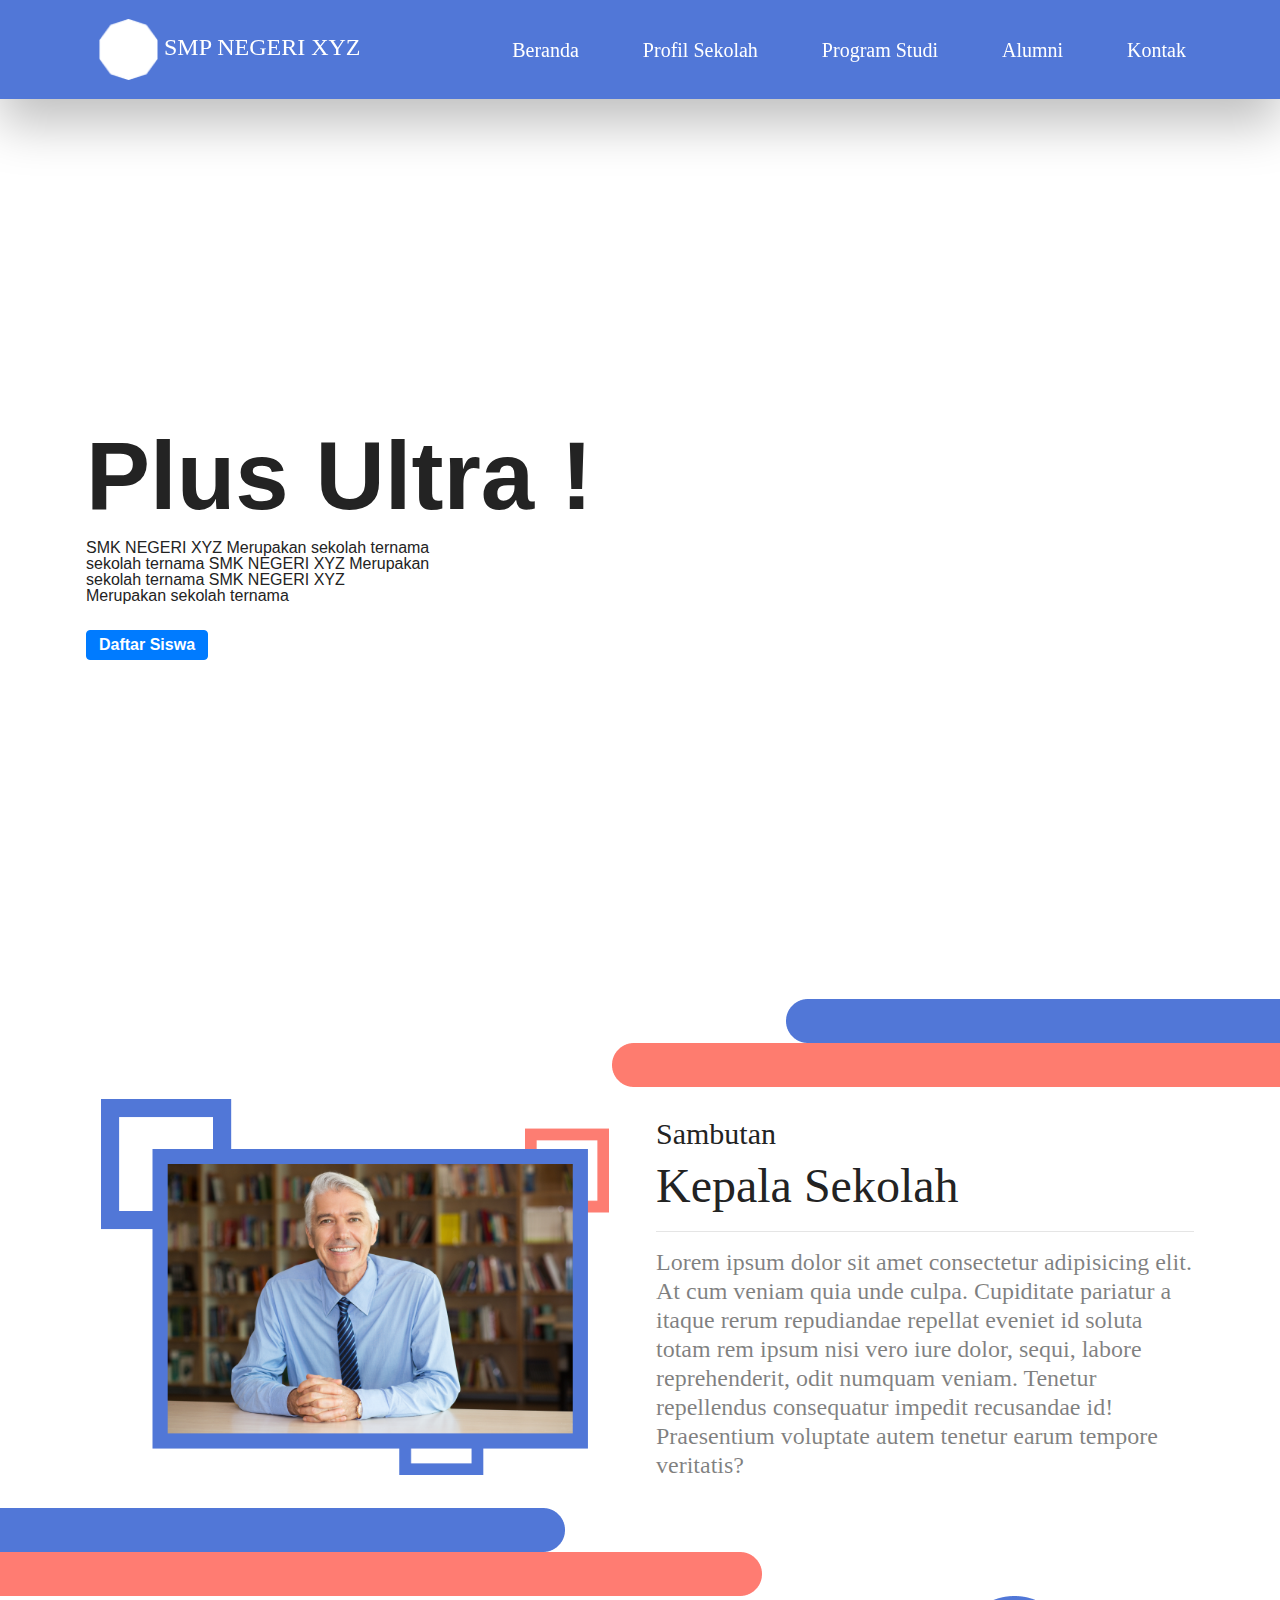
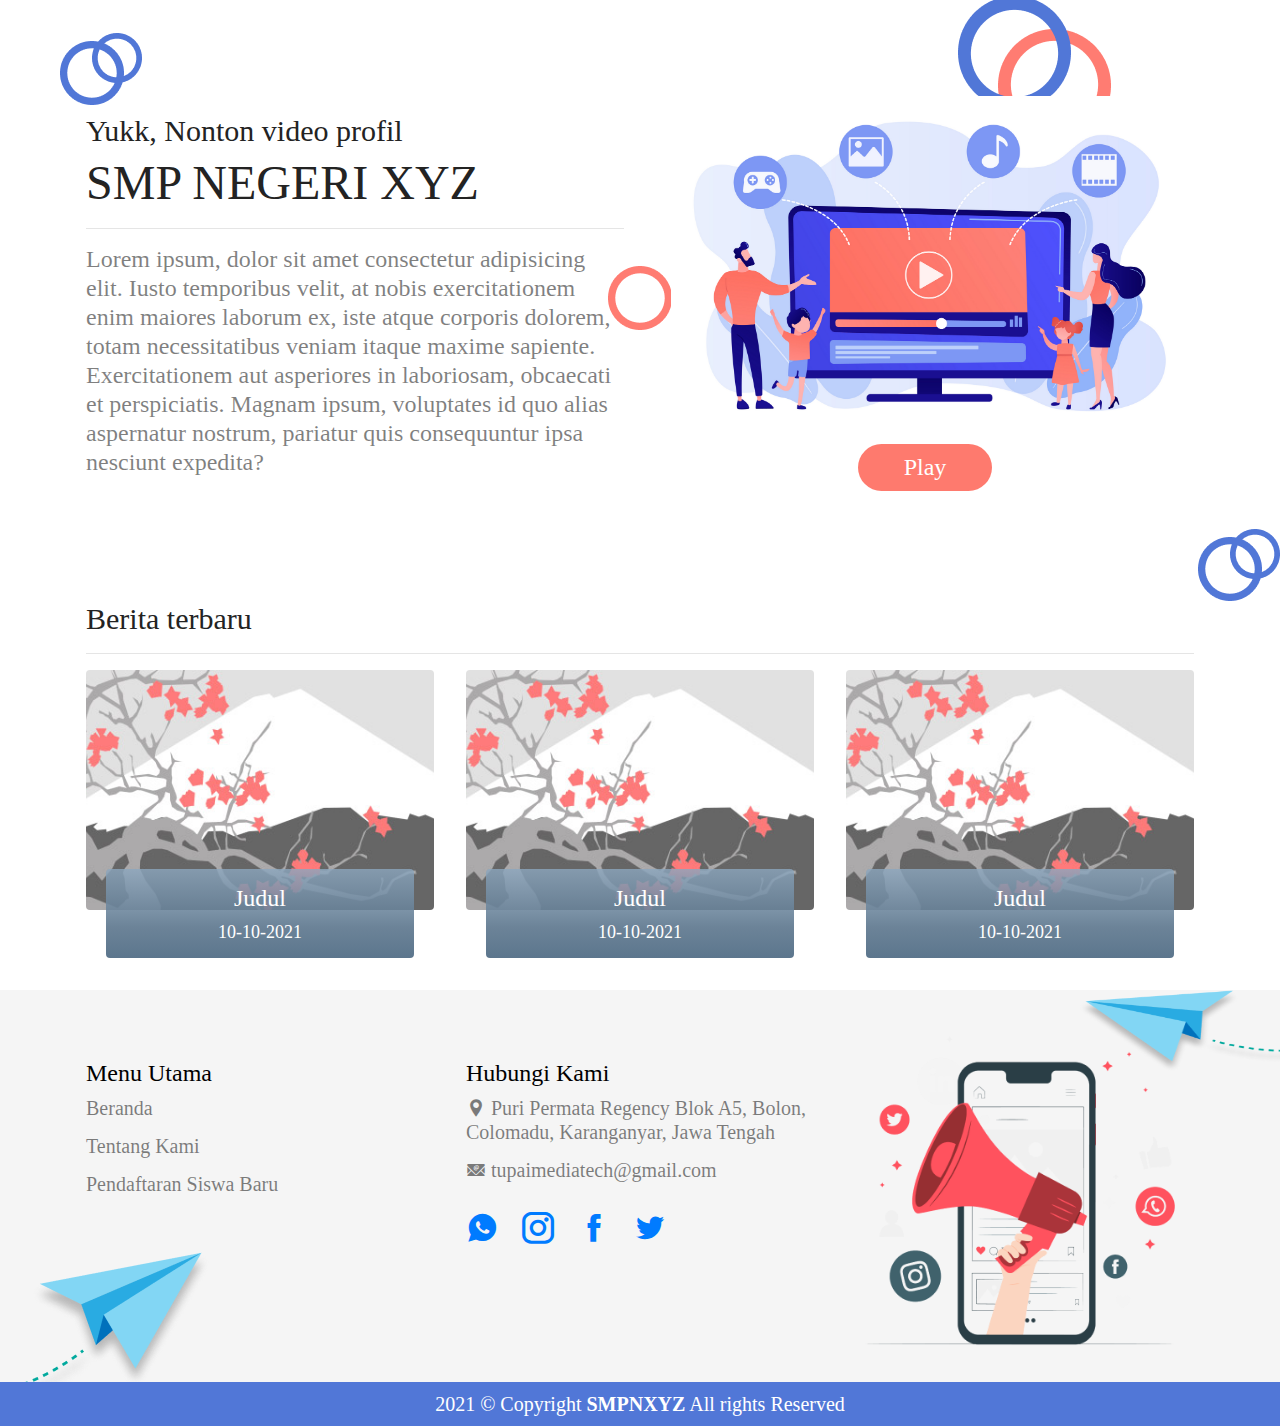
<file: index.html>
<!doctype html>
<html lang="en">

<head>
  <!-- Required meta tags -->
  <meta charset="utf-8">
  <meta name="viewport" content="width=device-width, initial-scale=1, shrink-to-fit=no">

  <!-- Bootstrap CSS -->
  <link rel="stylesheet" href="https://cdn.jsdelivr.net/npm/bootstrap@4.6.0/dist/css/bootstrap.min.css"
    integrity="sha384-B0vP5xmATw1+K9KRQjQERJvTumQW0nPEzvF6L/Z6nronJ3oUOFUFpCjEUQouq2+l" crossorigin="anonymous">


  <!-- icofont -->
  <link rel="stylesheet" href="assets/vendor/icofont/icofont.min.css">

  <!-- style css -->
  <link rel="stylesheet" href="css/style.css">
  <!-- css tambahan -->
  <link rel="stylesheet" href="assets/tether/tether.min.css">
  <link rel="stylesheet" href="assets/bootstrap/css/bootstrap.min.css">
  <link rel="stylesheet" href="assets/bootstrap/css/bootstrap-grid.min.css">
  <link rel="stylesheet" href="assets/bootstrap/css/bootstrap-reboot.min.css">
  <link rel="stylesheet" href="assets/dropdown/css/style.css">
  <link rel="stylesheet" href="assets/socicon/css/styles.css">
  <link rel="stylesheet" href="assets/theme/css/style.css">
  <link rel="preload" as="style" href="assets/mobirise/css/mbr-additional.css"><link rel="stylesheet" href="assets/mobirise/css/mbr-additional.css" type="text/css">
  <title>SMK Negeri XYZ</title>
</head>

<body>

  <!-- navbar -->
  <nav class="navbar navbar-expand-lg fixed-top">
    <div class="container">
      <a class="navbar-brand" href="#">
        <img src="assets/img/Logo sekolah.png" class="d-inline-block" alt="">
        SMP NEGERI XYZ
      </a>
      <button class="navbar-toggler navbar-dark" type="button" data-toggle="collapse" data-target="#navbarNavAltMarkup"
        aria-controls="navbarNavAltMarkup" aria-expanded="false" aria-label="Toggle navigation">
        <span class="navbar-toggler-icon"></span>
      </button>
      <div class="collapse navbar-collapse" id="navbarNavAltMarkup">
        <div class="navbar-nav ml-auto">
          <a class="nav-link active" href="#">Beranda</a>
          <a class="nav-link" href="#">Profil Sekolah</a>
          <a class="nav-link" href="program.html">Program Studi</a>
          <a class="nav-link" href="#">Alumni</a>
          <a class="nav-link" href="contact.html">Kontak</a>
        </div>
      </div>
    </div>
  </nav>
  <!-- end navbar -->

  <!--  wrapper -->
  <div class="content-wrapper">

    <!-- Splash screen -->
    <section class="header2 cid-sqUkmMQmSo mbr-fullscreen" data-bg-video="https://www.youtube.com/watch?v=PLLl6SyNYD4" id="header2-m">

    

    <div class="mbr-overlay" style="opacity: 0.6; background-color: rgb(255, 255, 255);"></div>

    <div class="container">
        <div class="row">
            <div class="col-12 col-lg-8">
                <h1 class="mbr-section-title mbr-fonts-style mb-3 display-1"><strong>Plus Ultra !</strong></h1>
                
                <p class="text">SMK NEGERI XYZ Merupakan sekolah ternama<br> sekolah ternama SMK NEGERI XYZ Merupakan<br> sekolah ternama SMK NEGERI XYZ <br>Merupakan sekolah ternama<br></p>
                <div class="mbr-section-btn mt-3"><a class="btn btn-primary display-4" href="daftarsiswa.html">Daftar Siswa</a></div>
            </div>
        </div>
    </div>
</section>
    <!-- end splash screen -->

    <!-- sambutan kepala -->
    <section class="sambutan">
      <div class="container">
        <div class="row justify-content-around">
          <div class="col-lg-6">
            <img class="image-sambutan col-lg-6 col-12 align-self-start" src="assets/img/kepalasekolahanyar.png" alt="">
          </div>
          <div class="text-sambutan col-lg-6">
            <p class="judul"><span>Sambutan</span><br>Kepala Sekolah</p>
            <hr>
            <p class="text">Lorem ipsum dolor sit amet consectetur adipisicing elit. At cum veniam quia unde culpa.
              Cupiditate pariatur a itaque rerum repudiandae repellat eveniet id soluta totam rem ipsum nisi vero iure
              dolor, sequi, labore reprehenderit, odit numquam veniam. Tenetur repellendus consequatur impedit
              recusandae id! Praesentium voluptate autem tenetur earum tempore veritatis?</p>
          </div>
        </div>
      </div>
    </section>
    <!-- end sambutan kepala -->

    <!-- pidio propil -->
    <section class="videoprofil">
      <div class="container">
        <div class="row justify-content-around flex-row-reverse">
          <div class="col-lg-6 text-center">
            <img class="image-profil col-6 align-self-start" src="assets/img/v12_41.png" alt="">
            <button class="btn button btn-play">Play</button>
          </div>
          <div class="text-profil col-lg-6">
            <p class="judul"><span>Yukk, Nonton video profil</span><br>SMP NEGERI XYZ</p>
            <hr>
            <p class="text">Lorem ipsum, dolor sit amet consectetur adipisicing elit. Iusto temporibus velit, at nobis
              exercitationem enim maiores laborum ex, iste atque corporis dolorem, totam necessitatibus veniam itaque
              maxime sapiente. Exercitationem aut asperiores in laboriosam, obcaecati et perspiciatis. Magnam ipsum,
              voluptates id quo alias aspernatur nostrum, pariatur quis consequuntur ipsa nesciunt expedita?</p>
          </div>
        </div>
      </div>
    </section>
    <!-- end pidio propil -->

    <!-- berita -->
    <section class="berita">
      <div class="container">
        <div class="section-title">
          <h1>Berita terbaru</h1>
          <hr>
        </div>
        <div class="row">

          <div class="col-lg-4 col-md-6">
            <a href="#">
              <div class="holder-berita">
                <div class="gambar">
                  <img src="assets/img/2.jpeg" class="img-fluid" alt="">
                </div>
                <div class="info">
                  <h4>Judul</h4>
                  <span>10-10-2021</span>
                </div>
              </div>
            </a>
          </div>

          <div class="col-lg-4 col-md-6">
            <a href="#">
              <div class="holder-berita">
                <div class="gambar">
                  <img src="assets/img/2.jpeg" class="img-fluid" alt="">
                </div>
                <div class="info">
                  <h4>Judul</h4>
                  <span>10-10-2021</span>
                </div>
              </div>
            </a>
          </div>

          <div class="col-lg-4 col-md-6">
            <a href="#">
              <div class="holder-berita">
                <div class="gambar">
                  <img src="assets/img/2.jpeg" class="img-fluid" alt="">
                </div>
                <div class="info">
                  <h4>Judul</h4>
                  <span>10-10-2021</span>
                </div>
              </div>
            </a>
          </div>

        </div>
      </div>
    </section>
    <!-- end berita -->

    <!-- footer -->
    <footer class="footer">
      <div class="footer-top">
        <div class="container">
          <div class="row align-items-start">

            <div class="col-lg-4 link-footer">
              <h4>Menu Utama</h4>
              <ul>
                <li><a href="">Beranda</a></li>
                <li><a href="">Tentang Kami</a></li>
                <li><a href="">Pendaftaran Siswa Baru</a></li>
              </ul>
            </div>

            <div class="col-lg-4 link-footer">
              <h4>Hubungi Kami</h4>
              <ul>
                <li><i class="icofont-location-pin"></i> Puri Permata Regency Blok A5, Bolon, Colomadu, Karanganyar,
                  Jawa Tengah</li>
                <li><i class="icofont-email"></i> tupaimediatech@gmail.com</li>
              </ul>
              <div class="social-media">
                <a href=""><i class="icofont-whatsapp icofont-2x"></i></a>
                <a href=""><i class="icofont-instagram icofont-2x"></i></a>
                <a href=""><i class="icofont-facebook icofont-2x"></i></a>
                <a href=""><i class="icofont-twitter icofont-2x"></i></a>
              </div>
            </div>

            <div class="col-lg-4">
              <img src="assets/img/v12_166.png" class="img-fluid" alt="">
            </div>
          </div>
        </div>
      </div>
      <div class="copyright">
        <div class="container">
          2021 &copy; Copyright <strong>SMPNXYZ</strong> All rights Reserved
        </div>
      </div>
    </footer>
    <!-- end footer -->

  </div>
  <!-- end wrapper -->

  <!-- Optional JavaScript; choose one of the two! -->

  <!-- Option 1: jQuery and Bootstrap Bundle (includes Popper) -->
  <script src="https://code.jquery.com/jquery-3.5.1.slim.min.js"
    integrity="sha384-DfXdz2htPH0lsSSs5nCTpuj/zy4C+OGpamoFVy38MVBnE+IbbVYUew+OrCXaRkfj"
    crossorigin="anonymous"></script>
  <script src="https://cdn.jsdelivr.net/npm/bootstrap@4.6.0/dist/js/bootstrap.bundle.min.js"
    integrity="sha384-Piv4xVNRyMGpqkS2by6br4gNJ7DXjqk09RmUpJ8jgGtD7zP9yug3goQfGII0yAns"
    crossorigin="anonymous"></script>

  <!-- Option 2: Separate Popper and Bootstrap JS -->
  <!--
    <script src="https://code.jquery.com/jquery-3.5.1.slim.min.js" integrity="sha384-DfXdz2htPH0lsSSs5nCTpuj/zy4C+OGpamoFVy38MVBnE+IbbVYUew+OrCXaRkfj" crossorigin="anonymous"></script>
    <script src="https://cdn.jsdelivr.net/npm/popper.js@1.16.1/dist/umd/popper.min.js" integrity="sha384-9/reFTGAW83EW2RDu2S0VKaIzap3H66lZH81PoYlFhbGU+6BZp6G7niu735Sk7lN" crossorigin="anonymous"></script>
    <script src="https://cdn.jsdelivr.net/npm/bootstrap@4.6.0/dist/js/bootstrap.min.js" integrity="sha384-+YQ4JLhjyBLPDQt//I+STsc9iw4uQqACwlvpslubQzn4u2UU2UFM80nGisd026JF" crossorigin="anonymous"></script>
    -->

    <script src="assets/web/assets/jquery/jquery.min.js"></script>  <script src="assets/popper/popper.min.js"></script>  <script src="assets/tether/tether.min.js"></script>  <script src="assets/bootstrap/js/bootstrap.min.js"></script>  <script src="assets/smoothscroll/smooth-scroll.js"></script>  <script src="assets/dropdown/js/nav-dropdown.js"></script>  <script src="assets/dropdown/js/navbar-dropdown.js"></script>  <script src="assets/touchswipe/jquery.touch-swipe.min.js"></script>  <script src="assets/ytplayer/jquery.mb.ytplayer.min.js"></script>  <script src="assets/vimeoplayer/jquery.mb.vimeo_player.js"></script>  <script src="assets/playervimeo/vimeo_player.js"></script>  <script src="assets/parallax/jarallax.min.js"></script>  <script src="assets/theme/js/script.js"></script>  
</body>

</html>
</file>
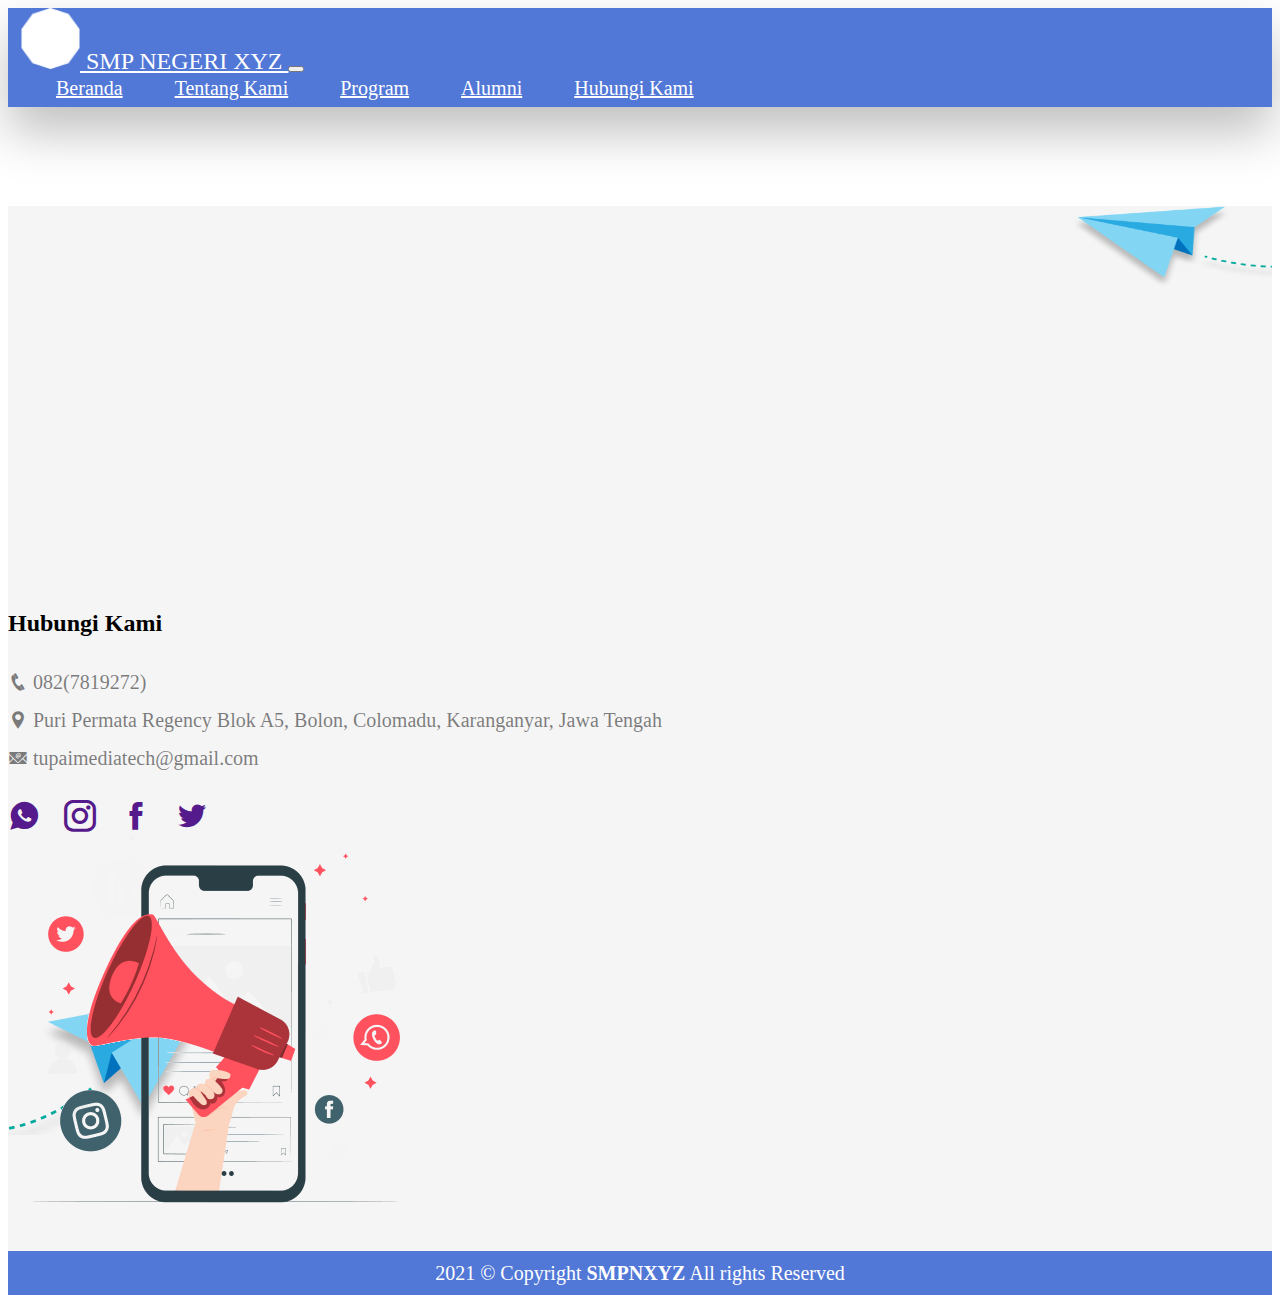
<file: contact.html>
<!doctype html>
<html lang="en">

<head>
    <!-- Required meta tags -->
    <meta charset="utf-8">
    <meta name="viewport" content="width=device-width, initial-scale=1, shrink-to-fit=no">

    <!-- Bootstrap CSS -->
    <link rel="stylesheet" href="https://cdn.jsdelivr.net/npm/bootstrap@4.6.0/dist/css/bootstrap.min.css"
        integrity="sha384-B0vP5xmATw1+K9KRQjQERJvTumQW0nPEzvF6L/Z6nronJ3oUOFUFpCjEUQouq2+l" crossorigin="anonymous">

    <!-- icofont -->
    <link rel="stylesheet" href="assets/vendor/icofont/icofont.min.css">

    <!-- style css -->
    <link rel="stylesheet" href="css/style.css">
    <title>SMK Negeri XYZ</title>
</head>

<body>

    <!-- navbar -->
    <nav class="navbar navbar-expand-lg fixed-top">
        <div class="container">
            <a class="navbar-brand" href="#">
                <img src="assets/img/Logo sekolah.png" class="d-inline-block" alt="">
                SMP NEGERI XYZ
            </a>
            <button class="navbar-toggler navbar-dark" type="button" data-toggle="collapse"
                data-target="#navbarNavAltMarkup" aria-controls="navbarNavAltMarkup" aria-expanded="false"
                aria-label="Toggle navigation">
                <span class="navbar-toggler-icon"></span>
            </button>
            <div class="collapse navbar-collapse" id="navbarNavAltMarkup">
                <div class="navbar-nav ml-auto">
                    <a class="nav-link" href="index.html">Beranda</a>
                    <a class="nav-link" href="#">Tentang Kami</a>
                    <a class="nav-link" href="program.html">Program</a>
                    <a class="nav-link" href="#">Alumni</a>
                    <a class="nav-link active" href="contact.html">Hubungi Kami</a>
                </div>
            </div>
        </div>
    </nav>
    <!-- end navbar -->

    <!--  wrapper -->
    <div class="content-wrapper">

        <!-- footer -->
        <footer class="footer">
            <div class="footer-top">
                <div class="container">
                    <div class="row align-items-start">
                        <iframe
                            src="https://www.google.com/maps/embed?pb=!1m18!1m12!1m3!1d1086.1623819930774!2d110.72878571059154!3d-7.531448302132685!2m3!1f0!2f0!3f0!3m2!1i1024!2i768!4f13.1!3m3!1m2!1s0x2e7a1358a3a33a89%3A0xc5b8536c2ca82ecf!2sPuri%20Permata%202%20Regency!5e0!3m2!1sid!2sid!4v1614579071704!5m2!1sid!2sid"
                            allowfullscreen="" loading="lazy"></iframe>
                        <!-- <div class="col-lg-4 link-footer">
                            <h4>Menu Utama</h4>
                            <ul>
                                <li><a href="">Beranda</a></li>
                                <li><a href="">Tentang Kami</a></li>
                                <li><a href="">Pendaftaran Siswa Baru</a></li>
                            </ul>
                        </div> -->

                        <div class="col-lg-6 link-footer">
                            <h4>Hubungi Kami</h4>
                            <ul>
                                <li><i class="icofont-phone"></i> 082(7819272)</li>
                                <li><i class="icofont-location-pin"></i> Puri Permata Regency Blok A5, Bolon, Colomadu,
                                    Karanganyar,
                                    Jawa Tengah</li>
                                <li><i class="icofont-email"></i> tupaimediatech@gmail.com</li>
                            </ul>
                            <div class="social-media">
                                <a href=""><i class="icofont-whatsapp icofont-2x"></i></a>
                                <a href=""><i class="icofont-instagram icofont-2x"></i></a>
                                <a href=""><i class="icofont-facebook icofont-2x"></i></a>
                                <a href=""><i class="icofont-twitter icofont-2x"></i></a>
                            </div>
                        </div>
                        <div class="col-lg-6 d-flex flex-row-reverse">
                            <img src="assets/img/v12_166.png" class="img-fluid" alt="">
                        </div>
                    </div>
                </div>
            </div>
            <div class="copyright">
                <div class="container">
                    2021 &copy; Copyright <strong>SMPNXYZ</strong> All rights Reserved
                </div>
            </div>
        </footer>
        <!-- end footer -->

    </div>
    <!-- end wrapper -->

    <!-- Optional JavaScript; choose one of the two! -->

    <!-- Option 1: jQuery and Bootstrap Bundle (includes Popper) -->
    <script src="https://code.jquery.com/jquery-3.5.1.slim.min.js"
        integrity="sha384-DfXdz2htPH0lsSSs5nCTpuj/zy4C+OGpamoFVy38MVBnE+IbbVYUew+OrCXaRkfj"
        crossorigin="anonymous"></script>
    <script src="https://cdn.jsdelivr.net/npm/bootstrap@4.6.0/dist/js/bootstrap.bundle.min.js"
        integrity="sha384-Piv4xVNRyMGpqkS2by6br4gNJ7DXjqk09RmUpJ8jgGtD7zP9yug3goQfGII0yAns"
        crossorigin="anonymous"></script>

    <!-- Option 2: Separate Popper and Bootstrap JS -->
    <!--
    <script src="https://code.jquery.com/jquery-3.5.1.slim.min.js" integrity="sha384-DfXdz2htPH0lsSSs5nCTpuj/zy4C+OGpamoFVy38MVBnE+IbbVYUew+OrCXaRkfj" crossorigin="anonymous"></script>
    <script src="https://cdn.jsdelivr.net/npm/popper.js@1.16.1/dist/umd/popper.min.js" integrity="sha384-9/reFTGAW83EW2RDu2S0VKaIzap3H66lZH81PoYlFhbGU+6BZp6G7niu735Sk7lN" crossorigin="anonymous"></script>
    <script src="https://cdn.jsdelivr.net/npm/bootstrap@4.6.0/dist/js/bootstrap.min.js" integrity="sha384-+YQ4JLhjyBLPDQt//I+STsc9iw4uQqACwlvpslubQzn4u2UU2UFM80nGisd026JF" crossorigin="anonymous"></script>
    -->
</body>

</html>
</file>
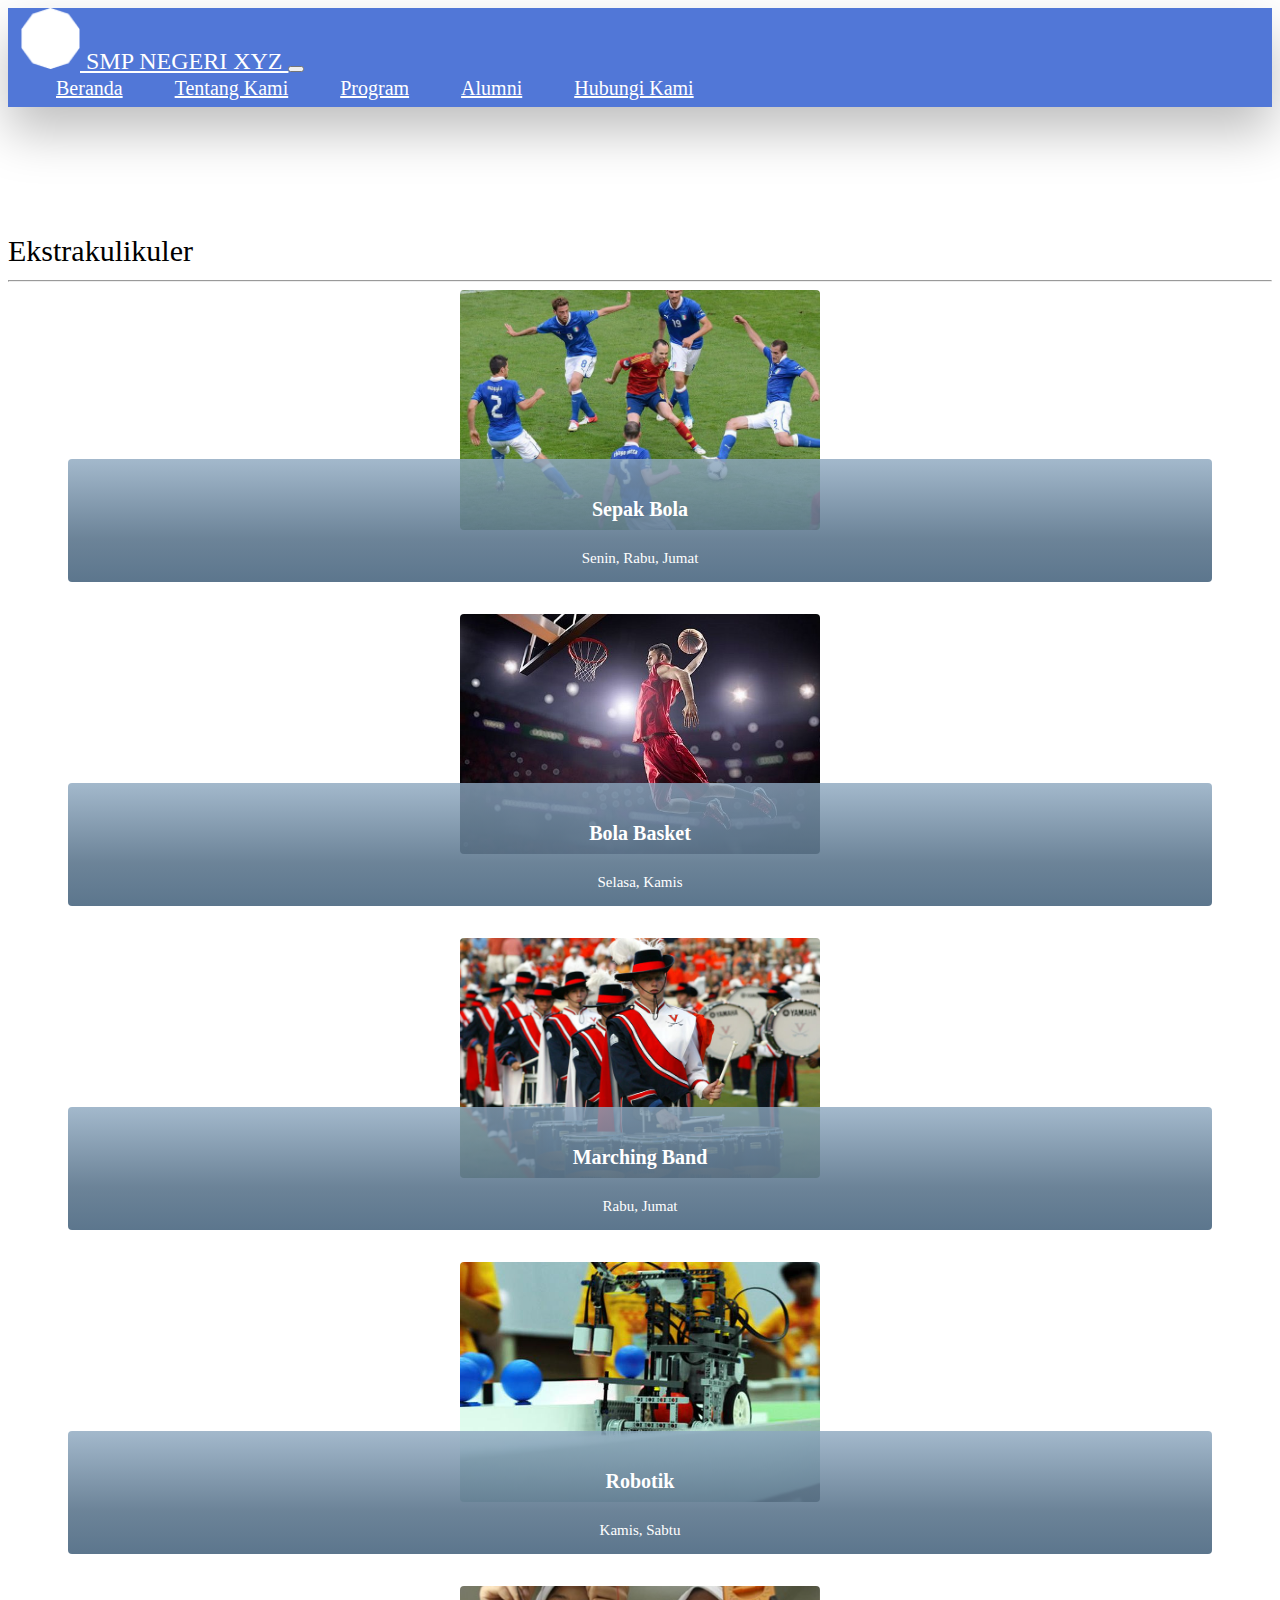
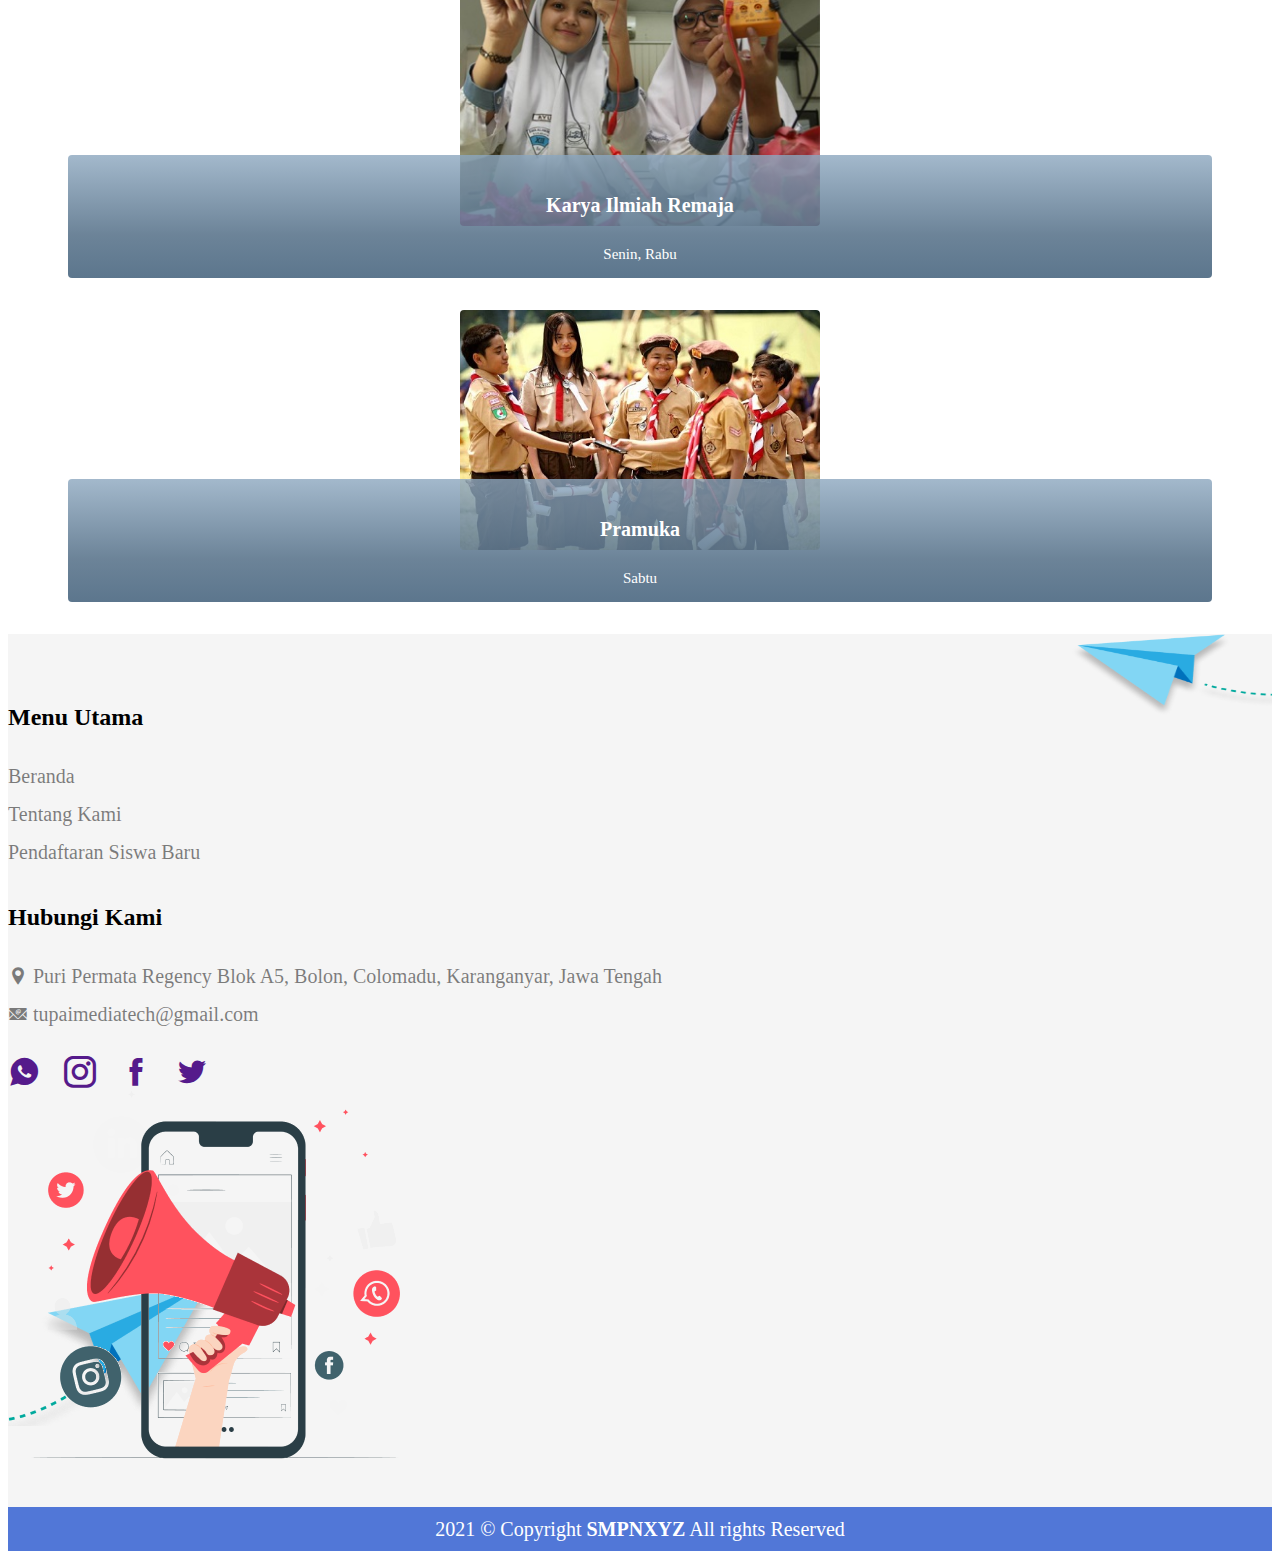
<file: program.html>
<!doctype html>
<html lang="en">

<head>
    <!-- Required meta tags -->
    <meta charset="utf-8">
    <meta name="viewport" content="width=device-width, initial-scale=1, shrink-to-fit=no">

    <!-- Bootstrap CSS -->
    <link rel="stylesheet" href="https://cdn.jsdelivr.net/npm/bootstrap@4.6.0/dist/css/bootstrap.min.css"
        integrity="sha384-B0vP5xmATw1+K9KRQjQERJvTumQW0nPEzvF6L/Z6nronJ3oUOFUFpCjEUQouq2+l" crossorigin="anonymous">

    <!-- icofont -->
    <link rel="stylesheet" href="assets/vendor/icofont/icofont.min.css">

    <!-- style css -->
    <link rel="stylesheet" href="css/style.css">
    <title>SMK Negeri XYZ</title>
</head>

<body>

    <!-- navbar -->
    <nav class="navbar navbar-expand-lg fixed-top">
        <div class="container">
            <a class="navbar-brand" href="#">
                <img src="assets/img/Logo sekolah.png" class="d-inline-block" alt="">
                SMP NEGERI XYZ
            </a>
            <button class="navbar-toggler navbar-dark" type="button" data-toggle="collapse"
                data-target="#navbarNavAltMarkup" aria-controls="navbarNavAltMarkup" aria-expanded="false"
                aria-label="Toggle navigation">
                <span class="navbar-toggler-icon"></span>
            </button>
            <div class="collapse navbar-collapse" id="navbarNavAltMarkup">
                <div class="navbar-nav ml-auto">
                    <a class="nav-link" href="index.html">Beranda</a>
                    <a class="nav-link" href="#">Tentang Kami</a>
                    <a class="nav-link active" href="#">Program</a>
                    <a class="nav-link" href="#">Alumni</a>
                    <a class="nav-link" href="contact.html">Hubungi Kami</a>
                </div>
            </div>
        </div>
    </nav>
    <!-- end navbar -->

    <!--  wrapper -->
    <div class="content-wrapper">

        <!-- program -->
        <section class="program">
            <div class="container">
                <div class="section-title">
                    <h1>Ekstrakulikuler</h1>
                    <hr>
                </div>
                <div class="row">
                    <div class="col-lg-4 col-md-6">
                        <div class="holder-program">
                            <div class="gambar">
                                <img src="assets/img/sepak-bola.jpg" class="img-fluid" alt="">
                            </div>
                            <div class="info">
                                <h4>Sepak Bola</h4>
                                <span>Senin, Rabu, Jumat</span>
                            </div>
                        </div>
                    </div>

                    <div class="col-lg-4 col-md-6">
                        <div class="holder-program">
                            <div class="gambar">
                                <img src="assets/img/bola-basket.jpg" class="img-fluid" alt="">
                            </div>
                            <div class="info">
                                <h4>Bola Basket</h4>
                                <span>Selasa, Kamis</span>
                            </div>
                        </div>
                    </div>

                    <div class="col-lg-4 col-md-6">
                        <div class="holder-program">
                            <div class="gambar">
                                <img src="assets/img/marching-band.jpg" class="img-fluid" alt="">
                            </div>
                            <div class="info">
                                <h4>Marching Band</h4>
                                <span>Rabu, Jumat</span>
                            </div>
                        </div>
                    </div>
                </div>

                <div class="row">
                    <div class="col-lg-4 col-md-6">
                        <div class="holder-program">
                            <div class="gambar">
                                <img src="assets/img/robotik.jpg" class="img-fluid" alt="">
                            </div>
                            <div class="info">
                                <h4>Robotik</h4>
                                <span>Kamis, Sabtu</span>
                            </div>
                        </div>
                    </div>

                    <div class="col-lg-4 col-md-6">
                        <div class="holder-program">
                            <div class="gambar">
                                <img src="assets/img/kir.jpg" class="img-fluid" alt="">
                            </div>
                            <div class="info">
                                <h4>Karya Ilmiah Remaja</h4>
                                <span>Senin, Rabu</span>
                            </div>
                        </div>
                    </div>

                    <div class="col-lg-4 col-md-6">
                        <div class="holder-program">
                            <div class="gambar">
                                <img src="assets/img/pramuka.jpeg.crdownload" class="img-fluid" alt="">
                            </div>
                            <div class="info">
                                <h4>Pramuka</h4>
                                <span>Sabtu</span>
                            </div>
                        </div>
                    </div>
                </div>
            </div>
        </section>
        <!-- end program -->

        <!-- footer -->
        <footer class="footer">
            <div class="footer-top">
                <div class="container">
                    <div class="row align-items-start">

                        <div class="col-lg-4 link-footer">
                            <h4>Menu Utama</h4>
                            <ul>
                                <li><a href="">Beranda</a></li>
                                <li><a href="">Tentang Kami</a></li>
                                <li><a href="">Pendaftaran Siswa Baru</a></li>
                            </ul>
                        </div>

                        <div class="col-lg-4 link-footer">
                            <h4>Hubungi Kami</h4>
                            <ul>
                                <li><i class="icofont-location-pin"></i> Puri Permata Regency Blok A5, Bolon, Colomadu,
                                    Karanganyar, Jawa Tengah</li>
                                <li><i class="icofont-email"></i> tupaimediatech@gmail.com</li>
                            </ul>
                            <div class="social-media">
                                <a href=""><i class="icofont-whatsapp icofont-2x"></i></a>
                                <a href=""><i class="icofont-instagram icofont-2x"></i></a>
                                <a href=""><i class="icofont-facebook icofont-2x"></i></a>
                                <a href=""><i class="icofont-twitter icofont-2x"></i></a>
                            </div>
                        </div>

                        <div class="col-lg-4">
                            <img src="assets/img/v12_166.png" class="img-fluid" alt="">
                        </div>
                    </div>
                </div>
            </div>
            <div class="copyright">
                <div class="container">
                    2021 &copy; Copyright <strong>SMPNXYZ</strong> All rights Reserved
                </div>
            </div>
        </footer>
        <!-- end footer -->

    </div>
    <!-- end wrapper -->

    <!-- Optional JavaScript; choose one of the two! -->

    <!-- Option 1: jQuery and Bootstrap Bundle (includes Popper) -->
    <script src="https://code.jquery.com/jquery-3.5.1.slim.min.js"
        integrity="sha384-DfXdz2htPH0lsSSs5nCTpuj/zy4C+OGpamoFVy38MVBnE+IbbVYUew+OrCXaRkfj"
        crossorigin="anonymous"></script>
    <script src="https://cdn.jsdelivr.net/npm/bootstrap@4.6.0/dist/js/bootstrap.bundle.min.js"
        integrity="sha384-Piv4xVNRyMGpqkS2by6br4gNJ7DXjqk09RmUpJ8jgGtD7zP9yug3goQfGII0yAns"
        crossorigin="anonymous"></script>

    <!-- Option 2: Separate Popper and Bootstrap JS -->
    <!--
    <script src="https://code.jquery.com/jquery-3.5.1.slim.min.js" integrity="sha384-DfXdz2htPH0lsSSs5nCTpuj/zy4C+OGpamoFVy38MVBnE+IbbVYUew+OrCXaRkfj" crossorigin="anonymous"></script>
    <script src="https://cdn.jsdelivr.net/npm/popper.js@1.16.1/dist/umd/popper.min.js" integrity="sha384-9/reFTGAW83EW2RDu2S0VKaIzap3H66lZH81PoYlFhbGU+6BZp6G7niu735Sk7lN" crossorigin="anonymous"></script>
    <script src="https://cdn.jsdelivr.net/npm/bootstrap@4.6.0/dist/js/bootstrap.min.js" integrity="sha384-+YQ4JLhjyBLPDQt//I+STsc9iw4uQqACwlvpslubQzn4u2UU2UFM80nGisd026JF" crossorigin="anonymous"></script>
    -->
</body>

</html>
</file>
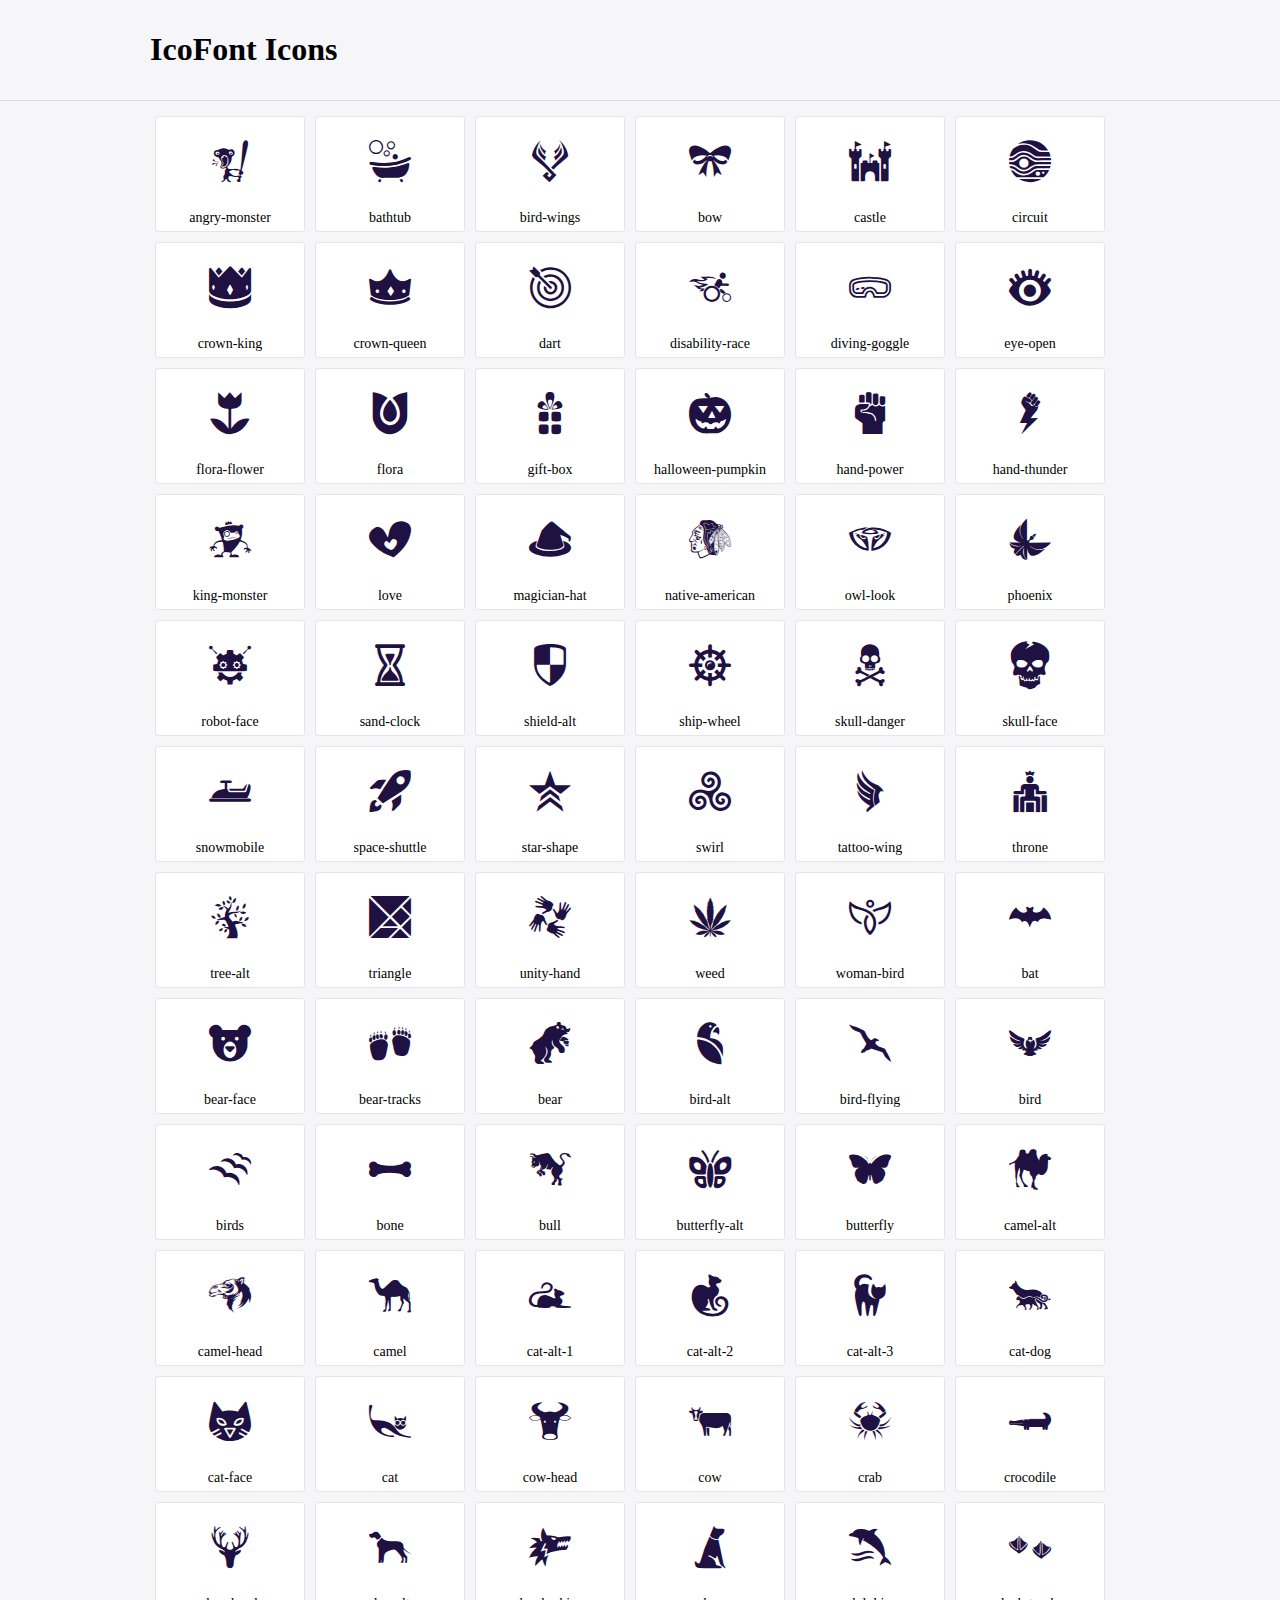
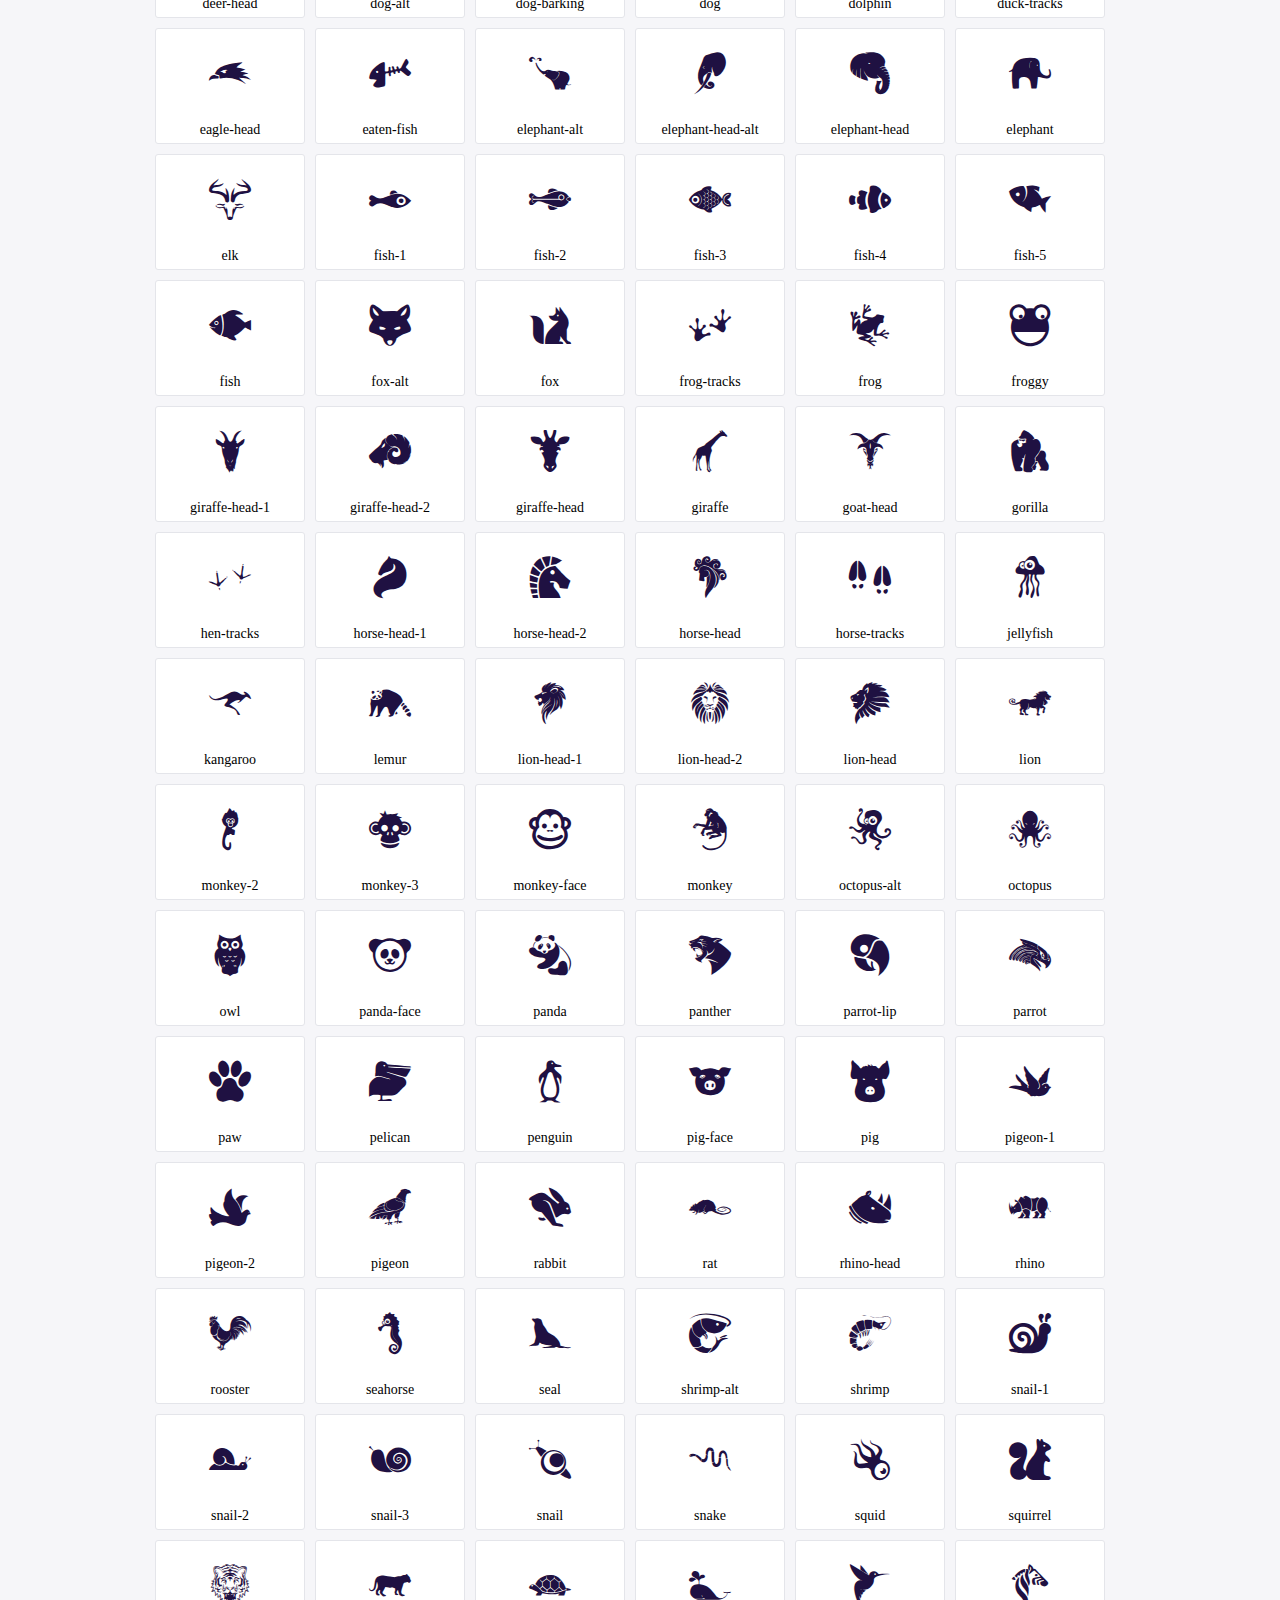
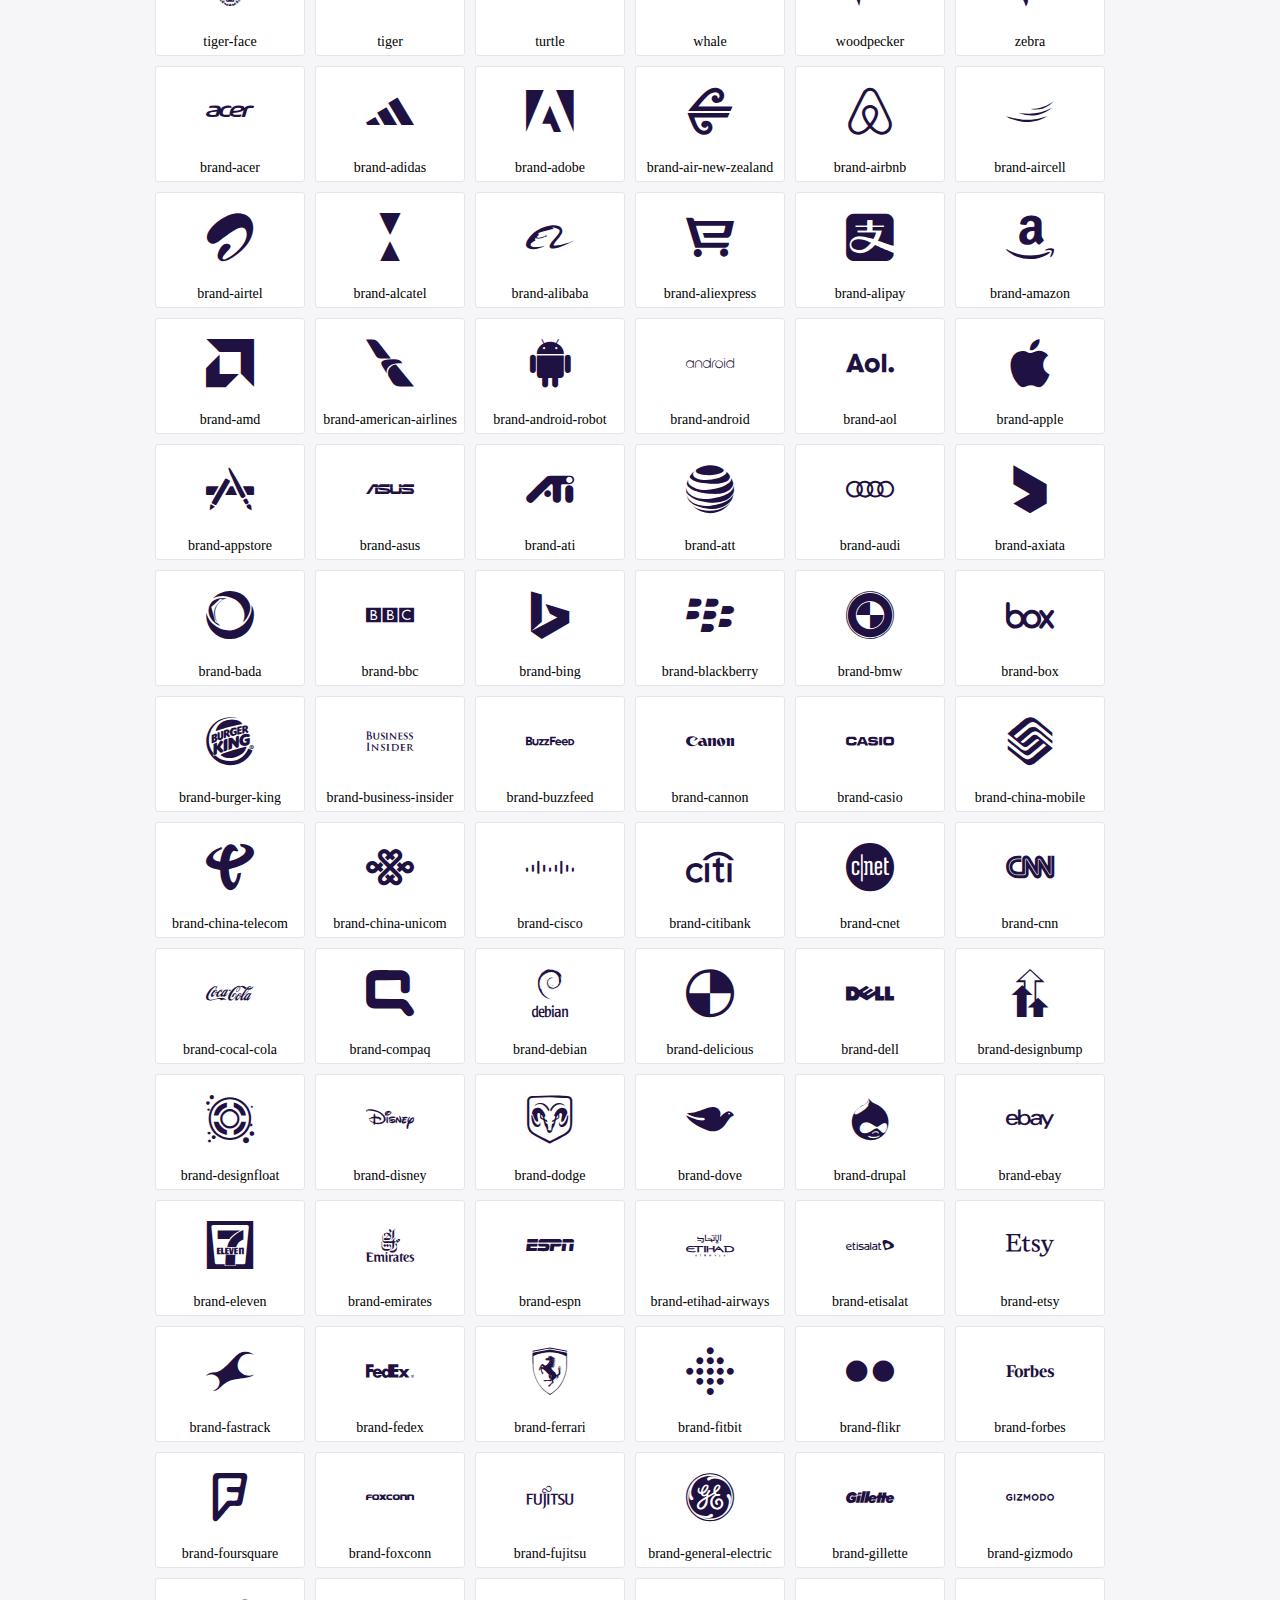
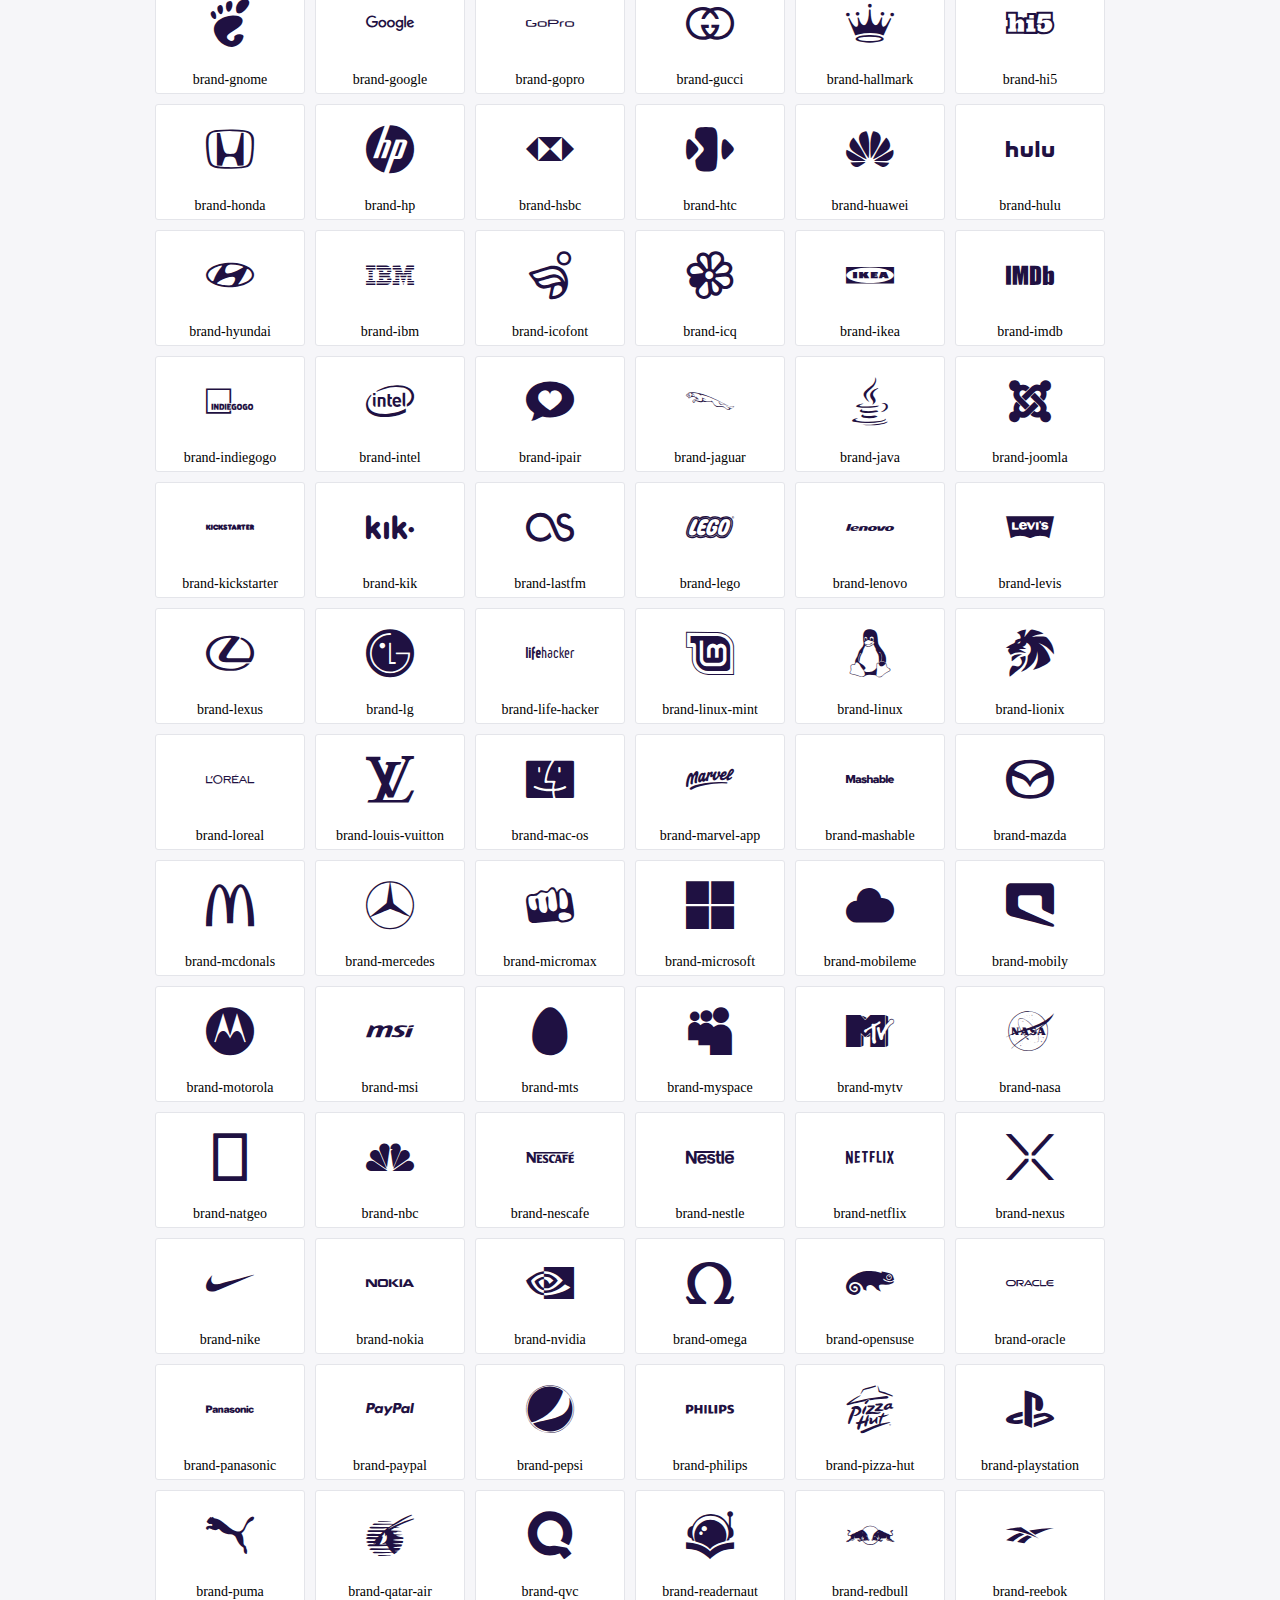
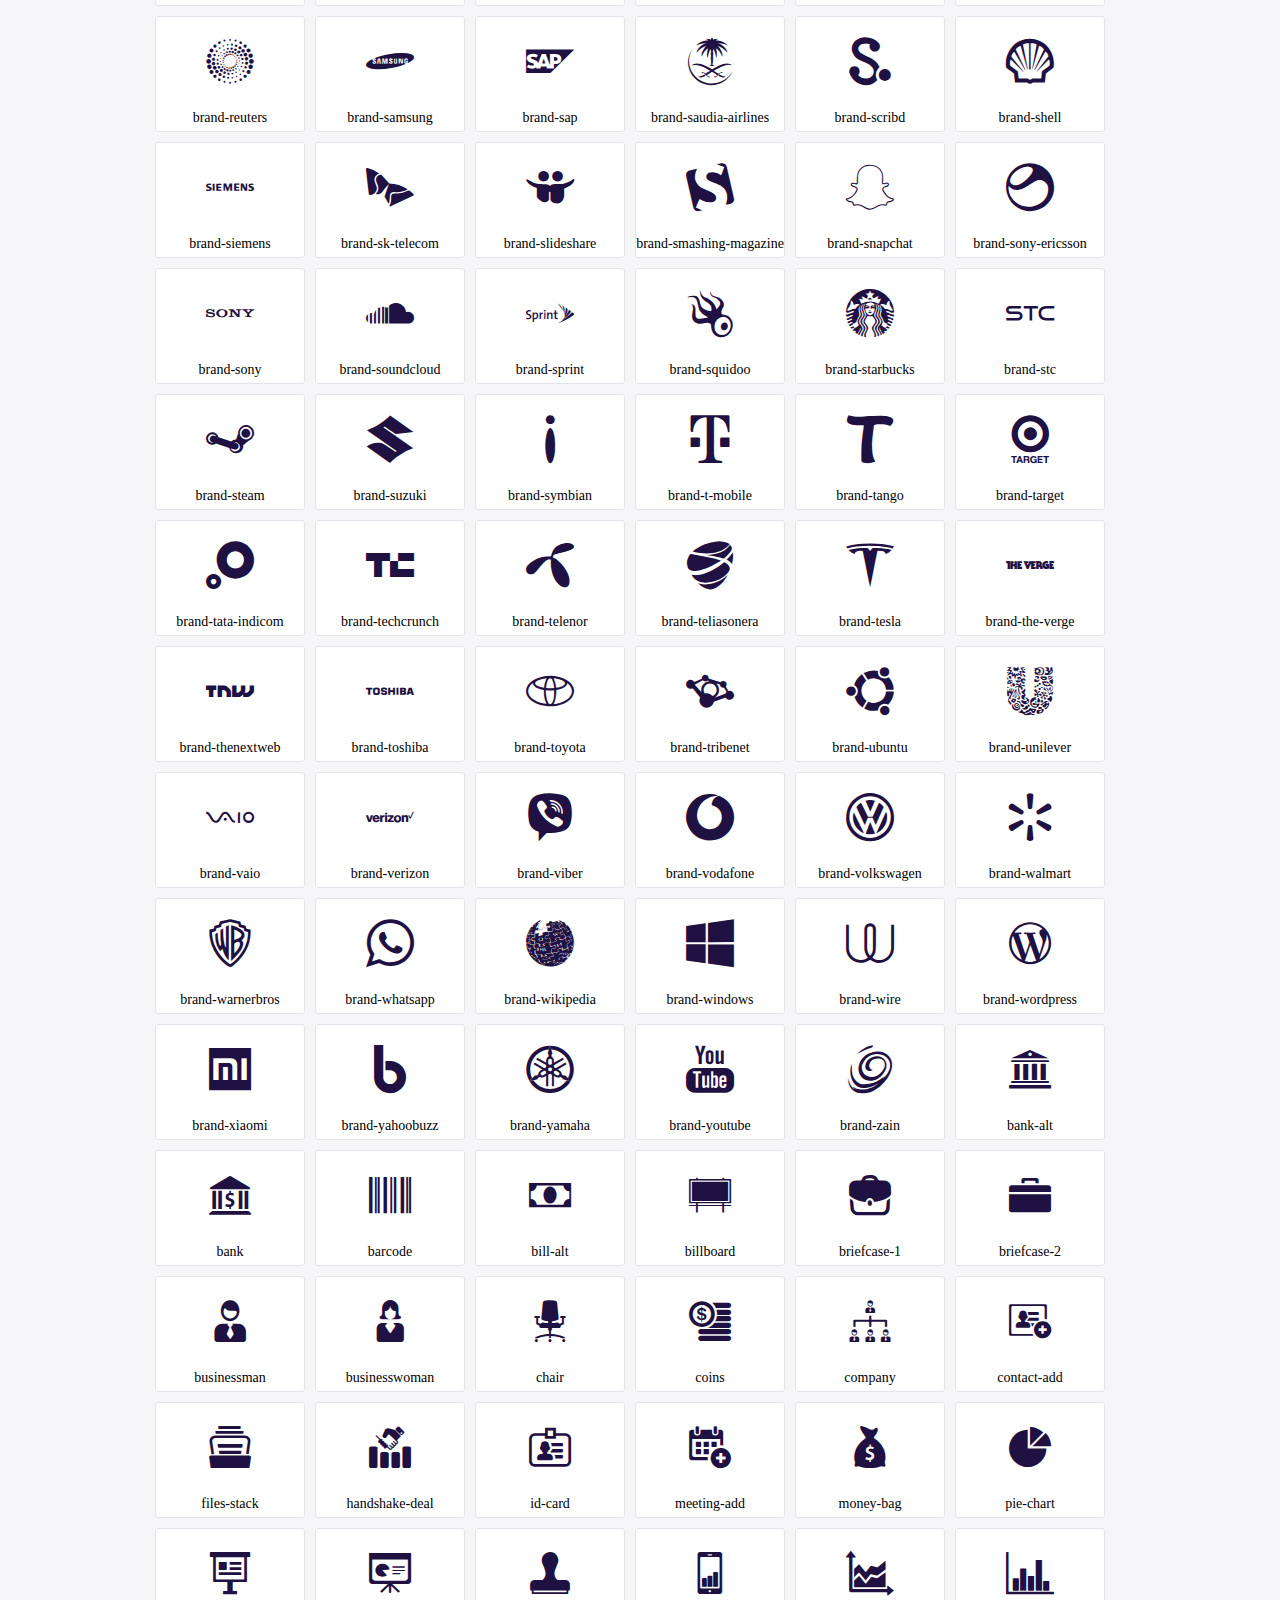
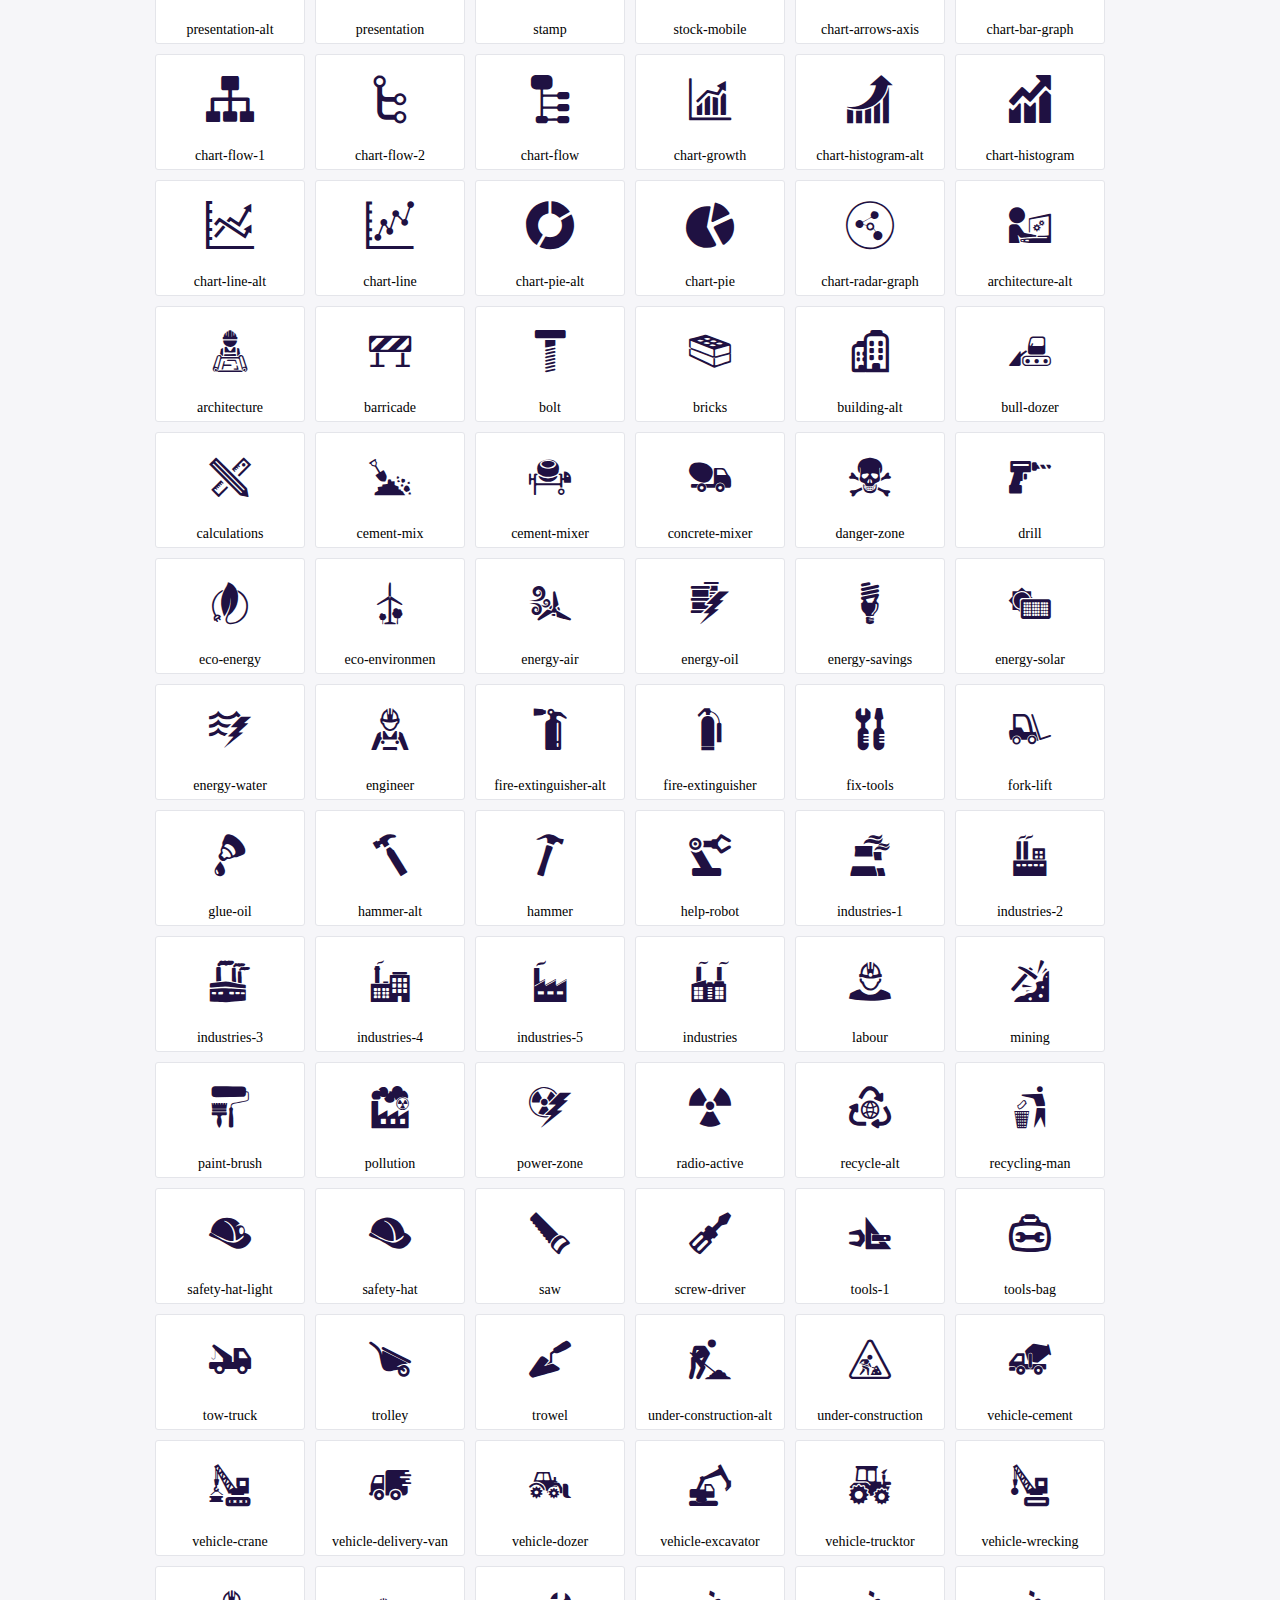
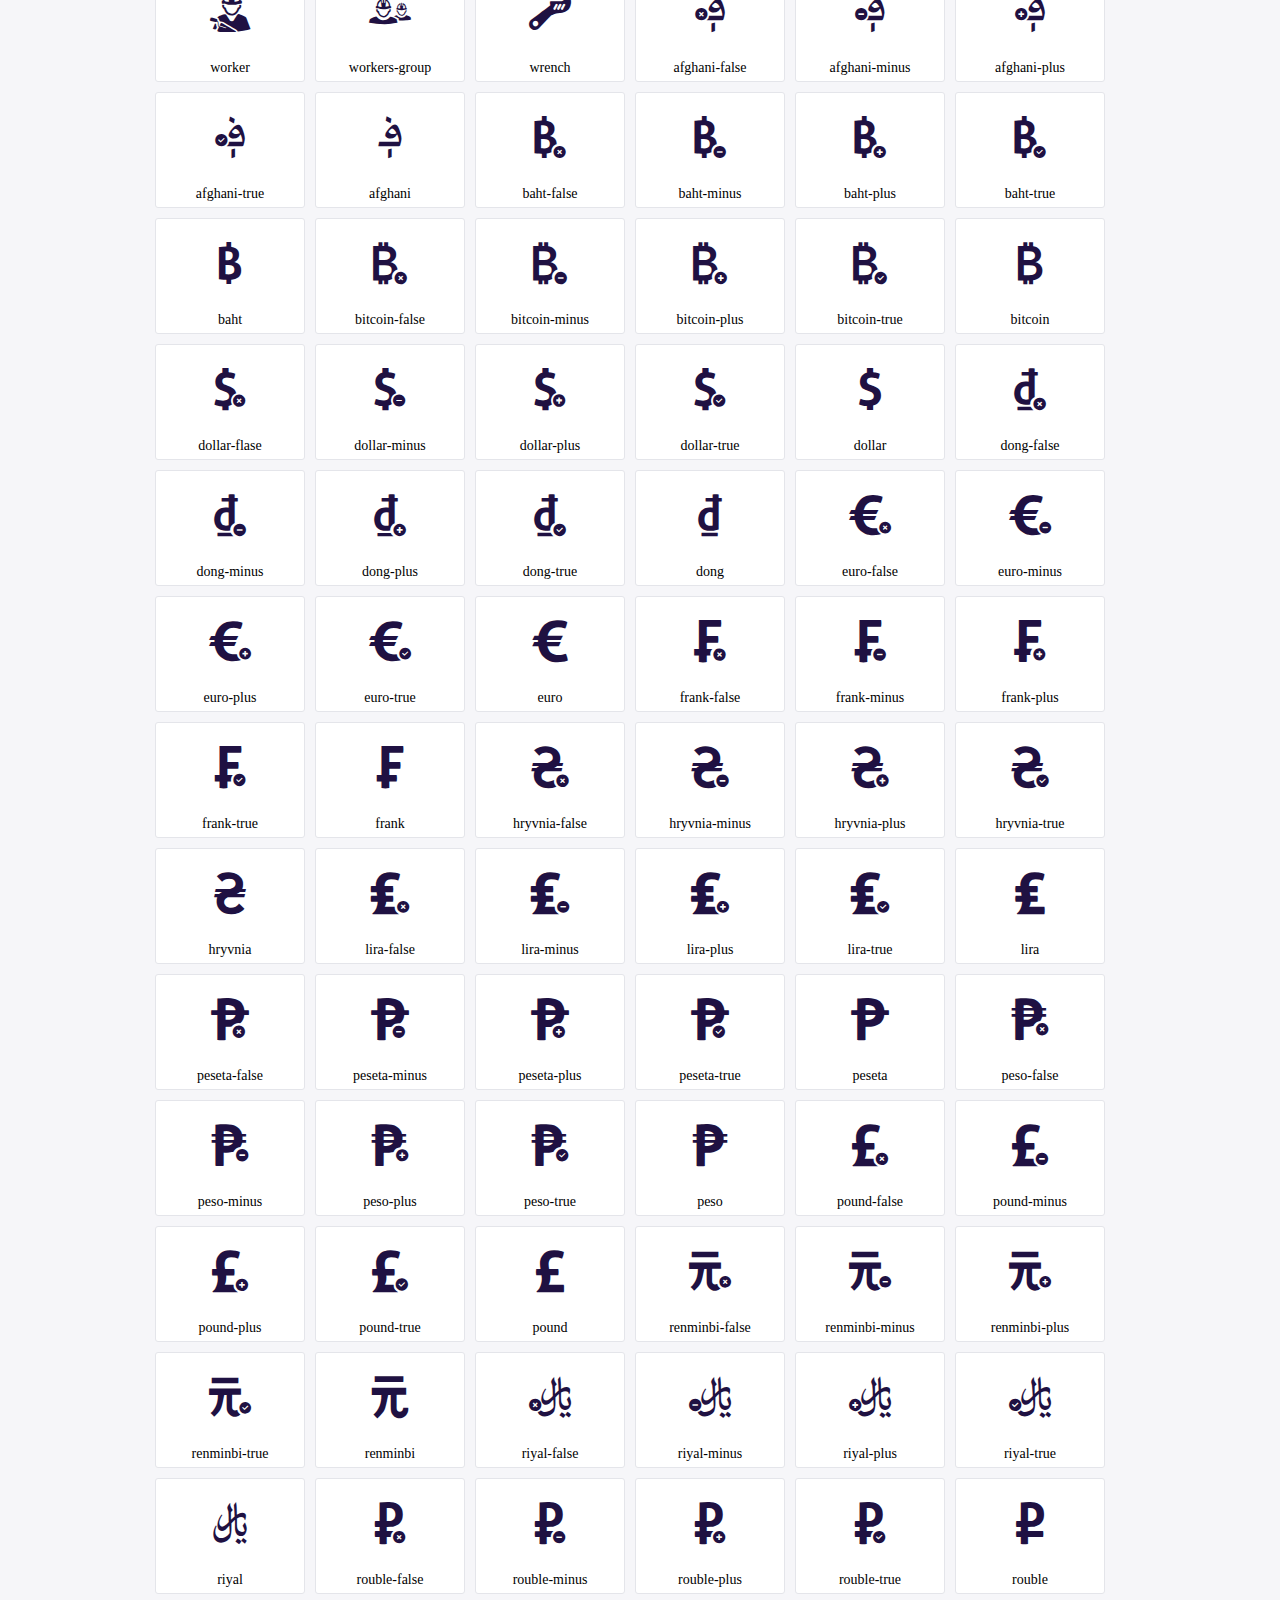
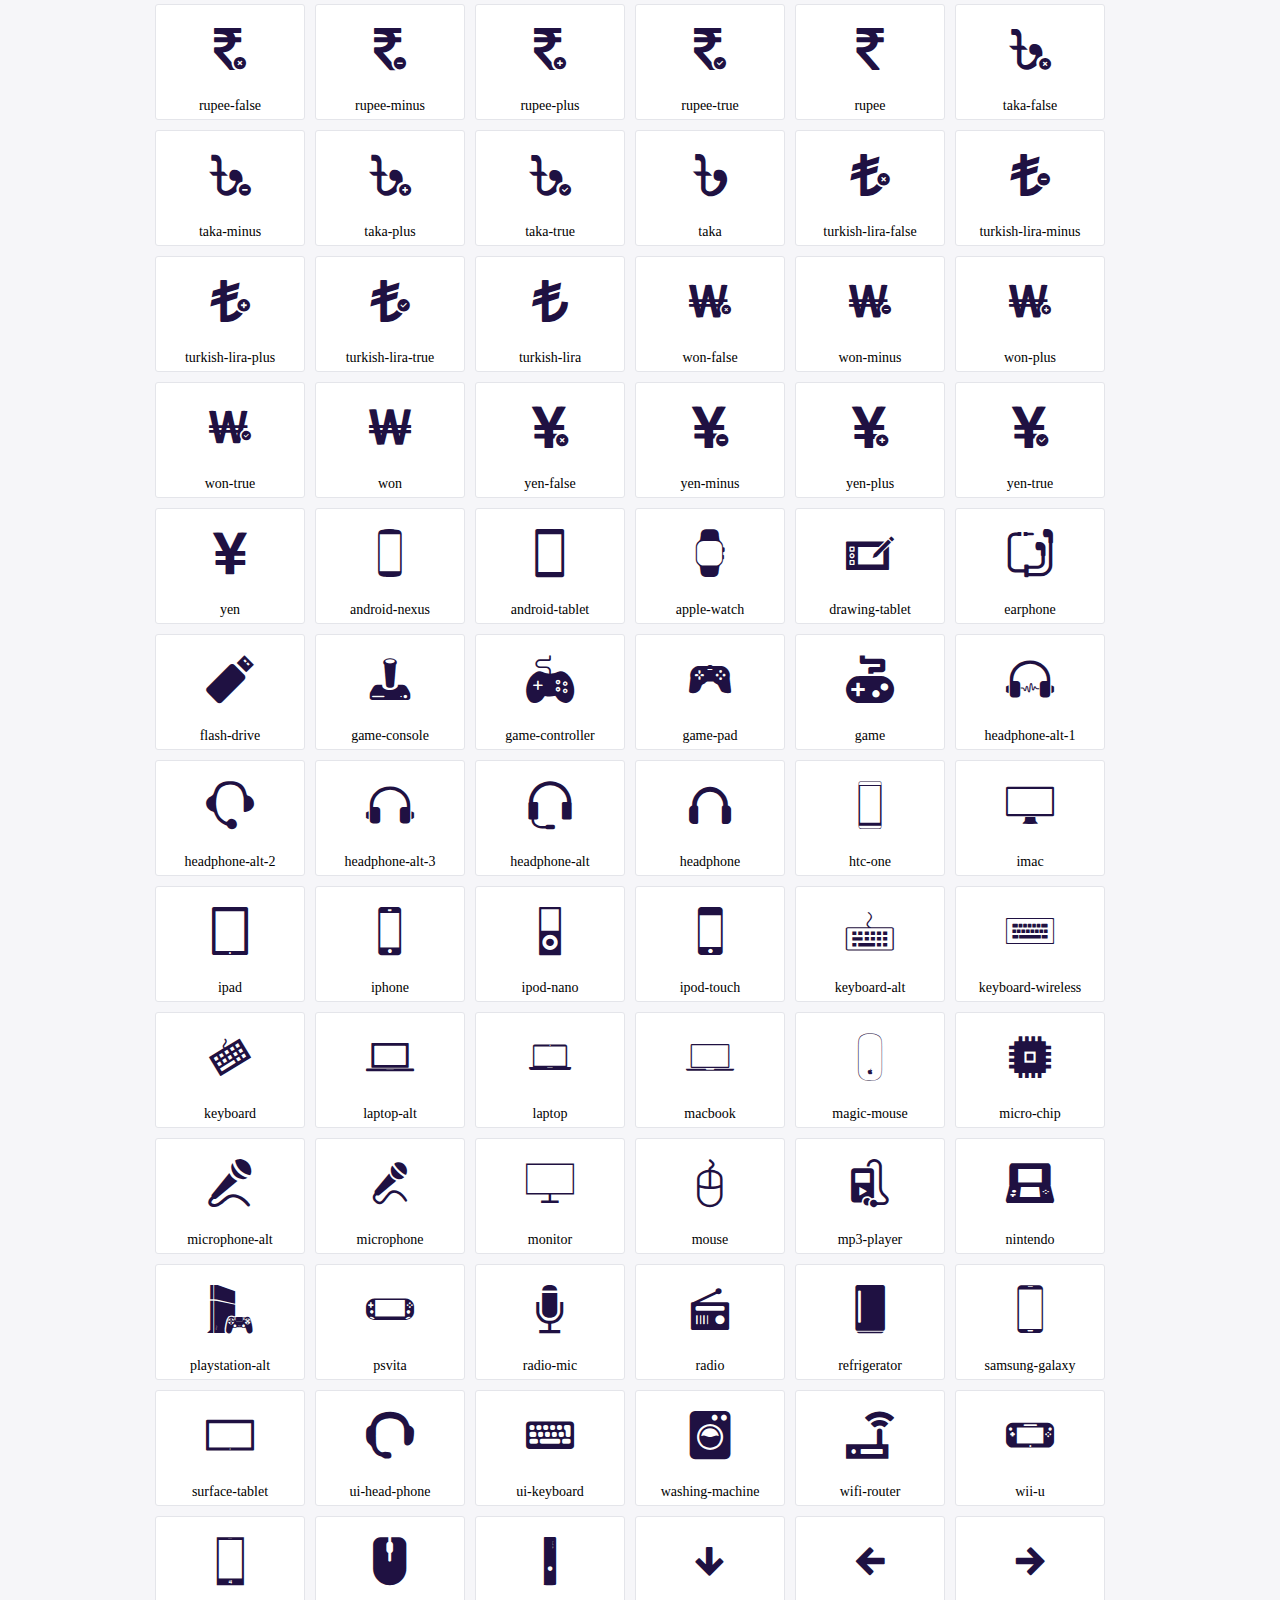
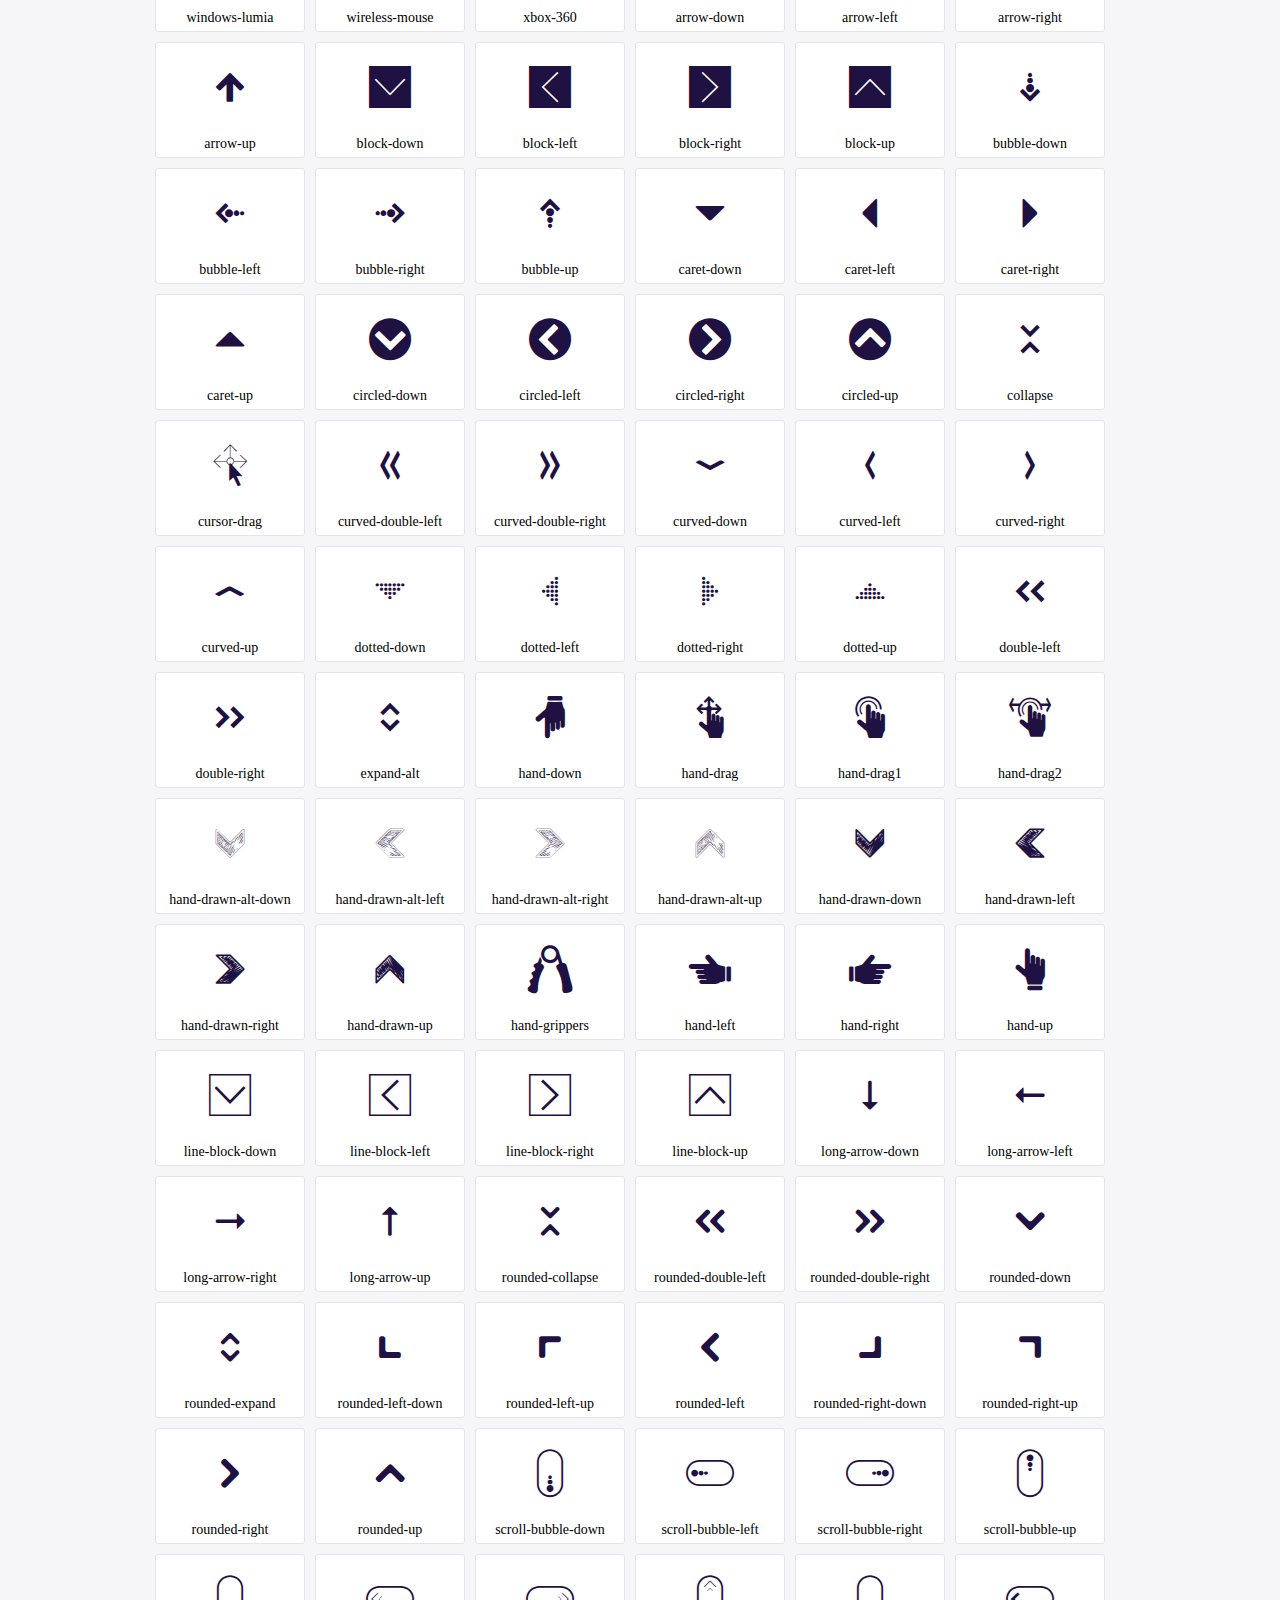
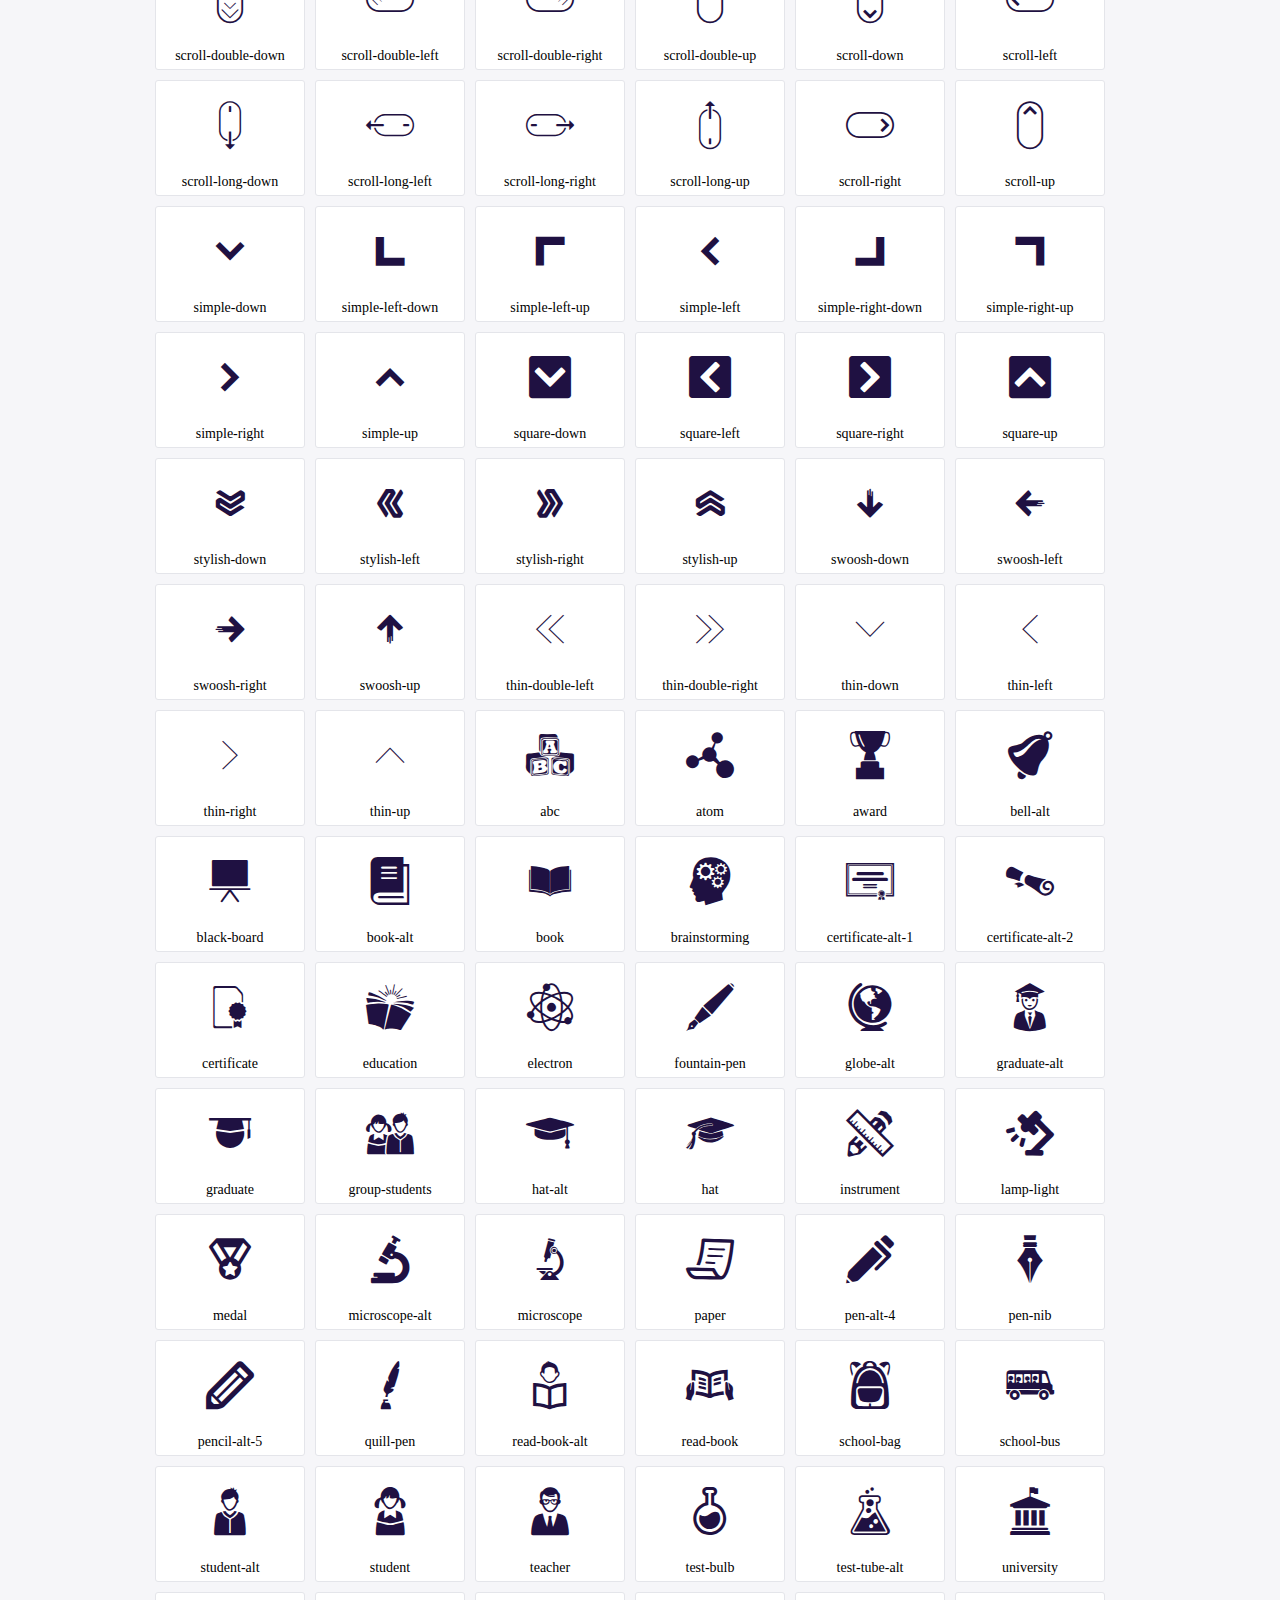
<file: assets/vendor/icofont/demo.html>
<!DOCTYPE html>
	<html>
	<head>
		<meta charset="utf-8">
		<title>Examples | IcoFont</title>
		<link rel="stylesheet" type="text/css" href="./icofont.min.css">
		<style type="text/css">
			body {
				margin: 0;
				padding: 0;
				background: #F6F6F9;
			}
			.header {
				border-bottom: 1px solid #DCDCE1;
				padding: 10px 0;
				margin-bottom: 10px;
			}
			.container {
				width: 980px;
				margin: 0 auto;
			}
			.ico-title {
				font-size: 2em;
			}
			.iconlist {
				margin: 0;
				padding: 0;
				list-style: none;
				text-align: center;
				width: 100%;
				display: flex;
				flex-wrap: wrap;
				flex-direction: row;
			}
			.iconlist li {
				position: relative;
				margin: 5px;
				width: 150px;
				cursor: pointer;
			}
			.iconlist li .icon-holder {
				position: relative;
				text-align: center;
				border-radius: 3px;
				overflow: hidden;
				padding-bottom: 5px;
				background: #ffffff;
				border: 1px solid #E4E5EA;
				transition: all 0.2s linear 0s;
			}
			.iconlist li .icon-holder:hover {
				background: #00C3DA;
				color: #ffffff;
			}
			.iconlist li .icon-holder:hover .icon i {
				color: #ffffff;
			}
			.iconlist li .icon-holder .icon {
				padding: 20px;
				text-align: center;
			}
			.iconlist li .icon-holder .icon i {
				font-size: 3em;
				color: #1F1142;
			}
			.iconlist li .icon-holder span {
				font-size: 14px;
				display: block;
				margin-top: 5px;
				border-radius: 3px;
			}
		</style>
	</head>
	<body>
	<div class="header">
		<div class="container">
			<h1 class="ico-title"> IcoFont Icons </h1>
		</div>
	</div>
	<div class="container">
		<ul class="iconlist">
		
		<li>
			<div class="icon-holder">
				<div class="icon"> 
					<i class="icofont-angry-monster"></i>
				</div> 
				<span> angry-monster </span>
			</div>
		</li>
		
		<li>
			<div class="icon-holder">
				<div class="icon"> 
					<i class="icofont-bathtub"></i>
				</div> 
				<span> bathtub </span>
			</div>
		</li>
		
		<li>
			<div class="icon-holder">
				<div class="icon"> 
					<i class="icofont-bird-wings"></i>
				</div> 
				<span> bird-wings </span>
			</div>
		</li>
		
		<li>
			<div class="icon-holder">
				<div class="icon"> 
					<i class="icofont-bow"></i>
				</div> 
				<span> bow </span>
			</div>
		</li>
		
		<li>
			<div class="icon-holder">
				<div class="icon"> 
					<i class="icofont-castle"></i>
				</div> 
				<span> castle </span>
			</div>
		</li>
		
		<li>
			<div class="icon-holder">
				<div class="icon"> 
					<i class="icofont-circuit"></i>
				</div> 
				<span> circuit </span>
			</div>
		</li>
		
		<li>
			<div class="icon-holder">
				<div class="icon"> 
					<i class="icofont-crown-king"></i>
				</div> 
				<span> crown-king </span>
			</div>
		</li>
		
		<li>
			<div class="icon-holder">
				<div class="icon"> 
					<i class="icofont-crown-queen"></i>
				</div> 
				<span> crown-queen </span>
			</div>
		</li>
		
		<li>
			<div class="icon-holder">
				<div class="icon"> 
					<i class="icofont-dart"></i>
				</div> 
				<span> dart </span>
			</div>
		</li>
		
		<li>
			<div class="icon-holder">
				<div class="icon"> 
					<i class="icofont-disability-race"></i>
				</div> 
				<span> disability-race </span>
			</div>
		</li>
		
		<li>
			<div class="icon-holder">
				<div class="icon"> 
					<i class="icofont-diving-goggle"></i>
				</div> 
				<span> diving-goggle </span>
			</div>
		</li>
		
		<li>
			<div class="icon-holder">
				<div class="icon"> 
					<i class="icofont-eye-open"></i>
				</div> 
				<span> eye-open </span>
			</div>
		</li>
		
		<li>
			<div class="icon-holder">
				<div class="icon"> 
					<i class="icofont-flora-flower"></i>
				</div> 
				<span> flora-flower </span>
			</div>
		</li>
		
		<li>
			<div class="icon-holder">
				<div class="icon"> 
					<i class="icofont-flora"></i>
				</div> 
				<span> flora </span>
			</div>
		</li>
		
		<li>
			<div class="icon-holder">
				<div class="icon"> 
					<i class="icofont-gift-box"></i>
				</div> 
				<span> gift-box </span>
			</div>
		</li>
		
		<li>
			<div class="icon-holder">
				<div class="icon"> 
					<i class="icofont-halloween-pumpkin"></i>
				</div> 
				<span> halloween-pumpkin </span>
			</div>
		</li>
		
		<li>
			<div class="icon-holder">
				<div class="icon"> 
					<i class="icofont-hand-power"></i>
				</div> 
				<span> hand-power </span>
			</div>
		</li>
		
		<li>
			<div class="icon-holder">
				<div class="icon"> 
					<i class="icofont-hand-thunder"></i>
				</div> 
				<span> hand-thunder </span>
			</div>
		</li>
		
		<li>
			<div class="icon-holder">
				<div class="icon"> 
					<i class="icofont-king-monster"></i>
				</div> 
				<span> king-monster </span>
			</div>
		</li>
		
		<li>
			<div class="icon-holder">
				<div class="icon"> 
					<i class="icofont-love"></i>
				</div> 
				<span> love </span>
			</div>
		</li>
		
		<li>
			<div class="icon-holder">
				<div class="icon"> 
					<i class="icofont-magician-hat"></i>
				</div> 
				<span> magician-hat </span>
			</div>
		</li>
		
		<li>
			<div class="icon-holder">
				<div class="icon"> 
					<i class="icofont-native-american"></i>
				</div> 
				<span> native-american </span>
			</div>
		</li>
		
		<li>
			<div class="icon-holder">
				<div class="icon"> 
					<i class="icofont-owl-look"></i>
				</div> 
				<span> owl-look </span>
			</div>
		</li>
		
		<li>
			<div class="icon-holder">
				<div class="icon"> 
					<i class="icofont-phoenix"></i>
				</div> 
				<span> phoenix </span>
			</div>
		</li>
		
		<li>
			<div class="icon-holder">
				<div class="icon"> 
					<i class="icofont-robot-face"></i>
				</div> 
				<span> robot-face </span>
			</div>
		</li>
		
		<li>
			<div class="icon-holder">
				<div class="icon"> 
					<i class="icofont-sand-clock"></i>
				</div> 
				<span> sand-clock </span>
			</div>
		</li>
		
		<li>
			<div class="icon-holder">
				<div class="icon"> 
					<i class="icofont-shield-alt"></i>
				</div> 
				<span> shield-alt </span>
			</div>
		</li>
		
		<li>
			<div class="icon-holder">
				<div class="icon"> 
					<i class="icofont-ship-wheel"></i>
				</div> 
				<span> ship-wheel </span>
			</div>
		</li>
		
		<li>
			<div class="icon-holder">
				<div class="icon"> 
					<i class="icofont-skull-danger"></i>
				</div> 
				<span> skull-danger </span>
			</div>
		</li>
		
		<li>
			<div class="icon-holder">
				<div class="icon"> 
					<i class="icofont-skull-face"></i>
				</div> 
				<span> skull-face </span>
			</div>
		</li>
		
		<li>
			<div class="icon-holder">
				<div class="icon"> 
					<i class="icofont-snowmobile"></i>
				</div> 
				<span> snowmobile </span>
			</div>
		</li>
		
		<li>
			<div class="icon-holder">
				<div class="icon"> 
					<i class="icofont-space-shuttle"></i>
				</div> 
				<span> space-shuttle </span>
			</div>
		</li>
		
		<li>
			<div class="icon-holder">
				<div class="icon"> 
					<i class="icofont-star-shape"></i>
				</div> 
				<span> star-shape </span>
			</div>
		</li>
		
		<li>
			<div class="icon-holder">
				<div class="icon"> 
					<i class="icofont-swirl"></i>
				</div> 
				<span> swirl </span>
			</div>
		</li>
		
		<li>
			<div class="icon-holder">
				<div class="icon"> 
					<i class="icofont-tattoo-wing"></i>
				</div> 
				<span> tattoo-wing </span>
			</div>
		</li>
		
		<li>
			<div class="icon-holder">
				<div class="icon"> 
					<i class="icofont-throne"></i>
				</div> 
				<span> throne </span>
			</div>
		</li>
		
		<li>
			<div class="icon-holder">
				<div class="icon"> 
					<i class="icofont-tree-alt"></i>
				</div> 
				<span> tree-alt </span>
			</div>
		</li>
		
		<li>
			<div class="icon-holder">
				<div class="icon"> 
					<i class="icofont-triangle"></i>
				</div> 
				<span> triangle </span>
			</div>
		</li>
		
		<li>
			<div class="icon-holder">
				<div class="icon"> 
					<i class="icofont-unity-hand"></i>
				</div> 
				<span> unity-hand </span>
			</div>
		</li>
		
		<li>
			<div class="icon-holder">
				<div class="icon"> 
					<i class="icofont-weed"></i>
				</div> 
				<span> weed </span>
			</div>
		</li>
		
		<li>
			<div class="icon-holder">
				<div class="icon"> 
					<i class="icofont-woman-bird"></i>
				</div> 
				<span> woman-bird </span>
			</div>
		</li>
		
		<li>
			<div class="icon-holder">
				<div class="icon"> 
					<i class="icofont-bat"></i>
				</div> 
				<span> bat </span>
			</div>
		</li>
		
		<li>
			<div class="icon-holder">
				<div class="icon"> 
					<i class="icofont-bear-face"></i>
				</div> 
				<span> bear-face </span>
			</div>
		</li>
		
		<li>
			<div class="icon-holder">
				<div class="icon"> 
					<i class="icofont-bear-tracks"></i>
				</div> 
				<span> bear-tracks </span>
			</div>
		</li>
		
		<li>
			<div class="icon-holder">
				<div class="icon"> 
					<i class="icofont-bear"></i>
				</div> 
				<span> bear </span>
			</div>
		</li>
		
		<li>
			<div class="icon-holder">
				<div class="icon"> 
					<i class="icofont-bird-alt"></i>
				</div> 
				<span> bird-alt </span>
			</div>
		</li>
		
		<li>
			<div class="icon-holder">
				<div class="icon"> 
					<i class="icofont-bird-flying"></i>
				</div> 
				<span> bird-flying </span>
			</div>
		</li>
		
		<li>
			<div class="icon-holder">
				<div class="icon"> 
					<i class="icofont-bird"></i>
				</div> 
				<span> bird </span>
			</div>
		</li>
		
		<li>
			<div class="icon-holder">
				<div class="icon"> 
					<i class="icofont-birds"></i>
				</div> 
				<span> birds </span>
			</div>
		</li>
		
		<li>
			<div class="icon-holder">
				<div class="icon"> 
					<i class="icofont-bone"></i>
				</div> 
				<span> bone </span>
			</div>
		</li>
		
		<li>
			<div class="icon-holder">
				<div class="icon"> 
					<i class="icofont-bull"></i>
				</div> 
				<span> bull </span>
			</div>
		</li>
		
		<li>
			<div class="icon-holder">
				<div class="icon"> 
					<i class="icofont-butterfly-alt"></i>
				</div> 
				<span> butterfly-alt </span>
			</div>
		</li>
		
		<li>
			<div class="icon-holder">
				<div class="icon"> 
					<i class="icofont-butterfly"></i>
				</div> 
				<span> butterfly </span>
			</div>
		</li>
		
		<li>
			<div class="icon-holder">
				<div class="icon"> 
					<i class="icofont-camel-alt"></i>
				</div> 
				<span> camel-alt </span>
			</div>
		</li>
		
		<li>
			<div class="icon-holder">
				<div class="icon"> 
					<i class="icofont-camel-head"></i>
				</div> 
				<span> camel-head </span>
			</div>
		</li>
		
		<li>
			<div class="icon-holder">
				<div class="icon"> 
					<i class="icofont-camel"></i>
				</div> 
				<span> camel </span>
			</div>
		</li>
		
		<li>
			<div class="icon-holder">
				<div class="icon"> 
					<i class="icofont-cat-alt-1"></i>
				</div> 
				<span> cat-alt-1 </span>
			</div>
		</li>
		
		<li>
			<div class="icon-holder">
				<div class="icon"> 
					<i class="icofont-cat-alt-2"></i>
				</div> 
				<span> cat-alt-2 </span>
			</div>
		</li>
		
		<li>
			<div class="icon-holder">
				<div class="icon"> 
					<i class="icofont-cat-alt-3"></i>
				</div> 
				<span> cat-alt-3 </span>
			</div>
		</li>
		
		<li>
			<div class="icon-holder">
				<div class="icon"> 
					<i class="icofont-cat-dog"></i>
				</div> 
				<span> cat-dog </span>
			</div>
		</li>
		
		<li>
			<div class="icon-holder">
				<div class="icon"> 
					<i class="icofont-cat-face"></i>
				</div> 
				<span> cat-face </span>
			</div>
		</li>
		
		<li>
			<div class="icon-holder">
				<div class="icon"> 
					<i class="icofont-cat"></i>
				</div> 
				<span> cat </span>
			</div>
		</li>
		
		<li>
			<div class="icon-holder">
				<div class="icon"> 
					<i class="icofont-cow-head"></i>
				</div> 
				<span> cow-head </span>
			</div>
		</li>
		
		<li>
			<div class="icon-holder">
				<div class="icon"> 
					<i class="icofont-cow"></i>
				</div> 
				<span> cow </span>
			</div>
		</li>
		
		<li>
			<div class="icon-holder">
				<div class="icon"> 
					<i class="icofont-crab"></i>
				</div> 
				<span> crab </span>
			</div>
		</li>
		
		<li>
			<div class="icon-holder">
				<div class="icon"> 
					<i class="icofont-crocodile"></i>
				</div> 
				<span> crocodile </span>
			</div>
		</li>
		
		<li>
			<div class="icon-holder">
				<div class="icon"> 
					<i class="icofont-deer-head"></i>
				</div> 
				<span> deer-head </span>
			</div>
		</li>
		
		<li>
			<div class="icon-holder">
				<div class="icon"> 
					<i class="icofont-dog-alt"></i>
				</div> 
				<span> dog-alt </span>
			</div>
		</li>
		
		<li>
			<div class="icon-holder">
				<div class="icon"> 
					<i class="icofont-dog-barking"></i>
				</div> 
				<span> dog-barking </span>
			</div>
		</li>
		
		<li>
			<div class="icon-holder">
				<div class="icon"> 
					<i class="icofont-dog"></i>
				</div> 
				<span> dog </span>
			</div>
		</li>
		
		<li>
			<div class="icon-holder">
				<div class="icon"> 
					<i class="icofont-dolphin"></i>
				</div> 
				<span> dolphin </span>
			</div>
		</li>
		
		<li>
			<div class="icon-holder">
				<div class="icon"> 
					<i class="icofont-duck-tracks"></i>
				</div> 
				<span> duck-tracks </span>
			</div>
		</li>
		
		<li>
			<div class="icon-holder">
				<div class="icon"> 
					<i class="icofont-eagle-head"></i>
				</div> 
				<span> eagle-head </span>
			</div>
		</li>
		
		<li>
			<div class="icon-holder">
				<div class="icon"> 
					<i class="icofont-eaten-fish"></i>
				</div> 
				<span> eaten-fish </span>
			</div>
		</li>
		
		<li>
			<div class="icon-holder">
				<div class="icon"> 
					<i class="icofont-elephant-alt"></i>
				</div> 
				<span> elephant-alt </span>
			</div>
		</li>
		
		<li>
			<div class="icon-holder">
				<div class="icon"> 
					<i class="icofont-elephant-head-alt"></i>
				</div> 
				<span> elephant-head-alt </span>
			</div>
		</li>
		
		<li>
			<div class="icon-holder">
				<div class="icon"> 
					<i class="icofont-elephant-head"></i>
				</div> 
				<span> elephant-head </span>
			</div>
		</li>
		
		<li>
			<div class="icon-holder">
				<div class="icon"> 
					<i class="icofont-elephant"></i>
				</div> 
				<span> elephant </span>
			</div>
		</li>
		
		<li>
			<div class="icon-holder">
				<div class="icon"> 
					<i class="icofont-elk"></i>
				</div> 
				<span> elk </span>
			</div>
		</li>
		
		<li>
			<div class="icon-holder">
				<div class="icon"> 
					<i class="icofont-fish-1"></i>
				</div> 
				<span> fish-1 </span>
			</div>
		</li>
		
		<li>
			<div class="icon-holder">
				<div class="icon"> 
					<i class="icofont-fish-2"></i>
				</div> 
				<span> fish-2 </span>
			</div>
		</li>
		
		<li>
			<div class="icon-holder">
				<div class="icon"> 
					<i class="icofont-fish-3"></i>
				</div> 
				<span> fish-3 </span>
			</div>
		</li>
		
		<li>
			<div class="icon-holder">
				<div class="icon"> 
					<i class="icofont-fish-4"></i>
				</div> 
				<span> fish-4 </span>
			</div>
		</li>
		
		<li>
			<div class="icon-holder">
				<div class="icon"> 
					<i class="icofont-fish-5"></i>
				</div> 
				<span> fish-5 </span>
			</div>
		</li>
		
		<li>
			<div class="icon-holder">
				<div class="icon"> 
					<i class="icofont-fish"></i>
				</div> 
				<span> fish </span>
			</div>
		</li>
		
		<li>
			<div class="icon-holder">
				<div class="icon"> 
					<i class="icofont-fox-alt"></i>
				</div> 
				<span> fox-alt </span>
			</div>
		</li>
		
		<li>
			<div class="icon-holder">
				<div class="icon"> 
					<i class="icofont-fox"></i>
				</div> 
				<span> fox </span>
			</div>
		</li>
		
		<li>
			<div class="icon-holder">
				<div class="icon"> 
					<i class="icofont-frog-tracks"></i>
				</div> 
				<span> frog-tracks </span>
			</div>
		</li>
		
		<li>
			<div class="icon-holder">
				<div class="icon"> 
					<i class="icofont-frog"></i>
				</div> 
				<span> frog </span>
			</div>
		</li>
		
		<li>
			<div class="icon-holder">
				<div class="icon"> 
					<i class="icofont-froggy"></i>
				</div> 
				<span> froggy </span>
			</div>
		</li>
		
		<li>
			<div class="icon-holder">
				<div class="icon"> 
					<i class="icofont-giraffe-head-1"></i>
				</div> 
				<span> giraffe-head-1 </span>
			</div>
		</li>
		
		<li>
			<div class="icon-holder">
				<div class="icon"> 
					<i class="icofont-giraffe-head-2"></i>
				</div> 
				<span> giraffe-head-2 </span>
			</div>
		</li>
		
		<li>
			<div class="icon-holder">
				<div class="icon"> 
					<i class="icofont-giraffe-head"></i>
				</div> 
				<span> giraffe-head </span>
			</div>
		</li>
		
		<li>
			<div class="icon-holder">
				<div class="icon"> 
					<i class="icofont-giraffe"></i>
				</div> 
				<span> giraffe </span>
			</div>
		</li>
		
		<li>
			<div class="icon-holder">
				<div class="icon"> 
					<i class="icofont-goat-head"></i>
				</div> 
				<span> goat-head </span>
			</div>
		</li>
		
		<li>
			<div class="icon-holder">
				<div class="icon"> 
					<i class="icofont-gorilla"></i>
				</div> 
				<span> gorilla </span>
			</div>
		</li>
		
		<li>
			<div class="icon-holder">
				<div class="icon"> 
					<i class="icofont-hen-tracks"></i>
				</div> 
				<span> hen-tracks </span>
			</div>
		</li>
		
		<li>
			<div class="icon-holder">
				<div class="icon"> 
					<i class="icofont-horse-head-1"></i>
				</div> 
				<span> horse-head-1 </span>
			</div>
		</li>
		
		<li>
			<div class="icon-holder">
				<div class="icon"> 
					<i class="icofont-horse-head-2"></i>
				</div> 
				<span> horse-head-2 </span>
			</div>
		</li>
		
		<li>
			<div class="icon-holder">
				<div class="icon"> 
					<i class="icofont-horse-head"></i>
				</div> 
				<span> horse-head </span>
			</div>
		</li>
		
		<li>
			<div class="icon-holder">
				<div class="icon"> 
					<i class="icofont-horse-tracks"></i>
				</div> 
				<span> horse-tracks </span>
			</div>
		</li>
		
		<li>
			<div class="icon-holder">
				<div class="icon"> 
					<i class="icofont-jellyfish"></i>
				</div> 
				<span> jellyfish </span>
			</div>
		</li>
		
		<li>
			<div class="icon-holder">
				<div class="icon"> 
					<i class="icofont-kangaroo"></i>
				</div> 
				<span> kangaroo </span>
			</div>
		</li>
		
		<li>
			<div class="icon-holder">
				<div class="icon"> 
					<i class="icofont-lemur"></i>
				</div> 
				<span> lemur </span>
			</div>
		</li>
		
		<li>
			<div class="icon-holder">
				<div class="icon"> 
					<i class="icofont-lion-head-1"></i>
				</div> 
				<span> lion-head-1 </span>
			</div>
		</li>
		
		<li>
			<div class="icon-holder">
				<div class="icon"> 
					<i class="icofont-lion-head-2"></i>
				</div> 
				<span> lion-head-2 </span>
			</div>
		</li>
		
		<li>
			<div class="icon-holder">
				<div class="icon"> 
					<i class="icofont-lion-head"></i>
				</div> 
				<span> lion-head </span>
			</div>
		</li>
		
		<li>
			<div class="icon-holder">
				<div class="icon"> 
					<i class="icofont-lion"></i>
				</div> 
				<span> lion </span>
			</div>
		</li>
		
		<li>
			<div class="icon-holder">
				<div class="icon"> 
					<i class="icofont-monkey-2"></i>
				</div> 
				<span> monkey-2 </span>
			</div>
		</li>
		
		<li>
			<div class="icon-holder">
				<div class="icon"> 
					<i class="icofont-monkey-3"></i>
				</div> 
				<span> monkey-3 </span>
			</div>
		</li>
		
		<li>
			<div class="icon-holder">
				<div class="icon"> 
					<i class="icofont-monkey-face"></i>
				</div> 
				<span> monkey-face </span>
			</div>
		</li>
		
		<li>
			<div class="icon-holder">
				<div class="icon"> 
					<i class="icofont-monkey"></i>
				</div> 
				<span> monkey </span>
			</div>
		</li>
		
		<li>
			<div class="icon-holder">
				<div class="icon"> 
					<i class="icofont-octopus-alt"></i>
				</div> 
				<span> octopus-alt </span>
			</div>
		</li>
		
		<li>
			<div class="icon-holder">
				<div class="icon"> 
					<i class="icofont-octopus"></i>
				</div> 
				<span> octopus </span>
			</div>
		</li>
		
		<li>
			<div class="icon-holder">
				<div class="icon"> 
					<i class="icofont-owl"></i>
				</div> 
				<span> owl </span>
			</div>
		</li>
		
		<li>
			<div class="icon-holder">
				<div class="icon"> 
					<i class="icofont-panda-face"></i>
				</div> 
				<span> panda-face </span>
			</div>
		</li>
		
		<li>
			<div class="icon-holder">
				<div class="icon"> 
					<i class="icofont-panda"></i>
				</div> 
				<span> panda </span>
			</div>
		</li>
		
		<li>
			<div class="icon-holder">
				<div class="icon"> 
					<i class="icofont-panther"></i>
				</div> 
				<span> panther </span>
			</div>
		</li>
		
		<li>
			<div class="icon-holder">
				<div class="icon"> 
					<i class="icofont-parrot-lip"></i>
				</div> 
				<span> parrot-lip </span>
			</div>
		</li>
		
		<li>
			<div class="icon-holder">
				<div class="icon"> 
					<i class="icofont-parrot"></i>
				</div> 
				<span> parrot </span>
			</div>
		</li>
		
		<li>
			<div class="icon-holder">
				<div class="icon"> 
					<i class="icofont-paw"></i>
				</div> 
				<span> paw </span>
			</div>
		</li>
		
		<li>
			<div class="icon-holder">
				<div class="icon"> 
					<i class="icofont-pelican"></i>
				</div> 
				<span> pelican </span>
			</div>
		</li>
		
		<li>
			<div class="icon-holder">
				<div class="icon"> 
					<i class="icofont-penguin"></i>
				</div> 
				<span> penguin </span>
			</div>
		</li>
		
		<li>
			<div class="icon-holder">
				<div class="icon"> 
					<i class="icofont-pig-face"></i>
				</div> 
				<span> pig-face </span>
			</div>
		</li>
		
		<li>
			<div class="icon-holder">
				<div class="icon"> 
					<i class="icofont-pig"></i>
				</div> 
				<span> pig </span>
			</div>
		</li>
		
		<li>
			<div class="icon-holder">
				<div class="icon"> 
					<i class="icofont-pigeon-1"></i>
				</div> 
				<span> pigeon-1 </span>
			</div>
		</li>
		
		<li>
			<div class="icon-holder">
				<div class="icon"> 
					<i class="icofont-pigeon-2"></i>
				</div> 
				<span> pigeon-2 </span>
			</div>
		</li>
		
		<li>
			<div class="icon-holder">
				<div class="icon"> 
					<i class="icofont-pigeon"></i>
				</div> 
				<span> pigeon </span>
			</div>
		</li>
		
		<li>
			<div class="icon-holder">
				<div class="icon"> 
					<i class="icofont-rabbit"></i>
				</div> 
				<span> rabbit </span>
			</div>
		</li>
		
		<li>
			<div class="icon-holder">
				<div class="icon"> 
					<i class="icofont-rat"></i>
				</div> 
				<span> rat </span>
			</div>
		</li>
		
		<li>
			<div class="icon-holder">
				<div class="icon"> 
					<i class="icofont-rhino-head"></i>
				</div> 
				<span> rhino-head </span>
			</div>
		</li>
		
		<li>
			<div class="icon-holder">
				<div class="icon"> 
					<i class="icofont-rhino"></i>
				</div> 
				<span> rhino </span>
			</div>
		</li>
		
		<li>
			<div class="icon-holder">
				<div class="icon"> 
					<i class="icofont-rooster"></i>
				</div> 
				<span> rooster </span>
			</div>
		</li>
		
		<li>
			<div class="icon-holder">
				<div class="icon"> 
					<i class="icofont-seahorse"></i>
				</div> 
				<span> seahorse </span>
			</div>
		</li>
		
		<li>
			<div class="icon-holder">
				<div class="icon"> 
					<i class="icofont-seal"></i>
				</div> 
				<span> seal </span>
			</div>
		</li>
		
		<li>
			<div class="icon-holder">
				<div class="icon"> 
					<i class="icofont-shrimp-alt"></i>
				</div> 
				<span> shrimp-alt </span>
			</div>
		</li>
		
		<li>
			<div class="icon-holder">
				<div class="icon"> 
					<i class="icofont-shrimp"></i>
				</div> 
				<span> shrimp </span>
			</div>
		</li>
		
		<li>
			<div class="icon-holder">
				<div class="icon"> 
					<i class="icofont-snail-1"></i>
				</div> 
				<span> snail-1 </span>
			</div>
		</li>
		
		<li>
			<div class="icon-holder">
				<div class="icon"> 
					<i class="icofont-snail-2"></i>
				</div> 
				<span> snail-2 </span>
			</div>
		</li>
		
		<li>
			<div class="icon-holder">
				<div class="icon"> 
					<i class="icofont-snail-3"></i>
				</div> 
				<span> snail-3 </span>
			</div>
		</li>
		
		<li>
			<div class="icon-holder">
				<div class="icon"> 
					<i class="icofont-snail"></i>
				</div> 
				<span> snail </span>
			</div>
		</li>
		
		<li>
			<div class="icon-holder">
				<div class="icon"> 
					<i class="icofont-snake"></i>
				</div> 
				<span> snake </span>
			</div>
		</li>
		
		<li>
			<div class="icon-holder">
				<div class="icon"> 
					<i class="icofont-squid"></i>
				</div> 
				<span> squid </span>
			</div>
		</li>
		
		<li>
			<div class="icon-holder">
				<div class="icon"> 
					<i class="icofont-squirrel"></i>
				</div> 
				<span> squirrel </span>
			</div>
		</li>
		
		<li>
			<div class="icon-holder">
				<div class="icon"> 
					<i class="icofont-tiger-face"></i>
				</div> 
				<span> tiger-face </span>
			</div>
		</li>
		
		<li>
			<div class="icon-holder">
				<div class="icon"> 
					<i class="icofont-tiger"></i>
				</div> 
				<span> tiger </span>
			</div>
		</li>
		
		<li>
			<div class="icon-holder">
				<div class="icon"> 
					<i class="icofont-turtle"></i>
				</div> 
				<span> turtle </span>
			</div>
		</li>
		
		<li>
			<div class="icon-holder">
				<div class="icon"> 
					<i class="icofont-whale"></i>
				</div> 
				<span> whale </span>
			</div>
		</li>
		
		<li>
			<div class="icon-holder">
				<div class="icon"> 
					<i class="icofont-woodpecker"></i>
				</div> 
				<span> woodpecker </span>
			</div>
		</li>
		
		<li>
			<div class="icon-holder">
				<div class="icon"> 
					<i class="icofont-zebra"></i>
				</div> 
				<span> zebra </span>
			</div>
		</li>
		
		<li>
			<div class="icon-holder">
				<div class="icon"> 
					<i class="icofont-brand-acer"></i>
				</div> 
				<span> brand-acer </span>
			</div>
		</li>
		
		<li>
			<div class="icon-holder">
				<div class="icon"> 
					<i class="icofont-brand-adidas"></i>
				</div> 
				<span> brand-adidas </span>
			</div>
		</li>
		
		<li>
			<div class="icon-holder">
				<div class="icon"> 
					<i class="icofont-brand-adobe"></i>
				</div> 
				<span> brand-adobe </span>
			</div>
		</li>
		
		<li>
			<div class="icon-holder">
				<div class="icon"> 
					<i class="icofont-brand-air-new-zealand"></i>
				</div> 
				<span> brand-air-new-zealand </span>
			</div>
		</li>
		
		<li>
			<div class="icon-holder">
				<div class="icon"> 
					<i class="icofont-brand-airbnb"></i>
				</div> 
				<span> brand-airbnb </span>
			</div>
		</li>
		
		<li>
			<div class="icon-holder">
				<div class="icon"> 
					<i class="icofont-brand-aircell"></i>
				</div> 
				<span> brand-aircell </span>
			</div>
		</li>
		
		<li>
			<div class="icon-holder">
				<div class="icon"> 
					<i class="icofont-brand-airtel"></i>
				</div> 
				<span> brand-airtel </span>
			</div>
		</li>
		
		<li>
			<div class="icon-holder">
				<div class="icon"> 
					<i class="icofont-brand-alcatel"></i>
				</div> 
				<span> brand-alcatel </span>
			</div>
		</li>
		
		<li>
			<div class="icon-holder">
				<div class="icon"> 
					<i class="icofont-brand-alibaba"></i>
				</div> 
				<span> brand-alibaba </span>
			</div>
		</li>
		
		<li>
			<div class="icon-holder">
				<div class="icon"> 
					<i class="icofont-brand-aliexpress"></i>
				</div> 
				<span> brand-aliexpress </span>
			</div>
		</li>
		
		<li>
			<div class="icon-holder">
				<div class="icon"> 
					<i class="icofont-brand-alipay"></i>
				</div> 
				<span> brand-alipay </span>
			</div>
		</li>
		
		<li>
			<div class="icon-holder">
				<div class="icon"> 
					<i class="icofont-brand-amazon"></i>
				</div> 
				<span> brand-amazon </span>
			</div>
		</li>
		
		<li>
			<div class="icon-holder">
				<div class="icon"> 
					<i class="icofont-brand-amd"></i>
				</div> 
				<span> brand-amd </span>
			</div>
		</li>
		
		<li>
			<div class="icon-holder">
				<div class="icon"> 
					<i class="icofont-brand-american-airlines"></i>
				</div> 
				<span> brand-american-airlines </span>
			</div>
		</li>
		
		<li>
			<div class="icon-holder">
				<div class="icon"> 
					<i class="icofont-brand-android-robot"></i>
				</div> 
				<span> brand-android-robot </span>
			</div>
		</li>
		
		<li>
			<div class="icon-holder">
				<div class="icon"> 
					<i class="icofont-brand-android"></i>
				</div> 
				<span> brand-android </span>
			</div>
		</li>
		
		<li>
			<div class="icon-holder">
				<div class="icon"> 
					<i class="icofont-brand-aol"></i>
				</div> 
				<span> brand-aol </span>
			</div>
		</li>
		
		<li>
			<div class="icon-holder">
				<div class="icon"> 
					<i class="icofont-brand-apple"></i>
				</div> 
				<span> brand-apple </span>
			</div>
		</li>
		
		<li>
			<div class="icon-holder">
				<div class="icon"> 
					<i class="icofont-brand-appstore"></i>
				</div> 
				<span> brand-appstore </span>
			</div>
		</li>
		
		<li>
			<div class="icon-holder">
				<div class="icon"> 
					<i class="icofont-brand-asus"></i>
				</div> 
				<span> brand-asus </span>
			</div>
		</li>
		
		<li>
			<div class="icon-holder">
				<div class="icon"> 
					<i class="icofont-brand-ati"></i>
				</div> 
				<span> brand-ati </span>
			</div>
		</li>
		
		<li>
			<div class="icon-holder">
				<div class="icon"> 
					<i class="icofont-brand-att"></i>
				</div> 
				<span> brand-att </span>
			</div>
		</li>
		
		<li>
			<div class="icon-holder">
				<div class="icon"> 
					<i class="icofont-brand-audi"></i>
				</div> 
				<span> brand-audi </span>
			</div>
		</li>
		
		<li>
			<div class="icon-holder">
				<div class="icon"> 
					<i class="icofont-brand-axiata"></i>
				</div> 
				<span> brand-axiata </span>
			</div>
		</li>
		
		<li>
			<div class="icon-holder">
				<div class="icon"> 
					<i class="icofont-brand-bada"></i>
				</div> 
				<span> brand-bada </span>
			</div>
		</li>
		
		<li>
			<div class="icon-holder">
				<div class="icon"> 
					<i class="icofont-brand-bbc"></i>
				</div> 
				<span> brand-bbc </span>
			</div>
		</li>
		
		<li>
			<div class="icon-holder">
				<div class="icon"> 
					<i class="icofont-brand-bing"></i>
				</div> 
				<span> brand-bing </span>
			</div>
		</li>
		
		<li>
			<div class="icon-holder">
				<div class="icon"> 
					<i class="icofont-brand-blackberry"></i>
				</div> 
				<span> brand-blackberry </span>
			</div>
		</li>
		
		<li>
			<div class="icon-holder">
				<div class="icon"> 
					<i class="icofont-brand-bmw"></i>
				</div> 
				<span> brand-bmw </span>
			</div>
		</li>
		
		<li>
			<div class="icon-holder">
				<div class="icon"> 
					<i class="icofont-brand-box"></i>
				</div> 
				<span> brand-box </span>
			</div>
		</li>
		
		<li>
			<div class="icon-holder">
				<div class="icon"> 
					<i class="icofont-brand-burger-king"></i>
				</div> 
				<span> brand-burger-king </span>
			</div>
		</li>
		
		<li>
			<div class="icon-holder">
				<div class="icon"> 
					<i class="icofont-brand-business-insider"></i>
				</div> 
				<span> brand-business-insider </span>
			</div>
		</li>
		
		<li>
			<div class="icon-holder">
				<div class="icon"> 
					<i class="icofont-brand-buzzfeed"></i>
				</div> 
				<span> brand-buzzfeed </span>
			</div>
		</li>
		
		<li>
			<div class="icon-holder">
				<div class="icon"> 
					<i class="icofont-brand-cannon"></i>
				</div> 
				<span> brand-cannon </span>
			</div>
		</li>
		
		<li>
			<div class="icon-holder">
				<div class="icon"> 
					<i class="icofont-brand-casio"></i>
				</div> 
				<span> brand-casio </span>
			</div>
		</li>
		
		<li>
			<div class="icon-holder">
				<div class="icon"> 
					<i class="icofont-brand-china-mobile"></i>
				</div> 
				<span> brand-china-mobile </span>
			</div>
		</li>
		
		<li>
			<div class="icon-holder">
				<div class="icon"> 
					<i class="icofont-brand-china-telecom"></i>
				</div> 
				<span> brand-china-telecom </span>
			</div>
		</li>
		
		<li>
			<div class="icon-holder">
				<div class="icon"> 
					<i class="icofont-brand-china-unicom"></i>
				</div> 
				<span> brand-china-unicom </span>
			</div>
		</li>
		
		<li>
			<div class="icon-holder">
				<div class="icon"> 
					<i class="icofont-brand-cisco"></i>
				</div> 
				<span> brand-cisco </span>
			</div>
		</li>
		
		<li>
			<div class="icon-holder">
				<div class="icon"> 
					<i class="icofont-brand-citibank"></i>
				</div> 
				<span> brand-citibank </span>
			</div>
		</li>
		
		<li>
			<div class="icon-holder">
				<div class="icon"> 
					<i class="icofont-brand-cnet"></i>
				</div> 
				<span> brand-cnet </span>
			</div>
		</li>
		
		<li>
			<div class="icon-holder">
				<div class="icon"> 
					<i class="icofont-brand-cnn"></i>
				</div> 
				<span> brand-cnn </span>
			</div>
		</li>
		
		<li>
			<div class="icon-holder">
				<div class="icon"> 
					<i class="icofont-brand-cocal-cola"></i>
				</div> 
				<span> brand-cocal-cola </span>
			</div>
		</li>
		
		<li>
			<div class="icon-holder">
				<div class="icon"> 
					<i class="icofont-brand-compaq"></i>
				</div> 
				<span> brand-compaq </span>
			</div>
		</li>
		
		<li>
			<div class="icon-holder">
				<div class="icon"> 
					<i class="icofont-brand-debian"></i>
				</div> 
				<span> brand-debian </span>
			</div>
		</li>
		
		<li>
			<div class="icon-holder">
				<div class="icon"> 
					<i class="icofont-brand-delicious"></i>
				</div> 
				<span> brand-delicious </span>
			</div>
		</li>
		
		<li>
			<div class="icon-holder">
				<div class="icon"> 
					<i class="icofont-brand-dell"></i>
				</div> 
				<span> brand-dell </span>
			</div>
		</li>
		
		<li>
			<div class="icon-holder">
				<div class="icon"> 
					<i class="icofont-brand-designbump"></i>
				</div> 
				<span> brand-designbump </span>
			</div>
		</li>
		
		<li>
			<div class="icon-holder">
				<div class="icon"> 
					<i class="icofont-brand-designfloat"></i>
				</div> 
				<span> brand-designfloat </span>
			</div>
		</li>
		
		<li>
			<div class="icon-holder">
				<div class="icon"> 
					<i class="icofont-brand-disney"></i>
				</div> 
				<span> brand-disney </span>
			</div>
		</li>
		
		<li>
			<div class="icon-holder">
				<div class="icon"> 
					<i class="icofont-brand-dodge"></i>
				</div> 
				<span> brand-dodge </span>
			</div>
		</li>
		
		<li>
			<div class="icon-holder">
				<div class="icon"> 
					<i class="icofont-brand-dove"></i>
				</div> 
				<span> brand-dove </span>
			</div>
		</li>
		
		<li>
			<div class="icon-holder">
				<div class="icon"> 
					<i class="icofont-brand-drupal"></i>
				</div> 
				<span> brand-drupal </span>
			</div>
		</li>
		
		<li>
			<div class="icon-holder">
				<div class="icon"> 
					<i class="icofont-brand-ebay"></i>
				</div> 
				<span> brand-ebay </span>
			</div>
		</li>
		
		<li>
			<div class="icon-holder">
				<div class="icon"> 
					<i class="icofont-brand-eleven"></i>
				</div> 
				<span> brand-eleven </span>
			</div>
		</li>
		
		<li>
			<div class="icon-holder">
				<div class="icon"> 
					<i class="icofont-brand-emirates"></i>
				</div> 
				<span> brand-emirates </span>
			</div>
		</li>
		
		<li>
			<div class="icon-holder">
				<div class="icon"> 
					<i class="icofont-brand-espn"></i>
				</div> 
				<span> brand-espn </span>
			</div>
		</li>
		
		<li>
			<div class="icon-holder">
				<div class="icon"> 
					<i class="icofont-brand-etihad-airways"></i>
				</div> 
				<span> brand-etihad-airways </span>
			</div>
		</li>
		
		<li>
			<div class="icon-holder">
				<div class="icon"> 
					<i class="icofont-brand-etisalat"></i>
				</div> 
				<span> brand-etisalat </span>
			</div>
		</li>
		
		<li>
			<div class="icon-holder">
				<div class="icon"> 
					<i class="icofont-brand-etsy"></i>
				</div> 
				<span> brand-etsy </span>
			</div>
		</li>
		
		<li>
			<div class="icon-holder">
				<div class="icon"> 
					<i class="icofont-brand-fastrack"></i>
				</div> 
				<span> brand-fastrack </span>
			</div>
		</li>
		
		<li>
			<div class="icon-holder">
				<div class="icon"> 
					<i class="icofont-brand-fedex"></i>
				</div> 
				<span> brand-fedex </span>
			</div>
		</li>
		
		<li>
			<div class="icon-holder">
				<div class="icon"> 
					<i class="icofont-brand-ferrari"></i>
				</div> 
				<span> brand-ferrari </span>
			</div>
		</li>
		
		<li>
			<div class="icon-holder">
				<div class="icon"> 
					<i class="icofont-brand-fitbit"></i>
				</div> 
				<span> brand-fitbit </span>
			</div>
		</li>
		
		<li>
			<div class="icon-holder">
				<div class="icon"> 
					<i class="icofont-brand-flikr"></i>
				</div> 
				<span> brand-flikr </span>
			</div>
		</li>
		
		<li>
			<div class="icon-holder">
				<div class="icon"> 
					<i class="icofont-brand-forbes"></i>
				</div> 
				<span> brand-forbes </span>
			</div>
		</li>
		
		<li>
			<div class="icon-holder">
				<div class="icon"> 
					<i class="icofont-brand-foursquare"></i>
				</div> 
				<span> brand-foursquare </span>
			</div>
		</li>
		
		<li>
			<div class="icon-holder">
				<div class="icon"> 
					<i class="icofont-brand-foxconn"></i>
				</div> 
				<span> brand-foxconn </span>
			</div>
		</li>
		
		<li>
			<div class="icon-holder">
				<div class="icon"> 
					<i class="icofont-brand-fujitsu"></i>
				</div> 
				<span> brand-fujitsu </span>
			</div>
		</li>
		
		<li>
			<div class="icon-holder">
				<div class="icon"> 
					<i class="icofont-brand-general-electric"></i>
				</div> 
				<span> brand-general-electric </span>
			</div>
		</li>
		
		<li>
			<div class="icon-holder">
				<div class="icon"> 
					<i class="icofont-brand-gillette"></i>
				</div> 
				<span> brand-gillette </span>
			</div>
		</li>
		
		<li>
			<div class="icon-holder">
				<div class="icon"> 
					<i class="icofont-brand-gizmodo"></i>
				</div> 
				<span> brand-gizmodo </span>
			</div>
		</li>
		
		<li>
			<div class="icon-holder">
				<div class="icon"> 
					<i class="icofont-brand-gnome"></i>
				</div> 
				<span> brand-gnome </span>
			</div>
		</li>
		
		<li>
			<div class="icon-holder">
				<div class="icon"> 
					<i class="icofont-brand-google"></i>
				</div> 
				<span> brand-google </span>
			</div>
		</li>
		
		<li>
			<div class="icon-holder">
				<div class="icon"> 
					<i class="icofont-brand-gopro"></i>
				</div> 
				<span> brand-gopro </span>
			</div>
		</li>
		
		<li>
			<div class="icon-holder">
				<div class="icon"> 
					<i class="icofont-brand-gucci"></i>
				</div> 
				<span> brand-gucci </span>
			</div>
		</li>
		
		<li>
			<div class="icon-holder">
				<div class="icon"> 
					<i class="icofont-brand-hallmark"></i>
				</div> 
				<span> brand-hallmark </span>
			</div>
		</li>
		
		<li>
			<div class="icon-holder">
				<div class="icon"> 
					<i class="icofont-brand-hi5"></i>
				</div> 
				<span> brand-hi5 </span>
			</div>
		</li>
		
		<li>
			<div class="icon-holder">
				<div class="icon"> 
					<i class="icofont-brand-honda"></i>
				</div> 
				<span> brand-honda </span>
			</div>
		</li>
		
		<li>
			<div class="icon-holder">
				<div class="icon"> 
					<i class="icofont-brand-hp"></i>
				</div> 
				<span> brand-hp </span>
			</div>
		</li>
		
		<li>
			<div class="icon-holder">
				<div class="icon"> 
					<i class="icofont-brand-hsbc"></i>
				</div> 
				<span> brand-hsbc </span>
			</div>
		</li>
		
		<li>
			<div class="icon-holder">
				<div class="icon"> 
					<i class="icofont-brand-htc"></i>
				</div> 
				<span> brand-htc </span>
			</div>
		</li>
		
		<li>
			<div class="icon-holder">
				<div class="icon"> 
					<i class="icofont-brand-huawei"></i>
				</div> 
				<span> brand-huawei </span>
			</div>
		</li>
		
		<li>
			<div class="icon-holder">
				<div class="icon"> 
					<i class="icofont-brand-hulu"></i>
				</div> 
				<span> brand-hulu </span>
			</div>
		</li>
		
		<li>
			<div class="icon-holder">
				<div class="icon"> 
					<i class="icofont-brand-hyundai"></i>
				</div> 
				<span> brand-hyundai </span>
			</div>
		</li>
		
		<li>
			<div class="icon-holder">
				<div class="icon"> 
					<i class="icofont-brand-ibm"></i>
				</div> 
				<span> brand-ibm </span>
			</div>
		</li>
		
		<li>
			<div class="icon-holder">
				<div class="icon"> 
					<i class="icofont-brand-icofont"></i>
				</div> 
				<span> brand-icofont </span>
			</div>
		</li>
		
		<li>
			<div class="icon-holder">
				<div class="icon"> 
					<i class="icofont-brand-icq"></i>
				</div> 
				<span> brand-icq </span>
			</div>
		</li>
		
		<li>
			<div class="icon-holder">
				<div class="icon"> 
					<i class="icofont-brand-ikea"></i>
				</div> 
				<span> brand-ikea </span>
			</div>
		</li>
		
		<li>
			<div class="icon-holder">
				<div class="icon"> 
					<i class="icofont-brand-imdb"></i>
				</div> 
				<span> brand-imdb </span>
			</div>
		</li>
		
		<li>
			<div class="icon-holder">
				<div class="icon"> 
					<i class="icofont-brand-indiegogo"></i>
				</div> 
				<span> brand-indiegogo </span>
			</div>
		</li>
		
		<li>
			<div class="icon-holder">
				<div class="icon"> 
					<i class="icofont-brand-intel"></i>
				</div> 
				<span> brand-intel </span>
			</div>
		</li>
		
		<li>
			<div class="icon-holder">
				<div class="icon"> 
					<i class="icofont-brand-ipair"></i>
				</div> 
				<span> brand-ipair </span>
			</div>
		</li>
		
		<li>
			<div class="icon-holder">
				<div class="icon"> 
					<i class="icofont-brand-jaguar"></i>
				</div> 
				<span> brand-jaguar </span>
			</div>
		</li>
		
		<li>
			<div class="icon-holder">
				<div class="icon"> 
					<i class="icofont-brand-java"></i>
				</div> 
				<span> brand-java </span>
			</div>
		</li>
		
		<li>
			<div class="icon-holder">
				<div class="icon"> 
					<i class="icofont-brand-joomla"></i>
				</div> 
				<span> brand-joomla </span>
			</div>
		</li>
		
		<li>
			<div class="icon-holder">
				<div class="icon"> 
					<i class="icofont-brand-kickstarter"></i>
				</div> 
				<span> brand-kickstarter </span>
			</div>
		</li>
		
		<li>
			<div class="icon-holder">
				<div class="icon"> 
					<i class="icofont-brand-kik"></i>
				</div> 
				<span> brand-kik </span>
			</div>
		</li>
		
		<li>
			<div class="icon-holder">
				<div class="icon"> 
					<i class="icofont-brand-lastfm"></i>
				</div> 
				<span> brand-lastfm </span>
			</div>
		</li>
		
		<li>
			<div class="icon-holder">
				<div class="icon"> 
					<i class="icofont-brand-lego"></i>
				</div> 
				<span> brand-lego </span>
			</div>
		</li>
		
		<li>
			<div class="icon-holder">
				<div class="icon"> 
					<i class="icofont-brand-lenovo"></i>
				</div> 
				<span> brand-lenovo </span>
			</div>
		</li>
		
		<li>
			<div class="icon-holder">
				<div class="icon"> 
					<i class="icofont-brand-levis"></i>
				</div> 
				<span> brand-levis </span>
			</div>
		</li>
		
		<li>
			<div class="icon-holder">
				<div class="icon"> 
					<i class="icofont-brand-lexus"></i>
				</div> 
				<span> brand-lexus </span>
			</div>
		</li>
		
		<li>
			<div class="icon-holder">
				<div class="icon"> 
					<i class="icofont-brand-lg"></i>
				</div> 
				<span> brand-lg </span>
			</div>
		</li>
		
		<li>
			<div class="icon-holder">
				<div class="icon"> 
					<i class="icofont-brand-life-hacker"></i>
				</div> 
				<span> brand-life-hacker </span>
			</div>
		</li>
		
		<li>
			<div class="icon-holder">
				<div class="icon"> 
					<i class="icofont-brand-linux-mint"></i>
				</div> 
				<span> brand-linux-mint </span>
			</div>
		</li>
		
		<li>
			<div class="icon-holder">
				<div class="icon"> 
					<i class="icofont-brand-linux"></i>
				</div> 
				<span> brand-linux </span>
			</div>
		</li>
		
		<li>
			<div class="icon-holder">
				<div class="icon"> 
					<i class="icofont-brand-lionix"></i>
				</div> 
				<span> brand-lionix </span>
			</div>
		</li>
		
		<li>
			<div class="icon-holder">
				<div class="icon"> 
					<i class="icofont-brand-loreal"></i>
				</div> 
				<span> brand-loreal </span>
			</div>
		</li>
		
		<li>
			<div class="icon-holder">
				<div class="icon"> 
					<i class="icofont-brand-louis-vuitton"></i>
				</div> 
				<span> brand-louis-vuitton </span>
			</div>
		</li>
		
		<li>
			<div class="icon-holder">
				<div class="icon"> 
					<i class="icofont-brand-mac-os"></i>
				</div> 
				<span> brand-mac-os </span>
			</div>
		</li>
		
		<li>
			<div class="icon-holder">
				<div class="icon"> 
					<i class="icofont-brand-marvel-app"></i>
				</div> 
				<span> brand-marvel-app </span>
			</div>
		</li>
		
		<li>
			<div class="icon-holder">
				<div class="icon"> 
					<i class="icofont-brand-mashable"></i>
				</div> 
				<span> brand-mashable </span>
			</div>
		</li>
		
		<li>
			<div class="icon-holder">
				<div class="icon"> 
					<i class="icofont-brand-mazda"></i>
				</div> 
				<span> brand-mazda </span>
			</div>
		</li>
		
		<li>
			<div class="icon-holder">
				<div class="icon"> 
					<i class="icofont-brand-mcdonals"></i>
				</div> 
				<span> brand-mcdonals </span>
			</div>
		</li>
		
		<li>
			<div class="icon-holder">
				<div class="icon"> 
					<i class="icofont-brand-mercedes"></i>
				</div> 
				<span> brand-mercedes </span>
			</div>
		</li>
		
		<li>
			<div class="icon-holder">
				<div class="icon"> 
					<i class="icofont-brand-micromax"></i>
				</div> 
				<span> brand-micromax </span>
			</div>
		</li>
		
		<li>
			<div class="icon-holder">
				<div class="icon"> 
					<i class="icofont-brand-microsoft"></i>
				</div> 
				<span> brand-microsoft </span>
			</div>
		</li>
		
		<li>
			<div class="icon-holder">
				<div class="icon"> 
					<i class="icofont-brand-mobileme"></i>
				</div> 
				<span> brand-mobileme </span>
			</div>
		</li>
		
		<li>
			<div class="icon-holder">
				<div class="icon"> 
					<i class="icofont-brand-mobily"></i>
				</div> 
				<span> brand-mobily </span>
			</div>
		</li>
		
		<li>
			<div class="icon-holder">
				<div class="icon"> 
					<i class="icofont-brand-motorola"></i>
				</div> 
				<span> brand-motorola </span>
			</div>
		</li>
		
		<li>
			<div class="icon-holder">
				<div class="icon"> 
					<i class="icofont-brand-msi"></i>
				</div> 
				<span> brand-msi </span>
			</div>
		</li>
		
		<li>
			<div class="icon-holder">
				<div class="icon"> 
					<i class="icofont-brand-mts"></i>
				</div> 
				<span> brand-mts </span>
			</div>
		</li>
		
		<li>
			<div class="icon-holder">
				<div class="icon"> 
					<i class="icofont-brand-myspace"></i>
				</div> 
				<span> brand-myspace </span>
			</div>
		</li>
		
		<li>
			<div class="icon-holder">
				<div class="icon"> 
					<i class="icofont-brand-mytv"></i>
				</div> 
				<span> brand-mytv </span>
			</div>
		</li>
		
		<li>
			<div class="icon-holder">
				<div class="icon"> 
					<i class="icofont-brand-nasa"></i>
				</div> 
				<span> brand-nasa </span>
			</div>
		</li>
		
		<li>
			<div class="icon-holder">
				<div class="icon"> 
					<i class="icofont-brand-natgeo"></i>
				</div> 
				<span> brand-natgeo </span>
			</div>
		</li>
		
		<li>
			<div class="icon-holder">
				<div class="icon"> 
					<i class="icofont-brand-nbc"></i>
				</div> 
				<span> brand-nbc </span>
			</div>
		</li>
		
		<li>
			<div class="icon-holder">
				<div class="icon"> 
					<i class="icofont-brand-nescafe"></i>
				</div> 
				<span> brand-nescafe </span>
			</div>
		</li>
		
		<li>
			<div class="icon-holder">
				<div class="icon"> 
					<i class="icofont-brand-nestle"></i>
				</div> 
				<span> brand-nestle </span>
			</div>
		</li>
		
		<li>
			<div class="icon-holder">
				<div class="icon"> 
					<i class="icofont-brand-netflix"></i>
				</div> 
				<span> brand-netflix </span>
			</div>
		</li>
		
		<li>
			<div class="icon-holder">
				<div class="icon"> 
					<i class="icofont-brand-nexus"></i>
				</div> 
				<span> brand-nexus </span>
			</div>
		</li>
		
		<li>
			<div class="icon-holder">
				<div class="icon"> 
					<i class="icofont-brand-nike"></i>
				</div> 
				<span> brand-nike </span>
			</div>
		</li>
		
		<li>
			<div class="icon-holder">
				<div class="icon"> 
					<i class="icofont-brand-nokia"></i>
				</div> 
				<span> brand-nokia </span>
			</div>
		</li>
		
		<li>
			<div class="icon-holder">
				<div class="icon"> 
					<i class="icofont-brand-nvidia"></i>
				</div> 
				<span> brand-nvidia </span>
			</div>
		</li>
		
		<li>
			<div class="icon-holder">
				<div class="icon"> 
					<i class="icofont-brand-omega"></i>
				</div> 
				<span> brand-omega </span>
			</div>
		</li>
		
		<li>
			<div class="icon-holder">
				<div class="icon"> 
					<i class="icofont-brand-opensuse"></i>
				</div> 
				<span> brand-opensuse </span>
			</div>
		</li>
		
		<li>
			<div class="icon-holder">
				<div class="icon"> 
					<i class="icofont-brand-oracle"></i>
				</div> 
				<span> brand-oracle </span>
			</div>
		</li>
		
		<li>
			<div class="icon-holder">
				<div class="icon"> 
					<i class="icofont-brand-panasonic"></i>
				</div> 
				<span> brand-panasonic </span>
			</div>
		</li>
		
		<li>
			<div class="icon-holder">
				<div class="icon"> 
					<i class="icofont-brand-paypal"></i>
				</div> 
				<span> brand-paypal </span>
			</div>
		</li>
		
		<li>
			<div class="icon-holder">
				<div class="icon"> 
					<i class="icofont-brand-pepsi"></i>
				</div> 
				<span> brand-pepsi </span>
			</div>
		</li>
		
		<li>
			<div class="icon-holder">
				<div class="icon"> 
					<i class="icofont-brand-philips"></i>
				</div> 
				<span> brand-philips </span>
			</div>
		</li>
		
		<li>
			<div class="icon-holder">
				<div class="icon"> 
					<i class="icofont-brand-pizza-hut"></i>
				</div> 
				<span> brand-pizza-hut </span>
			</div>
		</li>
		
		<li>
			<div class="icon-holder">
				<div class="icon"> 
					<i class="icofont-brand-playstation"></i>
				</div> 
				<span> brand-playstation </span>
			</div>
		</li>
		
		<li>
			<div class="icon-holder">
				<div class="icon"> 
					<i class="icofont-brand-puma"></i>
				</div> 
				<span> brand-puma </span>
			</div>
		</li>
		
		<li>
			<div class="icon-holder">
				<div class="icon"> 
					<i class="icofont-brand-qatar-air"></i>
				</div> 
				<span> brand-qatar-air </span>
			</div>
		</li>
		
		<li>
			<div class="icon-holder">
				<div class="icon"> 
					<i class="icofont-brand-qvc"></i>
				</div> 
				<span> brand-qvc </span>
			</div>
		</li>
		
		<li>
			<div class="icon-holder">
				<div class="icon"> 
					<i class="icofont-brand-readernaut"></i>
				</div> 
				<span> brand-readernaut </span>
			</div>
		</li>
		
		<li>
			<div class="icon-holder">
				<div class="icon"> 
					<i class="icofont-brand-redbull"></i>
				</div> 
				<span> brand-redbull </span>
			</div>
		</li>
		
		<li>
			<div class="icon-holder">
				<div class="icon"> 
					<i class="icofont-brand-reebok"></i>
				</div> 
				<span> brand-reebok </span>
			</div>
		</li>
		
		<li>
			<div class="icon-holder">
				<div class="icon"> 
					<i class="icofont-brand-reuters"></i>
				</div> 
				<span> brand-reuters </span>
			</div>
		</li>
		
		<li>
			<div class="icon-holder">
				<div class="icon"> 
					<i class="icofont-brand-samsung"></i>
				</div> 
				<span> brand-samsung </span>
			</div>
		</li>
		
		<li>
			<div class="icon-holder">
				<div class="icon"> 
					<i class="icofont-brand-sap"></i>
				</div> 
				<span> brand-sap </span>
			</div>
		</li>
		
		<li>
			<div class="icon-holder">
				<div class="icon"> 
					<i class="icofont-brand-saudia-airlines"></i>
				</div> 
				<span> brand-saudia-airlines </span>
			</div>
		</li>
		
		<li>
			<div class="icon-holder">
				<div class="icon"> 
					<i class="icofont-brand-scribd"></i>
				</div> 
				<span> brand-scribd </span>
			</div>
		</li>
		
		<li>
			<div class="icon-holder">
				<div class="icon"> 
					<i class="icofont-brand-shell"></i>
				</div> 
				<span> brand-shell </span>
			</div>
		</li>
		
		<li>
			<div class="icon-holder">
				<div class="icon"> 
					<i class="icofont-brand-siemens"></i>
				</div> 
				<span> brand-siemens </span>
			</div>
		</li>
		
		<li>
			<div class="icon-holder">
				<div class="icon"> 
					<i class="icofont-brand-sk-telecom"></i>
				</div> 
				<span> brand-sk-telecom </span>
			</div>
		</li>
		
		<li>
			<div class="icon-holder">
				<div class="icon"> 
					<i class="icofont-brand-slideshare"></i>
				</div> 
				<span> brand-slideshare </span>
			</div>
		</li>
		
		<li>
			<div class="icon-holder">
				<div class="icon"> 
					<i class="icofont-brand-smashing-magazine"></i>
				</div> 
				<span> brand-smashing-magazine </span>
			</div>
		</li>
		
		<li>
			<div class="icon-holder">
				<div class="icon"> 
					<i class="icofont-brand-snapchat"></i>
				</div> 
				<span> brand-snapchat </span>
			</div>
		</li>
		
		<li>
			<div class="icon-holder">
				<div class="icon"> 
					<i class="icofont-brand-sony-ericsson"></i>
				</div> 
				<span> brand-sony-ericsson </span>
			</div>
		</li>
		
		<li>
			<div class="icon-holder">
				<div class="icon"> 
					<i class="icofont-brand-sony"></i>
				</div> 
				<span> brand-sony </span>
			</div>
		</li>
		
		<li>
			<div class="icon-holder">
				<div class="icon"> 
					<i class="icofont-brand-soundcloud"></i>
				</div> 
				<span> brand-soundcloud </span>
			</div>
		</li>
		
		<li>
			<div class="icon-holder">
				<div class="icon"> 
					<i class="icofont-brand-sprint"></i>
				</div> 
				<span> brand-sprint </span>
			</div>
		</li>
		
		<li>
			<div class="icon-holder">
				<div class="icon"> 
					<i class="icofont-brand-squidoo"></i>
				</div> 
				<span> brand-squidoo </span>
			</div>
		</li>
		
		<li>
			<div class="icon-holder">
				<div class="icon"> 
					<i class="icofont-brand-starbucks"></i>
				</div> 
				<span> brand-starbucks </span>
			</div>
		</li>
		
		<li>
			<div class="icon-holder">
				<div class="icon"> 
					<i class="icofont-brand-stc"></i>
				</div> 
				<span> brand-stc </span>
			</div>
		</li>
		
		<li>
			<div class="icon-holder">
				<div class="icon"> 
					<i class="icofont-brand-steam"></i>
				</div> 
				<span> brand-steam </span>
			</div>
		</li>
		
		<li>
			<div class="icon-holder">
				<div class="icon"> 
					<i class="icofont-brand-suzuki"></i>
				</div> 
				<span> brand-suzuki </span>
			</div>
		</li>
		
		<li>
			<div class="icon-holder">
				<div class="icon"> 
					<i class="icofont-brand-symbian"></i>
				</div> 
				<span> brand-symbian </span>
			</div>
		</li>
		
		<li>
			<div class="icon-holder">
				<div class="icon"> 
					<i class="icofont-brand-t-mobile"></i>
				</div> 
				<span> brand-t-mobile </span>
			</div>
		</li>
		
		<li>
			<div class="icon-holder">
				<div class="icon"> 
					<i class="icofont-brand-tango"></i>
				</div> 
				<span> brand-tango </span>
			</div>
		</li>
		
		<li>
			<div class="icon-holder">
				<div class="icon"> 
					<i class="icofont-brand-target"></i>
				</div> 
				<span> brand-target </span>
			</div>
		</li>
		
		<li>
			<div class="icon-holder">
				<div class="icon"> 
					<i class="icofont-brand-tata-indicom"></i>
				</div> 
				<span> brand-tata-indicom </span>
			</div>
		</li>
		
		<li>
			<div class="icon-holder">
				<div class="icon"> 
					<i class="icofont-brand-techcrunch"></i>
				</div> 
				<span> brand-techcrunch </span>
			</div>
		</li>
		
		<li>
			<div class="icon-holder">
				<div class="icon"> 
					<i class="icofont-brand-telenor"></i>
				</div> 
				<span> brand-telenor </span>
			</div>
		</li>
		
		<li>
			<div class="icon-holder">
				<div class="icon"> 
					<i class="icofont-brand-teliasonera"></i>
				</div> 
				<span> brand-teliasonera </span>
			</div>
		</li>
		
		<li>
			<div class="icon-holder">
				<div class="icon"> 
					<i class="icofont-brand-tesla"></i>
				</div> 
				<span> brand-tesla </span>
			</div>
		</li>
		
		<li>
			<div class="icon-holder">
				<div class="icon"> 
					<i class="icofont-brand-the-verge"></i>
				</div> 
				<span> brand-the-verge </span>
			</div>
		</li>
		
		<li>
			<div class="icon-holder">
				<div class="icon"> 
					<i class="icofont-brand-thenextweb"></i>
				</div> 
				<span> brand-thenextweb </span>
			</div>
		</li>
		
		<li>
			<div class="icon-holder">
				<div class="icon"> 
					<i class="icofont-brand-toshiba"></i>
				</div> 
				<span> brand-toshiba </span>
			</div>
		</li>
		
		<li>
			<div class="icon-holder">
				<div class="icon"> 
					<i class="icofont-brand-toyota"></i>
				</div> 
				<span> brand-toyota </span>
			</div>
		</li>
		
		<li>
			<div class="icon-holder">
				<div class="icon"> 
					<i class="icofont-brand-tribenet"></i>
				</div> 
				<span> brand-tribenet </span>
			</div>
		</li>
		
		<li>
			<div class="icon-holder">
				<div class="icon"> 
					<i class="icofont-brand-ubuntu"></i>
				</div> 
				<span> brand-ubuntu </span>
			</div>
		</li>
		
		<li>
			<div class="icon-holder">
				<div class="icon"> 
					<i class="icofont-brand-unilever"></i>
				</div> 
				<span> brand-unilever </span>
			</div>
		</li>
		
		<li>
			<div class="icon-holder">
				<div class="icon"> 
					<i class="icofont-brand-vaio"></i>
				</div> 
				<span> brand-vaio </span>
			</div>
		</li>
		
		<li>
			<div class="icon-holder">
				<div class="icon"> 
					<i class="icofont-brand-verizon"></i>
				</div> 
				<span> brand-verizon </span>
			</div>
		</li>
		
		<li>
			<div class="icon-holder">
				<div class="icon"> 
					<i class="icofont-brand-viber"></i>
				</div> 
				<span> brand-viber </span>
			</div>
		</li>
		
		<li>
			<div class="icon-holder">
				<div class="icon"> 
					<i class="icofont-brand-vodafone"></i>
				</div> 
				<span> brand-vodafone </span>
			</div>
		</li>
		
		<li>
			<div class="icon-holder">
				<div class="icon"> 
					<i class="icofont-brand-volkswagen"></i>
				</div> 
				<span> brand-volkswagen </span>
			</div>
		</li>
		
		<li>
			<div class="icon-holder">
				<div class="icon"> 
					<i class="icofont-brand-walmart"></i>
				</div> 
				<span> brand-walmart </span>
			</div>
		</li>
		
		<li>
			<div class="icon-holder">
				<div class="icon"> 
					<i class="icofont-brand-warnerbros"></i>
				</div> 
				<span> brand-warnerbros </span>
			</div>
		</li>
		
		<li>
			<div class="icon-holder">
				<div class="icon"> 
					<i class="icofont-brand-whatsapp"></i>
				</div> 
				<span> brand-whatsapp </span>
			</div>
		</li>
		
		<li>
			<div class="icon-holder">
				<div class="icon"> 
					<i class="icofont-brand-wikipedia"></i>
				</div> 
				<span> brand-wikipedia </span>
			</div>
		</li>
		
		<li>
			<div class="icon-holder">
				<div class="icon"> 
					<i class="icofont-brand-windows"></i>
				</div> 
				<span> brand-windows </span>
			</div>
		</li>
		
		<li>
			<div class="icon-holder">
				<div class="icon"> 
					<i class="icofont-brand-wire"></i>
				</div> 
				<span> brand-wire </span>
			</div>
		</li>
		
		<li>
			<div class="icon-holder">
				<div class="icon"> 
					<i class="icofont-brand-wordpress"></i>
				</div> 
				<span> brand-wordpress </span>
			</div>
		</li>
		
		<li>
			<div class="icon-holder">
				<div class="icon"> 
					<i class="icofont-brand-xiaomi"></i>
				</div> 
				<span> brand-xiaomi </span>
			</div>
		</li>
		
		<li>
			<div class="icon-holder">
				<div class="icon"> 
					<i class="icofont-brand-yahoobuzz"></i>
				</div> 
				<span> brand-yahoobuzz </span>
			</div>
		</li>
		
		<li>
			<div class="icon-holder">
				<div class="icon"> 
					<i class="icofont-brand-yamaha"></i>
				</div> 
				<span> brand-yamaha </span>
			</div>
		</li>
		
		<li>
			<div class="icon-holder">
				<div class="icon"> 
					<i class="icofont-brand-youtube"></i>
				</div> 
				<span> brand-youtube </span>
			</div>
		</li>
		
		<li>
			<div class="icon-holder">
				<div class="icon"> 
					<i class="icofont-brand-zain"></i>
				</div> 
				<span> brand-zain </span>
			</div>
		</li>
		
		<li>
			<div class="icon-holder">
				<div class="icon"> 
					<i class="icofont-bank-alt"></i>
				</div> 
				<span> bank-alt </span>
			</div>
		</li>
		
		<li>
			<div class="icon-holder">
				<div class="icon"> 
					<i class="icofont-bank"></i>
				</div> 
				<span> bank </span>
			</div>
		</li>
		
		<li>
			<div class="icon-holder">
				<div class="icon"> 
					<i class="icofont-barcode"></i>
				</div> 
				<span> barcode </span>
			</div>
		</li>
		
		<li>
			<div class="icon-holder">
				<div class="icon"> 
					<i class="icofont-bill-alt"></i>
				</div> 
				<span> bill-alt </span>
			</div>
		</li>
		
		<li>
			<div class="icon-holder">
				<div class="icon"> 
					<i class="icofont-billboard"></i>
				</div> 
				<span> billboard </span>
			</div>
		</li>
		
		<li>
			<div class="icon-holder">
				<div class="icon"> 
					<i class="icofont-briefcase-1"></i>
				</div> 
				<span> briefcase-1 </span>
			</div>
		</li>
		
		<li>
			<div class="icon-holder">
				<div class="icon"> 
					<i class="icofont-briefcase-2"></i>
				</div> 
				<span> briefcase-2 </span>
			</div>
		</li>
		
		<li>
			<div class="icon-holder">
				<div class="icon"> 
					<i class="icofont-businessman"></i>
				</div> 
				<span> businessman </span>
			</div>
		</li>
		
		<li>
			<div class="icon-holder">
				<div class="icon"> 
					<i class="icofont-businesswoman"></i>
				</div> 
				<span> businesswoman </span>
			</div>
		</li>
		
		<li>
			<div class="icon-holder">
				<div class="icon"> 
					<i class="icofont-chair"></i>
				</div> 
				<span> chair </span>
			</div>
		</li>
		
		<li>
			<div class="icon-holder">
				<div class="icon"> 
					<i class="icofont-coins"></i>
				</div> 
				<span> coins </span>
			</div>
		</li>
		
		<li>
			<div class="icon-holder">
				<div class="icon"> 
					<i class="icofont-company"></i>
				</div> 
				<span> company </span>
			</div>
		</li>
		
		<li>
			<div class="icon-holder">
				<div class="icon"> 
					<i class="icofont-contact-add"></i>
				</div> 
				<span> contact-add </span>
			</div>
		</li>
		
		<li>
			<div class="icon-holder">
				<div class="icon"> 
					<i class="icofont-files-stack"></i>
				</div> 
				<span> files-stack </span>
			</div>
		</li>
		
		<li>
			<div class="icon-holder">
				<div class="icon"> 
					<i class="icofont-handshake-deal"></i>
				</div> 
				<span> handshake-deal </span>
			</div>
		</li>
		
		<li>
			<div class="icon-holder">
				<div class="icon"> 
					<i class="icofont-id-card"></i>
				</div> 
				<span> id-card </span>
			</div>
		</li>
		
		<li>
			<div class="icon-holder">
				<div class="icon"> 
					<i class="icofont-meeting-add"></i>
				</div> 
				<span> meeting-add </span>
			</div>
		</li>
		
		<li>
			<div class="icon-holder">
				<div class="icon"> 
					<i class="icofont-money-bag"></i>
				</div> 
				<span> money-bag </span>
			</div>
		</li>
		
		<li>
			<div class="icon-holder">
				<div class="icon"> 
					<i class="icofont-pie-chart"></i>
				</div> 
				<span> pie-chart </span>
			</div>
		</li>
		
		<li>
			<div class="icon-holder">
				<div class="icon"> 
					<i class="icofont-presentation-alt"></i>
				</div> 
				<span> presentation-alt </span>
			</div>
		</li>
		
		<li>
			<div class="icon-holder">
				<div class="icon"> 
					<i class="icofont-presentation"></i>
				</div> 
				<span> presentation </span>
			</div>
		</li>
		
		<li>
			<div class="icon-holder">
				<div class="icon"> 
					<i class="icofont-stamp"></i>
				</div> 
				<span> stamp </span>
			</div>
		</li>
		
		<li>
			<div class="icon-holder">
				<div class="icon"> 
					<i class="icofont-stock-mobile"></i>
				</div> 
				<span> stock-mobile </span>
			</div>
		</li>
		
		<li>
			<div class="icon-holder">
				<div class="icon"> 
					<i class="icofont-chart-arrows-axis"></i>
				</div> 
				<span> chart-arrows-axis </span>
			</div>
		</li>
		
		<li>
			<div class="icon-holder">
				<div class="icon"> 
					<i class="icofont-chart-bar-graph"></i>
				</div> 
				<span> chart-bar-graph </span>
			</div>
		</li>
		
		<li>
			<div class="icon-holder">
				<div class="icon"> 
					<i class="icofont-chart-flow-1"></i>
				</div> 
				<span> chart-flow-1 </span>
			</div>
		</li>
		
		<li>
			<div class="icon-holder">
				<div class="icon"> 
					<i class="icofont-chart-flow-2"></i>
				</div> 
				<span> chart-flow-2 </span>
			</div>
		</li>
		
		<li>
			<div class="icon-holder">
				<div class="icon"> 
					<i class="icofont-chart-flow"></i>
				</div> 
				<span> chart-flow </span>
			</div>
		</li>
		
		<li>
			<div class="icon-holder">
				<div class="icon"> 
					<i class="icofont-chart-growth"></i>
				</div> 
				<span> chart-growth </span>
			</div>
		</li>
		
		<li>
			<div class="icon-holder">
				<div class="icon"> 
					<i class="icofont-chart-histogram-alt"></i>
				</div> 
				<span> chart-histogram-alt </span>
			</div>
		</li>
		
		<li>
			<div class="icon-holder">
				<div class="icon"> 
					<i class="icofont-chart-histogram"></i>
				</div> 
				<span> chart-histogram </span>
			</div>
		</li>
		
		<li>
			<div class="icon-holder">
				<div class="icon"> 
					<i class="icofont-chart-line-alt"></i>
				</div> 
				<span> chart-line-alt </span>
			</div>
		</li>
		
		<li>
			<div class="icon-holder">
				<div class="icon"> 
					<i class="icofont-chart-line"></i>
				</div> 
				<span> chart-line </span>
			</div>
		</li>
		
		<li>
			<div class="icon-holder">
				<div class="icon"> 
					<i class="icofont-chart-pie-alt"></i>
				</div> 
				<span> chart-pie-alt </span>
			</div>
		</li>
		
		<li>
			<div class="icon-holder">
				<div class="icon"> 
					<i class="icofont-chart-pie"></i>
				</div> 
				<span> chart-pie </span>
			</div>
		</li>
		
		<li>
			<div class="icon-holder">
				<div class="icon"> 
					<i class="icofont-chart-radar-graph"></i>
				</div> 
				<span> chart-radar-graph </span>
			</div>
		</li>
		
		<li>
			<div class="icon-holder">
				<div class="icon"> 
					<i class="icofont-architecture-alt"></i>
				</div> 
				<span> architecture-alt </span>
			</div>
		</li>
		
		<li>
			<div class="icon-holder">
				<div class="icon"> 
					<i class="icofont-architecture"></i>
				</div> 
				<span> architecture </span>
			</div>
		</li>
		
		<li>
			<div class="icon-holder">
				<div class="icon"> 
					<i class="icofont-barricade"></i>
				</div> 
				<span> barricade </span>
			</div>
		</li>
		
		<li>
			<div class="icon-holder">
				<div class="icon"> 
					<i class="icofont-bolt"></i>
				</div> 
				<span> bolt </span>
			</div>
		</li>
		
		<li>
			<div class="icon-holder">
				<div class="icon"> 
					<i class="icofont-bricks"></i>
				</div> 
				<span> bricks </span>
			</div>
		</li>
		
		<li>
			<div class="icon-holder">
				<div class="icon"> 
					<i class="icofont-building-alt"></i>
				</div> 
				<span> building-alt </span>
			</div>
		</li>
		
		<li>
			<div class="icon-holder">
				<div class="icon"> 
					<i class="icofont-bull-dozer"></i>
				</div> 
				<span> bull-dozer </span>
			</div>
		</li>
		
		<li>
			<div class="icon-holder">
				<div class="icon"> 
					<i class="icofont-calculations"></i>
				</div> 
				<span> calculations </span>
			</div>
		</li>
		
		<li>
			<div class="icon-holder">
				<div class="icon"> 
					<i class="icofont-cement-mix"></i>
				</div> 
				<span> cement-mix </span>
			</div>
		</li>
		
		<li>
			<div class="icon-holder">
				<div class="icon"> 
					<i class="icofont-cement-mixer"></i>
				</div> 
				<span> cement-mixer </span>
			</div>
		</li>
		
		<li>
			<div class="icon-holder">
				<div class="icon"> 
					<i class="icofont-concrete-mixer"></i>
				</div> 
				<span> concrete-mixer </span>
			</div>
		</li>
		
		<li>
			<div class="icon-holder">
				<div class="icon"> 
					<i class="icofont-danger-zone"></i>
				</div> 
				<span> danger-zone </span>
			</div>
		</li>
		
		<li>
			<div class="icon-holder">
				<div class="icon"> 
					<i class="icofont-drill"></i>
				</div> 
				<span> drill </span>
			</div>
		</li>
		
		<li>
			<div class="icon-holder">
				<div class="icon"> 
					<i class="icofont-eco-energy"></i>
				</div> 
				<span> eco-energy </span>
			</div>
		</li>
		
		<li>
			<div class="icon-holder">
				<div class="icon"> 
					<i class="icofont-eco-environmen"></i>
				</div> 
				<span> eco-environmen </span>
			</div>
		</li>
		
		<li>
			<div class="icon-holder">
				<div class="icon"> 
					<i class="icofont-energy-air"></i>
				</div> 
				<span> energy-air </span>
			</div>
		</li>
		
		<li>
			<div class="icon-holder">
				<div class="icon"> 
					<i class="icofont-energy-oil"></i>
				</div> 
				<span> energy-oil </span>
			</div>
		</li>
		
		<li>
			<div class="icon-holder">
				<div class="icon"> 
					<i class="icofont-energy-savings"></i>
				</div> 
				<span> energy-savings </span>
			</div>
		</li>
		
		<li>
			<div class="icon-holder">
				<div class="icon"> 
					<i class="icofont-energy-solar"></i>
				</div> 
				<span> energy-solar </span>
			</div>
		</li>
		
		<li>
			<div class="icon-holder">
				<div class="icon"> 
					<i class="icofont-energy-water"></i>
				</div> 
				<span> energy-water </span>
			</div>
		</li>
		
		<li>
			<div class="icon-holder">
				<div class="icon"> 
					<i class="icofont-engineer"></i>
				</div> 
				<span> engineer </span>
			</div>
		</li>
		
		<li>
			<div class="icon-holder">
				<div class="icon"> 
					<i class="icofont-fire-extinguisher-alt"></i>
				</div> 
				<span> fire-extinguisher-alt </span>
			</div>
		</li>
		
		<li>
			<div class="icon-holder">
				<div class="icon"> 
					<i class="icofont-fire-extinguisher"></i>
				</div> 
				<span> fire-extinguisher </span>
			</div>
		</li>
		
		<li>
			<div class="icon-holder">
				<div class="icon"> 
					<i class="icofont-fix-tools"></i>
				</div> 
				<span> fix-tools </span>
			</div>
		</li>
		
		<li>
			<div class="icon-holder">
				<div class="icon"> 
					<i class="icofont-fork-lift"></i>
				</div> 
				<span> fork-lift </span>
			</div>
		</li>
		
		<li>
			<div class="icon-holder">
				<div class="icon"> 
					<i class="icofont-glue-oil"></i>
				</div> 
				<span> glue-oil </span>
			</div>
		</li>
		
		<li>
			<div class="icon-holder">
				<div class="icon"> 
					<i class="icofont-hammer-alt"></i>
				</div> 
				<span> hammer-alt </span>
			</div>
		</li>
		
		<li>
			<div class="icon-holder">
				<div class="icon"> 
					<i class="icofont-hammer"></i>
				</div> 
				<span> hammer </span>
			</div>
		</li>
		
		<li>
			<div class="icon-holder">
				<div class="icon"> 
					<i class="icofont-help-robot"></i>
				</div> 
				<span> help-robot </span>
			</div>
		</li>
		
		<li>
			<div class="icon-holder">
				<div class="icon"> 
					<i class="icofont-industries-1"></i>
				</div> 
				<span> industries-1 </span>
			</div>
		</li>
		
		<li>
			<div class="icon-holder">
				<div class="icon"> 
					<i class="icofont-industries-2"></i>
				</div> 
				<span> industries-2 </span>
			</div>
		</li>
		
		<li>
			<div class="icon-holder">
				<div class="icon"> 
					<i class="icofont-industries-3"></i>
				</div> 
				<span> industries-3 </span>
			</div>
		</li>
		
		<li>
			<div class="icon-holder">
				<div class="icon"> 
					<i class="icofont-industries-4"></i>
				</div> 
				<span> industries-4 </span>
			</div>
		</li>
		
		<li>
			<div class="icon-holder">
				<div class="icon"> 
					<i class="icofont-industries-5"></i>
				</div> 
				<span> industries-5 </span>
			</div>
		</li>
		
		<li>
			<div class="icon-holder">
				<div class="icon"> 
					<i class="icofont-industries"></i>
				</div> 
				<span> industries </span>
			</div>
		</li>
		
		<li>
			<div class="icon-holder">
				<div class="icon"> 
					<i class="icofont-labour"></i>
				</div> 
				<span> labour </span>
			</div>
		</li>
		
		<li>
			<div class="icon-holder">
				<div class="icon"> 
					<i class="icofont-mining"></i>
				</div> 
				<span> mining </span>
			</div>
		</li>
		
		<li>
			<div class="icon-holder">
				<div class="icon"> 
					<i class="icofont-paint-brush"></i>
				</div> 
				<span> paint-brush </span>
			</div>
		</li>
		
		<li>
			<div class="icon-holder">
				<div class="icon"> 
					<i class="icofont-pollution"></i>
				</div> 
				<span> pollution </span>
			</div>
		</li>
		
		<li>
			<div class="icon-holder">
				<div class="icon"> 
					<i class="icofont-power-zone"></i>
				</div> 
				<span> power-zone </span>
			</div>
		</li>
		
		<li>
			<div class="icon-holder">
				<div class="icon"> 
					<i class="icofont-radio-active"></i>
				</div> 
				<span> radio-active </span>
			</div>
		</li>
		
		<li>
			<div class="icon-holder">
				<div class="icon"> 
					<i class="icofont-recycle-alt"></i>
				</div> 
				<span> recycle-alt </span>
			</div>
		</li>
		
		<li>
			<div class="icon-holder">
				<div class="icon"> 
					<i class="icofont-recycling-man"></i>
				</div> 
				<span> recycling-man </span>
			</div>
		</li>
		
		<li>
			<div class="icon-holder">
				<div class="icon"> 
					<i class="icofont-safety-hat-light"></i>
				</div> 
				<span> safety-hat-light </span>
			</div>
		</li>
		
		<li>
			<div class="icon-holder">
				<div class="icon"> 
					<i class="icofont-safety-hat"></i>
				</div> 
				<span> safety-hat </span>
			</div>
		</li>
		
		<li>
			<div class="icon-holder">
				<div class="icon"> 
					<i class="icofont-saw"></i>
				</div> 
				<span> saw </span>
			</div>
		</li>
		
		<li>
			<div class="icon-holder">
				<div class="icon"> 
					<i class="icofont-screw-driver"></i>
				</div> 
				<span> screw-driver </span>
			</div>
		</li>
		
		<li>
			<div class="icon-holder">
				<div class="icon"> 
					<i class="icofont-tools-1"></i>
				</div> 
				<span> tools-1 </span>
			</div>
		</li>
		
		<li>
			<div class="icon-holder">
				<div class="icon"> 
					<i class="icofont-tools-bag"></i>
				</div> 
				<span> tools-bag </span>
			</div>
		</li>
		
		<li>
			<div class="icon-holder">
				<div class="icon"> 
					<i class="icofont-tow-truck"></i>
				</div> 
				<span> tow-truck </span>
			</div>
		</li>
		
		<li>
			<div class="icon-holder">
				<div class="icon"> 
					<i class="icofont-trolley"></i>
				</div> 
				<span> trolley </span>
			</div>
		</li>
		
		<li>
			<div class="icon-holder">
				<div class="icon"> 
					<i class="icofont-trowel"></i>
				</div> 
				<span> trowel </span>
			</div>
		</li>
		
		<li>
			<div class="icon-holder">
				<div class="icon"> 
					<i class="icofont-under-construction-alt"></i>
				</div> 
				<span> under-construction-alt </span>
			</div>
		</li>
		
		<li>
			<div class="icon-holder">
				<div class="icon"> 
					<i class="icofont-under-construction"></i>
				</div> 
				<span> under-construction </span>
			</div>
		</li>
		
		<li>
			<div class="icon-holder">
				<div class="icon"> 
					<i class="icofont-vehicle-cement"></i>
				</div> 
				<span> vehicle-cement </span>
			</div>
		</li>
		
		<li>
			<div class="icon-holder">
				<div class="icon"> 
					<i class="icofont-vehicle-crane"></i>
				</div> 
				<span> vehicle-crane </span>
			</div>
		</li>
		
		<li>
			<div class="icon-holder">
				<div class="icon"> 
					<i class="icofont-vehicle-delivery-van"></i>
				</div> 
				<span> vehicle-delivery-van </span>
			</div>
		</li>
		
		<li>
			<div class="icon-holder">
				<div class="icon"> 
					<i class="icofont-vehicle-dozer"></i>
				</div> 
				<span> vehicle-dozer </span>
			</div>
		</li>
		
		<li>
			<div class="icon-holder">
				<div class="icon"> 
					<i class="icofont-vehicle-excavator"></i>
				</div> 
				<span> vehicle-excavator </span>
			</div>
		</li>
		
		<li>
			<div class="icon-holder">
				<div class="icon"> 
					<i class="icofont-vehicle-trucktor"></i>
				</div> 
				<span> vehicle-trucktor </span>
			</div>
		</li>
		
		<li>
			<div class="icon-holder">
				<div class="icon"> 
					<i class="icofont-vehicle-wrecking"></i>
				</div> 
				<span> vehicle-wrecking </span>
			</div>
		</li>
		
		<li>
			<div class="icon-holder">
				<div class="icon"> 
					<i class="icofont-worker"></i>
				</div> 
				<span> worker </span>
			</div>
		</li>
		
		<li>
			<div class="icon-holder">
				<div class="icon"> 
					<i class="icofont-workers-group"></i>
				</div> 
				<span> workers-group </span>
			</div>
		</li>
		
		<li>
			<div class="icon-holder">
				<div class="icon"> 
					<i class="icofont-wrench"></i>
				</div> 
				<span> wrench </span>
			</div>
		</li>
		
		<li>
			<div class="icon-holder">
				<div class="icon"> 
					<i class="icofont-afghani-false"></i>
				</div> 
				<span> afghani-false </span>
			</div>
		</li>
		
		<li>
			<div class="icon-holder">
				<div class="icon"> 
					<i class="icofont-afghani-minus"></i>
				</div> 
				<span> afghani-minus </span>
			</div>
		</li>
		
		<li>
			<div class="icon-holder">
				<div class="icon"> 
					<i class="icofont-afghani-plus"></i>
				</div> 
				<span> afghani-plus </span>
			</div>
		</li>
		
		<li>
			<div class="icon-holder">
				<div class="icon"> 
					<i class="icofont-afghani-true"></i>
				</div> 
				<span> afghani-true </span>
			</div>
		</li>
		
		<li>
			<div class="icon-holder">
				<div class="icon"> 
					<i class="icofont-afghani"></i>
				</div> 
				<span> afghani </span>
			</div>
		</li>
		
		<li>
			<div class="icon-holder">
				<div class="icon"> 
					<i class="icofont-baht-false"></i>
				</div> 
				<span> baht-false </span>
			</div>
		</li>
		
		<li>
			<div class="icon-holder">
				<div class="icon"> 
					<i class="icofont-baht-minus"></i>
				</div> 
				<span> baht-minus </span>
			</div>
		</li>
		
		<li>
			<div class="icon-holder">
				<div class="icon"> 
					<i class="icofont-baht-plus"></i>
				</div> 
				<span> baht-plus </span>
			</div>
		</li>
		
		<li>
			<div class="icon-holder">
				<div class="icon"> 
					<i class="icofont-baht-true"></i>
				</div> 
				<span> baht-true </span>
			</div>
		</li>
		
		<li>
			<div class="icon-holder">
				<div class="icon"> 
					<i class="icofont-baht"></i>
				</div> 
				<span> baht </span>
			</div>
		</li>
		
		<li>
			<div class="icon-holder">
				<div class="icon"> 
					<i class="icofont-bitcoin-false"></i>
				</div> 
				<span> bitcoin-false </span>
			</div>
		</li>
		
		<li>
			<div class="icon-holder">
				<div class="icon"> 
					<i class="icofont-bitcoin-minus"></i>
				</div> 
				<span> bitcoin-minus </span>
			</div>
		</li>
		
		<li>
			<div class="icon-holder">
				<div class="icon"> 
					<i class="icofont-bitcoin-plus"></i>
				</div> 
				<span> bitcoin-plus </span>
			</div>
		</li>
		
		<li>
			<div class="icon-holder">
				<div class="icon"> 
					<i class="icofont-bitcoin-true"></i>
				</div> 
				<span> bitcoin-true </span>
			</div>
		</li>
		
		<li>
			<div class="icon-holder">
				<div class="icon"> 
					<i class="icofont-bitcoin"></i>
				</div> 
				<span> bitcoin </span>
			</div>
		</li>
		
		<li>
			<div class="icon-holder">
				<div class="icon"> 
					<i class="icofont-dollar-flase"></i>
				</div> 
				<span> dollar-flase </span>
			</div>
		</li>
		
		<li>
			<div class="icon-holder">
				<div class="icon"> 
					<i class="icofont-dollar-minus"></i>
				</div> 
				<span> dollar-minus </span>
			</div>
		</li>
		
		<li>
			<div class="icon-holder">
				<div class="icon"> 
					<i class="icofont-dollar-plus"></i>
				</div> 
				<span> dollar-plus </span>
			</div>
		</li>
		
		<li>
			<div class="icon-holder">
				<div class="icon"> 
					<i class="icofont-dollar-true"></i>
				</div> 
				<span> dollar-true </span>
			</div>
		</li>
		
		<li>
			<div class="icon-holder">
				<div class="icon"> 
					<i class="icofont-dollar"></i>
				</div> 
				<span> dollar </span>
			</div>
		</li>
		
		<li>
			<div class="icon-holder">
				<div class="icon"> 
					<i class="icofont-dong-false"></i>
				</div> 
				<span> dong-false </span>
			</div>
		</li>
		
		<li>
			<div class="icon-holder">
				<div class="icon"> 
					<i class="icofont-dong-minus"></i>
				</div> 
				<span> dong-minus </span>
			</div>
		</li>
		
		<li>
			<div class="icon-holder">
				<div class="icon"> 
					<i class="icofont-dong-plus"></i>
				</div> 
				<span> dong-plus </span>
			</div>
		</li>
		
		<li>
			<div class="icon-holder">
				<div class="icon"> 
					<i class="icofont-dong-true"></i>
				</div> 
				<span> dong-true </span>
			</div>
		</li>
		
		<li>
			<div class="icon-holder">
				<div class="icon"> 
					<i class="icofont-dong"></i>
				</div> 
				<span> dong </span>
			</div>
		</li>
		
		<li>
			<div class="icon-holder">
				<div class="icon"> 
					<i class="icofont-euro-false"></i>
				</div> 
				<span> euro-false </span>
			</div>
		</li>
		
		<li>
			<div class="icon-holder">
				<div class="icon"> 
					<i class="icofont-euro-minus"></i>
				</div> 
				<span> euro-minus </span>
			</div>
		</li>
		
		<li>
			<div class="icon-holder">
				<div class="icon"> 
					<i class="icofont-euro-plus"></i>
				</div> 
				<span> euro-plus </span>
			</div>
		</li>
		
		<li>
			<div class="icon-holder">
				<div class="icon"> 
					<i class="icofont-euro-true"></i>
				</div> 
				<span> euro-true </span>
			</div>
		</li>
		
		<li>
			<div class="icon-holder">
				<div class="icon"> 
					<i class="icofont-euro"></i>
				</div> 
				<span> euro </span>
			</div>
		</li>
		
		<li>
			<div class="icon-holder">
				<div class="icon"> 
					<i class="icofont-frank-false"></i>
				</div> 
				<span> frank-false </span>
			</div>
		</li>
		
		<li>
			<div class="icon-holder">
				<div class="icon"> 
					<i class="icofont-frank-minus"></i>
				</div> 
				<span> frank-minus </span>
			</div>
		</li>
		
		<li>
			<div class="icon-holder">
				<div class="icon"> 
					<i class="icofont-frank-plus"></i>
				</div> 
				<span> frank-plus </span>
			</div>
		</li>
		
		<li>
			<div class="icon-holder">
				<div class="icon"> 
					<i class="icofont-frank-true"></i>
				</div> 
				<span> frank-true </span>
			</div>
		</li>
		
		<li>
			<div class="icon-holder">
				<div class="icon"> 
					<i class="icofont-frank"></i>
				</div> 
				<span> frank </span>
			</div>
		</li>
		
		<li>
			<div class="icon-holder">
				<div class="icon"> 
					<i class="icofont-hryvnia-false"></i>
				</div> 
				<span> hryvnia-false </span>
			</div>
		</li>
		
		<li>
			<div class="icon-holder">
				<div class="icon"> 
					<i class="icofont-hryvnia-minus"></i>
				</div> 
				<span> hryvnia-minus </span>
			</div>
		</li>
		
		<li>
			<div class="icon-holder">
				<div class="icon"> 
					<i class="icofont-hryvnia-plus"></i>
				</div> 
				<span> hryvnia-plus </span>
			</div>
		</li>
		
		<li>
			<div class="icon-holder">
				<div class="icon"> 
					<i class="icofont-hryvnia-true"></i>
				</div> 
				<span> hryvnia-true </span>
			</div>
		</li>
		
		<li>
			<div class="icon-holder">
				<div class="icon"> 
					<i class="icofont-hryvnia"></i>
				</div> 
				<span> hryvnia </span>
			</div>
		</li>
		
		<li>
			<div class="icon-holder">
				<div class="icon"> 
					<i class="icofont-lira-false"></i>
				</div> 
				<span> lira-false </span>
			</div>
		</li>
		
		<li>
			<div class="icon-holder">
				<div class="icon"> 
					<i class="icofont-lira-minus"></i>
				</div> 
				<span> lira-minus </span>
			</div>
		</li>
		
		<li>
			<div class="icon-holder">
				<div class="icon"> 
					<i class="icofont-lira-plus"></i>
				</div> 
				<span> lira-plus </span>
			</div>
		</li>
		
		<li>
			<div class="icon-holder">
				<div class="icon"> 
					<i class="icofont-lira-true"></i>
				</div> 
				<span> lira-true </span>
			</div>
		</li>
		
		<li>
			<div class="icon-holder">
				<div class="icon"> 
					<i class="icofont-lira"></i>
				</div> 
				<span> lira </span>
			</div>
		</li>
		
		<li>
			<div class="icon-holder">
				<div class="icon"> 
					<i class="icofont-peseta-false"></i>
				</div> 
				<span> peseta-false </span>
			</div>
		</li>
		
		<li>
			<div class="icon-holder">
				<div class="icon"> 
					<i class="icofont-peseta-minus"></i>
				</div> 
				<span> peseta-minus </span>
			</div>
		</li>
		
		<li>
			<div class="icon-holder">
				<div class="icon"> 
					<i class="icofont-peseta-plus"></i>
				</div> 
				<span> peseta-plus </span>
			</div>
		</li>
		
		<li>
			<div class="icon-holder">
				<div class="icon"> 
					<i class="icofont-peseta-true"></i>
				</div> 
				<span> peseta-true </span>
			</div>
		</li>
		
		<li>
			<div class="icon-holder">
				<div class="icon"> 
					<i class="icofont-peseta"></i>
				</div> 
				<span> peseta </span>
			</div>
		</li>
		
		<li>
			<div class="icon-holder">
				<div class="icon"> 
					<i class="icofont-peso-false"></i>
				</div> 
				<span> peso-false </span>
			</div>
		</li>
		
		<li>
			<div class="icon-holder">
				<div class="icon"> 
					<i class="icofont-peso-minus"></i>
				</div> 
				<span> peso-minus </span>
			</div>
		</li>
		
		<li>
			<div class="icon-holder">
				<div class="icon"> 
					<i class="icofont-peso-plus"></i>
				</div> 
				<span> peso-plus </span>
			</div>
		</li>
		
		<li>
			<div class="icon-holder">
				<div class="icon"> 
					<i class="icofont-peso-true"></i>
				</div> 
				<span> peso-true </span>
			</div>
		</li>
		
		<li>
			<div class="icon-holder">
				<div class="icon"> 
					<i class="icofont-peso"></i>
				</div> 
				<span> peso </span>
			</div>
		</li>
		
		<li>
			<div class="icon-holder">
				<div class="icon"> 
					<i class="icofont-pound-false"></i>
				</div> 
				<span> pound-false </span>
			</div>
		</li>
		
		<li>
			<div class="icon-holder">
				<div class="icon"> 
					<i class="icofont-pound-minus"></i>
				</div> 
				<span> pound-minus </span>
			</div>
		</li>
		
		<li>
			<div class="icon-holder">
				<div class="icon"> 
					<i class="icofont-pound-plus"></i>
				</div> 
				<span> pound-plus </span>
			</div>
		</li>
		
		<li>
			<div class="icon-holder">
				<div class="icon"> 
					<i class="icofont-pound-true"></i>
				</div> 
				<span> pound-true </span>
			</div>
		</li>
		
		<li>
			<div class="icon-holder">
				<div class="icon"> 
					<i class="icofont-pound"></i>
				</div> 
				<span> pound </span>
			</div>
		</li>
		
		<li>
			<div class="icon-holder">
				<div class="icon"> 
					<i class="icofont-renminbi-false"></i>
				</div> 
				<span> renminbi-false </span>
			</div>
		</li>
		
		<li>
			<div class="icon-holder">
				<div class="icon"> 
					<i class="icofont-renminbi-minus"></i>
				</div> 
				<span> renminbi-minus </span>
			</div>
		</li>
		
		<li>
			<div class="icon-holder">
				<div class="icon"> 
					<i class="icofont-renminbi-plus"></i>
				</div> 
				<span> renminbi-plus </span>
			</div>
		</li>
		
		<li>
			<div class="icon-holder">
				<div class="icon"> 
					<i class="icofont-renminbi-true"></i>
				</div> 
				<span> renminbi-true </span>
			</div>
		</li>
		
		<li>
			<div class="icon-holder">
				<div class="icon"> 
					<i class="icofont-renminbi"></i>
				</div> 
				<span> renminbi </span>
			</div>
		</li>
		
		<li>
			<div class="icon-holder">
				<div class="icon"> 
					<i class="icofont-riyal-false"></i>
				</div> 
				<span> riyal-false </span>
			</div>
		</li>
		
		<li>
			<div class="icon-holder">
				<div class="icon"> 
					<i class="icofont-riyal-minus"></i>
				</div> 
				<span> riyal-minus </span>
			</div>
		</li>
		
		<li>
			<div class="icon-holder">
				<div class="icon"> 
					<i class="icofont-riyal-plus"></i>
				</div> 
				<span> riyal-plus </span>
			</div>
		</li>
		
		<li>
			<div class="icon-holder">
				<div class="icon"> 
					<i class="icofont-riyal-true"></i>
				</div> 
				<span> riyal-true </span>
			</div>
		</li>
		
		<li>
			<div class="icon-holder">
				<div class="icon"> 
					<i class="icofont-riyal"></i>
				</div> 
				<span> riyal </span>
			</div>
		</li>
		
		<li>
			<div class="icon-holder">
				<div class="icon"> 
					<i class="icofont-rouble-false"></i>
				</div> 
				<span> rouble-false </span>
			</div>
		</li>
		
		<li>
			<div class="icon-holder">
				<div class="icon"> 
					<i class="icofont-rouble-minus"></i>
				</div> 
				<span> rouble-minus </span>
			</div>
		</li>
		
		<li>
			<div class="icon-holder">
				<div class="icon"> 
					<i class="icofont-rouble-plus"></i>
				</div> 
				<span> rouble-plus </span>
			</div>
		</li>
		
		<li>
			<div class="icon-holder">
				<div class="icon"> 
					<i class="icofont-rouble-true"></i>
				</div> 
				<span> rouble-true </span>
			</div>
		</li>
		
		<li>
			<div class="icon-holder">
				<div class="icon"> 
					<i class="icofont-rouble"></i>
				</div> 
				<span> rouble </span>
			</div>
		</li>
		
		<li>
			<div class="icon-holder">
				<div class="icon"> 
					<i class="icofont-rupee-false"></i>
				</div> 
				<span> rupee-false </span>
			</div>
		</li>
		
		<li>
			<div class="icon-holder">
				<div class="icon"> 
					<i class="icofont-rupee-minus"></i>
				</div> 
				<span> rupee-minus </span>
			</div>
		</li>
		
		<li>
			<div class="icon-holder">
				<div class="icon"> 
					<i class="icofont-rupee-plus"></i>
				</div> 
				<span> rupee-plus </span>
			</div>
		</li>
		
		<li>
			<div class="icon-holder">
				<div class="icon"> 
					<i class="icofont-rupee-true"></i>
				</div> 
				<span> rupee-true </span>
			</div>
		</li>
		
		<li>
			<div class="icon-holder">
				<div class="icon"> 
					<i class="icofont-rupee"></i>
				</div> 
				<span> rupee </span>
			</div>
		</li>
		
		<li>
			<div class="icon-holder">
				<div class="icon"> 
					<i class="icofont-taka-false"></i>
				</div> 
				<span> taka-false </span>
			</div>
		</li>
		
		<li>
			<div class="icon-holder">
				<div class="icon"> 
					<i class="icofont-taka-minus"></i>
				</div> 
				<span> taka-minus </span>
			</div>
		</li>
		
		<li>
			<div class="icon-holder">
				<div class="icon"> 
					<i class="icofont-taka-plus"></i>
				</div> 
				<span> taka-plus </span>
			</div>
		</li>
		
		<li>
			<div class="icon-holder">
				<div class="icon"> 
					<i class="icofont-taka-true"></i>
				</div> 
				<span> taka-true </span>
			</div>
		</li>
		
		<li>
			<div class="icon-holder">
				<div class="icon"> 
					<i class="icofont-taka"></i>
				</div> 
				<span> taka </span>
			</div>
		</li>
		
		<li>
			<div class="icon-holder">
				<div class="icon"> 
					<i class="icofont-turkish-lira-false"></i>
				</div> 
				<span> turkish-lira-false </span>
			</div>
		</li>
		
		<li>
			<div class="icon-holder">
				<div class="icon"> 
					<i class="icofont-turkish-lira-minus"></i>
				</div> 
				<span> turkish-lira-minus </span>
			</div>
		</li>
		
		<li>
			<div class="icon-holder">
				<div class="icon"> 
					<i class="icofont-turkish-lira-plus"></i>
				</div> 
				<span> turkish-lira-plus </span>
			</div>
		</li>
		
		<li>
			<div class="icon-holder">
				<div class="icon"> 
					<i class="icofont-turkish-lira-true"></i>
				</div> 
				<span> turkish-lira-true </span>
			</div>
		</li>
		
		<li>
			<div class="icon-holder">
				<div class="icon"> 
					<i class="icofont-turkish-lira"></i>
				</div> 
				<span> turkish-lira </span>
			</div>
		</li>
		
		<li>
			<div class="icon-holder">
				<div class="icon"> 
					<i class="icofont-won-false"></i>
				</div> 
				<span> won-false </span>
			</div>
		</li>
		
		<li>
			<div class="icon-holder">
				<div class="icon"> 
					<i class="icofont-won-minus"></i>
				</div> 
				<span> won-minus </span>
			</div>
		</li>
		
		<li>
			<div class="icon-holder">
				<div class="icon"> 
					<i class="icofont-won-plus"></i>
				</div> 
				<span> won-plus </span>
			</div>
		</li>
		
		<li>
			<div class="icon-holder">
				<div class="icon"> 
					<i class="icofont-won-true"></i>
				</div> 
				<span> won-true </span>
			</div>
		</li>
		
		<li>
			<div class="icon-holder">
				<div class="icon"> 
					<i class="icofont-won"></i>
				</div> 
				<span> won </span>
			</div>
		</li>
		
		<li>
			<div class="icon-holder">
				<div class="icon"> 
					<i class="icofont-yen-false"></i>
				</div> 
				<span> yen-false </span>
			</div>
		</li>
		
		<li>
			<div class="icon-holder">
				<div class="icon"> 
					<i class="icofont-yen-minus"></i>
				</div> 
				<span> yen-minus </span>
			</div>
		</li>
		
		<li>
			<div class="icon-holder">
				<div class="icon"> 
					<i class="icofont-yen-plus"></i>
				</div> 
				<span> yen-plus </span>
			</div>
		</li>
		
		<li>
			<div class="icon-holder">
				<div class="icon"> 
					<i class="icofont-yen-true"></i>
				</div> 
				<span> yen-true </span>
			</div>
		</li>
		
		<li>
			<div class="icon-holder">
				<div class="icon"> 
					<i class="icofont-yen"></i>
				</div> 
				<span> yen </span>
			</div>
		</li>
		
		<li>
			<div class="icon-holder">
				<div class="icon"> 
					<i class="icofont-android-nexus"></i>
				</div> 
				<span> android-nexus </span>
			</div>
		</li>
		
		<li>
			<div class="icon-holder">
				<div class="icon"> 
					<i class="icofont-android-tablet"></i>
				</div> 
				<span> android-tablet </span>
			</div>
		</li>
		
		<li>
			<div class="icon-holder">
				<div class="icon"> 
					<i class="icofont-apple-watch"></i>
				</div> 
				<span> apple-watch </span>
			</div>
		</li>
		
		<li>
			<div class="icon-holder">
				<div class="icon"> 
					<i class="icofont-drawing-tablet"></i>
				</div> 
				<span> drawing-tablet </span>
			</div>
		</li>
		
		<li>
			<div class="icon-holder">
				<div class="icon"> 
					<i class="icofont-earphone"></i>
				</div> 
				<span> earphone </span>
			</div>
		</li>
		
		<li>
			<div class="icon-holder">
				<div class="icon"> 
					<i class="icofont-flash-drive"></i>
				</div> 
				<span> flash-drive </span>
			</div>
		</li>
		
		<li>
			<div class="icon-holder">
				<div class="icon"> 
					<i class="icofont-game-console"></i>
				</div> 
				<span> game-console </span>
			</div>
		</li>
		
		<li>
			<div class="icon-holder">
				<div class="icon"> 
					<i class="icofont-game-controller"></i>
				</div> 
				<span> game-controller </span>
			</div>
		</li>
		
		<li>
			<div class="icon-holder">
				<div class="icon"> 
					<i class="icofont-game-pad"></i>
				</div> 
				<span> game-pad </span>
			</div>
		</li>
		
		<li>
			<div class="icon-holder">
				<div class="icon"> 
					<i class="icofont-game"></i>
				</div> 
				<span> game </span>
			</div>
		</li>
		
		<li>
			<div class="icon-holder">
				<div class="icon"> 
					<i class="icofont-headphone-alt-1"></i>
				</div> 
				<span> headphone-alt-1 </span>
			</div>
		</li>
		
		<li>
			<div class="icon-holder">
				<div class="icon"> 
					<i class="icofont-headphone-alt-2"></i>
				</div> 
				<span> headphone-alt-2 </span>
			</div>
		</li>
		
		<li>
			<div class="icon-holder">
				<div class="icon"> 
					<i class="icofont-headphone-alt-3"></i>
				</div> 
				<span> headphone-alt-3 </span>
			</div>
		</li>
		
		<li>
			<div class="icon-holder">
				<div class="icon"> 
					<i class="icofont-headphone-alt"></i>
				</div> 
				<span> headphone-alt </span>
			</div>
		</li>
		
		<li>
			<div class="icon-holder">
				<div class="icon"> 
					<i class="icofont-headphone"></i>
				</div> 
				<span> headphone </span>
			</div>
		</li>
		
		<li>
			<div class="icon-holder">
				<div class="icon"> 
					<i class="icofont-htc-one"></i>
				</div> 
				<span> htc-one </span>
			</div>
		</li>
		
		<li>
			<div class="icon-holder">
				<div class="icon"> 
					<i class="icofont-imac"></i>
				</div> 
				<span> imac </span>
			</div>
		</li>
		
		<li>
			<div class="icon-holder">
				<div class="icon"> 
					<i class="icofont-ipad"></i>
				</div> 
				<span> ipad </span>
			</div>
		</li>
		
		<li>
			<div class="icon-holder">
				<div class="icon"> 
					<i class="icofont-iphone"></i>
				</div> 
				<span> iphone </span>
			</div>
		</li>
		
		<li>
			<div class="icon-holder">
				<div class="icon"> 
					<i class="icofont-ipod-nano"></i>
				</div> 
				<span> ipod-nano </span>
			</div>
		</li>
		
		<li>
			<div class="icon-holder">
				<div class="icon"> 
					<i class="icofont-ipod-touch"></i>
				</div> 
				<span> ipod-touch </span>
			</div>
		</li>
		
		<li>
			<div class="icon-holder">
				<div class="icon"> 
					<i class="icofont-keyboard-alt"></i>
				</div> 
				<span> keyboard-alt </span>
			</div>
		</li>
		
		<li>
			<div class="icon-holder">
				<div class="icon"> 
					<i class="icofont-keyboard-wireless"></i>
				</div> 
				<span> keyboard-wireless </span>
			</div>
		</li>
		
		<li>
			<div class="icon-holder">
				<div class="icon"> 
					<i class="icofont-keyboard"></i>
				</div> 
				<span> keyboard </span>
			</div>
		</li>
		
		<li>
			<div class="icon-holder">
				<div class="icon"> 
					<i class="icofont-laptop-alt"></i>
				</div> 
				<span> laptop-alt </span>
			</div>
		</li>
		
		<li>
			<div class="icon-holder">
				<div class="icon"> 
					<i class="icofont-laptop"></i>
				</div> 
				<span> laptop </span>
			</div>
		</li>
		
		<li>
			<div class="icon-holder">
				<div class="icon"> 
					<i class="icofont-macbook"></i>
				</div> 
				<span> macbook </span>
			</div>
		</li>
		
		<li>
			<div class="icon-holder">
				<div class="icon"> 
					<i class="icofont-magic-mouse"></i>
				</div> 
				<span> magic-mouse </span>
			</div>
		</li>
		
		<li>
			<div class="icon-holder">
				<div class="icon"> 
					<i class="icofont-micro-chip"></i>
				</div> 
				<span> micro-chip </span>
			</div>
		</li>
		
		<li>
			<div class="icon-holder">
				<div class="icon"> 
					<i class="icofont-microphone-alt"></i>
				</div> 
				<span> microphone-alt </span>
			</div>
		</li>
		
		<li>
			<div class="icon-holder">
				<div class="icon"> 
					<i class="icofont-microphone"></i>
				</div> 
				<span> microphone </span>
			</div>
		</li>
		
		<li>
			<div class="icon-holder">
				<div class="icon"> 
					<i class="icofont-monitor"></i>
				</div> 
				<span> monitor </span>
			</div>
		</li>
		
		<li>
			<div class="icon-holder">
				<div class="icon"> 
					<i class="icofont-mouse"></i>
				</div> 
				<span> mouse </span>
			</div>
		</li>
		
		<li>
			<div class="icon-holder">
				<div class="icon"> 
					<i class="icofont-mp3-player"></i>
				</div> 
				<span> mp3-player </span>
			</div>
		</li>
		
		<li>
			<div class="icon-holder">
				<div class="icon"> 
					<i class="icofont-nintendo"></i>
				</div> 
				<span> nintendo </span>
			</div>
		</li>
		
		<li>
			<div class="icon-holder">
				<div class="icon"> 
					<i class="icofont-playstation-alt"></i>
				</div> 
				<span> playstation-alt </span>
			</div>
		</li>
		
		<li>
			<div class="icon-holder">
				<div class="icon"> 
					<i class="icofont-psvita"></i>
				</div> 
				<span> psvita </span>
			</div>
		</li>
		
		<li>
			<div class="icon-holder">
				<div class="icon"> 
					<i class="icofont-radio-mic"></i>
				</div> 
				<span> radio-mic </span>
			</div>
		</li>
		
		<li>
			<div class="icon-holder">
				<div class="icon"> 
					<i class="icofont-radio"></i>
				</div> 
				<span> radio </span>
			</div>
		</li>
		
		<li>
			<div class="icon-holder">
				<div class="icon"> 
					<i class="icofont-refrigerator"></i>
				</div> 
				<span> refrigerator </span>
			</div>
		</li>
		
		<li>
			<div class="icon-holder">
				<div class="icon"> 
					<i class="icofont-samsung-galaxy"></i>
				</div> 
				<span> samsung-galaxy </span>
			</div>
		</li>
		
		<li>
			<div class="icon-holder">
				<div class="icon"> 
					<i class="icofont-surface-tablet"></i>
				</div> 
				<span> surface-tablet </span>
			</div>
		</li>
		
		<li>
			<div class="icon-holder">
				<div class="icon"> 
					<i class="icofont-ui-head-phone"></i>
				</div> 
				<span> ui-head-phone </span>
			</div>
		</li>
		
		<li>
			<div class="icon-holder">
				<div class="icon"> 
					<i class="icofont-ui-keyboard"></i>
				</div> 
				<span> ui-keyboard </span>
			</div>
		</li>
		
		<li>
			<div class="icon-holder">
				<div class="icon"> 
					<i class="icofont-washing-machine"></i>
				</div> 
				<span> washing-machine </span>
			</div>
		</li>
		
		<li>
			<div class="icon-holder">
				<div class="icon"> 
					<i class="icofont-wifi-router"></i>
				</div> 
				<span> wifi-router </span>
			</div>
		</li>
		
		<li>
			<div class="icon-holder">
				<div class="icon"> 
					<i class="icofont-wii-u"></i>
				</div> 
				<span> wii-u </span>
			</div>
		</li>
		
		<li>
			<div class="icon-holder">
				<div class="icon"> 
					<i class="icofont-windows-lumia"></i>
				</div> 
				<span> windows-lumia </span>
			</div>
		</li>
		
		<li>
			<div class="icon-holder">
				<div class="icon"> 
					<i class="icofont-wireless-mouse"></i>
				</div> 
				<span> wireless-mouse </span>
			</div>
		</li>
		
		<li>
			<div class="icon-holder">
				<div class="icon"> 
					<i class="icofont-xbox-360"></i>
				</div> 
				<span> xbox-360 </span>
			</div>
		</li>
		
		<li>
			<div class="icon-holder">
				<div class="icon"> 
					<i class="icofont-arrow-down"></i>
				</div> 
				<span> arrow-down </span>
			</div>
		</li>
		
		<li>
			<div class="icon-holder">
				<div class="icon"> 
					<i class="icofont-arrow-left"></i>
				</div> 
				<span> arrow-left </span>
			</div>
		</li>
		
		<li>
			<div class="icon-holder">
				<div class="icon"> 
					<i class="icofont-arrow-right"></i>
				</div> 
				<span> arrow-right </span>
			</div>
		</li>
		
		<li>
			<div class="icon-holder">
				<div class="icon"> 
					<i class="icofont-arrow-up"></i>
				</div> 
				<span> arrow-up </span>
			</div>
		</li>
		
		<li>
			<div class="icon-holder">
				<div class="icon"> 
					<i class="icofont-block-down"></i>
				</div> 
				<span> block-down </span>
			</div>
		</li>
		
		<li>
			<div class="icon-holder">
				<div class="icon"> 
					<i class="icofont-block-left"></i>
				</div> 
				<span> block-left </span>
			</div>
		</li>
		
		<li>
			<div class="icon-holder">
				<div class="icon"> 
					<i class="icofont-block-right"></i>
				</div> 
				<span> block-right </span>
			</div>
		</li>
		
		<li>
			<div class="icon-holder">
				<div class="icon"> 
					<i class="icofont-block-up"></i>
				</div> 
				<span> block-up </span>
			</div>
		</li>
		
		<li>
			<div class="icon-holder">
				<div class="icon"> 
					<i class="icofont-bubble-down"></i>
				</div> 
				<span> bubble-down </span>
			</div>
		</li>
		
		<li>
			<div class="icon-holder">
				<div class="icon"> 
					<i class="icofont-bubble-left"></i>
				</div> 
				<span> bubble-left </span>
			</div>
		</li>
		
		<li>
			<div class="icon-holder">
				<div class="icon"> 
					<i class="icofont-bubble-right"></i>
				</div> 
				<span> bubble-right </span>
			</div>
		</li>
		
		<li>
			<div class="icon-holder">
				<div class="icon"> 
					<i class="icofont-bubble-up"></i>
				</div> 
				<span> bubble-up </span>
			</div>
		</li>
		
		<li>
			<div class="icon-holder">
				<div class="icon"> 
					<i class="icofont-caret-down"></i>
				</div> 
				<span> caret-down </span>
			</div>
		</li>
		
		<li>
			<div class="icon-holder">
				<div class="icon"> 
					<i class="icofont-caret-left"></i>
				</div> 
				<span> caret-left </span>
			</div>
		</li>
		
		<li>
			<div class="icon-holder">
				<div class="icon"> 
					<i class="icofont-caret-right"></i>
				</div> 
				<span> caret-right </span>
			</div>
		</li>
		
		<li>
			<div class="icon-holder">
				<div class="icon"> 
					<i class="icofont-caret-up"></i>
				</div> 
				<span> caret-up </span>
			</div>
		</li>
		
		<li>
			<div class="icon-holder">
				<div class="icon"> 
					<i class="icofont-circled-down"></i>
				</div> 
				<span> circled-down </span>
			</div>
		</li>
		
		<li>
			<div class="icon-holder">
				<div class="icon"> 
					<i class="icofont-circled-left"></i>
				</div> 
				<span> circled-left </span>
			</div>
		</li>
		
		<li>
			<div class="icon-holder">
				<div class="icon"> 
					<i class="icofont-circled-right"></i>
				</div> 
				<span> circled-right </span>
			</div>
		</li>
		
		<li>
			<div class="icon-holder">
				<div class="icon"> 
					<i class="icofont-circled-up"></i>
				</div> 
				<span> circled-up </span>
			</div>
		</li>
		
		<li>
			<div class="icon-holder">
				<div class="icon"> 
					<i class="icofont-collapse"></i>
				</div> 
				<span> collapse </span>
			</div>
		</li>
		
		<li>
			<div class="icon-holder">
				<div class="icon"> 
					<i class="icofont-cursor-drag"></i>
				</div> 
				<span> cursor-drag </span>
			</div>
		</li>
		
		<li>
			<div class="icon-holder">
				<div class="icon"> 
					<i class="icofont-curved-double-left"></i>
				</div> 
				<span> curved-double-left </span>
			</div>
		</li>
		
		<li>
			<div class="icon-holder">
				<div class="icon"> 
					<i class="icofont-curved-double-right"></i>
				</div> 
				<span> curved-double-right </span>
			</div>
		</li>
		
		<li>
			<div class="icon-holder">
				<div class="icon"> 
					<i class="icofont-curved-down"></i>
				</div> 
				<span> curved-down </span>
			</div>
		</li>
		
		<li>
			<div class="icon-holder">
				<div class="icon"> 
					<i class="icofont-curved-left"></i>
				</div> 
				<span> curved-left </span>
			</div>
		</li>
		
		<li>
			<div class="icon-holder">
				<div class="icon"> 
					<i class="icofont-curved-right"></i>
				</div> 
				<span> curved-right </span>
			</div>
		</li>
		
		<li>
			<div class="icon-holder">
				<div class="icon"> 
					<i class="icofont-curved-up"></i>
				</div> 
				<span> curved-up </span>
			</div>
		</li>
		
		<li>
			<div class="icon-holder">
				<div class="icon"> 
					<i class="icofont-dotted-down"></i>
				</div> 
				<span> dotted-down </span>
			</div>
		</li>
		
		<li>
			<div class="icon-holder">
				<div class="icon"> 
					<i class="icofont-dotted-left"></i>
				</div> 
				<span> dotted-left </span>
			</div>
		</li>
		
		<li>
			<div class="icon-holder">
				<div class="icon"> 
					<i class="icofont-dotted-right"></i>
				</div> 
				<span> dotted-right </span>
			</div>
		</li>
		
		<li>
			<div class="icon-holder">
				<div class="icon"> 
					<i class="icofont-dotted-up"></i>
				</div> 
				<span> dotted-up </span>
			</div>
		</li>
		
		<li>
			<div class="icon-holder">
				<div class="icon"> 
					<i class="icofont-double-left"></i>
				</div> 
				<span> double-left </span>
			</div>
		</li>
		
		<li>
			<div class="icon-holder">
				<div class="icon"> 
					<i class="icofont-double-right"></i>
				</div> 
				<span> double-right </span>
			</div>
		</li>
		
		<li>
			<div class="icon-holder">
				<div class="icon"> 
					<i class="icofont-expand-alt"></i>
				</div> 
				<span> expand-alt </span>
			</div>
		</li>
		
		<li>
			<div class="icon-holder">
				<div class="icon"> 
					<i class="icofont-hand-down"></i>
				</div> 
				<span> hand-down </span>
			</div>
		</li>
		
		<li>
			<div class="icon-holder">
				<div class="icon"> 
					<i class="icofont-hand-drag"></i>
				</div> 
				<span> hand-drag </span>
			</div>
		</li>
		
		<li>
			<div class="icon-holder">
				<div class="icon"> 
					<i class="icofont-hand-drag1"></i>
				</div> 
				<span> hand-drag1 </span>
			</div>
		</li>
		
		<li>
			<div class="icon-holder">
				<div class="icon"> 
					<i class="icofont-hand-drag2"></i>
				</div> 
				<span> hand-drag2 </span>
			</div>
		</li>
		
		<li>
			<div class="icon-holder">
				<div class="icon"> 
					<i class="icofont-hand-drawn-alt-down"></i>
				</div> 
				<span> hand-drawn-alt-down </span>
			</div>
		</li>
		
		<li>
			<div class="icon-holder">
				<div class="icon"> 
					<i class="icofont-hand-drawn-alt-left"></i>
				</div> 
				<span> hand-drawn-alt-left </span>
			</div>
		</li>
		
		<li>
			<div class="icon-holder">
				<div class="icon"> 
					<i class="icofont-hand-drawn-alt-right"></i>
				</div> 
				<span> hand-drawn-alt-right </span>
			</div>
		</li>
		
		<li>
			<div class="icon-holder">
				<div class="icon"> 
					<i class="icofont-hand-drawn-alt-up"></i>
				</div> 
				<span> hand-drawn-alt-up </span>
			</div>
		</li>
		
		<li>
			<div class="icon-holder">
				<div class="icon"> 
					<i class="icofont-hand-drawn-down"></i>
				</div> 
				<span> hand-drawn-down </span>
			</div>
		</li>
		
		<li>
			<div class="icon-holder">
				<div class="icon"> 
					<i class="icofont-hand-drawn-left"></i>
				</div> 
				<span> hand-drawn-left </span>
			</div>
		</li>
		
		<li>
			<div class="icon-holder">
				<div class="icon"> 
					<i class="icofont-hand-drawn-right"></i>
				</div> 
				<span> hand-drawn-right </span>
			</div>
		</li>
		
		<li>
			<div class="icon-holder">
				<div class="icon"> 
					<i class="icofont-hand-drawn-up"></i>
				</div> 
				<span> hand-drawn-up </span>
			</div>
		</li>
		
		<li>
			<div class="icon-holder">
				<div class="icon"> 
					<i class="icofont-hand-grippers"></i>
				</div> 
				<span> hand-grippers </span>
			</div>
		</li>
		
		<li>
			<div class="icon-holder">
				<div class="icon"> 
					<i class="icofont-hand-left"></i>
				</div> 
				<span> hand-left </span>
			</div>
		</li>
		
		<li>
			<div class="icon-holder">
				<div class="icon"> 
					<i class="icofont-hand-right"></i>
				</div> 
				<span> hand-right </span>
			</div>
		</li>
		
		<li>
			<div class="icon-holder">
				<div class="icon"> 
					<i class="icofont-hand-up"></i>
				</div> 
				<span> hand-up </span>
			</div>
		</li>
		
		<li>
			<div class="icon-holder">
				<div class="icon"> 
					<i class="icofont-line-block-down"></i>
				</div> 
				<span> line-block-down </span>
			</div>
		</li>
		
		<li>
			<div class="icon-holder">
				<div class="icon"> 
					<i class="icofont-line-block-left"></i>
				</div> 
				<span> line-block-left </span>
			</div>
		</li>
		
		<li>
			<div class="icon-holder">
				<div class="icon"> 
					<i class="icofont-line-block-right"></i>
				</div> 
				<span> line-block-right </span>
			</div>
		</li>
		
		<li>
			<div class="icon-holder">
				<div class="icon"> 
					<i class="icofont-line-block-up"></i>
				</div> 
				<span> line-block-up </span>
			</div>
		</li>
		
		<li>
			<div class="icon-holder">
				<div class="icon"> 
					<i class="icofont-long-arrow-down"></i>
				</div> 
				<span> long-arrow-down </span>
			</div>
		</li>
		
		<li>
			<div class="icon-holder">
				<div class="icon"> 
					<i class="icofont-long-arrow-left"></i>
				</div> 
				<span> long-arrow-left </span>
			</div>
		</li>
		
		<li>
			<div class="icon-holder">
				<div class="icon"> 
					<i class="icofont-long-arrow-right"></i>
				</div> 
				<span> long-arrow-right </span>
			</div>
		</li>
		
		<li>
			<div class="icon-holder">
				<div class="icon"> 
					<i class="icofont-long-arrow-up"></i>
				</div> 
				<span> long-arrow-up </span>
			</div>
		</li>
		
		<li>
			<div class="icon-holder">
				<div class="icon"> 
					<i class="icofont-rounded-collapse"></i>
				</div> 
				<span> rounded-collapse </span>
			</div>
		</li>
		
		<li>
			<div class="icon-holder">
				<div class="icon"> 
					<i class="icofont-rounded-double-left"></i>
				</div> 
				<span> rounded-double-left </span>
			</div>
		</li>
		
		<li>
			<div class="icon-holder">
				<div class="icon"> 
					<i class="icofont-rounded-double-right"></i>
				</div> 
				<span> rounded-double-right </span>
			</div>
		</li>
		
		<li>
			<div class="icon-holder">
				<div class="icon"> 
					<i class="icofont-rounded-down"></i>
				</div> 
				<span> rounded-down </span>
			</div>
		</li>
		
		<li>
			<div class="icon-holder">
				<div class="icon"> 
					<i class="icofont-rounded-expand"></i>
				</div> 
				<span> rounded-expand </span>
			</div>
		</li>
		
		<li>
			<div class="icon-holder">
				<div class="icon"> 
					<i class="icofont-rounded-left-down"></i>
				</div> 
				<span> rounded-left-down </span>
			</div>
		</li>
		
		<li>
			<div class="icon-holder">
				<div class="icon"> 
					<i class="icofont-rounded-left-up"></i>
				</div> 
				<span> rounded-left-up </span>
			</div>
		</li>
		
		<li>
			<div class="icon-holder">
				<div class="icon"> 
					<i class="icofont-rounded-left"></i>
				</div> 
				<span> rounded-left </span>
			</div>
		</li>
		
		<li>
			<div class="icon-holder">
				<div class="icon"> 
					<i class="icofont-rounded-right-down"></i>
				</div> 
				<span> rounded-right-down </span>
			</div>
		</li>
		
		<li>
			<div class="icon-holder">
				<div class="icon"> 
					<i class="icofont-rounded-right-up"></i>
				</div> 
				<span> rounded-right-up </span>
			</div>
		</li>
		
		<li>
			<div class="icon-holder">
				<div class="icon"> 
					<i class="icofont-rounded-right"></i>
				</div> 
				<span> rounded-right </span>
			</div>
		</li>
		
		<li>
			<div class="icon-holder">
				<div class="icon"> 
					<i class="icofont-rounded-up"></i>
				</div> 
				<span> rounded-up </span>
			</div>
		</li>
		
		<li>
			<div class="icon-holder">
				<div class="icon"> 
					<i class="icofont-scroll-bubble-down"></i>
				</div> 
				<span> scroll-bubble-down </span>
			</div>
		</li>
		
		<li>
			<div class="icon-holder">
				<div class="icon"> 
					<i class="icofont-scroll-bubble-left"></i>
				</div> 
				<span> scroll-bubble-left </span>
			</div>
		</li>
		
		<li>
			<div class="icon-holder">
				<div class="icon"> 
					<i class="icofont-scroll-bubble-right"></i>
				</div> 
				<span> scroll-bubble-right </span>
			</div>
		</li>
		
		<li>
			<div class="icon-holder">
				<div class="icon"> 
					<i class="icofont-scroll-bubble-up"></i>
				</div> 
				<span> scroll-bubble-up </span>
			</div>
		</li>
		
		<li>
			<div class="icon-holder">
				<div class="icon"> 
					<i class="icofont-scroll-double-down"></i>
				</div> 
				<span> scroll-double-down </span>
			</div>
		</li>
		
		<li>
			<div class="icon-holder">
				<div class="icon"> 
					<i class="icofont-scroll-double-left"></i>
				</div> 
				<span> scroll-double-left </span>
			</div>
		</li>
		
		<li>
			<div class="icon-holder">
				<div class="icon"> 
					<i class="icofont-scroll-double-right"></i>
				</div> 
				<span> scroll-double-right </span>
			</div>
		</li>
		
		<li>
			<div class="icon-holder">
				<div class="icon"> 
					<i class="icofont-scroll-double-up"></i>
				</div> 
				<span> scroll-double-up </span>
			</div>
		</li>
		
		<li>
			<div class="icon-holder">
				<div class="icon"> 
					<i class="icofont-scroll-down"></i>
				</div> 
				<span> scroll-down </span>
			</div>
		</li>
		
		<li>
			<div class="icon-holder">
				<div class="icon"> 
					<i class="icofont-scroll-left"></i>
				</div> 
				<span> scroll-left </span>
			</div>
		</li>
		
		<li>
			<div class="icon-holder">
				<div class="icon"> 
					<i class="icofont-scroll-long-down"></i>
				</div> 
				<span> scroll-long-down </span>
			</div>
		</li>
		
		<li>
			<div class="icon-holder">
				<div class="icon"> 
					<i class="icofont-scroll-long-left"></i>
				</div> 
				<span> scroll-long-left </span>
			</div>
		</li>
		
		<li>
			<div class="icon-holder">
				<div class="icon"> 
					<i class="icofont-scroll-long-right"></i>
				</div> 
				<span> scroll-long-right </span>
			</div>
		</li>
		
		<li>
			<div class="icon-holder">
				<div class="icon"> 
					<i class="icofont-scroll-long-up"></i>
				</div> 
				<span> scroll-long-up </span>
			</div>
		</li>
		
		<li>
			<div class="icon-holder">
				<div class="icon"> 
					<i class="icofont-scroll-right"></i>
				</div> 
				<span> scroll-right </span>
			</div>
		</li>
		
		<li>
			<div class="icon-holder">
				<div class="icon"> 
					<i class="icofont-scroll-up"></i>
				</div> 
				<span> scroll-up </span>
			</div>
		</li>
		
		<li>
			<div class="icon-holder">
				<div class="icon"> 
					<i class="icofont-simple-down"></i>
				</div> 
				<span> simple-down </span>
			</div>
		</li>
		
		<li>
			<div class="icon-holder">
				<div class="icon"> 
					<i class="icofont-simple-left-down"></i>
				</div> 
				<span> simple-left-down </span>
			</div>
		</li>
		
		<li>
			<div class="icon-holder">
				<div class="icon"> 
					<i class="icofont-simple-left-up"></i>
				</div> 
				<span> simple-left-up </span>
			</div>
		</li>
		
		<li>
			<div class="icon-holder">
				<div class="icon"> 
					<i class="icofont-simple-left"></i>
				</div> 
				<span> simple-left </span>
			</div>
		</li>
		
		<li>
			<div class="icon-holder">
				<div class="icon"> 
					<i class="icofont-simple-right-down"></i>
				</div> 
				<span> simple-right-down </span>
			</div>
		</li>
		
		<li>
			<div class="icon-holder">
				<div class="icon"> 
					<i class="icofont-simple-right-up"></i>
				</div> 
				<span> simple-right-up </span>
			</div>
		</li>
		
		<li>
			<div class="icon-holder">
				<div class="icon"> 
					<i class="icofont-simple-right"></i>
				</div> 
				<span> simple-right </span>
			</div>
		</li>
		
		<li>
			<div class="icon-holder">
				<div class="icon"> 
					<i class="icofont-simple-up"></i>
				</div> 
				<span> simple-up </span>
			</div>
		</li>
		
		<li>
			<div class="icon-holder">
				<div class="icon"> 
					<i class="icofont-square-down"></i>
				</div> 
				<span> square-down </span>
			</div>
		</li>
		
		<li>
			<div class="icon-holder">
				<div class="icon"> 
					<i class="icofont-square-left"></i>
				</div> 
				<span> square-left </span>
			</div>
		</li>
		
		<li>
			<div class="icon-holder">
				<div class="icon"> 
					<i class="icofont-square-right"></i>
				</div> 
				<span> square-right </span>
			</div>
		</li>
		
		<li>
			<div class="icon-holder">
				<div class="icon"> 
					<i class="icofont-square-up"></i>
				</div> 
				<span> square-up </span>
			</div>
		</li>
		
		<li>
			<div class="icon-holder">
				<div class="icon"> 
					<i class="icofont-stylish-down"></i>
				</div> 
				<span> stylish-down </span>
			</div>
		</li>
		
		<li>
			<div class="icon-holder">
				<div class="icon"> 
					<i class="icofont-stylish-left"></i>
				</div> 
				<span> stylish-left </span>
			</div>
		</li>
		
		<li>
			<div class="icon-holder">
				<div class="icon"> 
					<i class="icofont-stylish-right"></i>
				</div> 
				<span> stylish-right </span>
			</div>
		</li>
		
		<li>
			<div class="icon-holder">
				<div class="icon"> 
					<i class="icofont-stylish-up"></i>
				</div> 
				<span> stylish-up </span>
			</div>
		</li>
		
		<li>
			<div class="icon-holder">
				<div class="icon"> 
					<i class="icofont-swoosh-down"></i>
				</div> 
				<span> swoosh-down </span>
			</div>
		</li>
		
		<li>
			<div class="icon-holder">
				<div class="icon"> 
					<i class="icofont-swoosh-left"></i>
				</div> 
				<span> swoosh-left </span>
			</div>
		</li>
		
		<li>
			<div class="icon-holder">
				<div class="icon"> 
					<i class="icofont-swoosh-right"></i>
				</div> 
				<span> swoosh-right </span>
			</div>
		</li>
		
		<li>
			<div class="icon-holder">
				<div class="icon"> 
					<i class="icofont-swoosh-up"></i>
				</div> 
				<span> swoosh-up </span>
			</div>
		</li>
		
		<li>
			<div class="icon-holder">
				<div class="icon"> 
					<i class="icofont-thin-double-left"></i>
				</div> 
				<span> thin-double-left </span>
			</div>
		</li>
		
		<li>
			<div class="icon-holder">
				<div class="icon"> 
					<i class="icofont-thin-double-right"></i>
				</div> 
				<span> thin-double-right </span>
			</div>
		</li>
		
		<li>
			<div class="icon-holder">
				<div class="icon"> 
					<i class="icofont-thin-down"></i>
				</div> 
				<span> thin-down </span>
			</div>
		</li>
		
		<li>
			<div class="icon-holder">
				<div class="icon"> 
					<i class="icofont-thin-left"></i>
				</div> 
				<span> thin-left </span>
			</div>
		</li>
		
		<li>
			<div class="icon-holder">
				<div class="icon"> 
					<i class="icofont-thin-right"></i>
				</div> 
				<span> thin-right </span>
			</div>
		</li>
		
		<li>
			<div class="icon-holder">
				<div class="icon"> 
					<i class="icofont-thin-up"></i>
				</div> 
				<span> thin-up </span>
			</div>
		</li>
		
		<li>
			<div class="icon-holder">
				<div class="icon"> 
					<i class="icofont-abc"></i>
				</div> 
				<span> abc </span>
			</div>
		</li>
		
		<li>
			<div class="icon-holder">
				<div class="icon"> 
					<i class="icofont-atom"></i>
				</div> 
				<span> atom </span>
			</div>
		</li>
		
		<li>
			<div class="icon-holder">
				<div class="icon"> 
					<i class="icofont-award"></i>
				</div> 
				<span> award </span>
			</div>
		</li>
		
		<li>
			<div class="icon-holder">
				<div class="icon"> 
					<i class="icofont-bell-alt"></i>
				</div> 
				<span> bell-alt </span>
			</div>
		</li>
		
		<li>
			<div class="icon-holder">
				<div class="icon"> 
					<i class="icofont-black-board"></i>
				</div> 
				<span> black-board </span>
			</div>
		</li>
		
		<li>
			<div class="icon-holder">
				<div class="icon"> 
					<i class="icofont-book-alt"></i>
				</div> 
				<span> book-alt </span>
			</div>
		</li>
		
		<li>
			<div class="icon-holder">
				<div class="icon"> 
					<i class="icofont-book"></i>
				</div> 
				<span> book </span>
			</div>
		</li>
		
		<li>
			<div class="icon-holder">
				<div class="icon"> 
					<i class="icofont-brainstorming"></i>
				</div> 
				<span> brainstorming </span>
			</div>
		</li>
		
		<li>
			<div class="icon-holder">
				<div class="icon"> 
					<i class="icofont-certificate-alt-1"></i>
				</div> 
				<span> certificate-alt-1 </span>
			</div>
		</li>
		
		<li>
			<div class="icon-holder">
				<div class="icon"> 
					<i class="icofont-certificate-alt-2"></i>
				</div> 
				<span> certificate-alt-2 </span>
			</div>
		</li>
		
		<li>
			<div class="icon-holder">
				<div class="icon"> 
					<i class="icofont-certificate"></i>
				</div> 
				<span> certificate </span>
			</div>
		</li>
		
		<li>
			<div class="icon-holder">
				<div class="icon"> 
					<i class="icofont-education"></i>
				</div> 
				<span> education </span>
			</div>
		</li>
		
		<li>
			<div class="icon-holder">
				<div class="icon"> 
					<i class="icofont-electron"></i>
				</div> 
				<span> electron </span>
			</div>
		</li>
		
		<li>
			<div class="icon-holder">
				<div class="icon"> 
					<i class="icofont-fountain-pen"></i>
				</div> 
				<span> fountain-pen </span>
			</div>
		</li>
		
		<li>
			<div class="icon-holder">
				<div class="icon"> 
					<i class="icofont-globe-alt"></i>
				</div> 
				<span> globe-alt </span>
			</div>
		</li>
		
		<li>
			<div class="icon-holder">
				<div class="icon"> 
					<i class="icofont-graduate-alt"></i>
				</div> 
				<span> graduate-alt </span>
			</div>
		</li>
		
		<li>
			<div class="icon-holder">
				<div class="icon"> 
					<i class="icofont-graduate"></i>
				</div> 
				<span> graduate </span>
			</div>
		</li>
		
		<li>
			<div class="icon-holder">
				<div class="icon"> 
					<i class="icofont-group-students"></i>
				</div> 
				<span> group-students </span>
			</div>
		</li>
		
		<li>
			<div class="icon-holder">
				<div class="icon"> 
					<i class="icofont-hat-alt"></i>
				</div> 
				<span> hat-alt </span>
			</div>
		</li>
		
		<li>
			<div class="icon-holder">
				<div class="icon"> 
					<i class="icofont-hat"></i>
				</div> 
				<span> hat </span>
			</div>
		</li>
		
		<li>
			<div class="icon-holder">
				<div class="icon"> 
					<i class="icofont-instrument"></i>
				</div> 
				<span> instrument </span>
			</div>
		</li>
		
		<li>
			<div class="icon-holder">
				<div class="icon"> 
					<i class="icofont-lamp-light"></i>
				</div> 
				<span> lamp-light </span>
			</div>
		</li>
		
		<li>
			<div class="icon-holder">
				<div class="icon"> 
					<i class="icofont-medal"></i>
				</div> 
				<span> medal </span>
			</div>
		</li>
		
		<li>
			<div class="icon-holder">
				<div class="icon"> 
					<i class="icofont-microscope-alt"></i>
				</div> 
				<span> microscope-alt </span>
			</div>
		</li>
		
		<li>
			<div class="icon-holder">
				<div class="icon"> 
					<i class="icofont-microscope"></i>
				</div> 
				<span> microscope </span>
			</div>
		</li>
		
		<li>
			<div class="icon-holder">
				<div class="icon"> 
					<i class="icofont-paper"></i>
				</div> 
				<span> paper </span>
			</div>
		</li>
		
		<li>
			<div class="icon-holder">
				<div class="icon"> 
					<i class="icofont-pen-alt-4"></i>
				</div> 
				<span> pen-alt-4 </span>
			</div>
		</li>
		
		<li>
			<div class="icon-holder">
				<div class="icon"> 
					<i class="icofont-pen-nib"></i>
				</div> 
				<span> pen-nib </span>
			</div>
		</li>
		
		<li>
			<div class="icon-holder">
				<div class="icon"> 
					<i class="icofont-pencil-alt-5"></i>
				</div> 
				<span> pencil-alt-5 </span>
			</div>
		</li>
		
		<li>
			<div class="icon-holder">
				<div class="icon"> 
					<i class="icofont-quill-pen"></i>
				</div> 
				<span> quill-pen </span>
			</div>
		</li>
		
		<li>
			<div class="icon-holder">
				<div class="icon"> 
					<i class="icofont-read-book-alt"></i>
				</div> 
				<span> read-book-alt </span>
			</div>
		</li>
		
		<li>
			<div class="icon-holder">
				<div class="icon"> 
					<i class="icofont-read-book"></i>
				</div> 
				<span> read-book </span>
			</div>
		</li>
		
		<li>
			<div class="icon-holder">
				<div class="icon"> 
					<i class="icofont-school-bag"></i>
				</div> 
				<span> school-bag </span>
			</div>
		</li>
		
		<li>
			<div class="icon-holder">
				<div class="icon"> 
					<i class="icofont-school-bus"></i>
				</div> 
				<span> school-bus </span>
			</div>
		</li>
		
		<li>
			<div class="icon-holder">
				<div class="icon"> 
					<i class="icofont-student-alt"></i>
				</div> 
				<span> student-alt </span>
			</div>
		</li>
		
		<li>
			<div class="icon-holder">
				<div class="icon"> 
					<i class="icofont-student"></i>
				</div> 
				<span> student </span>
			</div>
		</li>
		
		<li>
			<div class="icon-holder">
				<div class="icon"> 
					<i class="icofont-teacher"></i>
				</div> 
				<span> teacher </span>
			</div>
		</li>
		
		<li>
			<div class="icon-holder">
				<div class="icon"> 
					<i class="icofont-test-bulb"></i>
				</div> 
				<span> test-bulb </span>
			</div>
		</li>
		
		<li>
			<div class="icon-holder">
				<div class="icon"> 
					<i class="icofont-test-tube-alt"></i>
				</div> 
				<span> test-tube-alt </span>
			</div>
		</li>
		
		<li>
			<div class="icon-holder">
				<div class="icon"> 
					<i class="icofont-university"></i>
				</div> 
				<span> university </span>
			</div>
		</li>
		
		<li>
			<div class="icon-holder">
				<div class="icon"> 
					<i class="icofont-angry"></i>
				</div> 
				<span> angry </span>
			</div>
		</li>
		
		<li>
			<div class="icon-holder">
				<div class="icon"> 
					<i class="icofont-astonished"></i>
				</div> 
				<span> astonished </span>
			</div>
		</li>
		
		<li>
			<div class="icon-holder">
				<div class="icon"> 
					<i class="icofont-confounded"></i>
				</div> 
				<span> confounded </span>
			</div>
		</li>
		
		<li>
			<div class="icon-holder">
				<div class="icon"> 
					<i class="icofont-confused"></i>
				</div> 
				<span> confused </span>
			</div>
		</li>
		
		<li>
			<div class="icon-holder">
				<div class="icon"> 
					<i class="icofont-crying"></i>
				</div> 
				<span> crying </span>
			</div>
		</li>
		
		<li>
			<div class="icon-holder">
				<div class="icon"> 
					<i class="icofont-dizzy"></i>
				</div> 
				<span> dizzy </span>
			</div>
		</li>
		
		<li>
			<div class="icon-holder">
				<div class="icon"> 
					<i class="icofont-expressionless"></i>
				</div> 
				<span> expressionless </span>
			</div>
		</li>
		
		<li>
			<div class="icon-holder">
				<div class="icon"> 
					<i class="icofont-heart-eyes"></i>
				</div> 
				<span> heart-eyes </span>
			</div>
		</li>
		
		<li>
			<div class="icon-holder">
				<div class="icon"> 
					<i class="icofont-laughing"></i>
				</div> 
				<span> laughing </span>
			</div>
		</li>
		
		<li>
			<div class="icon-holder">
				<div class="icon"> 
					<i class="icofont-nerd-smile"></i>
				</div> 
				<span> nerd-smile </span>
			</div>
		</li>
		
		<li>
			<div class="icon-holder">
				<div class="icon"> 
					<i class="icofont-open-mouth"></i>
				</div> 
				<span> open-mouth </span>
			</div>
		</li>
		
		<li>
			<div class="icon-holder">
				<div class="icon"> 
					<i class="icofont-rage"></i>
				</div> 
				<span> rage </span>
			</div>
		</li>
		
		<li>
			<div class="icon-holder">
				<div class="icon"> 
					<i class="icofont-rolling-eyes"></i>
				</div> 
				<span> rolling-eyes </span>
			</div>
		</li>
		
		<li>
			<div class="icon-holder">
				<div class="icon"> 
					<i class="icofont-sad"></i>
				</div> 
				<span> sad </span>
			</div>
		</li>
		
		<li>
			<div class="icon-holder">
				<div class="icon"> 
					<i class="icofont-simple-smile"></i>
				</div> 
				<span> simple-smile </span>
			</div>
		</li>
		
		<li>
			<div class="icon-holder">
				<div class="icon"> 
					<i class="icofont-slightly-smile"></i>
				</div> 
				<span> slightly-smile </span>
			</div>
		</li>
		
		<li>
			<div class="icon-holder">
				<div class="icon"> 
					<i class="icofont-smirk"></i>
				</div> 
				<span> smirk </span>
			</div>
		</li>
		
		<li>
			<div class="icon-holder">
				<div class="icon"> 
					<i class="icofont-stuck-out-tongue"></i>
				</div> 
				<span> stuck-out-tongue </span>
			</div>
		</li>
		
		<li>
			<div class="icon-holder">
				<div class="icon"> 
					<i class="icofont-wink-smile"></i>
				</div> 
				<span> wink-smile </span>
			</div>
		</li>
		
		<li>
			<div class="icon-holder">
				<div class="icon"> 
					<i class="icofont-worried"></i>
				</div> 
				<span> worried </span>
			</div>
		</li>
		
		<li>
			<div class="icon-holder">
				<div class="icon"> 
					<i class="icofont-file-alt"></i>
				</div> 
				<span> file-alt </span>
			</div>
		</li>
		
		<li>
			<div class="icon-holder">
				<div class="icon"> 
					<i class="icofont-file-audio"></i>
				</div> 
				<span> file-audio </span>
			</div>
		</li>
		
		<li>
			<div class="icon-holder">
				<div class="icon"> 
					<i class="icofont-file-avi-mp4"></i>
				</div> 
				<span> file-avi-mp4 </span>
			</div>
		</li>
		
		<li>
			<div class="icon-holder">
				<div class="icon"> 
					<i class="icofont-file-bmp"></i>
				</div> 
				<span> file-bmp </span>
			</div>
		</li>
		
		<li>
			<div class="icon-holder">
				<div class="icon"> 
					<i class="icofont-file-code"></i>
				</div> 
				<span> file-code </span>
			</div>
		</li>
		
		<li>
			<div class="icon-holder">
				<div class="icon"> 
					<i class="icofont-file-css"></i>
				</div> 
				<span> file-css </span>
			</div>
		</li>
		
		<li>
			<div class="icon-holder">
				<div class="icon"> 
					<i class="icofont-file-document"></i>
				</div> 
				<span> file-document </span>
			</div>
		</li>
		
		<li>
			<div class="icon-holder">
				<div class="icon"> 
					<i class="icofont-file-eps"></i>
				</div> 
				<span> file-eps </span>
			</div>
		</li>
		
		<li>
			<div class="icon-holder">
				<div class="icon"> 
					<i class="icofont-file-excel"></i>
				</div> 
				<span> file-excel </span>
			</div>
		</li>
		
		<li>
			<div class="icon-holder">
				<div class="icon"> 
					<i class="icofont-file-exe"></i>
				</div> 
				<span> file-exe </span>
			</div>
		</li>
		
		<li>
			<div class="icon-holder">
				<div class="icon"> 
					<i class="icofont-file-file"></i>
				</div> 
				<span> file-file </span>
			</div>
		</li>
		
		<li>
			<div class="icon-holder">
				<div class="icon"> 
					<i class="icofont-file-flv"></i>
				</div> 
				<span> file-flv </span>
			</div>
		</li>
		
		<li>
			<div class="icon-holder">
				<div class="icon"> 
					<i class="icofont-file-gif"></i>
				</div> 
				<span> file-gif </span>
			</div>
		</li>
		
		<li>
			<div class="icon-holder">
				<div class="icon"> 
					<i class="icofont-file-html5"></i>
				</div> 
				<span> file-html5 </span>
			</div>
		</li>
		
		<li>
			<div class="icon-holder">
				<div class="icon"> 
					<i class="icofont-file-image"></i>
				</div> 
				<span> file-image </span>
			</div>
		</li>
		
		<li>
			<div class="icon-holder">
				<div class="icon"> 
					<i class="icofont-file-iso"></i>
				</div> 
				<span> file-iso </span>
			</div>
		</li>
		
		<li>
			<div class="icon-holder">
				<div class="icon"> 
					<i class="icofont-file-java"></i>
				</div> 
				<span> file-java </span>
			</div>
		</li>
		
		<li>
			<div class="icon-holder">
				<div class="icon"> 
					<i class="icofont-file-javascript"></i>
				</div> 
				<span> file-javascript </span>
			</div>
		</li>
		
		<li>
			<div class="icon-holder">
				<div class="icon"> 
					<i class="icofont-file-jpg"></i>
				</div> 
				<span> file-jpg </span>
			</div>
		</li>
		
		<li>
			<div class="icon-holder">
				<div class="icon"> 
					<i class="icofont-file-midi"></i>
				</div> 
				<span> file-midi </span>
			</div>
		</li>
		
		<li>
			<div class="icon-holder">
				<div class="icon"> 
					<i class="icofont-file-mov"></i>
				</div> 
				<span> file-mov </span>
			</div>
		</li>
		
		<li>
			<div class="icon-holder">
				<div class="icon"> 
					<i class="icofont-file-mp3"></i>
				</div> 
				<span> file-mp3 </span>
			</div>
		</li>
		
		<li>
			<div class="icon-holder">
				<div class="icon"> 
					<i class="icofont-file-pdf"></i>
				</div> 
				<span> file-pdf </span>
			</div>
		</li>
		
		<li>
			<div class="icon-holder">
				<div class="icon"> 
					<i class="icofont-file-php"></i>
				</div> 
				<span> file-php </span>
			</div>
		</li>
		
		<li>
			<div class="icon-holder">
				<div class="icon"> 
					<i class="icofont-file-png"></i>
				</div> 
				<span> file-png </span>
			</div>
		</li>
		
		<li>
			<div class="icon-holder">
				<div class="icon"> 
					<i class="icofont-file-powerpoint"></i>
				</div> 
				<span> file-powerpoint </span>
			</div>
		</li>
		
		<li>
			<div class="icon-holder">
				<div class="icon"> 
					<i class="icofont-file-presentation"></i>
				</div> 
				<span> file-presentation </span>
			</div>
		</li>
		
		<li>
			<div class="icon-holder">
				<div class="icon"> 
					<i class="icofont-file-psb"></i>
				</div> 
				<span> file-psb </span>
			</div>
		</li>
		
		<li>
			<div class="icon-holder">
				<div class="icon"> 
					<i class="icofont-file-psd"></i>
				</div> 
				<span> file-psd </span>
			</div>
		</li>
		
		<li>
			<div class="icon-holder">
				<div class="icon"> 
					<i class="icofont-file-python"></i>
				</div> 
				<span> file-python </span>
			</div>
		</li>
		
		<li>
			<div class="icon-holder">
				<div class="icon"> 
					<i class="icofont-file-ruby"></i>
				</div> 
				<span> file-ruby </span>
			</div>
		</li>
		
		<li>
			<div class="icon-holder">
				<div class="icon"> 
					<i class="icofont-file-spreadsheet"></i>
				</div> 
				<span> file-spreadsheet </span>
			</div>
		</li>
		
		<li>
			<div class="icon-holder">
				<div class="icon"> 
					<i class="icofont-file-sql"></i>
				</div> 
				<span> file-sql </span>
			</div>
		</li>
		
		<li>
			<div class="icon-holder">
				<div class="icon"> 
					<i class="icofont-file-svg"></i>
				</div> 
				<span> file-svg </span>
			</div>
		</li>
		
		<li>
			<div class="icon-holder">
				<div class="icon"> 
					<i class="icofont-file-text"></i>
				</div> 
				<span> file-text </span>
			</div>
		</li>
		
		<li>
			<div class="icon-holder">
				<div class="icon"> 
					<i class="icofont-file-tiff"></i>
				</div> 
				<span> file-tiff </span>
			</div>
		</li>
		
		<li>
			<div class="icon-holder">
				<div class="icon"> 
					<i class="icofont-file-video"></i>
				</div> 
				<span> file-video </span>
			</div>
		</li>
		
		<li>
			<div class="icon-holder">
				<div class="icon"> 
					<i class="icofont-file-wave"></i>
				</div> 
				<span> file-wave </span>
			</div>
		</li>
		
		<li>
			<div class="icon-holder">
				<div class="icon"> 
					<i class="icofont-file-wmv"></i>
				</div> 
				<span> file-wmv </span>
			</div>
		</li>
		
		<li>
			<div class="icon-holder">
				<div class="icon"> 
					<i class="icofont-file-word"></i>
				</div> 
				<span> file-word </span>
			</div>
		</li>
		
		<li>
			<div class="icon-holder">
				<div class="icon"> 
					<i class="icofont-file-zip"></i>
				</div> 
				<span> file-zip </span>
			</div>
		</li>
		
		<li>
			<div class="icon-holder">
				<div class="icon"> 
					<i class="icofont-cycling-alt"></i>
				</div> 
				<span> cycling-alt </span>
			</div>
		</li>
		
		<li>
			<div class="icon-holder">
				<div class="icon"> 
					<i class="icofont-cycling"></i>
				</div> 
				<span> cycling </span>
			</div>
		</li>
		
		<li>
			<div class="icon-holder">
				<div class="icon"> 
					<i class="icofont-dumbbell"></i>
				</div> 
				<span> dumbbell </span>
			</div>
		</li>
		
		<li>
			<div class="icon-holder">
				<div class="icon"> 
					<i class="icofont-dumbbells"></i>
				</div> 
				<span> dumbbells </span>
			</div>
		</li>
		
		<li>
			<div class="icon-holder">
				<div class="icon"> 
					<i class="icofont-gym-alt-1"></i>
				</div> 
				<span> gym-alt-1 </span>
			</div>
		</li>
		
		<li>
			<div class="icon-holder">
				<div class="icon"> 
					<i class="icofont-gym-alt-2"></i>
				</div> 
				<span> gym-alt-2 </span>
			</div>
		</li>
		
		<li>
			<div class="icon-holder">
				<div class="icon"> 
					<i class="icofont-gym-alt-3"></i>
				</div> 
				<span> gym-alt-3 </span>
			</div>
		</li>
		
		<li>
			<div class="icon-holder">
				<div class="icon"> 
					<i class="icofont-gym"></i>
				</div> 
				<span> gym </span>
			</div>
		</li>
		
		<li>
			<div class="icon-holder">
				<div class="icon"> 
					<i class="icofont-muscle-weight"></i>
				</div> 
				<span> muscle-weight </span>
			</div>
		</li>
		
		<li>
			<div class="icon-holder">
				<div class="icon"> 
					<i class="icofont-muscle"></i>
				</div> 
				<span> muscle </span>
			</div>
		</li>
		
		<li>
			<div class="icon-holder">
				<div class="icon"> 
					<i class="icofont-apple"></i>
				</div> 
				<span> apple </span>
			</div>
		</li>
		
		<li>
			<div class="icon-holder">
				<div class="icon"> 
					<i class="icofont-arabian-coffee"></i>
				</div> 
				<span> arabian-coffee </span>
			</div>
		</li>
		
		<li>
			<div class="icon-holder">
				<div class="icon"> 
					<i class="icofont-artichoke"></i>
				</div> 
				<span> artichoke </span>
			</div>
		</li>
		
		<li>
			<div class="icon-holder">
				<div class="icon"> 
					<i class="icofont-asparagus"></i>
				</div> 
				<span> asparagus </span>
			</div>
		</li>
		
		<li>
			<div class="icon-holder">
				<div class="icon"> 
					<i class="icofont-avocado"></i>
				</div> 
				<span> avocado </span>
			</div>
		</li>
		
		<li>
			<div class="icon-holder">
				<div class="icon"> 
					<i class="icofont-baby-food"></i>
				</div> 
				<span> baby-food </span>
			</div>
		</li>
		
		<li>
			<div class="icon-holder">
				<div class="icon"> 
					<i class="icofont-banana"></i>
				</div> 
				<span> banana </span>
			</div>
		</li>
		
		<li>
			<div class="icon-holder">
				<div class="icon"> 
					<i class="icofont-bbq"></i>
				</div> 
				<span> bbq </span>
			</div>
		</li>
		
		<li>
			<div class="icon-holder">
				<div class="icon"> 
					<i class="icofont-beans"></i>
				</div> 
				<span> beans </span>
			</div>
		</li>
		
		<li>
			<div class="icon-holder">
				<div class="icon"> 
					<i class="icofont-beer"></i>
				</div> 
				<span> beer </span>
			</div>
		</li>
		
		<li>
			<div class="icon-holder">
				<div class="icon"> 
					<i class="icofont-bell-pepper-capsicum"></i>
				</div> 
				<span> bell-pepper-capsicum </span>
			</div>
		</li>
		
		<li>
			<div class="icon-holder">
				<div class="icon"> 
					<i class="icofont-birthday-cake"></i>
				</div> 
				<span> birthday-cake </span>
			</div>
		</li>
		
		<li>
			<div class="icon-holder">
				<div class="icon"> 
					<i class="icofont-bread"></i>
				</div> 
				<span> bread </span>
			</div>
		</li>
		
		<li>
			<div class="icon-holder">
				<div class="icon"> 
					<i class="icofont-broccoli"></i>
				</div> 
				<span> broccoli </span>
			</div>
		</li>
		
		<li>
			<div class="icon-holder">
				<div class="icon"> 
					<i class="icofont-burger"></i>
				</div> 
				<span> burger </span>
			</div>
		</li>
		
		<li>
			<div class="icon-holder">
				<div class="icon"> 
					<i class="icofont-cabbage"></i>
				</div> 
				<span> cabbage </span>
			</div>
		</li>
		
		<li>
			<div class="icon-holder">
				<div class="icon"> 
					<i class="icofont-carrot"></i>
				</div> 
				<span> carrot </span>
			</div>
		</li>
		
		<li>
			<div class="icon-holder">
				<div class="icon"> 
					<i class="icofont-cauli-flower"></i>
				</div> 
				<span> cauli-flower </span>
			</div>
		</li>
		
		<li>
			<div class="icon-holder">
				<div class="icon"> 
					<i class="icofont-cheese"></i>
				</div> 
				<span> cheese </span>
			</div>
		</li>
		
		<li>
			<div class="icon-holder">
				<div class="icon"> 
					<i class="icofont-chef"></i>
				</div> 
				<span> chef </span>
			</div>
		</li>
		
		<li>
			<div class="icon-holder">
				<div class="icon"> 
					<i class="icofont-cherry"></i>
				</div> 
				<span> cherry </span>
			</div>
		</li>
		
		<li>
			<div class="icon-holder">
				<div class="icon"> 
					<i class="icofont-chicken-fry"></i>
				</div> 
				<span> chicken-fry </span>
			</div>
		</li>
		
		<li>
			<div class="icon-holder">
				<div class="icon"> 
					<i class="icofont-chicken"></i>
				</div> 
				<span> chicken </span>
			</div>
		</li>
		
		<li>
			<div class="icon-holder">
				<div class="icon"> 
					<i class="icofont-cocktail"></i>
				</div> 
				<span> cocktail </span>
			</div>
		</li>
		
		<li>
			<div class="icon-holder">
				<div class="icon"> 
					<i class="icofont-coconut-water"></i>
				</div> 
				<span> coconut-water </span>
			</div>
		</li>
		
		<li>
			<div class="icon-holder">
				<div class="icon"> 
					<i class="icofont-coconut"></i>
				</div> 
				<span> coconut </span>
			</div>
		</li>
		
		<li>
			<div class="icon-holder">
				<div class="icon"> 
					<i class="icofont-coffee-alt"></i>
				</div> 
				<span> coffee-alt </span>
			</div>
		</li>
		
		<li>
			<div class="icon-holder">
				<div class="icon"> 
					<i class="icofont-coffee-cup"></i>
				</div> 
				<span> coffee-cup </span>
			</div>
		</li>
		
		<li>
			<div class="icon-holder">
				<div class="icon"> 
					<i class="icofont-coffee-mug"></i>
				</div> 
				<span> coffee-mug </span>
			</div>
		</li>
		
		<li>
			<div class="icon-holder">
				<div class="icon"> 
					<i class="icofont-coffee-pot"></i>
				</div> 
				<span> coffee-pot </span>
			</div>
		</li>
		
		<li>
			<div class="icon-holder">
				<div class="icon"> 
					<i class="icofont-cola"></i>
				</div> 
				<span> cola </span>
			</div>
		</li>
		
		<li>
			<div class="icon-holder">
				<div class="icon"> 
					<i class="icofont-corn"></i>
				</div> 
				<span> corn </span>
			</div>
		</li>
		
		<li>
			<div class="icon-holder">
				<div class="icon"> 
					<i class="icofont-croissant"></i>
				</div> 
				<span> croissant </span>
			</div>
		</li>
		
		<li>
			<div class="icon-holder">
				<div class="icon"> 
					<i class="icofont-crop-plant"></i>
				</div> 
				<span> crop-plant </span>
			</div>
		</li>
		
		<li>
			<div class="icon-holder">
				<div class="icon"> 
					<i class="icofont-cucumber"></i>
				</div> 
				<span> cucumber </span>
			</div>
		</li>
		
		<li>
			<div class="icon-holder">
				<div class="icon"> 
					<i class="icofont-culinary"></i>
				</div> 
				<span> culinary </span>
			</div>
		</li>
		
		<li>
			<div class="icon-holder">
				<div class="icon"> 
					<i class="icofont-cup-cake"></i>
				</div> 
				<span> cup-cake </span>
			</div>
		</li>
		
		<li>
			<div class="icon-holder">
				<div class="icon"> 
					<i class="icofont-dining-table"></i>
				</div> 
				<span> dining-table </span>
			</div>
		</li>
		
		<li>
			<div class="icon-holder">
				<div class="icon"> 
					<i class="icofont-donut"></i>
				</div> 
				<span> donut </span>
			</div>
		</li>
		
		<li>
			<div class="icon-holder">
				<div class="icon"> 
					<i class="icofont-egg-plant"></i>
				</div> 
				<span> egg-plant </span>
			</div>
		</li>
		
		<li>
			<div class="icon-holder">
				<div class="icon"> 
					<i class="icofont-egg-poached"></i>
				</div> 
				<span> egg-poached </span>
			</div>
		</li>
		
		<li>
			<div class="icon-holder">
				<div class="icon"> 
					<i class="icofont-farmer-alt"></i>
				</div> 
				<span> farmer-alt </span>
			</div>
		</li>
		
		<li>
			<div class="icon-holder">
				<div class="icon"> 
					<i class="icofont-farmer"></i>
				</div> 
				<span> farmer </span>
			</div>
		</li>
		
		<li>
			<div class="icon-holder">
				<div class="icon"> 
					<i class="icofont-fast-food"></i>
				</div> 
				<span> fast-food </span>
			</div>
		</li>
		
		<li>
			<div class="icon-holder">
				<div class="icon"> 
					<i class="icofont-food-basket"></i>
				</div> 
				<span> food-basket </span>
			</div>
		</li>
		
		<li>
			<div class="icon-holder">
				<div class="icon"> 
					<i class="icofont-food-cart"></i>
				</div> 
				<span> food-cart </span>
			</div>
		</li>
		
		<li>
			<div class="icon-holder">
				<div class="icon"> 
					<i class="icofont-fork-and-knife"></i>
				</div> 
				<span> fork-and-knife </span>
			</div>
		</li>
		
		<li>
			<div class="icon-holder">
				<div class="icon"> 
					<i class="icofont-french-fries"></i>
				</div> 
				<span> french-fries </span>
			</div>
		</li>
		
		<li>
			<div class="icon-holder">
				<div class="icon"> 
					<i class="icofont-fruits"></i>
				</div> 
				<span> fruits </span>
			</div>
		</li>
		
		<li>
			<div class="icon-holder">
				<div class="icon"> 
					<i class="icofont-grapes"></i>
				</div> 
				<span> grapes </span>
			</div>
		</li>
		
		<li>
			<div class="icon-holder">
				<div class="icon"> 
					<i class="icofont-honey"></i>
				</div> 
				<span> honey </span>
			</div>
		</li>
		
		<li>
			<div class="icon-holder">
				<div class="icon"> 
					<i class="icofont-hot-dog"></i>
				</div> 
				<span> hot-dog </span>
			</div>
		</li>
		
		<li>
			<div class="icon-holder">
				<div class="icon"> 
					<i class="icofont-ice-cream-alt"></i>
				</div> 
				<span> ice-cream-alt </span>
			</div>
		</li>
		
		<li>
			<div class="icon-holder">
				<div class="icon"> 
					<i class="icofont-ice-cream"></i>
				</div> 
				<span> ice-cream </span>
			</div>
		</li>
		
		<li>
			<div class="icon-holder">
				<div class="icon"> 
					<i class="icofont-juice"></i>
				</div> 
				<span> juice </span>
			</div>
		</li>
		
		<li>
			<div class="icon-holder">
				<div class="icon"> 
					<i class="icofont-ketchup"></i>
				</div> 
				<span> ketchup </span>
			</div>
		</li>
		
		<li>
			<div class="icon-holder">
				<div class="icon"> 
					<i class="icofont-kiwi"></i>
				</div> 
				<span> kiwi </span>
			</div>
		</li>
		
		<li>
			<div class="icon-holder">
				<div class="icon"> 
					<i class="icofont-layered-cake"></i>
				</div> 
				<span> layered-cake </span>
			</div>
		</li>
		
		<li>
			<div class="icon-holder">
				<div class="icon"> 
					<i class="icofont-lemon-alt"></i>
				</div> 
				<span> lemon-alt </span>
			</div>
		</li>
		
		<li>
			<div class="icon-holder">
				<div class="icon"> 
					<i class="icofont-lemon"></i>
				</div> 
				<span> lemon </span>
			</div>
		</li>
		
		<li>
			<div class="icon-holder">
				<div class="icon"> 
					<i class="icofont-lobster"></i>
				</div> 
				<span> lobster </span>
			</div>
		</li>
		
		<li>
			<div class="icon-holder">
				<div class="icon"> 
					<i class="icofont-mango"></i>
				</div> 
				<span> mango </span>
			</div>
		</li>
		
		<li>
			<div class="icon-holder">
				<div class="icon"> 
					<i class="icofont-milk"></i>
				</div> 
				<span> milk </span>
			</div>
		</li>
		
		<li>
			<div class="icon-holder">
				<div class="icon"> 
					<i class="icofont-mushroom"></i>
				</div> 
				<span> mushroom </span>
			</div>
		</li>
		
		<li>
			<div class="icon-holder">
				<div class="icon"> 
					<i class="icofont-noodles"></i>
				</div> 
				<span> noodles </span>
			</div>
		</li>
		
		<li>
			<div class="icon-holder">
				<div class="icon"> 
					<i class="icofont-onion"></i>
				</div> 
				<span> onion </span>
			</div>
		</li>
		
		<li>
			<div class="icon-holder">
				<div class="icon"> 
					<i class="icofont-orange"></i>
				</div> 
				<span> orange </span>
			</div>
		</li>
		
		<li>
			<div class="icon-holder">
				<div class="icon"> 
					<i class="icofont-pear"></i>
				</div> 
				<span> pear </span>
			</div>
		</li>
		
		<li>
			<div class="icon-holder">
				<div class="icon"> 
					<i class="icofont-peas"></i>
				</div> 
				<span> peas </span>
			</div>
		</li>
		
		<li>
			<div class="icon-holder">
				<div class="icon"> 
					<i class="icofont-pepper"></i>
				</div> 
				<span> pepper </span>
			</div>
		</li>
		
		<li>
			<div class="icon-holder">
				<div class="icon"> 
					<i class="icofont-pie-alt"></i>
				</div> 
				<span> pie-alt </span>
			</div>
		</li>
		
		<li>
			<div class="icon-holder">
				<div class="icon"> 
					<i class="icofont-pie"></i>
				</div> 
				<span> pie </span>
			</div>
		</li>
		
		<li>
			<div class="icon-holder">
				<div class="icon"> 
					<i class="icofont-pineapple"></i>
				</div> 
				<span> pineapple </span>
			</div>
		</li>
		
		<li>
			<div class="icon-holder">
				<div class="icon"> 
					<i class="icofont-pizza-slice"></i>
				</div> 
				<span> pizza-slice </span>
			</div>
		</li>
		
		<li>
			<div class="icon-holder">
				<div class="icon"> 
					<i class="icofont-pizza"></i>
				</div> 
				<span> pizza </span>
			</div>
		</li>
		
		<li>
			<div class="icon-holder">
				<div class="icon"> 
					<i class="icofont-plant"></i>
				</div> 
				<span> plant </span>
			</div>
		</li>
		
		<li>
			<div class="icon-holder">
				<div class="icon"> 
					<i class="icofont-popcorn"></i>
				</div> 
				<span> popcorn </span>
			</div>
		</li>
		
		<li>
			<div class="icon-holder">
				<div class="icon"> 
					<i class="icofont-potato"></i>
				</div> 
				<span> potato </span>
			</div>
		</li>
		
		<li>
			<div class="icon-holder">
				<div class="icon"> 
					<i class="icofont-pumpkin"></i>
				</div> 
				<span> pumpkin </span>
			</div>
		</li>
		
		<li>
			<div class="icon-holder">
				<div class="icon"> 
					<i class="icofont-raddish"></i>
				</div> 
				<span> raddish </span>
			</div>
		</li>
		
		<li>
			<div class="icon-holder">
				<div class="icon"> 
					<i class="icofont-restaurant-menu"></i>
				</div> 
				<span> restaurant-menu </span>
			</div>
		</li>
		
		<li>
			<div class="icon-holder">
				<div class="icon"> 
					<i class="icofont-restaurant"></i>
				</div> 
				<span> restaurant </span>
			</div>
		</li>
		
		<li>
			<div class="icon-holder">
				<div class="icon"> 
					<i class="icofont-salt-and-pepper"></i>
				</div> 
				<span> salt-and-pepper </span>
			</div>
		</li>
		
		<li>
			<div class="icon-holder">
				<div class="icon"> 
					<i class="icofont-sandwich"></i>
				</div> 
				<span> sandwich </span>
			</div>
		</li>
		
		<li>
			<div class="icon-holder">
				<div class="icon"> 
					<i class="icofont-sausage"></i>
				</div> 
				<span> sausage </span>
			</div>
		</li>
		
		<li>
			<div class="icon-holder">
				<div class="icon"> 
					<i class="icofont-soft-drinks"></i>
				</div> 
				<span> soft-drinks </span>
			</div>
		</li>
		
		<li>
			<div class="icon-holder">
				<div class="icon"> 
					<i class="icofont-soup-bowl"></i>
				</div> 
				<span> soup-bowl </span>
			</div>
		</li>
		
		<li>
			<div class="icon-holder">
				<div class="icon"> 
					<i class="icofont-spoon-and-fork"></i>
				</div> 
				<span> spoon-and-fork </span>
			</div>
		</li>
		
		<li>
			<div class="icon-holder">
				<div class="icon"> 
					<i class="icofont-steak"></i>
				</div> 
				<span> steak </span>
			</div>
		</li>
		
		<li>
			<div class="icon-holder">
				<div class="icon"> 
					<i class="icofont-strawberry"></i>
				</div> 
				<span> strawberry </span>
			</div>
		</li>
		
		<li>
			<div class="icon-holder">
				<div class="icon"> 
					<i class="icofont-sub-sandwich"></i>
				</div> 
				<span> sub-sandwich </span>
			</div>
		</li>
		
		<li>
			<div class="icon-holder">
				<div class="icon"> 
					<i class="icofont-sushi"></i>
				</div> 
				<span> sushi </span>
			</div>
		</li>
		
		<li>
			<div class="icon-holder">
				<div class="icon"> 
					<i class="icofont-taco"></i>
				</div> 
				<span> taco </span>
			</div>
		</li>
		
		<li>
			<div class="icon-holder">
				<div class="icon"> 
					<i class="icofont-tea-pot"></i>
				</div> 
				<span> tea-pot </span>
			</div>
		</li>
		
		<li>
			<div class="icon-holder">
				<div class="icon"> 
					<i class="icofont-tea"></i>
				</div> 
				<span> tea </span>
			</div>
		</li>
		
		<li>
			<div class="icon-holder">
				<div class="icon"> 
					<i class="icofont-tomato"></i>
				</div> 
				<span> tomato </span>
			</div>
		</li>
		
		<li>
			<div class="icon-holder">
				<div class="icon"> 
					<i class="icofont-watermelon"></i>
				</div> 
				<span> watermelon </span>
			</div>
		</li>
		
		<li>
			<div class="icon-holder">
				<div class="icon"> 
					<i class="icofont-wheat"></i>
				</div> 
				<span> wheat </span>
			</div>
		</li>
		
		<li>
			<div class="icon-holder">
				<div class="icon"> 
					<i class="icofont-baby-backpack"></i>
				</div> 
				<span> baby-backpack </span>
			</div>
		</li>
		
		<li>
			<div class="icon-holder">
				<div class="icon"> 
					<i class="icofont-baby-cloth"></i>
				</div> 
				<span> baby-cloth </span>
			</div>
		</li>
		
		<li>
			<div class="icon-holder">
				<div class="icon"> 
					<i class="icofont-baby-milk-bottle"></i>
				</div> 
				<span> baby-milk-bottle </span>
			</div>
		</li>
		
		<li>
			<div class="icon-holder">
				<div class="icon"> 
					<i class="icofont-baby-trolley"></i>
				</div> 
				<span> baby-trolley </span>
			</div>
		</li>
		
		<li>
			<div class="icon-holder">
				<div class="icon"> 
					<i class="icofont-baby"></i>
				</div> 
				<span> baby </span>
			</div>
		</li>
		
		<li>
			<div class="icon-holder">
				<div class="icon"> 
					<i class="icofont-candy"></i>
				</div> 
				<span> candy </span>
			</div>
		</li>
		
		<li>
			<div class="icon-holder">
				<div class="icon"> 
					<i class="icofont-holding-hands"></i>
				</div> 
				<span> holding-hands </span>
			</div>
		</li>
		
		<li>
			<div class="icon-holder">
				<div class="icon"> 
					<i class="icofont-infant-nipple"></i>
				</div> 
				<span> infant-nipple </span>
			</div>
		</li>
		
		<li>
			<div class="icon-holder">
				<div class="icon"> 
					<i class="icofont-kids-scooter"></i>
				</div> 
				<span> kids-scooter </span>
			</div>
		</li>
		
		<li>
			<div class="icon-holder">
				<div class="icon"> 
					<i class="icofont-safety-pin"></i>
				</div> 
				<span> safety-pin </span>
			</div>
		</li>
		
		<li>
			<div class="icon-holder">
				<div class="icon"> 
					<i class="icofont-teddy-bear"></i>
				</div> 
				<span> teddy-bear </span>
			</div>
		</li>
		
		<li>
			<div class="icon-holder">
				<div class="icon"> 
					<i class="icofont-toy-ball"></i>
				</div> 
				<span> toy-ball </span>
			</div>
		</li>
		
		<li>
			<div class="icon-holder">
				<div class="icon"> 
					<i class="icofont-toy-cat"></i>
				</div> 
				<span> toy-cat </span>
			</div>
		</li>
		
		<li>
			<div class="icon-holder">
				<div class="icon"> 
					<i class="icofont-toy-duck"></i>
				</div> 
				<span> toy-duck </span>
			</div>
		</li>
		
		<li>
			<div class="icon-holder">
				<div class="icon"> 
					<i class="icofont-toy-elephant"></i>
				</div> 
				<span> toy-elephant </span>
			</div>
		</li>
		
		<li>
			<div class="icon-holder">
				<div class="icon"> 
					<i class="icofont-toy-hand"></i>
				</div> 
				<span> toy-hand </span>
			</div>
		</li>
		
		<li>
			<div class="icon-holder">
				<div class="icon"> 
					<i class="icofont-toy-horse"></i>
				</div> 
				<span> toy-horse </span>
			</div>
		</li>
		
		<li>
			<div class="icon-holder">
				<div class="icon"> 
					<i class="icofont-toy-lattu"></i>
				</div> 
				<span> toy-lattu </span>
			</div>
		</li>
		
		<li>
			<div class="icon-holder">
				<div class="icon"> 
					<i class="icofont-toy-train"></i>
				</div> 
				<span> toy-train </span>
			</div>
		</li>
		
		<li>
			<div class="icon-holder">
				<div class="icon"> 
					<i class="icofont-burglar"></i>
				</div> 
				<span> burglar </span>
			</div>
		</li>
		
		<li>
			<div class="icon-holder">
				<div class="icon"> 
					<i class="icofont-cannon-firing"></i>
				</div> 
				<span> cannon-firing </span>
			</div>
		</li>
		
		<li>
			<div class="icon-holder">
				<div class="icon"> 
					<i class="icofont-cc-camera"></i>
				</div> 
				<span> cc-camera </span>
			</div>
		</li>
		
		<li>
			<div class="icon-holder">
				<div class="icon"> 
					<i class="icofont-cop-badge"></i>
				</div> 
				<span> cop-badge </span>
			</div>
		</li>
		
		<li>
			<div class="icon-holder">
				<div class="icon"> 
					<i class="icofont-cop"></i>
				</div> 
				<span> cop </span>
			</div>
		</li>
		
		<li>
			<div class="icon-holder">
				<div class="icon"> 
					<i class="icofont-court-hammer"></i>
				</div> 
				<span> court-hammer </span>
			</div>
		</li>
		
		<li>
			<div class="icon-holder">
				<div class="icon"> 
					<i class="icofont-court"></i>
				</div> 
				<span> court </span>
			</div>
		</li>
		
		<li>
			<div class="icon-holder">
				<div class="icon"> 
					<i class="icofont-finger-print"></i>
				</div> 
				<span> finger-print </span>
			</div>
		</li>
		
		<li>
			<div class="icon-holder">
				<div class="icon"> 
					<i class="icofont-gavel"></i>
				</div> 
				<span> gavel </span>
			</div>
		</li>
		
		<li>
			<div class="icon-holder">
				<div class="icon"> 
					<i class="icofont-handcuff-alt"></i>
				</div> 
				<span> handcuff-alt </span>
			</div>
		</li>
		
		<li>
			<div class="icon-holder">
				<div class="icon"> 
					<i class="icofont-handcuff"></i>
				</div> 
				<span> handcuff </span>
			</div>
		</li>
		
		<li>
			<div class="icon-holder">
				<div class="icon"> 
					<i class="icofont-investigation"></i>
				</div> 
				<span> investigation </span>
			</div>
		</li>
		
		<li>
			<div class="icon-holder">
				<div class="icon"> 
					<i class="icofont-investigator"></i>
				</div> 
				<span> investigator </span>
			</div>
		</li>
		
		<li>
			<div class="icon-holder">
				<div class="icon"> 
					<i class="icofont-jail"></i>
				</div> 
				<span> jail </span>
			</div>
		</li>
		
		<li>
			<div class="icon-holder">
				<div class="icon"> 
					<i class="icofont-judge"></i>
				</div> 
				<span> judge </span>
			</div>
		</li>
		
		<li>
			<div class="icon-holder">
				<div class="icon"> 
					<i class="icofont-law-alt-1"></i>
				</div> 
				<span> law-alt-1 </span>
			</div>
		</li>
		
		<li>
			<div class="icon-holder">
				<div class="icon"> 
					<i class="icofont-law-alt-2"></i>
				</div> 
				<span> law-alt-2 </span>
			</div>
		</li>
		
		<li>
			<div class="icon-holder">
				<div class="icon"> 
					<i class="icofont-law-alt-3"></i>
				</div> 
				<span> law-alt-3 </span>
			</div>
		</li>
		
		<li>
			<div class="icon-holder">
				<div class="icon"> 
					<i class="icofont-law-book"></i>
				</div> 
				<span> law-book </span>
			</div>
		</li>
		
		<li>
			<div class="icon-holder">
				<div class="icon"> 
					<i class="icofont-law-document"></i>
				</div> 
				<span> law-document </span>
			</div>
		</li>
		
		<li>
			<div class="icon-holder">
				<div class="icon"> 
					<i class="icofont-law-order"></i>
				</div> 
				<span> law-order </span>
			</div>
		</li>
		
		<li>
			<div class="icon-holder">
				<div class="icon"> 
					<i class="icofont-law-protect"></i>
				</div> 
				<span> law-protect </span>
			</div>
		</li>
		
		<li>
			<div class="icon-holder">
				<div class="icon"> 
					<i class="icofont-law-scales"></i>
				</div> 
				<span> law-scales </span>
			</div>
		</li>
		
		<li>
			<div class="icon-holder">
				<div class="icon"> 
					<i class="icofont-law"></i>
				</div> 
				<span> law </span>
			</div>
		</li>
		
		<li>
			<div class="icon-holder">
				<div class="icon"> 
					<i class="icofont-lawyer-alt-1"></i>
				</div> 
				<span> lawyer-alt-1 </span>
			</div>
		</li>
		
		<li>
			<div class="icon-holder">
				<div class="icon"> 
					<i class="icofont-lawyer-alt-2"></i>
				</div> 
				<span> lawyer-alt-2 </span>
			</div>
		</li>
		
		<li>
			<div class="icon-holder">
				<div class="icon"> 
					<i class="icofont-lawyer"></i>
				</div> 
				<span> lawyer </span>
			</div>
		</li>
		
		<li>
			<div class="icon-holder">
				<div class="icon"> 
					<i class="icofont-legal"></i>
				</div> 
				<span> legal </span>
			</div>
		</li>
		
		<li>
			<div class="icon-holder">
				<div class="icon"> 
					<i class="icofont-pistol"></i>
				</div> 
				<span> pistol </span>
			</div>
		</li>
		
		<li>
			<div class="icon-holder">
				<div class="icon"> 
					<i class="icofont-police-badge"></i>
				</div> 
				<span> police-badge </span>
			</div>
		</li>
		
		<li>
			<div class="icon-holder">
				<div class="icon"> 
					<i class="icofont-police-cap"></i>
				</div> 
				<span> police-cap </span>
			</div>
		</li>
		
		<li>
			<div class="icon-holder">
				<div class="icon"> 
					<i class="icofont-police-car-alt-1"></i>
				</div> 
				<span> police-car-alt-1 </span>
			</div>
		</li>
		
		<li>
			<div class="icon-holder">
				<div class="icon"> 
					<i class="icofont-police-car-alt-2"></i>
				</div> 
				<span> police-car-alt-2 </span>
			</div>
		</li>
		
		<li>
			<div class="icon-holder">
				<div class="icon"> 
					<i class="icofont-police-car"></i>
				</div> 
				<span> police-car </span>
			</div>
		</li>
		
		<li>
			<div class="icon-holder">
				<div class="icon"> 
					<i class="icofont-police-hat"></i>
				</div> 
				<span> police-hat </span>
			</div>
		</li>
		
		<li>
			<div class="icon-holder">
				<div class="icon"> 
					<i class="icofont-police-van"></i>
				</div> 
				<span> police-van </span>
			</div>
		</li>
		
		<li>
			<div class="icon-holder">
				<div class="icon"> 
					<i class="icofont-police"></i>
				</div> 
				<span> police </span>
			</div>
		</li>
		
		<li>
			<div class="icon-holder">
				<div class="icon"> 
					<i class="icofont-thief-alt"></i>
				</div> 
				<span> thief-alt </span>
			</div>
		</li>
		
		<li>
			<div class="icon-holder">
				<div class="icon"> 
					<i class="icofont-thief"></i>
				</div> 
				<span> thief </span>
			</div>
		</li>
		
		<li>
			<div class="icon-holder">
				<div class="icon"> 
					<i class="icofont-abacus-alt"></i>
				</div> 
				<span> abacus-alt </span>
			</div>
		</li>
		
		<li>
			<div class="icon-holder">
				<div class="icon"> 
					<i class="icofont-abacus"></i>
				</div> 
				<span> abacus </span>
			</div>
		</li>
		
		<li>
			<div class="icon-holder">
				<div class="icon"> 
					<i class="icofont-angle-180"></i>
				</div> 
				<span> angle-180 </span>
			</div>
		</li>
		
		<li>
			<div class="icon-holder">
				<div class="icon"> 
					<i class="icofont-angle-45"></i>
				</div> 
				<span> angle-45 </span>
			</div>
		</li>
		
		<li>
			<div class="icon-holder">
				<div class="icon"> 
					<i class="icofont-angle-90"></i>
				</div> 
				<span> angle-90 </span>
			</div>
		</li>
		
		<li>
			<div class="icon-holder">
				<div class="icon"> 
					<i class="icofont-angle"></i>
				</div> 
				<span> angle </span>
			</div>
		</li>
		
		<li>
			<div class="icon-holder">
				<div class="icon"> 
					<i class="icofont-calculator-alt-1"></i>
				</div> 
				<span> calculator-alt-1 </span>
			</div>
		</li>
		
		<li>
			<div class="icon-holder">
				<div class="icon"> 
					<i class="icofont-calculator-alt-2"></i>
				</div> 
				<span> calculator-alt-2 </span>
			</div>
		</li>
		
		<li>
			<div class="icon-holder">
				<div class="icon"> 
					<i class="icofont-calculator"></i>
				</div> 
				<span> calculator </span>
			</div>
		</li>
		
		<li>
			<div class="icon-holder">
				<div class="icon"> 
					<i class="icofont-circle-ruler-alt"></i>
				</div> 
				<span> circle-ruler-alt </span>
			</div>
		</li>
		
		<li>
			<div class="icon-holder">
				<div class="icon"> 
					<i class="icofont-circle-ruler"></i>
				</div> 
				<span> circle-ruler </span>
			</div>
		</li>
		
		<li>
			<div class="icon-holder">
				<div class="icon"> 
					<i class="icofont-compass-alt-1"></i>
				</div> 
				<span> compass-alt-1 </span>
			</div>
		</li>
		
		<li>
			<div class="icon-holder">
				<div class="icon"> 
					<i class="icofont-compass-alt-2"></i>
				</div> 
				<span> compass-alt-2 </span>
			</div>
		</li>
		
		<li>
			<div class="icon-holder">
				<div class="icon"> 
					<i class="icofont-compass-alt-3"></i>
				</div> 
				<span> compass-alt-3 </span>
			</div>
		</li>
		
		<li>
			<div class="icon-holder">
				<div class="icon"> 
					<i class="icofont-compass-alt-4"></i>
				</div> 
				<span> compass-alt-4 </span>
			</div>
		</li>
		
		<li>
			<div class="icon-holder">
				<div class="icon"> 
					<i class="icofont-golden-ratio"></i>
				</div> 
				<span> golden-ratio </span>
			</div>
		</li>
		
		<li>
			<div class="icon-holder">
				<div class="icon"> 
					<i class="icofont-marker-alt-1"></i>
				</div> 
				<span> marker-alt-1 </span>
			</div>
		</li>
		
		<li>
			<div class="icon-holder">
				<div class="icon"> 
					<i class="icofont-marker-alt-2"></i>
				</div> 
				<span> marker-alt-2 </span>
			</div>
		</li>
		
		<li>
			<div class="icon-holder">
				<div class="icon"> 
					<i class="icofont-marker-alt-3"></i>
				</div> 
				<span> marker-alt-3 </span>
			</div>
		</li>
		
		<li>
			<div class="icon-holder">
				<div class="icon"> 
					<i class="icofont-marker"></i>
				</div> 
				<span> marker </span>
			</div>
		</li>
		
		<li>
			<div class="icon-holder">
				<div class="icon"> 
					<i class="icofont-math"></i>
				</div> 
				<span> math </span>
			</div>
		</li>
		
		<li>
			<div class="icon-holder">
				<div class="icon"> 
					<i class="icofont-mathematical-alt-1"></i>
				</div> 
				<span> mathematical-alt-1 </span>
			</div>
		</li>
		
		<li>
			<div class="icon-holder">
				<div class="icon"> 
					<i class="icofont-mathematical-alt-2"></i>
				</div> 
				<span> mathematical-alt-2 </span>
			</div>
		</li>
		
		<li>
			<div class="icon-holder">
				<div class="icon"> 
					<i class="icofont-mathematical"></i>
				</div> 
				<span> mathematical </span>
			</div>
		</li>
		
		<li>
			<div class="icon-holder">
				<div class="icon"> 
					<i class="icofont-pen-alt-1"></i>
				</div> 
				<span> pen-alt-1 </span>
			</div>
		</li>
		
		<li>
			<div class="icon-holder">
				<div class="icon"> 
					<i class="icofont-pen-alt-2"></i>
				</div> 
				<span> pen-alt-2 </span>
			</div>
		</li>
		
		<li>
			<div class="icon-holder">
				<div class="icon"> 
					<i class="icofont-pen-alt-3"></i>
				</div> 
				<span> pen-alt-3 </span>
			</div>
		</li>
		
		<li>
			<div class="icon-holder">
				<div class="icon"> 
					<i class="icofont-pen-holder-alt-1"></i>
				</div> 
				<span> pen-holder-alt-1 </span>
			</div>
		</li>
		
		<li>
			<div class="icon-holder">
				<div class="icon"> 
					<i class="icofont-pen-holder"></i>
				</div> 
				<span> pen-holder </span>
			</div>
		</li>
		
		<li>
			<div class="icon-holder">
				<div class="icon"> 
					<i class="icofont-pen"></i>
				</div> 
				<span> pen </span>
			</div>
		</li>
		
		<li>
			<div class="icon-holder">
				<div class="icon"> 
					<i class="icofont-pencil-alt-1"></i>
				</div> 
				<span> pencil-alt-1 </span>
			</div>
		</li>
		
		<li>
			<div class="icon-holder">
				<div class="icon"> 
					<i class="icofont-pencil-alt-2"></i>
				</div> 
				<span> pencil-alt-2 </span>
			</div>
		</li>
		
		<li>
			<div class="icon-holder">
				<div class="icon"> 
					<i class="icofont-pencil-alt-3"></i>
				</div> 
				<span> pencil-alt-3 </span>
			</div>
		</li>
		
		<li>
			<div class="icon-holder">
				<div class="icon"> 
					<i class="icofont-pencil-alt-4"></i>
				</div> 
				<span> pencil-alt-4 </span>
			</div>
		</li>
		
		<li>
			<div class="icon-holder">
				<div class="icon"> 
					<i class="icofont-pencil"></i>
				</div> 
				<span> pencil </span>
			</div>
		</li>
		
		<li>
			<div class="icon-holder">
				<div class="icon"> 
					<i class="icofont-ruler-alt-1"></i>
				</div> 
				<span> ruler-alt-1 </span>
			</div>
		</li>
		
		<li>
			<div class="icon-holder">
				<div class="icon"> 
					<i class="icofont-ruler-alt-2"></i>
				</div> 
				<span> ruler-alt-2 </span>
			</div>
		</li>
		
		<li>
			<div class="icon-holder">
				<div class="icon"> 
					<i class="icofont-ruler-compass-alt"></i>
				</div> 
				<span> ruler-compass-alt </span>
			</div>
		</li>
		
		<li>
			<div class="icon-holder">
				<div class="icon"> 
					<i class="icofont-ruler-compass"></i>
				</div> 
				<span> ruler-compass </span>
			</div>
		</li>
		
		<li>
			<div class="icon-holder">
				<div class="icon"> 
					<i class="icofont-ruler-pencil-alt-1"></i>
				</div> 
				<span> ruler-pencil-alt-1 </span>
			</div>
		</li>
		
		<li>
			<div class="icon-holder">
				<div class="icon"> 
					<i class="icofont-ruler-pencil-alt-2"></i>
				</div> 
				<span> ruler-pencil-alt-2 </span>
			</div>
		</li>
		
		<li>
			<div class="icon-holder">
				<div class="icon"> 
					<i class="icofont-ruler-pencil"></i>
				</div> 
				<span> ruler-pencil </span>
			</div>
		</li>
		
		<li>
			<div class="icon-holder">
				<div class="icon"> 
					<i class="icofont-ruler"></i>
				</div> 
				<span> ruler </span>
			</div>
		</li>
		
		<li>
			<div class="icon-holder">
				<div class="icon"> 
					<i class="icofont-rulers-alt"></i>
				</div> 
				<span> rulers-alt </span>
			</div>
		</li>
		
		<li>
			<div class="icon-holder">
				<div class="icon"> 
					<i class="icofont-rulers"></i>
				</div> 
				<span> rulers </span>
			</div>
		</li>
		
		<li>
			<div class="icon-holder">
				<div class="icon"> 
					<i class="icofont-square-root"></i>
				</div> 
				<span> square-root </span>
			</div>
		</li>
		
		<li>
			<div class="icon-holder">
				<div class="icon"> 
					<i class="icofont-ui-calculator"></i>
				</div> 
				<span> ui-calculator </span>
			</div>
		</li>
		
		<li>
			<div class="icon-holder">
				<div class="icon"> 
					<i class="icofont-aids"></i>
				</div> 
				<span> aids </span>
			</div>
		</li>
		
		<li>
			<div class="icon-holder">
				<div class="icon"> 
					<i class="icofont-ambulance-crescent"></i>
				</div> 
				<span> ambulance-crescent </span>
			</div>
		</li>
		
		<li>
			<div class="icon-holder">
				<div class="icon"> 
					<i class="icofont-ambulance-cross"></i>
				</div> 
				<span> ambulance-cross </span>
			</div>
		</li>
		
		<li>
			<div class="icon-holder">
				<div class="icon"> 
					<i class="icofont-ambulance"></i>
				</div> 
				<span> ambulance </span>
			</div>
		</li>
		
		<li>
			<div class="icon-holder">
				<div class="icon"> 
					<i class="icofont-autism"></i>
				</div> 
				<span> autism </span>
			</div>
		</li>
		
		<li>
			<div class="icon-holder">
				<div class="icon"> 
					<i class="icofont-bandage"></i>
				</div> 
				<span> bandage </span>
			</div>
		</li>
		
		<li>
			<div class="icon-holder">
				<div class="icon"> 
					<i class="icofont-blind"></i>
				</div> 
				<span> blind </span>
			</div>
		</li>
		
		<li>
			<div class="icon-holder">
				<div class="icon"> 
					<i class="icofont-blood-drop"></i>
				</div> 
				<span> blood-drop </span>
			</div>
		</li>
		
		<li>
			<div class="icon-holder">
				<div class="icon"> 
					<i class="icofont-blood-test"></i>
				</div> 
				<span> blood-test </span>
			</div>
		</li>
		
		<li>
			<div class="icon-holder">
				<div class="icon"> 
					<i class="icofont-blood"></i>
				</div> 
				<span> blood </span>
			</div>
		</li>
		
		<li>
			<div class="icon-holder">
				<div class="icon"> 
					<i class="icofont-brain-alt"></i>
				</div> 
				<span> brain-alt </span>
			</div>
		</li>
		
		<li>
			<div class="icon-holder">
				<div class="icon"> 
					<i class="icofont-brain"></i>
				</div> 
				<span> brain </span>
			</div>
		</li>
		
		<li>
			<div class="icon-holder">
				<div class="icon"> 
					<i class="icofont-capsule"></i>
				</div> 
				<span> capsule </span>
			</div>
		</li>
		
		<li>
			<div class="icon-holder">
				<div class="icon"> 
					<i class="icofont-crutch"></i>
				</div> 
				<span> crutch </span>
			</div>
		</li>
		
		<li>
			<div class="icon-holder">
				<div class="icon"> 
					<i class="icofont-disabled"></i>
				</div> 
				<span> disabled </span>
			</div>
		</li>
		
		<li>
			<div class="icon-holder">
				<div class="icon"> 
					<i class="icofont-dna-alt-1"></i>
				</div> 
				<span> dna-alt-1 </span>
			</div>
		</li>
		
		<li>
			<div class="icon-holder">
				<div class="icon"> 
					<i class="icofont-dna-alt-2"></i>
				</div> 
				<span> dna-alt-2 </span>
			</div>
		</li>
		
		<li>
			<div class="icon-holder">
				<div class="icon"> 
					<i class="icofont-dna"></i>
				</div> 
				<span> dna </span>
			</div>
		</li>
		
		<li>
			<div class="icon-holder">
				<div class="icon"> 
					<i class="icofont-doctor-alt"></i>
				</div> 
				<span> doctor-alt </span>
			</div>
		</li>
		
		<li>
			<div class="icon-holder">
				<div class="icon"> 
					<i class="icofont-doctor"></i>
				</div> 
				<span> doctor </span>
			</div>
		</li>
		
		<li>
			<div class="icon-holder">
				<div class="icon"> 
					<i class="icofont-drug-pack"></i>
				</div> 
				<span> drug-pack </span>
			</div>
		</li>
		
		<li>
			<div class="icon-holder">
				<div class="icon"> 
					<i class="icofont-drug"></i>
				</div> 
				<span> drug </span>
			</div>
		</li>
		
		<li>
			<div class="icon-holder">
				<div class="icon"> 
					<i class="icofont-first-aid-alt"></i>
				</div> 
				<span> first-aid-alt </span>
			</div>
		</li>
		
		<li>
			<div class="icon-holder">
				<div class="icon"> 
					<i class="icofont-first-aid"></i>
				</div> 
				<span> first-aid </span>
			</div>
		</li>
		
		<li>
			<div class="icon-holder">
				<div class="icon"> 
					<i class="icofont-heart-beat-alt"></i>
				</div> 
				<span> heart-beat-alt </span>
			</div>
		</li>
		
		<li>
			<div class="icon-holder">
				<div class="icon"> 
					<i class="icofont-heart-beat"></i>
				</div> 
				<span> heart-beat </span>
			</div>
		</li>
		
		<li>
			<div class="icon-holder">
				<div class="icon"> 
					<i class="icofont-heartbeat"></i>
				</div> 
				<span> heartbeat </span>
			</div>
		</li>
		
		<li>
			<div class="icon-holder">
				<div class="icon"> 
					<i class="icofont-herbal"></i>
				</div> 
				<span> herbal </span>
			</div>
		</li>
		
		<li>
			<div class="icon-holder">
				<div class="icon"> 
					<i class="icofont-hospital"></i>
				</div> 
				<span> hospital </span>
			</div>
		</li>
		
		<li>
			<div class="icon-holder">
				<div class="icon"> 
					<i class="icofont-icu"></i>
				</div> 
				<span> icu </span>
			</div>
		</li>
		
		<li>
			<div class="icon-holder">
				<div class="icon"> 
					<i class="icofont-injection-syringe"></i>
				</div> 
				<span> injection-syringe </span>
			</div>
		</li>
		
		<li>
			<div class="icon-holder">
				<div class="icon"> 
					<i class="icofont-laboratory"></i>
				</div> 
				<span> laboratory </span>
			</div>
		</li>
		
		<li>
			<div class="icon-holder">
				<div class="icon"> 
					<i class="icofont-medical-sign-alt"></i>
				</div> 
				<span> medical-sign-alt </span>
			</div>
		</li>
		
		<li>
			<div class="icon-holder">
				<div class="icon"> 
					<i class="icofont-medical-sign"></i>
				</div> 
				<span> medical-sign </span>
			</div>
		</li>
		
		<li>
			<div class="icon-holder">
				<div class="icon"> 
					<i class="icofont-nurse-alt"></i>
				</div> 
				<span> nurse-alt </span>
			</div>
		</li>
		
		<li>
			<div class="icon-holder">
				<div class="icon"> 
					<i class="icofont-nurse"></i>
				</div> 
				<span> nurse </span>
			</div>
		</li>
		
		<li>
			<div class="icon-holder">
				<div class="icon"> 
					<i class="icofont-nursing-home"></i>
				</div> 
				<span> nursing-home </span>
			</div>
		</li>
		
		<li>
			<div class="icon-holder">
				<div class="icon"> 
					<i class="icofont-operation-theater"></i>
				</div> 
				<span> operation-theater </span>
			</div>
		</li>
		
		<li>
			<div class="icon-holder">
				<div class="icon"> 
					<i class="icofont-paralysis-disability"></i>
				</div> 
				<span> paralysis-disability </span>
			</div>
		</li>
		
		<li>
			<div class="icon-holder">
				<div class="icon"> 
					<i class="icofont-patient-bed"></i>
				</div> 
				<span> patient-bed </span>
			</div>
		</li>
		
		<li>
			<div class="icon-holder">
				<div class="icon"> 
					<i class="icofont-patient-file"></i>
				</div> 
				<span> patient-file </span>
			</div>
		</li>
		
		<li>
			<div class="icon-holder">
				<div class="icon"> 
					<i class="icofont-pills"></i>
				</div> 
				<span> pills </span>
			</div>
		</li>
		
		<li>
			<div class="icon-holder">
				<div class="icon"> 
					<i class="icofont-prescription"></i>
				</div> 
				<span> prescription </span>
			</div>
		</li>
		
		<li>
			<div class="icon-holder">
				<div class="icon"> 
					<i class="icofont-pulse"></i>
				</div> 
				<span> pulse </span>
			</div>
		</li>
		
		<li>
			<div class="icon-holder">
				<div class="icon"> 
					<i class="icofont-stethoscope-alt"></i>
				</div> 
				<span> stethoscope-alt </span>
			</div>
		</li>
		
		<li>
			<div class="icon-holder">
				<div class="icon"> 
					<i class="icofont-stethoscope"></i>
				</div> 
				<span> stethoscope </span>
			</div>
		</li>
		
		<li>
			<div class="icon-holder">
				<div class="icon"> 
					<i class="icofont-stretcher"></i>
				</div> 
				<span> stretcher </span>
			</div>
		</li>
		
		<li>
			<div class="icon-holder">
				<div class="icon"> 
					<i class="icofont-surgeon-alt"></i>
				</div> 
				<span> surgeon-alt </span>
			</div>
		</li>
		
		<li>
			<div class="icon-holder">
				<div class="icon"> 
					<i class="icofont-surgeon"></i>
				</div> 
				<span> surgeon </span>
			</div>
		</li>
		
		<li>
			<div class="icon-holder">
				<div class="icon"> 
					<i class="icofont-tablets"></i>
				</div> 
				<span> tablets </span>
			</div>
		</li>
		
		<li>
			<div class="icon-holder">
				<div class="icon"> 
					<i class="icofont-test-bottle"></i>
				</div> 
				<span> test-bottle </span>
			</div>
		</li>
		
		<li>
			<div class="icon-holder">
				<div class="icon"> 
					<i class="icofont-test-tube"></i>
				</div> 
				<span> test-tube </span>
			</div>
		</li>
		
		<li>
			<div class="icon-holder">
				<div class="icon"> 
					<i class="icofont-thermometer-alt"></i>
				</div> 
				<span> thermometer-alt </span>
			</div>
		</li>
		
		<li>
			<div class="icon-holder">
				<div class="icon"> 
					<i class="icofont-thermometer"></i>
				</div> 
				<span> thermometer </span>
			</div>
		</li>
		
		<li>
			<div class="icon-holder">
				<div class="icon"> 
					<i class="icofont-tooth"></i>
				</div> 
				<span> tooth </span>
			</div>
		</li>
		
		<li>
			<div class="icon-holder">
				<div class="icon"> 
					<i class="icofont-xray"></i>
				</div> 
				<span> xray </span>
			</div>
		</li>
		
		<li>
			<div class="icon-holder">
				<div class="icon"> 
					<i class="icofont-ui-add"></i>
				</div> 
				<span> ui-add </span>
			</div>
		</li>
		
		<li>
			<div class="icon-holder">
				<div class="icon"> 
					<i class="icofont-ui-alarm"></i>
				</div> 
				<span> ui-alarm </span>
			</div>
		</li>
		
		<li>
			<div class="icon-holder">
				<div class="icon"> 
					<i class="icofont-ui-battery"></i>
				</div> 
				<span> ui-battery </span>
			</div>
		</li>
		
		<li>
			<div class="icon-holder">
				<div class="icon"> 
					<i class="icofont-ui-block"></i>
				</div> 
				<span> ui-block </span>
			</div>
		</li>
		
		<li>
			<div class="icon-holder">
				<div class="icon"> 
					<i class="icofont-ui-bluetooth"></i>
				</div> 
				<span> ui-bluetooth </span>
			</div>
		</li>
		
		<li>
			<div class="icon-holder">
				<div class="icon"> 
					<i class="icofont-ui-brightness"></i>
				</div> 
				<span> ui-brightness </span>
			</div>
		</li>
		
		<li>
			<div class="icon-holder">
				<div class="icon"> 
					<i class="icofont-ui-browser"></i>
				</div> 
				<span> ui-browser </span>
			</div>
		</li>
		
		<li>
			<div class="icon-holder">
				<div class="icon"> 
					<i class="icofont-ui-calendar"></i>
				</div> 
				<span> ui-calendar </span>
			</div>
		</li>
		
		<li>
			<div class="icon-holder">
				<div class="icon"> 
					<i class="icofont-ui-call"></i>
				</div> 
				<span> ui-call </span>
			</div>
		</li>
		
		<li>
			<div class="icon-holder">
				<div class="icon"> 
					<i class="icofont-ui-camera"></i>
				</div> 
				<span> ui-camera </span>
			</div>
		</li>
		
		<li>
			<div class="icon-holder">
				<div class="icon"> 
					<i class="icofont-ui-cart"></i>
				</div> 
				<span> ui-cart </span>
			</div>
		</li>
		
		<li>
			<div class="icon-holder">
				<div class="icon"> 
					<i class="icofont-ui-cell-phone"></i>
				</div> 
				<span> ui-cell-phone </span>
			</div>
		</li>
		
		<li>
			<div class="icon-holder">
				<div class="icon"> 
					<i class="icofont-ui-chat"></i>
				</div> 
				<span> ui-chat </span>
			</div>
		</li>
		
		<li>
			<div class="icon-holder">
				<div class="icon"> 
					<i class="icofont-ui-check"></i>
				</div> 
				<span> ui-check </span>
			</div>
		</li>
		
		<li>
			<div class="icon-holder">
				<div class="icon"> 
					<i class="icofont-ui-clip-board"></i>
				</div> 
				<span> ui-clip-board </span>
			</div>
		</li>
		
		<li>
			<div class="icon-holder">
				<div class="icon"> 
					<i class="icofont-ui-clip"></i>
				</div> 
				<span> ui-clip </span>
			</div>
		</li>
		
		<li>
			<div class="icon-holder">
				<div class="icon"> 
					<i class="icofont-ui-clock"></i>
				</div> 
				<span> ui-clock </span>
			</div>
		</li>
		
		<li>
			<div class="icon-holder">
				<div class="icon"> 
					<i class="icofont-ui-close"></i>
				</div> 
				<span> ui-close </span>
			</div>
		</li>
		
		<li>
			<div class="icon-holder">
				<div class="icon"> 
					<i class="icofont-ui-contact-list"></i>
				</div> 
				<span> ui-contact-list </span>
			</div>
		</li>
		
		<li>
			<div class="icon-holder">
				<div class="icon"> 
					<i class="icofont-ui-copy"></i>
				</div> 
				<span> ui-copy </span>
			</div>
		</li>
		
		<li>
			<div class="icon-holder">
				<div class="icon"> 
					<i class="icofont-ui-cut"></i>
				</div> 
				<span> ui-cut </span>
			</div>
		</li>
		
		<li>
			<div class="icon-holder">
				<div class="icon"> 
					<i class="icofont-ui-delete"></i>
				</div> 
				<span> ui-delete </span>
			</div>
		</li>
		
		<li>
			<div class="icon-holder">
				<div class="icon"> 
					<i class="icofont-ui-dial-phone"></i>
				</div> 
				<span> ui-dial-phone </span>
			</div>
		</li>
		
		<li>
			<div class="icon-holder">
				<div class="icon"> 
					<i class="icofont-ui-edit"></i>
				</div> 
				<span> ui-edit </span>
			</div>
		</li>
		
		<li>
			<div class="icon-holder">
				<div class="icon"> 
					<i class="icofont-ui-email"></i>
				</div> 
				<span> ui-email </span>
			</div>
		</li>
		
		<li>
			<div class="icon-holder">
				<div class="icon"> 
					<i class="icofont-ui-file"></i>
				</div> 
				<span> ui-file </span>
			</div>
		</li>
		
		<li>
			<div class="icon-holder">
				<div class="icon"> 
					<i class="icofont-ui-fire-wall"></i>
				</div> 
				<span> ui-fire-wall </span>
			</div>
		</li>
		
		<li>
			<div class="icon-holder">
				<div class="icon"> 
					<i class="icofont-ui-flash-light"></i>
				</div> 
				<span> ui-flash-light </span>
			</div>
		</li>
		
		<li>
			<div class="icon-holder">
				<div class="icon"> 
					<i class="icofont-ui-flight"></i>
				</div> 
				<span> ui-flight </span>
			</div>
		</li>
		
		<li>
			<div class="icon-holder">
				<div class="icon"> 
					<i class="icofont-ui-folder"></i>
				</div> 
				<span> ui-folder </span>
			</div>
		</li>
		
		<li>
			<div class="icon-holder">
				<div class="icon"> 
					<i class="icofont-ui-game"></i>
				</div> 
				<span> ui-game </span>
			</div>
		</li>
		
		<li>
			<div class="icon-holder">
				<div class="icon"> 
					<i class="icofont-ui-handicapped"></i>
				</div> 
				<span> ui-handicapped </span>
			</div>
		</li>
		
		<li>
			<div class="icon-holder">
				<div class="icon"> 
					<i class="icofont-ui-home"></i>
				</div> 
				<span> ui-home </span>
			</div>
		</li>
		
		<li>
			<div class="icon-holder">
				<div class="icon"> 
					<i class="icofont-ui-image"></i>
				</div> 
				<span> ui-image </span>
			</div>
		</li>
		
		<li>
			<div class="icon-holder">
				<div class="icon"> 
					<i class="icofont-ui-laoding"></i>
				</div> 
				<span> ui-laoding </span>
			</div>
		</li>
		
		<li>
			<div class="icon-holder">
				<div class="icon"> 
					<i class="icofont-ui-lock"></i>
				</div> 
				<span> ui-lock </span>
			</div>
		</li>
		
		<li>
			<div class="icon-holder">
				<div class="icon"> 
					<i class="icofont-ui-love-add"></i>
				</div> 
				<span> ui-love-add </span>
			</div>
		</li>
		
		<li>
			<div class="icon-holder">
				<div class="icon"> 
					<i class="icofont-ui-love-broken"></i>
				</div> 
				<span> ui-love-broken </span>
			</div>
		</li>
		
		<li>
			<div class="icon-holder">
				<div class="icon"> 
					<i class="icofont-ui-love-remove"></i>
				</div> 
				<span> ui-love-remove </span>
			</div>
		</li>
		
		<li>
			<div class="icon-holder">
				<div class="icon"> 
					<i class="icofont-ui-love"></i>
				</div> 
				<span> ui-love </span>
			</div>
		</li>
		
		<li>
			<div class="icon-holder">
				<div class="icon"> 
					<i class="icofont-ui-map"></i>
				</div> 
				<span> ui-map </span>
			</div>
		</li>
		
		<li>
			<div class="icon-holder">
				<div class="icon"> 
					<i class="icofont-ui-message"></i>
				</div> 
				<span> ui-message </span>
			</div>
		</li>
		
		<li>
			<div class="icon-holder">
				<div class="icon"> 
					<i class="icofont-ui-messaging"></i>
				</div> 
				<span> ui-messaging </span>
			</div>
		</li>
		
		<li>
			<div class="icon-holder">
				<div class="icon"> 
					<i class="icofont-ui-movie"></i>
				</div> 
				<span> ui-movie </span>
			</div>
		</li>
		
		<li>
			<div class="icon-holder">
				<div class="icon"> 
					<i class="icofont-ui-music-player"></i>
				</div> 
				<span> ui-music-player </span>
			</div>
		</li>
		
		<li>
			<div class="icon-holder">
				<div class="icon"> 
					<i class="icofont-ui-music"></i>
				</div> 
				<span> ui-music </span>
			</div>
		</li>
		
		<li>
			<div class="icon-holder">
				<div class="icon"> 
					<i class="icofont-ui-mute"></i>
				</div> 
				<span> ui-mute </span>
			</div>
		</li>
		
		<li>
			<div class="icon-holder">
				<div class="icon"> 
					<i class="icofont-ui-network"></i>
				</div> 
				<span> ui-network </span>
			</div>
		</li>
		
		<li>
			<div class="icon-holder">
				<div class="icon"> 
					<i class="icofont-ui-next"></i>
				</div> 
				<span> ui-next </span>
			</div>
		</li>
		
		<li>
			<div class="icon-holder">
				<div class="icon"> 
					<i class="icofont-ui-note"></i>
				</div> 
				<span> ui-note </span>
			</div>
		</li>
		
		<li>
			<div class="icon-holder">
				<div class="icon"> 
					<i class="icofont-ui-office"></i>
				</div> 
				<span> ui-office </span>
			</div>
		</li>
		
		<li>
			<div class="icon-holder">
				<div class="icon"> 
					<i class="icofont-ui-password"></i>
				</div> 
				<span> ui-password </span>
			</div>
		</li>
		
		<li>
			<div class="icon-holder">
				<div class="icon"> 
					<i class="icofont-ui-pause"></i>
				</div> 
				<span> ui-pause </span>
			</div>
		</li>
		
		<li>
			<div class="icon-holder">
				<div class="icon"> 
					<i class="icofont-ui-play-stop"></i>
				</div> 
				<span> ui-play-stop </span>
			</div>
		</li>
		
		<li>
			<div class="icon-holder">
				<div class="icon"> 
					<i class="icofont-ui-play"></i>
				</div> 
				<span> ui-play </span>
			</div>
		</li>
		
		<li>
			<div class="icon-holder">
				<div class="icon"> 
					<i class="icofont-ui-pointer"></i>
				</div> 
				<span> ui-pointer </span>
			</div>
		</li>
		
		<li>
			<div class="icon-holder">
				<div class="icon"> 
					<i class="icofont-ui-power"></i>
				</div> 
				<span> ui-power </span>
			</div>
		</li>
		
		<li>
			<div class="icon-holder">
				<div class="icon"> 
					<i class="icofont-ui-press"></i>
				</div> 
				<span> ui-press </span>
			</div>
		</li>
		
		<li>
			<div class="icon-holder">
				<div class="icon"> 
					<i class="icofont-ui-previous"></i>
				</div> 
				<span> ui-previous </span>
			</div>
		</li>
		
		<li>
			<div class="icon-holder">
				<div class="icon"> 
					<i class="icofont-ui-rate-add"></i>
				</div> 
				<span> ui-rate-add </span>
			</div>
		</li>
		
		<li>
			<div class="icon-holder">
				<div class="icon"> 
					<i class="icofont-ui-rate-blank"></i>
				</div> 
				<span> ui-rate-blank </span>
			</div>
		</li>
		
		<li>
			<div class="icon-holder">
				<div class="icon"> 
					<i class="icofont-ui-rate-remove"></i>
				</div> 
				<span> ui-rate-remove </span>
			</div>
		</li>
		
		<li>
			<div class="icon-holder">
				<div class="icon"> 
					<i class="icofont-ui-rating"></i>
				</div> 
				<span> ui-rating </span>
			</div>
		</li>
		
		<li>
			<div class="icon-holder">
				<div class="icon"> 
					<i class="icofont-ui-record"></i>
				</div> 
				<span> ui-record </span>
			</div>
		</li>
		
		<li>
			<div class="icon-holder">
				<div class="icon"> 
					<i class="icofont-ui-remove"></i>
				</div> 
				<span> ui-remove </span>
			</div>
		</li>
		
		<li>
			<div class="icon-holder">
				<div class="icon"> 
					<i class="icofont-ui-reply"></i>
				</div> 
				<span> ui-reply </span>
			</div>
		</li>
		
		<li>
			<div class="icon-holder">
				<div class="icon"> 
					<i class="icofont-ui-rotation"></i>
				</div> 
				<span> ui-rotation </span>
			</div>
		</li>
		
		<li>
			<div class="icon-holder">
				<div class="icon"> 
					<i class="icofont-ui-rss"></i>
				</div> 
				<span> ui-rss </span>
			</div>
		</li>
		
		<li>
			<div class="icon-holder">
				<div class="icon"> 
					<i class="icofont-ui-search"></i>
				</div> 
				<span> ui-search </span>
			</div>
		</li>
		
		<li>
			<div class="icon-holder">
				<div class="icon"> 
					<i class="icofont-ui-settings"></i>
				</div> 
				<span> ui-settings </span>
			</div>
		</li>
		
		<li>
			<div class="icon-holder">
				<div class="icon"> 
					<i class="icofont-ui-social-link"></i>
				</div> 
				<span> ui-social-link </span>
			</div>
		</li>
		
		<li>
			<div class="icon-holder">
				<div class="icon"> 
					<i class="icofont-ui-tag"></i>
				</div> 
				<span> ui-tag </span>
			</div>
		</li>
		
		<li>
			<div class="icon-holder">
				<div class="icon"> 
					<i class="icofont-ui-text-chat"></i>
				</div> 
				<span> ui-text-chat </span>
			</div>
		</li>
		
		<li>
			<div class="icon-holder">
				<div class="icon"> 
					<i class="icofont-ui-text-loading"></i>
				</div> 
				<span> ui-text-loading </span>
			</div>
		</li>
		
		<li>
			<div class="icon-holder">
				<div class="icon"> 
					<i class="icofont-ui-theme"></i>
				</div> 
				<span> ui-theme </span>
			</div>
		</li>
		
		<li>
			<div class="icon-holder">
				<div class="icon"> 
					<i class="icofont-ui-timer"></i>
				</div> 
				<span> ui-timer </span>
			</div>
		</li>
		
		<li>
			<div class="icon-holder">
				<div class="icon"> 
					<i class="icofont-ui-touch-phone"></i>
				</div> 
				<span> ui-touch-phone </span>
			</div>
		</li>
		
		<li>
			<div class="icon-holder">
				<div class="icon"> 
					<i class="icofont-ui-travel"></i>
				</div> 
				<span> ui-travel </span>
			</div>
		</li>
		
		<li>
			<div class="icon-holder">
				<div class="icon"> 
					<i class="icofont-ui-unlock"></i>
				</div> 
				<span> ui-unlock </span>
			</div>
		</li>
		
		<li>
			<div class="icon-holder">
				<div class="icon"> 
					<i class="icofont-ui-user-group"></i>
				</div> 
				<span> ui-user-group </span>
			</div>
		</li>
		
		<li>
			<div class="icon-holder">
				<div class="icon"> 
					<i class="icofont-ui-user"></i>
				</div> 
				<span> ui-user </span>
			</div>
		</li>
		
		<li>
			<div class="icon-holder">
				<div class="icon"> 
					<i class="icofont-ui-v-card"></i>
				</div> 
				<span> ui-v-card </span>
			</div>
		</li>
		
		<li>
			<div class="icon-holder">
				<div class="icon"> 
					<i class="icofont-ui-video-chat"></i>
				</div> 
				<span> ui-video-chat </span>
			</div>
		</li>
		
		<li>
			<div class="icon-holder">
				<div class="icon"> 
					<i class="icofont-ui-video-message"></i>
				</div> 
				<span> ui-video-message </span>
			</div>
		</li>
		
		<li>
			<div class="icon-holder">
				<div class="icon"> 
					<i class="icofont-ui-video-play"></i>
				</div> 
				<span> ui-video-play </span>
			</div>
		</li>
		
		<li>
			<div class="icon-holder">
				<div class="icon"> 
					<i class="icofont-ui-video"></i>
				</div> 
				<span> ui-video </span>
			</div>
		</li>
		
		<li>
			<div class="icon-holder">
				<div class="icon"> 
					<i class="icofont-ui-volume"></i>
				</div> 
				<span> ui-volume </span>
			</div>
		</li>
		
		<li>
			<div class="icon-holder">
				<div class="icon"> 
					<i class="icofont-ui-weather"></i>
				</div> 
				<span> ui-weather </span>
			</div>
		</li>
		
		<li>
			<div class="icon-holder">
				<div class="icon"> 
					<i class="icofont-ui-wifi"></i>
				</div> 
				<span> ui-wifi </span>
			</div>
		</li>
		
		<li>
			<div class="icon-holder">
				<div class="icon"> 
					<i class="icofont-ui-zoom-in"></i>
				</div> 
				<span> ui-zoom-in </span>
			</div>
		</li>
		
		<li>
			<div class="icon-holder">
				<div class="icon"> 
					<i class="icofont-ui-zoom-out"></i>
				</div> 
				<span> ui-zoom-out </span>
			</div>
		</li>
		
		<li>
			<div class="icon-holder">
				<div class="icon"> 
					<i class="icofont-cassette-player"></i>
				</div> 
				<span> cassette-player </span>
			</div>
		</li>
		
		<li>
			<div class="icon-holder">
				<div class="icon"> 
					<i class="icofont-cassette"></i>
				</div> 
				<span> cassette </span>
			</div>
		</li>
		
		<li>
			<div class="icon-holder">
				<div class="icon"> 
					<i class="icofont-forward"></i>
				</div> 
				<span> forward </span>
			</div>
		</li>
		
		<li>
			<div class="icon-holder">
				<div class="icon"> 
					<i class="icofont-guiter"></i>
				</div> 
				<span> guiter </span>
			</div>
		</li>
		
		<li>
			<div class="icon-holder">
				<div class="icon"> 
					<i class="icofont-movie"></i>
				</div> 
				<span> movie </span>
			</div>
		</li>
		
		<li>
			<div class="icon-holder">
				<div class="icon"> 
					<i class="icofont-multimedia"></i>
				</div> 
				<span> multimedia </span>
			</div>
		</li>
		
		<li>
			<div class="icon-holder">
				<div class="icon"> 
					<i class="icofont-music-alt"></i>
				</div> 
				<span> music-alt </span>
			</div>
		</li>
		
		<li>
			<div class="icon-holder">
				<div class="icon"> 
					<i class="icofont-music-disk"></i>
				</div> 
				<span> music-disk </span>
			</div>
		</li>
		
		<li>
			<div class="icon-holder">
				<div class="icon"> 
					<i class="icofont-music-note"></i>
				</div> 
				<span> music-note </span>
			</div>
		</li>
		
		<li>
			<div class="icon-holder">
				<div class="icon"> 
					<i class="icofont-music-notes"></i>
				</div> 
				<span> music-notes </span>
			</div>
		</li>
		
		<li>
			<div class="icon-holder">
				<div class="icon"> 
					<i class="icofont-music"></i>
				</div> 
				<span> music </span>
			</div>
		</li>
		
		<li>
			<div class="icon-holder">
				<div class="icon"> 
					<i class="icofont-mute-volume"></i>
				</div> 
				<span> mute-volume </span>
			</div>
		</li>
		
		<li>
			<div class="icon-holder">
				<div class="icon"> 
					<i class="icofont-pause"></i>
				</div> 
				<span> pause </span>
			</div>
		</li>
		
		<li>
			<div class="icon-holder">
				<div class="icon"> 
					<i class="icofont-play-alt-1"></i>
				</div> 
				<span> play-alt-1 </span>
			</div>
		</li>
		
		<li>
			<div class="icon-holder">
				<div class="icon"> 
					<i class="icofont-play-alt-2"></i>
				</div> 
				<span> play-alt-2 </span>
			</div>
		</li>
		
		<li>
			<div class="icon-holder">
				<div class="icon"> 
					<i class="icofont-play-alt-3"></i>
				</div> 
				<span> play-alt-3 </span>
			</div>
		</li>
		
		<li>
			<div class="icon-holder">
				<div class="icon"> 
					<i class="icofont-play-pause"></i>
				</div> 
				<span> play-pause </span>
			</div>
		</li>
		
		<li>
			<div class="icon-holder">
				<div class="icon"> 
					<i class="icofont-play"></i>
				</div> 
				<span> play </span>
			</div>
		</li>
		
		<li>
			<div class="icon-holder">
				<div class="icon"> 
					<i class="icofont-record"></i>
				</div> 
				<span> record </span>
			</div>
		</li>
		
		<li>
			<div class="icon-holder">
				<div class="icon"> 
					<i class="icofont-retro-music-disk"></i>
				</div> 
				<span> retro-music-disk </span>
			</div>
		</li>
		
		<li>
			<div class="icon-holder">
				<div class="icon"> 
					<i class="icofont-rewind"></i>
				</div> 
				<span> rewind </span>
			</div>
		</li>
		
		<li>
			<div class="icon-holder">
				<div class="icon"> 
					<i class="icofont-song-notes"></i>
				</div> 
				<span> song-notes </span>
			</div>
		</li>
		
		<li>
			<div class="icon-holder">
				<div class="icon"> 
					<i class="icofont-sound-wave-alt"></i>
				</div> 
				<span> sound-wave-alt </span>
			</div>
		</li>
		
		<li>
			<div class="icon-holder">
				<div class="icon"> 
					<i class="icofont-sound-wave"></i>
				</div> 
				<span> sound-wave </span>
			</div>
		</li>
		
		<li>
			<div class="icon-holder">
				<div class="icon"> 
					<i class="icofont-stop"></i>
				</div> 
				<span> stop </span>
			</div>
		</li>
		
		<li>
			<div class="icon-holder">
				<div class="icon"> 
					<i class="icofont-video-alt"></i>
				</div> 
				<span> video-alt </span>
			</div>
		</li>
		
		<li>
			<div class="icon-holder">
				<div class="icon"> 
					<i class="icofont-video-cam"></i>
				</div> 
				<span> video-cam </span>
			</div>
		</li>
		
		<li>
			<div class="icon-holder">
				<div class="icon"> 
					<i class="icofont-video-clapper"></i>
				</div> 
				<span> video-clapper </span>
			</div>
		</li>
		
		<li>
			<div class="icon-holder">
				<div class="icon"> 
					<i class="icofont-video"></i>
				</div> 
				<span> video </span>
			</div>
		</li>
		
		<li>
			<div class="icon-holder">
				<div class="icon"> 
					<i class="icofont-volume-bar"></i>
				</div> 
				<span> volume-bar </span>
			</div>
		</li>
		
		<li>
			<div class="icon-holder">
				<div class="icon"> 
					<i class="icofont-volume-down"></i>
				</div> 
				<span> volume-down </span>
			</div>
		</li>
		
		<li>
			<div class="icon-holder">
				<div class="icon"> 
					<i class="icofont-volume-mute"></i>
				</div> 
				<span> volume-mute </span>
			</div>
		</li>
		
		<li>
			<div class="icon-holder">
				<div class="icon"> 
					<i class="icofont-volume-off"></i>
				</div> 
				<span> volume-off </span>
			</div>
		</li>
		
		<li>
			<div class="icon-holder">
				<div class="icon"> 
					<i class="icofont-volume-up"></i>
				</div> 
				<span> volume-up </span>
			</div>
		</li>
		
		<li>
			<div class="icon-holder">
				<div class="icon"> 
					<i class="icofont-youtube-play"></i>
				</div> 
				<span> youtube-play </span>
			</div>
		</li>
		
		<li>
			<div class="icon-holder">
				<div class="icon"> 
					<i class="icofont-2checkout-alt"></i>
				</div> 
				<span> 2checkout-alt </span>
			</div>
		</li>
		
		<li>
			<div class="icon-holder">
				<div class="icon"> 
					<i class="icofont-2checkout"></i>
				</div> 
				<span> 2checkout </span>
			</div>
		</li>
		
		<li>
			<div class="icon-holder">
				<div class="icon"> 
					<i class="icofont-amazon-alt"></i>
				</div> 
				<span> amazon-alt </span>
			</div>
		</li>
		
		<li>
			<div class="icon-holder">
				<div class="icon"> 
					<i class="icofont-amazon"></i>
				</div> 
				<span> amazon </span>
			</div>
		</li>
		
		<li>
			<div class="icon-holder">
				<div class="icon"> 
					<i class="icofont-american-express-alt"></i>
				</div> 
				<span> american-express-alt </span>
			</div>
		</li>
		
		<li>
			<div class="icon-holder">
				<div class="icon"> 
					<i class="icofont-american-express"></i>
				</div> 
				<span> american-express </span>
			</div>
		</li>
		
		<li>
			<div class="icon-holder">
				<div class="icon"> 
					<i class="icofont-apple-pay-alt"></i>
				</div> 
				<span> apple-pay-alt </span>
			</div>
		</li>
		
		<li>
			<div class="icon-holder">
				<div class="icon"> 
					<i class="icofont-apple-pay"></i>
				</div> 
				<span> apple-pay </span>
			</div>
		</li>
		
		<li>
			<div class="icon-holder">
				<div class="icon"> 
					<i class="icofont-bank-transfer-alt"></i>
				</div> 
				<span> bank-transfer-alt </span>
			</div>
		</li>
		
		<li>
			<div class="icon-holder">
				<div class="icon"> 
					<i class="icofont-bank-transfer"></i>
				</div> 
				<span> bank-transfer </span>
			</div>
		</li>
		
		<li>
			<div class="icon-holder">
				<div class="icon"> 
					<i class="icofont-braintree-alt"></i>
				</div> 
				<span> braintree-alt </span>
			</div>
		</li>
		
		<li>
			<div class="icon-holder">
				<div class="icon"> 
					<i class="icofont-braintree"></i>
				</div> 
				<span> braintree </span>
			</div>
		</li>
		
		<li>
			<div class="icon-holder">
				<div class="icon"> 
					<i class="icofont-cash-on-delivery-alt"></i>
				</div> 
				<span> cash-on-delivery-alt </span>
			</div>
		</li>
		
		<li>
			<div class="icon-holder">
				<div class="icon"> 
					<i class="icofont-cash-on-delivery"></i>
				</div> 
				<span> cash-on-delivery </span>
			</div>
		</li>
		
		<li>
			<div class="icon-holder">
				<div class="icon"> 
					<i class="icofont-diners-club-alt-1"></i>
				</div> 
				<span> diners-club-alt-1 </span>
			</div>
		</li>
		
		<li>
			<div class="icon-holder">
				<div class="icon"> 
					<i class="icofont-diners-club-alt-2"></i>
				</div> 
				<span> diners-club-alt-2 </span>
			</div>
		</li>
		
		<li>
			<div class="icon-holder">
				<div class="icon"> 
					<i class="icofont-diners-club-alt-3"></i>
				</div> 
				<span> diners-club-alt-3 </span>
			</div>
		</li>
		
		<li>
			<div class="icon-holder">
				<div class="icon"> 
					<i class="icofont-diners-club"></i>
				</div> 
				<span> diners-club </span>
			</div>
		</li>
		
		<li>
			<div class="icon-holder">
				<div class="icon"> 
					<i class="icofont-discover-alt"></i>
				</div> 
				<span> discover-alt </span>
			</div>
		</li>
		
		<li>
			<div class="icon-holder">
				<div class="icon"> 
					<i class="icofont-discover"></i>
				</div> 
				<span> discover </span>
			</div>
		</li>
		
		<li>
			<div class="icon-holder">
				<div class="icon"> 
					<i class="icofont-eway-alt"></i>
				</div> 
				<span> eway-alt </span>
			</div>
		</li>
		
		<li>
			<div class="icon-holder">
				<div class="icon"> 
					<i class="icofont-eway"></i>
				</div> 
				<span> eway </span>
			</div>
		</li>
		
		<li>
			<div class="icon-holder">
				<div class="icon"> 
					<i class="icofont-google-wallet-alt-1"></i>
				</div> 
				<span> google-wallet-alt-1 </span>
			</div>
		</li>
		
		<li>
			<div class="icon-holder">
				<div class="icon"> 
					<i class="icofont-google-wallet-alt-2"></i>
				</div> 
				<span> google-wallet-alt-2 </span>
			</div>
		</li>
		
		<li>
			<div class="icon-holder">
				<div class="icon"> 
					<i class="icofont-google-wallet-alt-3"></i>
				</div> 
				<span> google-wallet-alt-3 </span>
			</div>
		</li>
		
		<li>
			<div class="icon-holder">
				<div class="icon"> 
					<i class="icofont-google-wallet"></i>
				</div> 
				<span> google-wallet </span>
			</div>
		</li>
		
		<li>
			<div class="icon-holder">
				<div class="icon"> 
					<i class="icofont-jcb-alt"></i>
				</div> 
				<span> jcb-alt </span>
			</div>
		</li>
		
		<li>
			<div class="icon-holder">
				<div class="icon"> 
					<i class="icofont-jcb"></i>
				</div> 
				<span> jcb </span>
			</div>
		</li>
		
		<li>
			<div class="icon-holder">
				<div class="icon"> 
					<i class="icofont-maestro-alt"></i>
				</div> 
				<span> maestro-alt </span>
			</div>
		</li>
		
		<li>
			<div class="icon-holder">
				<div class="icon"> 
					<i class="icofont-maestro"></i>
				</div> 
				<span> maestro </span>
			</div>
		</li>
		
		<li>
			<div class="icon-holder">
				<div class="icon"> 
					<i class="icofont-mastercard-alt"></i>
				</div> 
				<span> mastercard-alt </span>
			</div>
		</li>
		
		<li>
			<div class="icon-holder">
				<div class="icon"> 
					<i class="icofont-mastercard"></i>
				</div> 
				<span> mastercard </span>
			</div>
		</li>
		
		<li>
			<div class="icon-holder">
				<div class="icon"> 
					<i class="icofont-payoneer-alt"></i>
				</div> 
				<span> payoneer-alt </span>
			</div>
		</li>
		
		<li>
			<div class="icon-holder">
				<div class="icon"> 
					<i class="icofont-payoneer"></i>
				</div> 
				<span> payoneer </span>
			</div>
		</li>
		
		<li>
			<div class="icon-holder">
				<div class="icon"> 
					<i class="icofont-paypal-alt"></i>
				</div> 
				<span> paypal-alt </span>
			</div>
		</li>
		
		<li>
			<div class="icon-holder">
				<div class="icon"> 
					<i class="icofont-paypal"></i>
				</div> 
				<span> paypal </span>
			</div>
		</li>
		
		<li>
			<div class="icon-holder">
				<div class="icon"> 
					<i class="icofont-sage-alt"></i>
				</div> 
				<span> sage-alt </span>
			</div>
		</li>
		
		<li>
			<div class="icon-holder">
				<div class="icon"> 
					<i class="icofont-sage"></i>
				</div> 
				<span> sage </span>
			</div>
		</li>
		
		<li>
			<div class="icon-holder">
				<div class="icon"> 
					<i class="icofont-skrill-alt"></i>
				</div> 
				<span> skrill-alt </span>
			</div>
		</li>
		
		<li>
			<div class="icon-holder">
				<div class="icon"> 
					<i class="icofont-skrill"></i>
				</div> 
				<span> skrill </span>
			</div>
		</li>
		
		<li>
			<div class="icon-holder">
				<div class="icon"> 
					<i class="icofont-stripe-alt"></i>
				</div> 
				<span> stripe-alt </span>
			</div>
		</li>
		
		<li>
			<div class="icon-holder">
				<div class="icon"> 
					<i class="icofont-stripe"></i>
				</div> 
				<span> stripe </span>
			</div>
		</li>
		
		<li>
			<div class="icon-holder">
				<div class="icon"> 
					<i class="icofont-visa-alt"></i>
				</div> 
				<span> visa-alt </span>
			</div>
		</li>
		
		<li>
			<div class="icon-holder">
				<div class="icon"> 
					<i class="icofont-visa-electron"></i>
				</div> 
				<span> visa-electron </span>
			</div>
		</li>
		
		<li>
			<div class="icon-holder">
				<div class="icon"> 
					<i class="icofont-visa"></i>
				</div> 
				<span> visa </span>
			</div>
		</li>
		
		<li>
			<div class="icon-holder">
				<div class="icon"> 
					<i class="icofont-western-union-alt"></i>
				</div> 
				<span> western-union-alt </span>
			</div>
		</li>
		
		<li>
			<div class="icon-holder">
				<div class="icon"> 
					<i class="icofont-western-union"></i>
				</div> 
				<span> western-union </span>
			</div>
		</li>
		
		<li>
			<div class="icon-holder">
				<div class="icon"> 
					<i class="icofont-boy"></i>
				</div> 
				<span> boy </span>
			</div>
		</li>
		
		<li>
			<div class="icon-holder">
				<div class="icon"> 
					<i class="icofont-business-man-alt-1"></i>
				</div> 
				<span> business-man-alt-1 </span>
			</div>
		</li>
		
		<li>
			<div class="icon-holder">
				<div class="icon"> 
					<i class="icofont-business-man-alt-2"></i>
				</div> 
				<span> business-man-alt-2 </span>
			</div>
		</li>
		
		<li>
			<div class="icon-holder">
				<div class="icon"> 
					<i class="icofont-business-man-alt-3"></i>
				</div> 
				<span> business-man-alt-3 </span>
			</div>
		</li>
		
		<li>
			<div class="icon-holder">
				<div class="icon"> 
					<i class="icofont-business-man"></i>
				</div> 
				<span> business-man </span>
			</div>
		</li>
		
		<li>
			<div class="icon-holder">
				<div class="icon"> 
					<i class="icofont-female"></i>
				</div> 
				<span> female </span>
			</div>
		</li>
		
		<li>
			<div class="icon-holder">
				<div class="icon"> 
					<i class="icofont-funky-man"></i>
				</div> 
				<span> funky-man </span>
			</div>
		</li>
		
		<li>
			<div class="icon-holder">
				<div class="icon"> 
					<i class="icofont-girl-alt"></i>
				</div> 
				<span> girl-alt </span>
			</div>
		</li>
		
		<li>
			<div class="icon-holder">
				<div class="icon"> 
					<i class="icofont-girl"></i>
				</div> 
				<span> girl </span>
			</div>
		</li>
		
		<li>
			<div class="icon-holder">
				<div class="icon"> 
					<i class="icofont-group"></i>
				</div> 
				<span> group </span>
			</div>
		</li>
		
		<li>
			<div class="icon-holder">
				<div class="icon"> 
					<i class="icofont-hotel-boy-alt"></i>
				</div> 
				<span> hotel-boy-alt </span>
			</div>
		</li>
		
		<li>
			<div class="icon-holder">
				<div class="icon"> 
					<i class="icofont-hotel-boy"></i>
				</div> 
				<span> hotel-boy </span>
			</div>
		</li>
		
		<li>
			<div class="icon-holder">
				<div class="icon"> 
					<i class="icofont-kid"></i>
				</div> 
				<span> kid </span>
			</div>
		</li>
		
		<li>
			<div class="icon-holder">
				<div class="icon"> 
					<i class="icofont-man-in-glasses"></i>
				</div> 
				<span> man-in-glasses </span>
			</div>
		</li>
		
		<li>
			<div class="icon-holder">
				<div class="icon"> 
					<i class="icofont-people"></i>
				</div> 
				<span> people </span>
			</div>
		</li>
		
		<li>
			<div class="icon-holder">
				<div class="icon"> 
					<i class="icofont-support"></i>
				</div> 
				<span> support </span>
			</div>
		</li>
		
		<li>
			<div class="icon-holder">
				<div class="icon"> 
					<i class="icofont-user-alt-1"></i>
				</div> 
				<span> user-alt-1 </span>
			</div>
		</li>
		
		<li>
			<div class="icon-holder">
				<div class="icon"> 
					<i class="icofont-user-alt-2"></i>
				</div> 
				<span> user-alt-2 </span>
			</div>
		</li>
		
		<li>
			<div class="icon-holder">
				<div class="icon"> 
					<i class="icofont-user-alt-3"></i>
				</div> 
				<span> user-alt-3 </span>
			</div>
		</li>
		
		<li>
			<div class="icon-holder">
				<div class="icon"> 
					<i class="icofont-user-alt-4"></i>
				</div> 
				<span> user-alt-4 </span>
			</div>
		</li>
		
		<li>
			<div class="icon-holder">
				<div class="icon"> 
					<i class="icofont-user-alt-5"></i>
				</div> 
				<span> user-alt-5 </span>
			</div>
		</li>
		
		<li>
			<div class="icon-holder">
				<div class="icon"> 
					<i class="icofont-user-alt-6"></i>
				</div> 
				<span> user-alt-6 </span>
			</div>
		</li>
		
		<li>
			<div class="icon-holder">
				<div class="icon"> 
					<i class="icofont-user-alt-7"></i>
				</div> 
				<span> user-alt-7 </span>
			</div>
		</li>
		
		<li>
			<div class="icon-holder">
				<div class="icon"> 
					<i class="icofont-user-female"></i>
				</div> 
				<span> user-female </span>
			</div>
		</li>
		
		<li>
			<div class="icon-holder">
				<div class="icon"> 
					<i class="icofont-user-male"></i>
				</div> 
				<span> user-male </span>
			</div>
		</li>
		
		<li>
			<div class="icon-holder">
				<div class="icon"> 
					<i class="icofont-user-suited"></i>
				</div> 
				<span> user-suited </span>
			</div>
		</li>
		
		<li>
			<div class="icon-holder">
				<div class="icon"> 
					<i class="icofont-user"></i>
				</div> 
				<span> user </span>
			</div>
		</li>
		
		<li>
			<div class="icon-holder">
				<div class="icon"> 
					<i class="icofont-users-alt-1"></i>
				</div> 
				<span> users-alt-1 </span>
			</div>
		</li>
		
		<li>
			<div class="icon-holder">
				<div class="icon"> 
					<i class="icofont-users-alt-2"></i>
				</div> 
				<span> users-alt-2 </span>
			</div>
		</li>
		
		<li>
			<div class="icon-holder">
				<div class="icon"> 
					<i class="icofont-users-alt-3"></i>
				</div> 
				<span> users-alt-3 </span>
			</div>
		</li>
		
		<li>
			<div class="icon-holder">
				<div class="icon"> 
					<i class="icofont-users-alt-4"></i>
				</div> 
				<span> users-alt-4 </span>
			</div>
		</li>
		
		<li>
			<div class="icon-holder">
				<div class="icon"> 
					<i class="icofont-users-alt-5"></i>
				</div> 
				<span> users-alt-5 </span>
			</div>
		</li>
		
		<li>
			<div class="icon-holder">
				<div class="icon"> 
					<i class="icofont-users-alt-6"></i>
				</div> 
				<span> users-alt-6 </span>
			</div>
		</li>
		
		<li>
			<div class="icon-holder">
				<div class="icon"> 
					<i class="icofont-users-social"></i>
				</div> 
				<span> users-social </span>
			</div>
		</li>
		
		<li>
			<div class="icon-holder">
				<div class="icon"> 
					<i class="icofont-users"></i>
				</div> 
				<span> users </span>
			</div>
		</li>
		
		<li>
			<div class="icon-holder">
				<div class="icon"> 
					<i class="icofont-waiter-alt"></i>
				</div> 
				<span> waiter-alt </span>
			</div>
		</li>
		
		<li>
			<div class="icon-holder">
				<div class="icon"> 
					<i class="icofont-waiter"></i>
				</div> 
				<span> waiter </span>
			</div>
		</li>
		
		<li>
			<div class="icon-holder">
				<div class="icon"> 
					<i class="icofont-woman-in-glasses"></i>
				</div> 
				<span> woman-in-glasses </span>
			</div>
		</li>
		
		<li>
			<div class="icon-holder">
				<div class="icon"> 
					<i class="icofont-search-1"></i>
				</div> 
				<span> search-1 </span>
			</div>
		</li>
		
		<li>
			<div class="icon-holder">
				<div class="icon"> 
					<i class="icofont-search-2"></i>
				</div> 
				<span> search-2 </span>
			</div>
		</li>
		
		<li>
			<div class="icon-holder">
				<div class="icon"> 
					<i class="icofont-search-document"></i>
				</div> 
				<span> search-document </span>
			</div>
		</li>
		
		<li>
			<div class="icon-holder">
				<div class="icon"> 
					<i class="icofont-search-folder"></i>
				</div> 
				<span> search-folder </span>
			</div>
		</li>
		
		<li>
			<div class="icon-holder">
				<div class="icon"> 
					<i class="icofont-search-job"></i>
				</div> 
				<span> search-job </span>
			</div>
		</li>
		
		<li>
			<div class="icon-holder">
				<div class="icon"> 
					<i class="icofont-search-map"></i>
				</div> 
				<span> search-map </span>
			</div>
		</li>
		
		<li>
			<div class="icon-holder">
				<div class="icon"> 
					<i class="icofont-search-property"></i>
				</div> 
				<span> search-property </span>
			</div>
		</li>
		
		<li>
			<div class="icon-holder">
				<div class="icon"> 
					<i class="icofont-search-restaurant"></i>
				</div> 
				<span> search-restaurant </span>
			</div>
		</li>
		
		<li>
			<div class="icon-holder">
				<div class="icon"> 
					<i class="icofont-search-stock"></i>
				</div> 
				<span> search-stock </span>
			</div>
		</li>
		
		<li>
			<div class="icon-holder">
				<div class="icon"> 
					<i class="icofont-search-user"></i>
				</div> 
				<span> search-user </span>
			</div>
		</li>
		
		<li>
			<div class="icon-holder">
				<div class="icon"> 
					<i class="icofont-search"></i>
				</div> 
				<span> search </span>
			</div>
		</li>
		
		<li>
			<div class="icon-holder">
				<div class="icon"> 
					<i class="icofont-500px"></i>
				</div> 
				<span> 500px </span>
			</div>
		</li>
		
		<li>
			<div class="icon-holder">
				<div class="icon"> 
					<i class="icofont-aim"></i>
				</div> 
				<span> aim </span>
			</div>
		</li>
		
		<li>
			<div class="icon-holder">
				<div class="icon"> 
					<i class="icofont-badoo"></i>
				</div> 
				<span> badoo </span>
			</div>
		</li>
		
		<li>
			<div class="icon-holder">
				<div class="icon"> 
					<i class="icofont-baidu-tieba"></i>
				</div> 
				<span> baidu-tieba </span>
			</div>
		</li>
		
		<li>
			<div class="icon-holder">
				<div class="icon"> 
					<i class="icofont-bbm-messenger"></i>
				</div> 
				<span> bbm-messenger </span>
			</div>
		</li>
		
		<li>
			<div class="icon-holder">
				<div class="icon"> 
					<i class="icofont-bebo"></i>
				</div> 
				<span> bebo </span>
			</div>
		</li>
		
		<li>
			<div class="icon-holder">
				<div class="icon"> 
					<i class="icofont-behance"></i>
				</div> 
				<span> behance </span>
			</div>
		</li>
		
		<li>
			<div class="icon-holder">
				<div class="icon"> 
					<i class="icofont-blogger"></i>
				</div> 
				<span> blogger </span>
			</div>
		</li>
		
		<li>
			<div class="icon-holder">
				<div class="icon"> 
					<i class="icofont-bootstrap"></i>
				</div> 
				<span> bootstrap </span>
			</div>
		</li>
		
		<li>
			<div class="icon-holder">
				<div class="icon"> 
					<i class="icofont-brightkite"></i>
				</div> 
				<span> brightkite </span>
			</div>
		</li>
		
		<li>
			<div class="icon-holder">
				<div class="icon"> 
					<i class="icofont-cloudapp"></i>
				</div> 
				<span> cloudapp </span>
			</div>
		</li>
		
		<li>
			<div class="icon-holder">
				<div class="icon"> 
					<i class="icofont-concrete5"></i>
				</div> 
				<span> concrete5 </span>
			</div>
		</li>
		
		<li>
			<div class="icon-holder">
				<div class="icon"> 
					<i class="icofont-delicious"></i>
				</div> 
				<span> delicious </span>
			</div>
		</li>
		
		<li>
			<div class="icon-holder">
				<div class="icon"> 
					<i class="icofont-designbump"></i>
				</div> 
				<span> designbump </span>
			</div>
		</li>
		
		<li>
			<div class="icon-holder">
				<div class="icon"> 
					<i class="icofont-designfloat"></i>
				</div> 
				<span> designfloat </span>
			</div>
		</li>
		
		<li>
			<div class="icon-holder">
				<div class="icon"> 
					<i class="icofont-deviantart"></i>
				</div> 
				<span> deviantart </span>
			</div>
		</li>
		
		<li>
			<div class="icon-holder">
				<div class="icon"> 
					<i class="icofont-digg"></i>
				</div> 
				<span> digg </span>
			</div>
		</li>
		
		<li>
			<div class="icon-holder">
				<div class="icon"> 
					<i class="icofont-dotcms"></i>
				</div> 
				<span> dotcms </span>
			</div>
		</li>
		
		<li>
			<div class="icon-holder">
				<div class="icon"> 
					<i class="icofont-dribbble"></i>
				</div> 
				<span> dribbble </span>
			</div>
		</li>
		
		<li>
			<div class="icon-holder">
				<div class="icon"> 
					<i class="icofont-dribble"></i>
				</div> 
				<span> dribble </span>
			</div>
		</li>
		
		<li>
			<div class="icon-holder">
				<div class="icon"> 
					<i class="icofont-dropbox"></i>
				</div> 
				<span> dropbox </span>
			</div>
		</li>
		
		<li>
			<div class="icon-holder">
				<div class="icon"> 
					<i class="icofont-ebuddy"></i>
				</div> 
				<span> ebuddy </span>
			</div>
		</li>
		
		<li>
			<div class="icon-holder">
				<div class="icon"> 
					<i class="icofont-ello"></i>
				</div> 
				<span> ello </span>
			</div>
		</li>
		
		<li>
			<div class="icon-holder">
				<div class="icon"> 
					<i class="icofont-ember"></i>
				</div> 
				<span> ember </span>
			</div>
		</li>
		
		<li>
			<div class="icon-holder">
				<div class="icon"> 
					<i class="icofont-envato"></i>
				</div> 
				<span> envato </span>
			</div>
		</li>
		
		<li>
			<div class="icon-holder">
				<div class="icon"> 
					<i class="icofont-evernote"></i>
				</div> 
				<span> evernote </span>
			</div>
		</li>
		
		<li>
			<div class="icon-holder">
				<div class="icon"> 
					<i class="icofont-facebook-messenger"></i>
				</div> 
				<span> facebook-messenger </span>
			</div>
		</li>
		
		<li>
			<div class="icon-holder">
				<div class="icon"> 
					<i class="icofont-facebook"></i>
				</div> 
				<span> facebook </span>
			</div>
		</li>
		
		<li>
			<div class="icon-holder">
				<div class="icon"> 
					<i class="icofont-feedburner"></i>
				</div> 
				<span> feedburner </span>
			</div>
		</li>
		
		<li>
			<div class="icon-holder">
				<div class="icon"> 
					<i class="icofont-flikr"></i>
				</div> 
				<span> flikr </span>
			</div>
		</li>
		
		<li>
			<div class="icon-holder">
				<div class="icon"> 
					<i class="icofont-folkd"></i>
				</div> 
				<span> folkd </span>
			</div>
		</li>
		
		<li>
			<div class="icon-holder">
				<div class="icon"> 
					<i class="icofont-foursquare"></i>
				</div> 
				<span> foursquare </span>
			</div>
		</li>
		
		<li>
			<div class="icon-holder">
				<div class="icon"> 
					<i class="icofont-friendfeed"></i>
				</div> 
				<span> friendfeed </span>
			</div>
		</li>
		
		<li>
			<div class="icon-holder">
				<div class="icon"> 
					<i class="icofont-ghost"></i>
				</div> 
				<span> ghost </span>
			</div>
		</li>
		
		<li>
			<div class="icon-holder">
				<div class="icon"> 
					<i class="icofont-github"></i>
				</div> 
				<span> github </span>
			</div>
		</li>
		
		<li>
			<div class="icon-holder">
				<div class="icon"> 
					<i class="icofont-gnome"></i>
				</div> 
				<span> gnome </span>
			</div>
		</li>
		
		<li>
			<div class="icon-holder">
				<div class="icon"> 
					<i class="icofont-google-buzz"></i>
				</div> 
				<span> google-buzz </span>
			</div>
		</li>
		
		<li>
			<div class="icon-holder">
				<div class="icon"> 
					<i class="icofont-google-hangouts"></i>
				</div> 
				<span> google-hangouts </span>
			</div>
		</li>
		
		<li>
			<div class="icon-holder">
				<div class="icon"> 
					<i class="icofont-google-map"></i>
				</div> 
				<span> google-map </span>
			</div>
		</li>
		
		<li>
			<div class="icon-holder">
				<div class="icon"> 
					<i class="icofont-google-plus"></i>
				</div> 
				<span> google-plus </span>
			</div>
		</li>
		
		<li>
			<div class="icon-holder">
				<div class="icon"> 
					<i class="icofont-google-talk"></i>
				</div> 
				<span> google-talk </span>
			</div>
		</li>
		
		<li>
			<div class="icon-holder">
				<div class="icon"> 
					<i class="icofont-hype-machine"></i>
				</div> 
				<span> hype-machine </span>
			</div>
		</li>
		
		<li>
			<div class="icon-holder">
				<div class="icon"> 
					<i class="icofont-instagram"></i>
				</div> 
				<span> instagram </span>
			</div>
		</li>
		
		<li>
			<div class="icon-holder">
				<div class="icon"> 
					<i class="icofont-kakaotalk"></i>
				</div> 
				<span> kakaotalk </span>
			</div>
		</li>
		
		<li>
			<div class="icon-holder">
				<div class="icon"> 
					<i class="icofont-kickstarter"></i>
				</div> 
				<span> kickstarter </span>
			</div>
		</li>
		
		<li>
			<div class="icon-holder">
				<div class="icon"> 
					<i class="icofont-kik"></i>
				</div> 
				<span> kik </span>
			</div>
		</li>
		
		<li>
			<div class="icon-holder">
				<div class="icon"> 
					<i class="icofont-kiwibox"></i>
				</div> 
				<span> kiwibox </span>
			</div>
		</li>
		
		<li>
			<div class="icon-holder">
				<div class="icon"> 
					<i class="icofont-line-messenger"></i>
				</div> 
				<span> line-messenger </span>
			</div>
		</li>
		
		<li>
			<div class="icon-holder">
				<div class="icon"> 
					<i class="icofont-line"></i>
				</div> 
				<span> line </span>
			</div>
		</li>
		
		<li>
			<div class="icon-holder">
				<div class="icon"> 
					<i class="icofont-linkedin"></i>
				</div> 
				<span> linkedin </span>
			</div>
		</li>
		
		<li>
			<div class="icon-holder">
				<div class="icon"> 
					<i class="icofont-linux-mint"></i>
				</div> 
				<span> linux-mint </span>
			</div>
		</li>
		
		<li>
			<div class="icon-holder">
				<div class="icon"> 
					<i class="icofont-live-messenger"></i>
				</div> 
				<span> live-messenger </span>
			</div>
		</li>
		
		<li>
			<div class="icon-holder">
				<div class="icon"> 
					<i class="icofont-livejournal"></i>
				</div> 
				<span> livejournal </span>
			</div>
		</li>
		
		<li>
			<div class="icon-holder">
				<div class="icon"> 
					<i class="icofont-magento"></i>
				</div> 
				<span> magento </span>
			</div>
		</li>
		
		<li>
			<div class="icon-holder">
				<div class="icon"> 
					<i class="icofont-meetme"></i>
				</div> 
				<span> meetme </span>
			</div>
		</li>
		
		<li>
			<div class="icon-holder">
				<div class="icon"> 
					<i class="icofont-meetup"></i>
				</div> 
				<span> meetup </span>
			</div>
		</li>
		
		<li>
			<div class="icon-holder">
				<div class="icon"> 
					<i class="icofont-mixx"></i>
				</div> 
				<span> mixx </span>
			</div>
		</li>
		
		<li>
			<div class="icon-holder">
				<div class="icon"> 
					<i class="icofont-newsvine"></i>
				</div> 
				<span> newsvine </span>
			</div>
		</li>
		
		<li>
			<div class="icon-holder">
				<div class="icon"> 
					<i class="icofont-nimbuss"></i>
				</div> 
				<span> nimbuss </span>
			</div>
		</li>
		
		<li>
			<div class="icon-holder">
				<div class="icon"> 
					<i class="icofont-odnoklassniki"></i>
				</div> 
				<span> odnoklassniki </span>
			</div>
		</li>
		
		<li>
			<div class="icon-holder">
				<div class="icon"> 
					<i class="icofont-opencart"></i>
				</div> 
				<span> opencart </span>
			</div>
		</li>
		
		<li>
			<div class="icon-holder">
				<div class="icon"> 
					<i class="icofont-oscommerce"></i>
				</div> 
				<span> oscommerce </span>
			</div>
		</li>
		
		<li>
			<div class="icon-holder">
				<div class="icon"> 
					<i class="icofont-pandora"></i>
				</div> 
				<span> pandora </span>
			</div>
		</li>
		
		<li>
			<div class="icon-holder">
				<div class="icon"> 
					<i class="icofont-photobucket"></i>
				</div> 
				<span> photobucket </span>
			</div>
		</li>
		
		<li>
			<div class="icon-holder">
				<div class="icon"> 
					<i class="icofont-picasa"></i>
				</div> 
				<span> picasa </span>
			</div>
		</li>
		
		<li>
			<div class="icon-holder">
				<div class="icon"> 
					<i class="icofont-pinterest"></i>
				</div> 
				<span> pinterest </span>
			</div>
		</li>
		
		<li>
			<div class="icon-holder">
				<div class="icon"> 
					<i class="icofont-prestashop"></i>
				</div> 
				<span> prestashop </span>
			</div>
		</li>
		
		<li>
			<div class="icon-holder">
				<div class="icon"> 
					<i class="icofont-qik"></i>
				</div> 
				<span> qik </span>
			</div>
		</li>
		
		<li>
			<div class="icon-holder">
				<div class="icon"> 
					<i class="icofont-qq"></i>
				</div> 
				<span> qq </span>
			</div>
		</li>
		
		<li>
			<div class="icon-holder">
				<div class="icon"> 
					<i class="icofont-readernaut"></i>
				</div> 
				<span> readernaut </span>
			</div>
		</li>
		
		<li>
			<div class="icon-holder">
				<div class="icon"> 
					<i class="icofont-reddit"></i>
				</div> 
				<span> reddit </span>
			</div>
		</li>
		
		<li>
			<div class="icon-holder">
				<div class="icon"> 
					<i class="icofont-renren"></i>
				</div> 
				<span> renren </span>
			</div>
		</li>
		
		<li>
			<div class="icon-holder">
				<div class="icon"> 
					<i class="icofont-rss"></i>
				</div> 
				<span> rss </span>
			</div>
		</li>
		
		<li>
			<div class="icon-holder">
				<div class="icon"> 
					<i class="icofont-shopify"></i>
				</div> 
				<span> shopify </span>
			</div>
		</li>
		
		<li>
			<div class="icon-holder">
				<div class="icon"> 
					<i class="icofont-silverstripe"></i>
				</div> 
				<span> silverstripe </span>
			</div>
		</li>
		
		<li>
			<div class="icon-holder">
				<div class="icon"> 
					<i class="icofont-skype"></i>
				</div> 
				<span> skype </span>
			</div>
		</li>
		
		<li>
			<div class="icon-holder">
				<div class="icon"> 
					<i class="icofont-slack"></i>
				</div> 
				<span> slack </span>
			</div>
		</li>
		
		<li>
			<div class="icon-holder">
				<div class="icon"> 
					<i class="icofont-slashdot"></i>
				</div> 
				<span> slashdot </span>
			</div>
		</li>
		
		<li>
			<div class="icon-holder">
				<div class="icon"> 
					<i class="icofont-slidshare"></i>
				</div> 
				<span> slidshare </span>
			</div>
		</li>
		
		<li>
			<div class="icon-holder">
				<div class="icon"> 
					<i class="icofont-smugmug"></i>
				</div> 
				<span> smugmug </span>
			</div>
		</li>
		
		<li>
			<div class="icon-holder">
				<div class="icon"> 
					<i class="icofont-snapchat"></i>
				</div> 
				<span> snapchat </span>
			</div>
		</li>
		
		<li>
			<div class="icon-holder">
				<div class="icon"> 
					<i class="icofont-soundcloud"></i>
				</div> 
				<span> soundcloud </span>
			</div>
		</li>
		
		<li>
			<div class="icon-holder">
				<div class="icon"> 
					<i class="icofont-spotify"></i>
				</div> 
				<span> spotify </span>
			</div>
		</li>
		
		<li>
			<div class="icon-holder">
				<div class="icon"> 
					<i class="icofont-stack-exchange"></i>
				</div> 
				<span> stack-exchange </span>
			</div>
		</li>
		
		<li>
			<div class="icon-holder">
				<div class="icon"> 
					<i class="icofont-stack-overflow"></i>
				</div> 
				<span> stack-overflow </span>
			</div>
		</li>
		
		<li>
			<div class="icon-holder">
				<div class="icon"> 
					<i class="icofont-steam"></i>
				</div> 
				<span> steam </span>
			</div>
		</li>
		
		<li>
			<div class="icon-holder">
				<div class="icon"> 
					<i class="icofont-stumbleupon"></i>
				</div> 
				<span> stumbleupon </span>
			</div>
		</li>
		
		<li>
			<div class="icon-holder">
				<div class="icon"> 
					<i class="icofont-tagged"></i>
				</div> 
				<span> tagged </span>
			</div>
		</li>
		
		<li>
			<div class="icon-holder">
				<div class="icon"> 
					<i class="icofont-technorati"></i>
				</div> 
				<span> technorati </span>
			</div>
		</li>
		
		<li>
			<div class="icon-holder">
				<div class="icon"> 
					<i class="icofont-telegram"></i>
				</div> 
				<span> telegram </span>
			</div>
		</li>
		
		<li>
			<div class="icon-holder">
				<div class="icon"> 
					<i class="icofont-tinder"></i>
				</div> 
				<span> tinder </span>
			</div>
		</li>
		
		<li>
			<div class="icon-holder">
				<div class="icon"> 
					<i class="icofont-trello"></i>
				</div> 
				<span> trello </span>
			</div>
		</li>
		
		<li>
			<div class="icon-holder">
				<div class="icon"> 
					<i class="icofont-tumblr"></i>
				</div> 
				<span> tumblr </span>
			</div>
		</li>
		
		<li>
			<div class="icon-holder">
				<div class="icon"> 
					<i class="icofont-twitch"></i>
				</div> 
				<span> twitch </span>
			</div>
		</li>
		
		<li>
			<div class="icon-holder">
				<div class="icon"> 
					<i class="icofont-twitter"></i>
				</div> 
				<span> twitter </span>
			</div>
		</li>
		
		<li>
			<div class="icon-holder">
				<div class="icon"> 
					<i class="icofont-typo3"></i>
				</div> 
				<span> typo3 </span>
			</div>
		</li>
		
		<li>
			<div class="icon-holder">
				<div class="icon"> 
					<i class="icofont-ubercart"></i>
				</div> 
				<span> ubercart </span>
			</div>
		</li>
		
		<li>
			<div class="icon-holder">
				<div class="icon"> 
					<i class="icofont-viber"></i>
				</div> 
				<span> viber </span>
			</div>
		</li>
		
		<li>
			<div class="icon-holder">
				<div class="icon"> 
					<i class="icofont-viddler"></i>
				</div> 
				<span> viddler </span>
			</div>
		</li>
		
		<li>
			<div class="icon-holder">
				<div class="icon"> 
					<i class="icofont-vimeo"></i>
				</div> 
				<span> vimeo </span>
			</div>
		</li>
		
		<li>
			<div class="icon-holder">
				<div class="icon"> 
					<i class="icofont-vine"></i>
				</div> 
				<span> vine </span>
			</div>
		</li>
		
		<li>
			<div class="icon-holder">
				<div class="icon"> 
					<i class="icofont-virb"></i>
				</div> 
				<span> virb </span>
			</div>
		</li>
		
		<li>
			<div class="icon-holder">
				<div class="icon"> 
					<i class="icofont-virtuemart"></i>
				</div> 
				<span> virtuemart </span>
			</div>
		</li>
		
		<li>
			<div class="icon-holder">
				<div class="icon"> 
					<i class="icofont-vk"></i>
				</div> 
				<span> vk </span>
			</div>
		</li>
		
		<li>
			<div class="icon-holder">
				<div class="icon"> 
					<i class="icofont-wechat"></i>
				</div> 
				<span> wechat </span>
			</div>
		</li>
		
		<li>
			<div class="icon-holder">
				<div class="icon"> 
					<i class="icofont-weibo"></i>
				</div> 
				<span> weibo </span>
			</div>
		</li>
		
		<li>
			<div class="icon-holder">
				<div class="icon"> 
					<i class="icofont-whatsapp"></i>
				</div> 
				<span> whatsapp </span>
			</div>
		</li>
		
		<li>
			<div class="icon-holder">
				<div class="icon"> 
					<i class="icofont-xing"></i>
				</div> 
				<span> xing </span>
			</div>
		</li>
		
		<li>
			<div class="icon-holder">
				<div class="icon"> 
					<i class="icofont-yahoo"></i>
				</div> 
				<span> yahoo </span>
			</div>
		</li>
		
		<li>
			<div class="icon-holder">
				<div class="icon"> 
					<i class="icofont-yelp"></i>
				</div> 
				<span> yelp </span>
			</div>
		</li>
		
		<li>
			<div class="icon-holder">
				<div class="icon"> 
					<i class="icofont-youku"></i>
				</div> 
				<span> youku </span>
			</div>
		</li>
		
		<li>
			<div class="icon-holder">
				<div class="icon"> 
					<i class="icofont-youtube"></i>
				</div> 
				<span> youtube </span>
			</div>
		</li>
		
		<li>
			<div class="icon-holder">
				<div class="icon"> 
					<i class="icofont-zencart"></i>
				</div> 
				<span> zencart </span>
			</div>
		</li>
		
		<li>
			<div class="icon-holder">
				<div class="icon"> 
					<i class="icofont-badminton-birdie"></i>
				</div> 
				<span> badminton-birdie </span>
			</div>
		</li>
		
		<li>
			<div class="icon-holder">
				<div class="icon"> 
					<i class="icofont-baseball"></i>
				</div> 
				<span> baseball </span>
			</div>
		</li>
		
		<li>
			<div class="icon-holder">
				<div class="icon"> 
					<i class="icofont-baseballer"></i>
				</div> 
				<span> baseballer </span>
			</div>
		</li>
		
		<li>
			<div class="icon-holder">
				<div class="icon"> 
					<i class="icofont-basketball-hoop"></i>
				</div> 
				<span> basketball-hoop </span>
			</div>
		</li>
		
		<li>
			<div class="icon-holder">
				<div class="icon"> 
					<i class="icofont-basketball"></i>
				</div> 
				<span> basketball </span>
			</div>
		</li>
		
		<li>
			<div class="icon-holder">
				<div class="icon"> 
					<i class="icofont-billiard-ball"></i>
				</div> 
				<span> billiard-ball </span>
			</div>
		</li>
		
		<li>
			<div class="icon-holder">
				<div class="icon"> 
					<i class="icofont-boot-alt-1"></i>
				</div> 
				<span> boot-alt-1 </span>
			</div>
		</li>
		
		<li>
			<div class="icon-holder">
				<div class="icon"> 
					<i class="icofont-boot-alt-2"></i>
				</div> 
				<span> boot-alt-2 </span>
			</div>
		</li>
		
		<li>
			<div class="icon-holder">
				<div class="icon"> 
					<i class="icofont-boot"></i>
				</div> 
				<span> boot </span>
			</div>
		</li>
		
		<li>
			<div class="icon-holder">
				<div class="icon"> 
					<i class="icofont-bowling-alt"></i>
				</div> 
				<span> bowling-alt </span>
			</div>
		</li>
		
		<li>
			<div class="icon-holder">
				<div class="icon"> 
					<i class="icofont-bowling"></i>
				</div> 
				<span> bowling </span>
			</div>
		</li>
		
		<li>
			<div class="icon-holder">
				<div class="icon"> 
					<i class="icofont-canoe"></i>
				</div> 
				<span> canoe </span>
			</div>
		</li>
		
		<li>
			<div class="icon-holder">
				<div class="icon"> 
					<i class="icofont-cheer-leader"></i>
				</div> 
				<span> cheer-leader </span>
			</div>
		</li>
		
		<li>
			<div class="icon-holder">
				<div class="icon"> 
					<i class="icofont-climbing"></i>
				</div> 
				<span> climbing </span>
			</div>
		</li>
		
		<li>
			<div class="icon-holder">
				<div class="icon"> 
					<i class="icofont-corner"></i>
				</div> 
				<span> corner </span>
			</div>
		</li>
		
		<li>
			<div class="icon-holder">
				<div class="icon"> 
					<i class="icofont-field-alt"></i>
				</div> 
				<span> field-alt </span>
			</div>
		</li>
		
		<li>
			<div class="icon-holder">
				<div class="icon"> 
					<i class="icofont-field"></i>
				</div> 
				<span> field </span>
			</div>
		</li>
		
		<li>
			<div class="icon-holder">
				<div class="icon"> 
					<i class="icofont-football-alt"></i>
				</div> 
				<span> football-alt </span>
			</div>
		</li>
		
		<li>
			<div class="icon-holder">
				<div class="icon"> 
					<i class="icofont-football-american"></i>
				</div> 
				<span> football-american </span>
			</div>
		</li>
		
		<li>
			<div class="icon-holder">
				<div class="icon"> 
					<i class="icofont-football"></i>
				</div> 
				<span> football </span>
			</div>
		</li>
		
		<li>
			<div class="icon-holder">
				<div class="icon"> 
					<i class="icofont-foul"></i>
				</div> 
				<span> foul </span>
			</div>
		</li>
		
		<li>
			<div class="icon-holder">
				<div class="icon"> 
					<i class="icofont-goal-keeper"></i>
				</div> 
				<span> goal-keeper </span>
			</div>
		</li>
		
		<li>
			<div class="icon-holder">
				<div class="icon"> 
					<i class="icofont-goal"></i>
				</div> 
				<span> goal </span>
			</div>
		</li>
		
		<li>
			<div class="icon-holder">
				<div class="icon"> 
					<i class="icofont-golf-alt"></i>
				</div> 
				<span> golf-alt </span>
			</div>
		</li>
		
		<li>
			<div class="icon-holder">
				<div class="icon"> 
					<i class="icofont-golf-bag"></i>
				</div> 
				<span> golf-bag </span>
			</div>
		</li>
		
		<li>
			<div class="icon-holder">
				<div class="icon"> 
					<i class="icofont-golf-cart"></i>
				</div> 
				<span> golf-cart </span>
			</div>
		</li>
		
		<li>
			<div class="icon-holder">
				<div class="icon"> 
					<i class="icofont-golf-field"></i>
				</div> 
				<span> golf-field </span>
			</div>
		</li>
		
		<li>
			<div class="icon-holder">
				<div class="icon"> 
					<i class="icofont-golf"></i>
				</div> 
				<span> golf </span>
			</div>
		</li>
		
		<li>
			<div class="icon-holder">
				<div class="icon"> 
					<i class="icofont-golfer"></i>
				</div> 
				<span> golfer </span>
			</div>
		</li>
		
		<li>
			<div class="icon-holder">
				<div class="icon"> 
					<i class="icofont-helmet"></i>
				</div> 
				<span> helmet </span>
			</div>
		</li>
		
		<li>
			<div class="icon-holder">
				<div class="icon"> 
					<i class="icofont-hockey-alt"></i>
				</div> 
				<span> hockey-alt </span>
			</div>
		</li>
		
		<li>
			<div class="icon-holder">
				<div class="icon"> 
					<i class="icofont-hockey"></i>
				</div> 
				<span> hockey </span>
			</div>
		</li>
		
		<li>
			<div class="icon-holder">
				<div class="icon"> 
					<i class="icofont-ice-skate"></i>
				</div> 
				<span> ice-skate </span>
			</div>
		</li>
		
		<li>
			<div class="icon-holder">
				<div class="icon"> 
					<i class="icofont-jersey-alt"></i>
				</div> 
				<span> jersey-alt </span>
			</div>
		</li>
		
		<li>
			<div class="icon-holder">
				<div class="icon"> 
					<i class="icofont-jersey"></i>
				</div> 
				<span> jersey </span>
			</div>
		</li>
		
		<li>
			<div class="icon-holder">
				<div class="icon"> 
					<i class="icofont-jumping"></i>
				</div> 
				<span> jumping </span>
			</div>
		</li>
		
		<li>
			<div class="icon-holder">
				<div class="icon"> 
					<i class="icofont-kick"></i>
				</div> 
				<span> kick </span>
			</div>
		</li>
		
		<li>
			<div class="icon-holder">
				<div class="icon"> 
					<i class="icofont-leg"></i>
				</div> 
				<span> leg </span>
			</div>
		</li>
		
		<li>
			<div class="icon-holder">
				<div class="icon"> 
					<i class="icofont-match-review"></i>
				</div> 
				<span> match-review </span>
			</div>
		</li>
		
		<li>
			<div class="icon-holder">
				<div class="icon"> 
					<i class="icofont-medal-sport"></i>
				</div> 
				<span> medal-sport </span>
			</div>
		</li>
		
		<li>
			<div class="icon-holder">
				<div class="icon"> 
					<i class="icofont-offside"></i>
				</div> 
				<span> offside </span>
			</div>
		</li>
		
		<li>
			<div class="icon-holder">
				<div class="icon"> 
					<i class="icofont-olympic-logo"></i>
				</div> 
				<span> olympic-logo </span>
			</div>
		</li>
		
		<li>
			<div class="icon-holder">
				<div class="icon"> 
					<i class="icofont-olympic"></i>
				</div> 
				<span> olympic </span>
			</div>
		</li>
		
		<li>
			<div class="icon-holder">
				<div class="icon"> 
					<i class="icofont-padding"></i>
				</div> 
				<span> padding </span>
			</div>
		</li>
		
		<li>
			<div class="icon-holder">
				<div class="icon"> 
					<i class="icofont-penalty-card"></i>
				</div> 
				<span> penalty-card </span>
			</div>
		</li>
		
		<li>
			<div class="icon-holder">
				<div class="icon"> 
					<i class="icofont-racer"></i>
				</div> 
				<span> racer </span>
			</div>
		</li>
		
		<li>
			<div class="icon-holder">
				<div class="icon"> 
					<i class="icofont-racing-car"></i>
				</div> 
				<span> racing-car </span>
			</div>
		</li>
		
		<li>
			<div class="icon-holder">
				<div class="icon"> 
					<i class="icofont-racing-flag-alt"></i>
				</div> 
				<span> racing-flag-alt </span>
			</div>
		</li>
		
		<li>
			<div class="icon-holder">
				<div class="icon"> 
					<i class="icofont-racing-flag"></i>
				</div> 
				<span> racing-flag </span>
			</div>
		</li>
		
		<li>
			<div class="icon-holder">
				<div class="icon"> 
					<i class="icofont-racings-wheel"></i>
				</div> 
				<span> racings-wheel </span>
			</div>
		</li>
		
		<li>
			<div class="icon-holder">
				<div class="icon"> 
					<i class="icofont-referee"></i>
				</div> 
				<span> referee </span>
			</div>
		</li>
		
		<li>
			<div class="icon-holder">
				<div class="icon"> 
					<i class="icofont-refree-jersey"></i>
				</div> 
				<span> refree-jersey </span>
			</div>
		</li>
		
		<li>
			<div class="icon-holder">
				<div class="icon"> 
					<i class="icofont-result-sport"></i>
				</div> 
				<span> result-sport </span>
			</div>
		</li>
		
		<li>
			<div class="icon-holder">
				<div class="icon"> 
					<i class="icofont-rugby-ball"></i>
				</div> 
				<span> rugby-ball </span>
			</div>
		</li>
		
		<li>
			<div class="icon-holder">
				<div class="icon"> 
					<i class="icofont-rugby-player"></i>
				</div> 
				<span> rugby-player </span>
			</div>
		</li>
		
		<li>
			<div class="icon-holder">
				<div class="icon"> 
					<i class="icofont-rugby"></i>
				</div> 
				<span> rugby </span>
			</div>
		</li>
		
		<li>
			<div class="icon-holder">
				<div class="icon"> 
					<i class="icofont-runner-alt-1"></i>
				</div> 
				<span> runner-alt-1 </span>
			</div>
		</li>
		
		<li>
			<div class="icon-holder">
				<div class="icon"> 
					<i class="icofont-runner-alt-2"></i>
				</div> 
				<span> runner-alt-2 </span>
			</div>
		</li>
		
		<li>
			<div class="icon-holder">
				<div class="icon"> 
					<i class="icofont-runner"></i>
				</div> 
				<span> runner </span>
			</div>
		</li>
		
		<li>
			<div class="icon-holder">
				<div class="icon"> 
					<i class="icofont-score-board"></i>
				</div> 
				<span> score-board </span>
			</div>
		</li>
		
		<li>
			<div class="icon-holder">
				<div class="icon"> 
					<i class="icofont-skiing-man"></i>
				</div> 
				<span> skiing-man </span>
			</div>
		</li>
		
		<li>
			<div class="icon-holder">
				<div class="icon"> 
					<i class="icofont-skydiving-goggles"></i>
				</div> 
				<span> skydiving-goggles </span>
			</div>
		</li>
		
		<li>
			<div class="icon-holder">
				<div class="icon"> 
					<i class="icofont-snow-mobile"></i>
				</div> 
				<span> snow-mobile </span>
			</div>
		</li>
		
		<li>
			<div class="icon-holder">
				<div class="icon"> 
					<i class="icofont-steering"></i>
				</div> 
				<span> steering </span>
			</div>
		</li>
		
		<li>
			<div class="icon-holder">
				<div class="icon"> 
					<i class="icofont-stopwatch"></i>
				</div> 
				<span> stopwatch </span>
			</div>
		</li>
		
		<li>
			<div class="icon-holder">
				<div class="icon"> 
					<i class="icofont-substitute"></i>
				</div> 
				<span> substitute </span>
			</div>
		</li>
		
		<li>
			<div class="icon-holder">
				<div class="icon"> 
					<i class="icofont-swimmer"></i>
				</div> 
				<span> swimmer </span>
			</div>
		</li>
		
		<li>
			<div class="icon-holder">
				<div class="icon"> 
					<i class="icofont-table-tennis"></i>
				</div> 
				<span> table-tennis </span>
			</div>
		</li>
		
		<li>
			<div class="icon-holder">
				<div class="icon"> 
					<i class="icofont-team-alt"></i>
				</div> 
				<span> team-alt </span>
			</div>
		</li>
		
		<li>
			<div class="icon-holder">
				<div class="icon"> 
					<i class="icofont-team"></i>
				</div> 
				<span> team </span>
			</div>
		</li>
		
		<li>
			<div class="icon-holder">
				<div class="icon"> 
					<i class="icofont-tennis-player"></i>
				</div> 
				<span> tennis-player </span>
			</div>
		</li>
		
		<li>
			<div class="icon-holder">
				<div class="icon"> 
					<i class="icofont-tennis"></i>
				</div> 
				<span> tennis </span>
			</div>
		</li>
		
		<li>
			<div class="icon-holder">
				<div class="icon"> 
					<i class="icofont-tracking"></i>
				</div> 
				<span> tracking </span>
			</div>
		</li>
		
		<li>
			<div class="icon-holder">
				<div class="icon"> 
					<i class="icofont-trophy-alt"></i>
				</div> 
				<span> trophy-alt </span>
			</div>
		</li>
		
		<li>
			<div class="icon-holder">
				<div class="icon"> 
					<i class="icofont-trophy"></i>
				</div> 
				<span> trophy </span>
			</div>
		</li>
		
		<li>
			<div class="icon-holder">
				<div class="icon"> 
					<i class="icofont-volleyball-alt"></i>
				</div> 
				<span> volleyball-alt </span>
			</div>
		</li>
		
		<li>
			<div class="icon-holder">
				<div class="icon"> 
					<i class="icofont-volleyball-fire"></i>
				</div> 
				<span> volleyball-fire </span>
			</div>
		</li>
		
		<li>
			<div class="icon-holder">
				<div class="icon"> 
					<i class="icofont-volleyball"></i>
				</div> 
				<span> volleyball </span>
			</div>
		</li>
		
		<li>
			<div class="icon-holder">
				<div class="icon"> 
					<i class="icofont-water-bottle"></i>
				</div> 
				<span> water-bottle </span>
			</div>
		</li>
		
		<li>
			<div class="icon-holder">
				<div class="icon"> 
					<i class="icofont-whistle-alt"></i>
				</div> 
				<span> whistle-alt </span>
			</div>
		</li>
		
		<li>
			<div class="icon-holder">
				<div class="icon"> 
					<i class="icofont-whistle"></i>
				</div> 
				<span> whistle </span>
			</div>
		</li>
		
		<li>
			<div class="icon-holder">
				<div class="icon"> 
					<i class="icofont-win-trophy"></i>
				</div> 
				<span> win-trophy </span>
			</div>
		</li>
		
		<li>
			<div class="icon-holder">
				<div class="icon"> 
					<i class="icofont-align-center"></i>
				</div> 
				<span> align-center </span>
			</div>
		</li>
		
		<li>
			<div class="icon-holder">
				<div class="icon"> 
					<i class="icofont-align-left"></i>
				</div> 
				<span> align-left </span>
			</div>
		</li>
		
		<li>
			<div class="icon-holder">
				<div class="icon"> 
					<i class="icofont-align-right"></i>
				</div> 
				<span> align-right </span>
			</div>
		</li>
		
		<li>
			<div class="icon-holder">
				<div class="icon"> 
					<i class="icofont-all-caps"></i>
				</div> 
				<span> all-caps </span>
			</div>
		</li>
		
		<li>
			<div class="icon-holder">
				<div class="icon"> 
					<i class="icofont-bold"></i>
				</div> 
				<span> bold </span>
			</div>
		</li>
		
		<li>
			<div class="icon-holder">
				<div class="icon"> 
					<i class="icofont-brush"></i>
				</div> 
				<span> brush </span>
			</div>
		</li>
		
		<li>
			<div class="icon-holder">
				<div class="icon"> 
					<i class="icofont-clip-board"></i>
				</div> 
				<span> clip-board </span>
			</div>
		</li>
		
		<li>
			<div class="icon-holder">
				<div class="icon"> 
					<i class="icofont-code-alt"></i>
				</div> 
				<span> code-alt </span>
			</div>
		</li>
		
		<li>
			<div class="icon-holder">
				<div class="icon"> 
					<i class="icofont-color-bucket"></i>
				</div> 
				<span> color-bucket </span>
			</div>
		</li>
		
		<li>
			<div class="icon-holder">
				<div class="icon"> 
					<i class="icofont-color-picker"></i>
				</div> 
				<span> color-picker </span>
			</div>
		</li>
		
		<li>
			<div class="icon-holder">
				<div class="icon"> 
					<i class="icofont-copy-invert"></i>
				</div> 
				<span> copy-invert </span>
			</div>
		</li>
		
		<li>
			<div class="icon-holder">
				<div class="icon"> 
					<i class="icofont-copy"></i>
				</div> 
				<span> copy </span>
			</div>
		</li>
		
		<li>
			<div class="icon-holder">
				<div class="icon"> 
					<i class="icofont-cut"></i>
				</div> 
				<span> cut </span>
			</div>
		</li>
		
		<li>
			<div class="icon-holder">
				<div class="icon"> 
					<i class="icofont-delete-alt"></i>
				</div> 
				<span> delete-alt </span>
			</div>
		</li>
		
		<li>
			<div class="icon-holder">
				<div class="icon"> 
					<i class="icofont-edit-alt"></i>
				</div> 
				<span> edit-alt </span>
			</div>
		</li>
		
		<li>
			<div class="icon-holder">
				<div class="icon"> 
					<i class="icofont-eraser-alt"></i>
				</div> 
				<span> eraser-alt </span>
			</div>
		</li>
		
		<li>
			<div class="icon-holder">
				<div class="icon"> 
					<i class="icofont-font"></i>
				</div> 
				<span> font </span>
			</div>
		</li>
		
		<li>
			<div class="icon-holder">
				<div class="icon"> 
					<i class="icofont-heading"></i>
				</div> 
				<span> heading </span>
			</div>
		</li>
		
		<li>
			<div class="icon-holder">
				<div class="icon"> 
					<i class="icofont-indent"></i>
				</div> 
				<span> indent </span>
			</div>
		</li>
		
		<li>
			<div class="icon-holder">
				<div class="icon"> 
					<i class="icofont-italic-alt"></i>
				</div> 
				<span> italic-alt </span>
			</div>
		</li>
		
		<li>
			<div class="icon-holder">
				<div class="icon"> 
					<i class="icofont-italic"></i>
				</div> 
				<span> italic </span>
			</div>
		</li>
		
		<li>
			<div class="icon-holder">
				<div class="icon"> 
					<i class="icofont-justify-all"></i>
				</div> 
				<span> justify-all </span>
			</div>
		</li>
		
		<li>
			<div class="icon-holder">
				<div class="icon"> 
					<i class="icofont-justify-center"></i>
				</div> 
				<span> justify-center </span>
			</div>
		</li>
		
		<li>
			<div class="icon-holder">
				<div class="icon"> 
					<i class="icofont-justify-left"></i>
				</div> 
				<span> justify-left </span>
			</div>
		</li>
		
		<li>
			<div class="icon-holder">
				<div class="icon"> 
					<i class="icofont-justify-right"></i>
				</div> 
				<span> justify-right </span>
			</div>
		</li>
		
		<li>
			<div class="icon-holder">
				<div class="icon"> 
					<i class="icofont-link-broken"></i>
				</div> 
				<span> link-broken </span>
			</div>
		</li>
		
		<li>
			<div class="icon-holder">
				<div class="icon"> 
					<i class="icofont-outdent"></i>
				</div> 
				<span> outdent </span>
			</div>
		</li>
		
		<li>
			<div class="icon-holder">
				<div class="icon"> 
					<i class="icofont-paper-clip"></i>
				</div> 
				<span> paper-clip </span>
			</div>
		</li>
		
		<li>
			<div class="icon-holder">
				<div class="icon"> 
					<i class="icofont-paragraph"></i>
				</div> 
				<span> paragraph </span>
			</div>
		</li>
		
		<li>
			<div class="icon-holder">
				<div class="icon"> 
					<i class="icofont-pin"></i>
				</div> 
				<span> pin </span>
			</div>
		</li>
		
		<li>
			<div class="icon-holder">
				<div class="icon"> 
					<i class="icofont-printer"></i>
				</div> 
				<span> printer </span>
			</div>
		</li>
		
		<li>
			<div class="icon-holder">
				<div class="icon"> 
					<i class="icofont-redo"></i>
				</div> 
				<span> redo </span>
			</div>
		</li>
		
		<li>
			<div class="icon-holder">
				<div class="icon"> 
					<i class="icofont-rotation"></i>
				</div> 
				<span> rotation </span>
			</div>
		</li>
		
		<li>
			<div class="icon-holder">
				<div class="icon"> 
					<i class="icofont-save"></i>
				</div> 
				<span> save </span>
			</div>
		</li>
		
		<li>
			<div class="icon-holder">
				<div class="icon"> 
					<i class="icofont-small-cap"></i>
				</div> 
				<span> small-cap </span>
			</div>
		</li>
		
		<li>
			<div class="icon-holder">
				<div class="icon"> 
					<i class="icofont-strike-through"></i>
				</div> 
				<span> strike-through </span>
			</div>
		</li>
		
		<li>
			<div class="icon-holder">
				<div class="icon"> 
					<i class="icofont-sub-listing"></i>
				</div> 
				<span> sub-listing </span>
			</div>
		</li>
		
		<li>
			<div class="icon-holder">
				<div class="icon"> 
					<i class="icofont-subscript"></i>
				</div> 
				<span> subscript </span>
			</div>
		</li>
		
		<li>
			<div class="icon-holder">
				<div class="icon"> 
					<i class="icofont-superscript"></i>
				</div> 
				<span> superscript </span>
			</div>
		</li>
		
		<li>
			<div class="icon-holder">
				<div class="icon"> 
					<i class="icofont-table"></i>
				</div> 
				<span> table </span>
			</div>
		</li>
		
		<li>
			<div class="icon-holder">
				<div class="icon"> 
					<i class="icofont-text-height"></i>
				</div> 
				<span> text-height </span>
			</div>
		</li>
		
		<li>
			<div class="icon-holder">
				<div class="icon"> 
					<i class="icofont-text-width"></i>
				</div> 
				<span> text-width </span>
			</div>
		</li>
		
		<li>
			<div class="icon-holder">
				<div class="icon"> 
					<i class="icofont-trash"></i>
				</div> 
				<span> trash </span>
			</div>
		</li>
		
		<li>
			<div class="icon-holder">
				<div class="icon"> 
					<i class="icofont-underline"></i>
				</div> 
				<span> underline </span>
			</div>
		</li>
		
		<li>
			<div class="icon-holder">
				<div class="icon"> 
					<i class="icofont-undo"></i>
				</div> 
				<span> undo </span>
			</div>
		</li>
		
		<li>
			<div class="icon-holder">
				<div class="icon"> 
					<i class="icofont-air-balloon"></i>
				</div> 
				<span> air-balloon </span>
			</div>
		</li>
		
		<li>
			<div class="icon-holder">
				<div class="icon"> 
					<i class="icofont-airplane-alt"></i>
				</div> 
				<span> airplane-alt </span>
			</div>
		</li>
		
		<li>
			<div class="icon-holder">
				<div class="icon"> 
					<i class="icofont-airplane"></i>
				</div> 
				<span> airplane </span>
			</div>
		</li>
		
		<li>
			<div class="icon-holder">
				<div class="icon"> 
					<i class="icofont-articulated-truck"></i>
				</div> 
				<span> articulated-truck </span>
			</div>
		</li>
		
		<li>
			<div class="icon-holder">
				<div class="icon"> 
					<i class="icofont-auto-mobile"></i>
				</div> 
				<span> auto-mobile </span>
			</div>
		</li>
		
		<li>
			<div class="icon-holder">
				<div class="icon"> 
					<i class="icofont-auto-rickshaw"></i>
				</div> 
				<span> auto-rickshaw </span>
			</div>
		</li>
		
		<li>
			<div class="icon-holder">
				<div class="icon"> 
					<i class="icofont-bicycle-alt-1"></i>
				</div> 
				<span> bicycle-alt-1 </span>
			</div>
		</li>
		
		<li>
			<div class="icon-holder">
				<div class="icon"> 
					<i class="icofont-bicycle-alt-2"></i>
				</div> 
				<span> bicycle-alt-2 </span>
			</div>
		</li>
		
		<li>
			<div class="icon-holder">
				<div class="icon"> 
					<i class="icofont-bicycle"></i>
				</div> 
				<span> bicycle </span>
			</div>
		</li>
		
		<li>
			<div class="icon-holder">
				<div class="icon"> 
					<i class="icofont-bus-alt-1"></i>
				</div> 
				<span> bus-alt-1 </span>
			</div>
		</li>
		
		<li>
			<div class="icon-holder">
				<div class="icon"> 
					<i class="icofont-bus-alt-2"></i>
				</div> 
				<span> bus-alt-2 </span>
			</div>
		</li>
		
		<li>
			<div class="icon-holder">
				<div class="icon"> 
					<i class="icofont-bus-alt-3"></i>
				</div> 
				<span> bus-alt-3 </span>
			</div>
		</li>
		
		<li>
			<div class="icon-holder">
				<div class="icon"> 
					<i class="icofont-bus"></i>
				</div> 
				<span> bus </span>
			</div>
		</li>
		
		<li>
			<div class="icon-holder">
				<div class="icon"> 
					<i class="icofont-cab"></i>
				</div> 
				<span> cab </span>
			</div>
		</li>
		
		<li>
			<div class="icon-holder">
				<div class="icon"> 
					<i class="icofont-cable-car"></i>
				</div> 
				<span> cable-car </span>
			</div>
		</li>
		
		<li>
			<div class="icon-holder">
				<div class="icon"> 
					<i class="icofont-car-alt-1"></i>
				</div> 
				<span> car-alt-1 </span>
			</div>
		</li>
		
		<li>
			<div class="icon-holder">
				<div class="icon"> 
					<i class="icofont-car-alt-2"></i>
				</div> 
				<span> car-alt-2 </span>
			</div>
		</li>
		
		<li>
			<div class="icon-holder">
				<div class="icon"> 
					<i class="icofont-car-alt-3"></i>
				</div> 
				<span> car-alt-3 </span>
			</div>
		</li>
		
		<li>
			<div class="icon-holder">
				<div class="icon"> 
					<i class="icofont-car-alt-4"></i>
				</div> 
				<span> car-alt-4 </span>
			</div>
		</li>
		
		<li>
			<div class="icon-holder">
				<div class="icon"> 
					<i class="icofont-car"></i>
				</div> 
				<span> car </span>
			</div>
		</li>
		
		<li>
			<div class="icon-holder">
				<div class="icon"> 
					<i class="icofont-delivery-time"></i>
				</div> 
				<span> delivery-time </span>
			</div>
		</li>
		
		<li>
			<div class="icon-holder">
				<div class="icon"> 
					<i class="icofont-fast-delivery"></i>
				</div> 
				<span> fast-delivery </span>
			</div>
		</li>
		
		<li>
			<div class="icon-holder">
				<div class="icon"> 
					<i class="icofont-fire-truck-alt"></i>
				</div> 
				<span> fire-truck-alt </span>
			</div>
		</li>
		
		<li>
			<div class="icon-holder">
				<div class="icon"> 
					<i class="icofont-fire-truck"></i>
				</div> 
				<span> fire-truck </span>
			</div>
		</li>
		
		<li>
			<div class="icon-holder">
				<div class="icon"> 
					<i class="icofont-free-delivery"></i>
				</div> 
				<span> free-delivery </span>
			</div>
		</li>
		
		<li>
			<div class="icon-holder">
				<div class="icon"> 
					<i class="icofont-helicopter"></i>
				</div> 
				<span> helicopter </span>
			</div>
		</li>
		
		<li>
			<div class="icon-holder">
				<div class="icon"> 
					<i class="icofont-motor-bike-alt"></i>
				</div> 
				<span> motor-bike-alt </span>
			</div>
		</li>
		
		<li>
			<div class="icon-holder">
				<div class="icon"> 
					<i class="icofont-motor-bike"></i>
				</div> 
				<span> motor-bike </span>
			</div>
		</li>
		
		<li>
			<div class="icon-holder">
				<div class="icon"> 
					<i class="icofont-motor-biker"></i>
				</div> 
				<span> motor-biker </span>
			</div>
		</li>
		
		<li>
			<div class="icon-holder">
				<div class="icon"> 
					<i class="icofont-oil-truck"></i>
				</div> 
				<span> oil-truck </span>
			</div>
		</li>
		
		<li>
			<div class="icon-holder">
				<div class="icon"> 
					<i class="icofont-rickshaw"></i>
				</div> 
				<span> rickshaw </span>
			</div>
		</li>
		
		<li>
			<div class="icon-holder">
				<div class="icon"> 
					<i class="icofont-rocket-alt-1"></i>
				</div> 
				<span> rocket-alt-1 </span>
			</div>
		</li>
		
		<li>
			<div class="icon-holder">
				<div class="icon"> 
					<i class="icofont-rocket-alt-2"></i>
				</div> 
				<span> rocket-alt-2 </span>
			</div>
		</li>
		
		<li>
			<div class="icon-holder">
				<div class="icon"> 
					<i class="icofont-rocket"></i>
				</div> 
				<span> rocket </span>
			</div>
		</li>
		
		<li>
			<div class="icon-holder">
				<div class="icon"> 
					<i class="icofont-sail-boat-alt-1"></i>
				</div> 
				<span> sail-boat-alt-1 </span>
			</div>
		</li>
		
		<li>
			<div class="icon-holder">
				<div class="icon"> 
					<i class="icofont-sail-boat-alt-2"></i>
				</div> 
				<span> sail-boat-alt-2 </span>
			</div>
		</li>
		
		<li>
			<div class="icon-holder">
				<div class="icon"> 
					<i class="icofont-sail-boat"></i>
				</div> 
				<span> sail-boat </span>
			</div>
		</li>
		
		<li>
			<div class="icon-holder">
				<div class="icon"> 
					<i class="icofont-scooter"></i>
				</div> 
				<span> scooter </span>
			</div>
		</li>
		
		<li>
			<div class="icon-holder">
				<div class="icon"> 
					<i class="icofont-sea-plane"></i>
				</div> 
				<span> sea-plane </span>
			</div>
		</li>
		
		<li>
			<div class="icon-holder">
				<div class="icon"> 
					<i class="icofont-ship-alt"></i>
				</div> 
				<span> ship-alt </span>
			</div>
		</li>
		
		<li>
			<div class="icon-holder">
				<div class="icon"> 
					<i class="icofont-ship"></i>
				</div> 
				<span> ship </span>
			</div>
		</li>
		
		<li>
			<div class="icon-holder">
				<div class="icon"> 
					<i class="icofont-speed-boat"></i>
				</div> 
				<span> speed-boat </span>
			</div>
		</li>
		
		<li>
			<div class="icon-holder">
				<div class="icon"> 
					<i class="icofont-taxi"></i>
				</div> 
				<span> taxi </span>
			</div>
		</li>
		
		<li>
			<div class="icon-holder">
				<div class="icon"> 
					<i class="icofont-tractor"></i>
				</div> 
				<span> tractor </span>
			</div>
		</li>
		
		<li>
			<div class="icon-holder">
				<div class="icon"> 
					<i class="icofont-train-line"></i>
				</div> 
				<span> train-line </span>
			</div>
		</li>
		
		<li>
			<div class="icon-holder">
				<div class="icon"> 
					<i class="icofont-train-steam"></i>
				</div> 
				<span> train-steam </span>
			</div>
		</li>
		
		<li>
			<div class="icon-holder">
				<div class="icon"> 
					<i class="icofont-tram"></i>
				</div> 
				<span> tram </span>
			</div>
		</li>
		
		<li>
			<div class="icon-holder">
				<div class="icon"> 
					<i class="icofont-truck-alt"></i>
				</div> 
				<span> truck-alt </span>
			</div>
		</li>
		
		<li>
			<div class="icon-holder">
				<div class="icon"> 
					<i class="icofont-truck-loaded"></i>
				</div> 
				<span> truck-loaded </span>
			</div>
		</li>
		
		<li>
			<div class="icon-holder">
				<div class="icon"> 
					<i class="icofont-truck"></i>
				</div> 
				<span> truck </span>
			</div>
		</li>
		
		<li>
			<div class="icon-holder">
				<div class="icon"> 
					<i class="icofont-van-alt"></i>
				</div> 
				<span> van-alt </span>
			</div>
		</li>
		
		<li>
			<div class="icon-holder">
				<div class="icon"> 
					<i class="icofont-van"></i>
				</div> 
				<span> van </span>
			</div>
		</li>
		
		<li>
			<div class="icon-holder">
				<div class="icon"> 
					<i class="icofont-yacht"></i>
				</div> 
				<span> yacht </span>
			</div>
		</li>
		
		<li>
			<div class="icon-holder">
				<div class="icon"> 
					<i class="icofont-5-star-hotel"></i>
				</div> 
				<span> 5-star-hotel </span>
			</div>
		</li>
		
		<li>
			<div class="icon-holder">
				<div class="icon"> 
					<i class="icofont-air-ticket"></i>
				</div> 
				<span> air-ticket </span>
			</div>
		</li>
		
		<li>
			<div class="icon-holder">
				<div class="icon"> 
					<i class="icofont-beach-bed"></i>
				</div> 
				<span> beach-bed </span>
			</div>
		</li>
		
		<li>
			<div class="icon-holder">
				<div class="icon"> 
					<i class="icofont-beach"></i>
				</div> 
				<span> beach </span>
			</div>
		</li>
		
		<li>
			<div class="icon-holder">
				<div class="icon"> 
					<i class="icofont-camping-vest"></i>
				</div> 
				<span> camping-vest </span>
			</div>
		</li>
		
		<li>
			<div class="icon-holder">
				<div class="icon"> 
					<i class="icofont-direction-sign"></i>
				</div> 
				<span> direction-sign </span>
			</div>
		</li>
		
		<li>
			<div class="icon-holder">
				<div class="icon"> 
					<i class="icofont-hill-side"></i>
				</div> 
				<span> hill-side </span>
			</div>
		</li>
		
		<li>
			<div class="icon-holder">
				<div class="icon"> 
					<i class="icofont-hill"></i>
				</div> 
				<span> hill </span>
			</div>
		</li>
		
		<li>
			<div class="icon-holder">
				<div class="icon"> 
					<i class="icofont-hotel"></i>
				</div> 
				<span> hotel </span>
			</div>
		</li>
		
		<li>
			<div class="icon-holder">
				<div class="icon"> 
					<i class="icofont-island-alt"></i>
				</div> 
				<span> island-alt </span>
			</div>
		</li>
		
		<li>
			<div class="icon-holder">
				<div class="icon"> 
					<i class="icofont-island"></i>
				</div> 
				<span> island </span>
			</div>
		</li>
		
		<li>
			<div class="icon-holder">
				<div class="icon"> 
					<i class="icofont-sandals-female"></i>
				</div> 
				<span> sandals-female </span>
			</div>
		</li>
		
		<li>
			<div class="icon-holder">
				<div class="icon"> 
					<i class="icofont-sandals-male"></i>
				</div> 
				<span> sandals-male </span>
			</div>
		</li>
		
		<li>
			<div class="icon-holder">
				<div class="icon"> 
					<i class="icofont-travelling"></i>
				</div> 
				<span> travelling </span>
			</div>
		</li>
		
		<li>
			<div class="icon-holder">
				<div class="icon"> 
					<i class="icofont-breakdown"></i>
				</div> 
				<span> breakdown </span>
			</div>
		</li>
		
		<li>
			<div class="icon-holder">
				<div class="icon"> 
					<i class="icofont-celsius"></i>
				</div> 
				<span> celsius </span>
			</div>
		</li>
		
		<li>
			<div class="icon-holder">
				<div class="icon"> 
					<i class="icofont-clouds"></i>
				</div> 
				<span> clouds </span>
			</div>
		</li>
		
		<li>
			<div class="icon-holder">
				<div class="icon"> 
					<i class="icofont-cloudy"></i>
				</div> 
				<span> cloudy </span>
			</div>
		</li>
		
		<li>
			<div class="icon-holder">
				<div class="icon"> 
					<i class="icofont-dust"></i>
				</div> 
				<span> dust </span>
			</div>
		</li>
		
		<li>
			<div class="icon-holder">
				<div class="icon"> 
					<i class="icofont-eclipse"></i>
				</div> 
				<span> eclipse </span>
			</div>
		</li>
		
		<li>
			<div class="icon-holder">
				<div class="icon"> 
					<i class="icofont-fahrenheit"></i>
				</div> 
				<span> fahrenheit </span>
			</div>
		</li>
		
		<li>
			<div class="icon-holder">
				<div class="icon"> 
					<i class="icofont-forest-fire"></i>
				</div> 
				<span> forest-fire </span>
			</div>
		</li>
		
		<li>
			<div class="icon-holder">
				<div class="icon"> 
					<i class="icofont-full-night"></i>
				</div> 
				<span> full-night </span>
			</div>
		</li>
		
		<li>
			<div class="icon-holder">
				<div class="icon"> 
					<i class="icofont-full-sunny"></i>
				</div> 
				<span> full-sunny </span>
			</div>
		</li>
		
		<li>
			<div class="icon-holder">
				<div class="icon"> 
					<i class="icofont-hail-night"></i>
				</div> 
				<span> hail-night </span>
			</div>
		</li>
		
		<li>
			<div class="icon-holder">
				<div class="icon"> 
					<i class="icofont-hail-rainy-night"></i>
				</div> 
				<span> hail-rainy-night </span>
			</div>
		</li>
		
		<li>
			<div class="icon-holder">
				<div class="icon"> 
					<i class="icofont-hail-rainy-sunny"></i>
				</div> 
				<span> hail-rainy-sunny </span>
			</div>
		</li>
		
		<li>
			<div class="icon-holder">
				<div class="icon"> 
					<i class="icofont-hail-rainy"></i>
				</div> 
				<span> hail-rainy </span>
			</div>
		</li>
		
		<li>
			<div class="icon-holder">
				<div class="icon"> 
					<i class="icofont-hail-sunny"></i>
				</div> 
				<span> hail-sunny </span>
			</div>
		</li>
		
		<li>
			<div class="icon-holder">
				<div class="icon"> 
					<i class="icofont-hail-thunder-night"></i>
				</div> 
				<span> hail-thunder-night </span>
			</div>
		</li>
		
		<li>
			<div class="icon-holder">
				<div class="icon"> 
					<i class="icofont-hail-thunder-sunny"></i>
				</div> 
				<span> hail-thunder-sunny </span>
			</div>
		</li>
		
		<li>
			<div class="icon-holder">
				<div class="icon"> 
					<i class="icofont-hail-thunder"></i>
				</div> 
				<span> hail-thunder </span>
			</div>
		</li>
		
		<li>
			<div class="icon-holder">
				<div class="icon"> 
					<i class="icofont-hail"></i>
				</div> 
				<span> hail </span>
			</div>
		</li>
		
		<li>
			<div class="icon-holder">
				<div class="icon"> 
					<i class="icofont-hill-night"></i>
				</div> 
				<span> hill-night </span>
			</div>
		</li>
		
		<li>
			<div class="icon-holder">
				<div class="icon"> 
					<i class="icofont-hill-sunny"></i>
				</div> 
				<span> hill-sunny </span>
			</div>
		</li>
		
		<li>
			<div class="icon-holder">
				<div class="icon"> 
					<i class="icofont-hurricane"></i>
				</div> 
				<span> hurricane </span>
			</div>
		</li>
		
		<li>
			<div class="icon-holder">
				<div class="icon"> 
					<i class="icofont-meteor"></i>
				</div> 
				<span> meteor </span>
			</div>
		</li>
		
		<li>
			<div class="icon-holder">
				<div class="icon"> 
					<i class="icofont-night"></i>
				</div> 
				<span> night </span>
			</div>
		</li>
		
		<li>
			<div class="icon-holder">
				<div class="icon"> 
					<i class="icofont-rainy-night"></i>
				</div> 
				<span> rainy-night </span>
			</div>
		</li>
		
		<li>
			<div class="icon-holder">
				<div class="icon"> 
					<i class="icofont-rainy-sunny"></i>
				</div> 
				<span> rainy-sunny </span>
			</div>
		</li>
		
		<li>
			<div class="icon-holder">
				<div class="icon"> 
					<i class="icofont-rainy-thunder"></i>
				</div> 
				<span> rainy-thunder </span>
			</div>
		</li>
		
		<li>
			<div class="icon-holder">
				<div class="icon"> 
					<i class="icofont-rainy"></i>
				</div> 
				<span> rainy </span>
			</div>
		</li>
		
		<li>
			<div class="icon-holder">
				<div class="icon"> 
					<i class="icofont-snow-alt"></i>
				</div> 
				<span> snow-alt </span>
			</div>
		</li>
		
		<li>
			<div class="icon-holder">
				<div class="icon"> 
					<i class="icofont-snow-flake"></i>
				</div> 
				<span> snow-flake </span>
			</div>
		</li>
		
		<li>
			<div class="icon-holder">
				<div class="icon"> 
					<i class="icofont-snow-temp"></i>
				</div> 
				<span> snow-temp </span>
			</div>
		</li>
		
		<li>
			<div class="icon-holder">
				<div class="icon"> 
					<i class="icofont-snow"></i>
				</div> 
				<span> snow </span>
			</div>
		</li>
		
		<li>
			<div class="icon-holder">
				<div class="icon"> 
					<i class="icofont-snowy-hail"></i>
				</div> 
				<span> snowy-hail </span>
			</div>
		</li>
		
		<li>
			<div class="icon-holder">
				<div class="icon"> 
					<i class="icofont-snowy-night-hail"></i>
				</div> 
				<span> snowy-night-hail </span>
			</div>
		</li>
		
		<li>
			<div class="icon-holder">
				<div class="icon"> 
					<i class="icofont-snowy-night-rainy"></i>
				</div> 
				<span> snowy-night-rainy </span>
			</div>
		</li>
		
		<li>
			<div class="icon-holder">
				<div class="icon"> 
					<i class="icofont-snowy-night"></i>
				</div> 
				<span> snowy-night </span>
			</div>
		</li>
		
		<li>
			<div class="icon-holder">
				<div class="icon"> 
					<i class="icofont-snowy-rainy"></i>
				</div> 
				<span> snowy-rainy </span>
			</div>
		</li>
		
		<li>
			<div class="icon-holder">
				<div class="icon"> 
					<i class="icofont-snowy-sunny-hail"></i>
				</div> 
				<span> snowy-sunny-hail </span>
			</div>
		</li>
		
		<li>
			<div class="icon-holder">
				<div class="icon"> 
					<i class="icofont-snowy-sunny-rainy"></i>
				</div> 
				<span> snowy-sunny-rainy </span>
			</div>
		</li>
		
		<li>
			<div class="icon-holder">
				<div class="icon"> 
					<i class="icofont-snowy-sunny"></i>
				</div> 
				<span> snowy-sunny </span>
			</div>
		</li>
		
		<li>
			<div class="icon-holder">
				<div class="icon"> 
					<i class="icofont-snowy-thunder-night"></i>
				</div> 
				<span> snowy-thunder-night </span>
			</div>
		</li>
		
		<li>
			<div class="icon-holder">
				<div class="icon"> 
					<i class="icofont-snowy-thunder-sunny"></i>
				</div> 
				<span> snowy-thunder-sunny </span>
			</div>
		</li>
		
		<li>
			<div class="icon-holder">
				<div class="icon"> 
					<i class="icofont-snowy-thunder"></i>
				</div> 
				<span> snowy-thunder </span>
			</div>
		</li>
		
		<li>
			<div class="icon-holder">
				<div class="icon"> 
					<i class="icofont-snowy-windy-night"></i>
				</div> 
				<span> snowy-windy-night </span>
			</div>
		</li>
		
		<li>
			<div class="icon-holder">
				<div class="icon"> 
					<i class="icofont-snowy-windy-sunny"></i>
				</div> 
				<span> snowy-windy-sunny </span>
			</div>
		</li>
		
		<li>
			<div class="icon-holder">
				<div class="icon"> 
					<i class="icofont-snowy-windy"></i>
				</div> 
				<span> snowy-windy </span>
			</div>
		</li>
		
		<li>
			<div class="icon-holder">
				<div class="icon"> 
					<i class="icofont-snowy"></i>
				</div> 
				<span> snowy </span>
			</div>
		</li>
		
		<li>
			<div class="icon-holder">
				<div class="icon"> 
					<i class="icofont-sun-alt"></i>
				</div> 
				<span> sun-alt </span>
			</div>
		</li>
		
		<li>
			<div class="icon-holder">
				<div class="icon"> 
					<i class="icofont-sun-rise"></i>
				</div> 
				<span> sun-rise </span>
			</div>
		</li>
		
		<li>
			<div class="icon-holder">
				<div class="icon"> 
					<i class="icofont-sun-set"></i>
				</div> 
				<span> sun-set </span>
			</div>
		</li>
		
		<li>
			<div class="icon-holder">
				<div class="icon"> 
					<i class="icofont-sun"></i>
				</div> 
				<span> sun </span>
			</div>
		</li>
		
		<li>
			<div class="icon-holder">
				<div class="icon"> 
					<i class="icofont-sunny-day-temp"></i>
				</div> 
				<span> sunny-day-temp </span>
			</div>
		</li>
		
		<li>
			<div class="icon-holder">
				<div class="icon"> 
					<i class="icofont-sunny"></i>
				</div> 
				<span> sunny </span>
			</div>
		</li>
		
		<li>
			<div class="icon-holder">
				<div class="icon"> 
					<i class="icofont-thunder-light"></i>
				</div> 
				<span> thunder-light </span>
			</div>
		</li>
		
		<li>
			<div class="icon-holder">
				<div class="icon"> 
					<i class="icofont-tornado"></i>
				</div> 
				<span> tornado </span>
			</div>
		</li>
		
		<li>
			<div class="icon-holder">
				<div class="icon"> 
					<i class="icofont-umbrella-alt"></i>
				</div> 
				<span> umbrella-alt </span>
			</div>
		</li>
		
		<li>
			<div class="icon-holder">
				<div class="icon"> 
					<i class="icofont-umbrella"></i>
				</div> 
				<span> umbrella </span>
			</div>
		</li>
		
		<li>
			<div class="icon-holder">
				<div class="icon"> 
					<i class="icofont-volcano"></i>
				</div> 
				<span> volcano </span>
			</div>
		</li>
		
		<li>
			<div class="icon-holder">
				<div class="icon"> 
					<i class="icofont-wave"></i>
				</div> 
				<span> wave </span>
			</div>
		</li>
		
		<li>
			<div class="icon-holder">
				<div class="icon"> 
					<i class="icofont-wind-scale-0"></i>
				</div> 
				<span> wind-scale-0 </span>
			</div>
		</li>
		
		<li>
			<div class="icon-holder">
				<div class="icon"> 
					<i class="icofont-wind-scale-1"></i>
				</div> 
				<span> wind-scale-1 </span>
			</div>
		</li>
		
		<li>
			<div class="icon-holder">
				<div class="icon"> 
					<i class="icofont-wind-scale-10"></i>
				</div> 
				<span> wind-scale-10 </span>
			</div>
		</li>
		
		<li>
			<div class="icon-holder">
				<div class="icon"> 
					<i class="icofont-wind-scale-11"></i>
				</div> 
				<span> wind-scale-11 </span>
			</div>
		</li>
		
		<li>
			<div class="icon-holder">
				<div class="icon"> 
					<i class="icofont-wind-scale-12"></i>
				</div> 
				<span> wind-scale-12 </span>
			</div>
		</li>
		
		<li>
			<div class="icon-holder">
				<div class="icon"> 
					<i class="icofont-wind-scale-2"></i>
				</div> 
				<span> wind-scale-2 </span>
			</div>
		</li>
		
		<li>
			<div class="icon-holder">
				<div class="icon"> 
					<i class="icofont-wind-scale-3"></i>
				</div> 
				<span> wind-scale-3 </span>
			</div>
		</li>
		
		<li>
			<div class="icon-holder">
				<div class="icon"> 
					<i class="icofont-wind-scale-4"></i>
				</div> 
				<span> wind-scale-4 </span>
			</div>
		</li>
		
		<li>
			<div class="icon-holder">
				<div class="icon"> 
					<i class="icofont-wind-scale-5"></i>
				</div> 
				<span> wind-scale-5 </span>
			</div>
		</li>
		
		<li>
			<div class="icon-holder">
				<div class="icon"> 
					<i class="icofont-wind-scale-6"></i>
				</div> 
				<span> wind-scale-6 </span>
			</div>
		</li>
		
		<li>
			<div class="icon-holder">
				<div class="icon"> 
					<i class="icofont-wind-scale-7"></i>
				</div> 
				<span> wind-scale-7 </span>
			</div>
		</li>
		
		<li>
			<div class="icon-holder">
				<div class="icon"> 
					<i class="icofont-wind-scale-8"></i>
				</div> 
				<span> wind-scale-8 </span>
			</div>
		</li>
		
		<li>
			<div class="icon-holder">
				<div class="icon"> 
					<i class="icofont-wind-scale-9"></i>
				</div> 
				<span> wind-scale-9 </span>
			</div>
		</li>
		
		<li>
			<div class="icon-holder">
				<div class="icon"> 
					<i class="icofont-wind-waves"></i>
				</div> 
				<span> wind-waves </span>
			</div>
		</li>
		
		<li>
			<div class="icon-holder">
				<div class="icon"> 
					<i class="icofont-wind"></i>
				</div> 
				<span> wind </span>
			</div>
		</li>
		
		<li>
			<div class="icon-holder">
				<div class="icon"> 
					<i class="icofont-windy-hail"></i>
				</div> 
				<span> windy-hail </span>
			</div>
		</li>
		
		<li>
			<div class="icon-holder">
				<div class="icon"> 
					<i class="icofont-windy-night"></i>
				</div> 
				<span> windy-night </span>
			</div>
		</li>
		
		<li>
			<div class="icon-holder">
				<div class="icon"> 
					<i class="icofont-windy-raining"></i>
				</div> 
				<span> windy-raining </span>
			</div>
		</li>
		
		<li>
			<div class="icon-holder">
				<div class="icon"> 
					<i class="icofont-windy-sunny"></i>
				</div> 
				<span> windy-sunny </span>
			</div>
		</li>
		
		<li>
			<div class="icon-holder">
				<div class="icon"> 
					<i class="icofont-windy-thunder-raining"></i>
				</div> 
				<span> windy-thunder-raining </span>
			</div>
		</li>
		
		<li>
			<div class="icon-holder">
				<div class="icon"> 
					<i class="icofont-windy-thunder"></i>
				</div> 
				<span> windy-thunder </span>
			</div>
		</li>
		
		<li>
			<div class="icon-holder">
				<div class="icon"> 
					<i class="icofont-windy"></i>
				</div> 
				<span> windy </span>
			</div>
		</li>
		
		<li>
			<div class="icon-holder">
				<div class="icon"> 
					<i class="icofont-addons"></i>
				</div> 
				<span> addons </span>
			</div>
		</li>
		
		<li>
			<div class="icon-holder">
				<div class="icon"> 
					<i class="icofont-address-book"></i>
				</div> 
				<span> address-book </span>
			</div>
		</li>
		
		<li>
			<div class="icon-holder">
				<div class="icon"> 
					<i class="icofont-adjust"></i>
				</div> 
				<span> adjust </span>
			</div>
		</li>
		
		<li>
			<div class="icon-holder">
				<div class="icon"> 
					<i class="icofont-alarm"></i>
				</div> 
				<span> alarm </span>
			</div>
		</li>
		
		<li>
			<div class="icon-holder">
				<div class="icon"> 
					<i class="icofont-anchor"></i>
				</div> 
				<span> anchor </span>
			</div>
		</li>
		
		<li>
			<div class="icon-holder">
				<div class="icon"> 
					<i class="icofont-archive"></i>
				</div> 
				<span> archive </span>
			</div>
		</li>
		
		<li>
			<div class="icon-holder">
				<div class="icon"> 
					<i class="icofont-at"></i>
				</div> 
				<span> at </span>
			</div>
		</li>
		
		<li>
			<div class="icon-holder">
				<div class="icon"> 
					<i class="icofont-attachment"></i>
				</div> 
				<span> attachment </span>
			</div>
		</li>
		
		<li>
			<div class="icon-holder">
				<div class="icon"> 
					<i class="icofont-audio"></i>
				</div> 
				<span> audio </span>
			</div>
		</li>
		
		<li>
			<div class="icon-holder">
				<div class="icon"> 
					<i class="icofont-automation"></i>
				</div> 
				<span> automation </span>
			</div>
		</li>
		
		<li>
			<div class="icon-holder">
				<div class="icon"> 
					<i class="icofont-badge"></i>
				</div> 
				<span> badge </span>
			</div>
		</li>
		
		<li>
			<div class="icon-holder">
				<div class="icon"> 
					<i class="icofont-bag-alt"></i>
				</div> 
				<span> bag-alt </span>
			</div>
		</li>
		
		<li>
			<div class="icon-holder">
				<div class="icon"> 
					<i class="icofont-bag"></i>
				</div> 
				<span> bag </span>
			</div>
		</li>
		
		<li>
			<div class="icon-holder">
				<div class="icon"> 
					<i class="icofont-ban"></i>
				</div> 
				<span> ban </span>
			</div>
		</li>
		
		<li>
			<div class="icon-holder">
				<div class="icon"> 
					<i class="icofont-bar-code"></i>
				</div> 
				<span> bar-code </span>
			</div>
		</li>
		
		<li>
			<div class="icon-holder">
				<div class="icon"> 
					<i class="icofont-bars"></i>
				</div> 
				<span> bars </span>
			</div>
		</li>
		
		<li>
			<div class="icon-holder">
				<div class="icon"> 
					<i class="icofont-basket"></i>
				</div> 
				<span> basket </span>
			</div>
		</li>
		
		<li>
			<div class="icon-holder">
				<div class="icon"> 
					<i class="icofont-battery-empty"></i>
				</div> 
				<span> battery-empty </span>
			</div>
		</li>
		
		<li>
			<div class="icon-holder">
				<div class="icon"> 
					<i class="icofont-battery-full"></i>
				</div> 
				<span> battery-full </span>
			</div>
		</li>
		
		<li>
			<div class="icon-holder">
				<div class="icon"> 
					<i class="icofont-battery-half"></i>
				</div> 
				<span> battery-half </span>
			</div>
		</li>
		
		<li>
			<div class="icon-holder">
				<div class="icon"> 
					<i class="icofont-battery-low"></i>
				</div> 
				<span> battery-low </span>
			</div>
		</li>
		
		<li>
			<div class="icon-holder">
				<div class="icon"> 
					<i class="icofont-beaker"></i>
				</div> 
				<span> beaker </span>
			</div>
		</li>
		
		<li>
			<div class="icon-holder">
				<div class="icon"> 
					<i class="icofont-beard"></i>
				</div> 
				<span> beard </span>
			</div>
		</li>
		
		<li>
			<div class="icon-holder">
				<div class="icon"> 
					<i class="icofont-bed"></i>
				</div> 
				<span> bed </span>
			</div>
		</li>
		
		<li>
			<div class="icon-holder">
				<div class="icon"> 
					<i class="icofont-bell"></i>
				</div> 
				<span> bell </span>
			</div>
		</li>
		
		<li>
			<div class="icon-holder">
				<div class="icon"> 
					<i class="icofont-beverage"></i>
				</div> 
				<span> beverage </span>
			</div>
		</li>
		
		<li>
			<div class="icon-holder">
				<div class="icon"> 
					<i class="icofont-bill"></i>
				</div> 
				<span> bill </span>
			</div>
		</li>
		
		<li>
			<div class="icon-holder">
				<div class="icon"> 
					<i class="icofont-bin"></i>
				</div> 
				<span> bin </span>
			</div>
		</li>
		
		<li>
			<div class="icon-holder">
				<div class="icon"> 
					<i class="icofont-binary"></i>
				</div> 
				<span> binary </span>
			</div>
		</li>
		
		<li>
			<div class="icon-holder">
				<div class="icon"> 
					<i class="icofont-binoculars"></i>
				</div> 
				<span> binoculars </span>
			</div>
		</li>
		
		<li>
			<div class="icon-holder">
				<div class="icon"> 
					<i class="icofont-bluetooth"></i>
				</div> 
				<span> bluetooth </span>
			</div>
		</li>
		
		<li>
			<div class="icon-holder">
				<div class="icon"> 
					<i class="icofont-bomb"></i>
				</div> 
				<span> bomb </span>
			</div>
		</li>
		
		<li>
			<div class="icon-holder">
				<div class="icon"> 
					<i class="icofont-book-mark"></i>
				</div> 
				<span> book-mark </span>
			</div>
		</li>
		
		<li>
			<div class="icon-holder">
				<div class="icon"> 
					<i class="icofont-box"></i>
				</div> 
				<span> box </span>
			</div>
		</li>
		
		<li>
			<div class="icon-holder">
				<div class="icon"> 
					<i class="icofont-briefcase"></i>
				</div> 
				<span> briefcase </span>
			</div>
		</li>
		
		<li>
			<div class="icon-holder">
				<div class="icon"> 
					<i class="icofont-broken"></i>
				</div> 
				<span> broken </span>
			</div>
		</li>
		
		<li>
			<div class="icon-holder">
				<div class="icon"> 
					<i class="icofont-bucket"></i>
				</div> 
				<span> bucket </span>
			</div>
		</li>
		
		<li>
			<div class="icon-holder">
				<div class="icon"> 
					<i class="icofont-bucket1"></i>
				</div> 
				<span> bucket1 </span>
			</div>
		</li>
		
		<li>
			<div class="icon-holder">
				<div class="icon"> 
					<i class="icofont-bucket2"></i>
				</div> 
				<span> bucket2 </span>
			</div>
		</li>
		
		<li>
			<div class="icon-holder">
				<div class="icon"> 
					<i class="icofont-bug"></i>
				</div> 
				<span> bug </span>
			</div>
		</li>
		
		<li>
			<div class="icon-holder">
				<div class="icon"> 
					<i class="icofont-building"></i>
				</div> 
				<span> building </span>
			</div>
		</li>
		
		<li>
			<div class="icon-holder">
				<div class="icon"> 
					<i class="icofont-bulb-alt"></i>
				</div> 
				<span> bulb-alt </span>
			</div>
		</li>
		
		<li>
			<div class="icon-holder">
				<div class="icon"> 
					<i class="icofont-bullet"></i>
				</div> 
				<span> bullet </span>
			</div>
		</li>
		
		<li>
			<div class="icon-holder">
				<div class="icon"> 
					<i class="icofont-bullhorn"></i>
				</div> 
				<span> bullhorn </span>
			</div>
		</li>
		
		<li>
			<div class="icon-holder">
				<div class="icon"> 
					<i class="icofont-bullseye"></i>
				</div> 
				<span> bullseye </span>
			</div>
		</li>
		
		<li>
			<div class="icon-holder">
				<div class="icon"> 
					<i class="icofont-calendar"></i>
				</div> 
				<span> calendar </span>
			</div>
		</li>
		
		<li>
			<div class="icon-holder">
				<div class="icon"> 
					<i class="icofont-camera-alt"></i>
				</div> 
				<span> camera-alt </span>
			</div>
		</li>
		
		<li>
			<div class="icon-holder">
				<div class="icon"> 
					<i class="icofont-camera"></i>
				</div> 
				<span> camera </span>
			</div>
		</li>
		
		<li>
			<div class="icon-holder">
				<div class="icon"> 
					<i class="icofont-card"></i>
				</div> 
				<span> card </span>
			</div>
		</li>
		
		<li>
			<div class="icon-holder">
				<div class="icon"> 
					<i class="icofont-cart-alt"></i>
				</div> 
				<span> cart-alt </span>
			</div>
		</li>
		
		<li>
			<div class="icon-holder">
				<div class="icon"> 
					<i class="icofont-cart"></i>
				</div> 
				<span> cart </span>
			</div>
		</li>
		
		<li>
			<div class="icon-holder">
				<div class="icon"> 
					<i class="icofont-cc"></i>
				</div> 
				<span> cc </span>
			</div>
		</li>
		
		<li>
			<div class="icon-holder">
				<div class="icon"> 
					<i class="icofont-charging"></i>
				</div> 
				<span> charging </span>
			</div>
		</li>
		
		<li>
			<div class="icon-holder">
				<div class="icon"> 
					<i class="icofont-chat"></i>
				</div> 
				<span> chat </span>
			</div>
		</li>
		
		<li>
			<div class="icon-holder">
				<div class="icon"> 
					<i class="icofont-check-alt"></i>
				</div> 
				<span> check-alt </span>
			</div>
		</li>
		
		<li>
			<div class="icon-holder">
				<div class="icon"> 
					<i class="icofont-check-circled"></i>
				</div> 
				<span> check-circled </span>
			</div>
		</li>
		
		<li>
			<div class="icon-holder">
				<div class="icon"> 
					<i class="icofont-check"></i>
				</div> 
				<span> check </span>
			</div>
		</li>
		
		<li>
			<div class="icon-holder">
				<div class="icon"> 
					<i class="icofont-checked"></i>
				</div> 
				<span> checked </span>
			</div>
		</li>
		
		<li>
			<div class="icon-holder">
				<div class="icon"> 
					<i class="icofont-children-care"></i>
				</div> 
				<span> children-care </span>
			</div>
		</li>
		
		<li>
			<div class="icon-holder">
				<div class="icon"> 
					<i class="icofont-clip"></i>
				</div> 
				<span> clip </span>
			</div>
		</li>
		
		<li>
			<div class="icon-holder">
				<div class="icon"> 
					<i class="icofont-clock-time"></i>
				</div> 
				<span> clock-time </span>
			</div>
		</li>
		
		<li>
			<div class="icon-holder">
				<div class="icon"> 
					<i class="icofont-close-circled"></i>
				</div> 
				<span> close-circled </span>
			</div>
		</li>
		
		<li>
			<div class="icon-holder">
				<div class="icon"> 
					<i class="icofont-close-line-circled"></i>
				</div> 
				<span> close-line-circled </span>
			</div>
		</li>
		
		<li>
			<div class="icon-holder">
				<div class="icon"> 
					<i class="icofont-close-line-squared-alt"></i>
				</div> 
				<span> close-line-squared-alt </span>
			</div>
		</li>
		
		<li>
			<div class="icon-holder">
				<div class="icon"> 
					<i class="icofont-close-line-squared"></i>
				</div> 
				<span> close-line-squared </span>
			</div>
		</li>
		
		<li>
			<div class="icon-holder">
				<div class="icon"> 
					<i class="icofont-close-line"></i>
				</div> 
				<span> close-line </span>
			</div>
		</li>
		
		<li>
			<div class="icon-holder">
				<div class="icon"> 
					<i class="icofont-close-squared-alt"></i>
				</div> 
				<span> close-squared-alt </span>
			</div>
		</li>
		
		<li>
			<div class="icon-holder">
				<div class="icon"> 
					<i class="icofont-close-squared"></i>
				</div> 
				<span> close-squared </span>
			</div>
		</li>
		
		<li>
			<div class="icon-holder">
				<div class="icon"> 
					<i class="icofont-close"></i>
				</div> 
				<span> close </span>
			</div>
		</li>
		
		<li>
			<div class="icon-holder">
				<div class="icon"> 
					<i class="icofont-cloud-download"></i>
				</div> 
				<span> cloud-download </span>
			</div>
		</li>
		
		<li>
			<div class="icon-holder">
				<div class="icon"> 
					<i class="icofont-cloud-refresh"></i>
				</div> 
				<span> cloud-refresh </span>
			</div>
		</li>
		
		<li>
			<div class="icon-holder">
				<div class="icon"> 
					<i class="icofont-cloud-upload"></i>
				</div> 
				<span> cloud-upload </span>
			</div>
		</li>
		
		<li>
			<div class="icon-holder">
				<div class="icon"> 
					<i class="icofont-cloud"></i>
				</div> 
				<span> cloud </span>
			</div>
		</li>
		
		<li>
			<div class="icon-holder">
				<div class="icon"> 
					<i class="icofont-code-not-allowed"></i>
				</div> 
				<span> code-not-allowed </span>
			</div>
		</li>
		
		<li>
			<div class="icon-holder">
				<div class="icon"> 
					<i class="icofont-code"></i>
				</div> 
				<span> code </span>
			</div>
		</li>
		
		<li>
			<div class="icon-holder">
				<div class="icon"> 
					<i class="icofont-comment"></i>
				</div> 
				<span> comment </span>
			</div>
		</li>
		
		<li>
			<div class="icon-holder">
				<div class="icon"> 
					<i class="icofont-compass-alt"></i>
				</div> 
				<span> compass-alt </span>
			</div>
		</li>
		
		<li>
			<div class="icon-holder">
				<div class="icon"> 
					<i class="icofont-compass"></i>
				</div> 
				<span> compass </span>
			</div>
		</li>
		
		<li>
			<div class="icon-holder">
				<div class="icon"> 
					<i class="icofont-computer"></i>
				</div> 
				<span> computer </span>
			</div>
		</li>
		
		<li>
			<div class="icon-holder">
				<div class="icon"> 
					<i class="icofont-connection"></i>
				</div> 
				<span> connection </span>
			</div>
		</li>
		
		<li>
			<div class="icon-holder">
				<div class="icon"> 
					<i class="icofont-console"></i>
				</div> 
				<span> console </span>
			</div>
		</li>
		
		<li>
			<div class="icon-holder">
				<div class="icon"> 
					<i class="icofont-contacts"></i>
				</div> 
				<span> contacts </span>
			</div>
		</li>
		
		<li>
			<div class="icon-holder">
				<div class="icon"> 
					<i class="icofont-contrast"></i>
				</div> 
				<span> contrast </span>
			</div>
		</li>
		
		<li>
			<div class="icon-holder">
				<div class="icon"> 
					<i class="icofont-copyright"></i>
				</div> 
				<span> copyright </span>
			</div>
		</li>
		
		<li>
			<div class="icon-holder">
				<div class="icon"> 
					<i class="icofont-credit-card"></i>
				</div> 
				<span> credit-card </span>
			</div>
		</li>
		
		<li>
			<div class="icon-holder">
				<div class="icon"> 
					<i class="icofont-crop"></i>
				</div> 
				<span> crop </span>
			</div>
		</li>
		
		<li>
			<div class="icon-holder">
				<div class="icon"> 
					<i class="icofont-crown"></i>
				</div> 
				<span> crown </span>
			</div>
		</li>
		
		<li>
			<div class="icon-holder">
				<div class="icon"> 
					<i class="icofont-cube"></i>
				</div> 
				<span> cube </span>
			</div>
		</li>
		
		<li>
			<div class="icon-holder">
				<div class="icon"> 
					<i class="icofont-cubes"></i>
				</div> 
				<span> cubes </span>
			</div>
		</li>
		
		<li>
			<div class="icon-holder">
				<div class="icon"> 
					<i class="icofont-dashboard-web"></i>
				</div> 
				<span> dashboard-web </span>
			</div>
		</li>
		
		<li>
			<div class="icon-holder">
				<div class="icon"> 
					<i class="icofont-dashboard"></i>
				</div> 
				<span> dashboard </span>
			</div>
		</li>
		
		<li>
			<div class="icon-holder">
				<div class="icon"> 
					<i class="icofont-data"></i>
				</div> 
				<span> data </span>
			</div>
		</li>
		
		<li>
			<div class="icon-holder">
				<div class="icon"> 
					<i class="icofont-database-add"></i>
				</div> 
				<span> database-add </span>
			</div>
		</li>
		
		<li>
			<div class="icon-holder">
				<div class="icon"> 
					<i class="icofont-database-locked"></i>
				</div> 
				<span> database-locked </span>
			</div>
		</li>
		
		<li>
			<div class="icon-holder">
				<div class="icon"> 
					<i class="icofont-database-remove"></i>
				</div> 
				<span> database-remove </span>
			</div>
		</li>
		
		<li>
			<div class="icon-holder">
				<div class="icon"> 
					<i class="icofont-database"></i>
				</div> 
				<span> database </span>
			</div>
		</li>
		
		<li>
			<div class="icon-holder">
				<div class="icon"> 
					<i class="icofont-delete"></i>
				</div> 
				<span> delete </span>
			</div>
		</li>
		
		<li>
			<div class="icon-holder">
				<div class="icon"> 
					<i class="icofont-diamond"></i>
				</div> 
				<span> diamond </span>
			</div>
		</li>
		
		<li>
			<div class="icon-holder">
				<div class="icon"> 
					<i class="icofont-dice-multiple"></i>
				</div> 
				<span> dice-multiple </span>
			</div>
		</li>
		
		<li>
			<div class="icon-holder">
				<div class="icon"> 
					<i class="icofont-dice"></i>
				</div> 
				<span> dice </span>
			</div>
		</li>
		
		<li>
			<div class="icon-holder">
				<div class="icon"> 
					<i class="icofont-disc"></i>
				</div> 
				<span> disc </span>
			</div>
		</li>
		
		<li>
			<div class="icon-holder">
				<div class="icon"> 
					<i class="icofont-diskette"></i>
				</div> 
				<span> diskette </span>
			</div>
		</li>
		
		<li>
			<div class="icon-holder">
				<div class="icon"> 
					<i class="icofont-document-folder"></i>
				</div> 
				<span> document-folder </span>
			</div>
		</li>
		
		<li>
			<div class="icon-holder">
				<div class="icon"> 
					<i class="icofont-download-alt"></i>
				</div> 
				<span> download-alt </span>
			</div>
		</li>
		
		<li>
			<div class="icon-holder">
				<div class="icon"> 
					<i class="icofont-download"></i>
				</div> 
				<span> download </span>
			</div>
		</li>
		
		<li>
			<div class="icon-holder">
				<div class="icon"> 
					<i class="icofont-downloaded"></i>
				</div> 
				<span> downloaded </span>
			</div>
		</li>
		
		<li>
			<div class="icon-holder">
				<div class="icon"> 
					<i class="icofont-drag"></i>
				</div> 
				<span> drag </span>
			</div>
		</li>
		
		<li>
			<div class="icon-holder">
				<div class="icon"> 
					<i class="icofont-drag1"></i>
				</div> 
				<span> drag1 </span>
			</div>
		</li>
		
		<li>
			<div class="icon-holder">
				<div class="icon"> 
					<i class="icofont-drag2"></i>
				</div> 
				<span> drag2 </span>
			</div>
		</li>
		
		<li>
			<div class="icon-holder">
				<div class="icon"> 
					<i class="icofont-drag3"></i>
				</div> 
				<span> drag3 </span>
			</div>
		</li>
		
		<li>
			<div class="icon-holder">
				<div class="icon"> 
					<i class="icofont-earth"></i>
				</div> 
				<span> earth </span>
			</div>
		</li>
		
		<li>
			<div class="icon-holder">
				<div class="icon"> 
					<i class="icofont-ebook"></i>
				</div> 
				<span> ebook </span>
			</div>
		</li>
		
		<li>
			<div class="icon-holder">
				<div class="icon"> 
					<i class="icofont-edit"></i>
				</div> 
				<span> edit </span>
			</div>
		</li>
		
		<li>
			<div class="icon-holder">
				<div class="icon"> 
					<i class="icofont-eject"></i>
				</div> 
				<span> eject </span>
			</div>
		</li>
		
		<li>
			<div class="icon-holder">
				<div class="icon"> 
					<i class="icofont-email"></i>
				</div> 
				<span> email </span>
			</div>
		</li>
		
		<li>
			<div class="icon-holder">
				<div class="icon"> 
					<i class="icofont-envelope-open"></i>
				</div> 
				<span> envelope-open </span>
			</div>
		</li>
		
		<li>
			<div class="icon-holder">
				<div class="icon"> 
					<i class="icofont-envelope"></i>
				</div> 
				<span> envelope </span>
			</div>
		</li>
		
		<li>
			<div class="icon-holder">
				<div class="icon"> 
					<i class="icofont-eraser"></i>
				</div> 
				<span> eraser </span>
			</div>
		</li>
		
		<li>
			<div class="icon-holder">
				<div class="icon"> 
					<i class="icofont-error"></i>
				</div> 
				<span> error </span>
			</div>
		</li>
		
		<li>
			<div class="icon-holder">
				<div class="icon"> 
					<i class="icofont-excavator"></i>
				</div> 
				<span> excavator </span>
			</div>
		</li>
		
		<li>
			<div class="icon-holder">
				<div class="icon"> 
					<i class="icofont-exchange"></i>
				</div> 
				<span> exchange </span>
			</div>
		</li>
		
		<li>
			<div class="icon-holder">
				<div class="icon"> 
					<i class="icofont-exclamation-circle"></i>
				</div> 
				<span> exclamation-circle </span>
			</div>
		</li>
		
		<li>
			<div class="icon-holder">
				<div class="icon"> 
					<i class="icofont-exclamation-square"></i>
				</div> 
				<span> exclamation-square </span>
			</div>
		</li>
		
		<li>
			<div class="icon-holder">
				<div class="icon"> 
					<i class="icofont-exclamation-tringle"></i>
				</div> 
				<span> exclamation-tringle </span>
			</div>
		</li>
		
		<li>
			<div class="icon-holder">
				<div class="icon"> 
					<i class="icofont-exclamation"></i>
				</div> 
				<span> exclamation </span>
			</div>
		</li>
		
		<li>
			<div class="icon-holder">
				<div class="icon"> 
					<i class="icofont-exit"></i>
				</div> 
				<span> exit </span>
			</div>
		</li>
		
		<li>
			<div class="icon-holder">
				<div class="icon"> 
					<i class="icofont-expand"></i>
				</div> 
				<span> expand </span>
			</div>
		</li>
		
		<li>
			<div class="icon-holder">
				<div class="icon"> 
					<i class="icofont-external-link"></i>
				</div> 
				<span> external-link </span>
			</div>
		</li>
		
		<li>
			<div class="icon-holder">
				<div class="icon"> 
					<i class="icofont-external"></i>
				</div> 
				<span> external </span>
			</div>
		</li>
		
		<li>
			<div class="icon-holder">
				<div class="icon"> 
					<i class="icofont-eye-alt"></i>
				</div> 
				<span> eye-alt </span>
			</div>
		</li>
		
		<li>
			<div class="icon-holder">
				<div class="icon"> 
					<i class="icofont-eye-blocked"></i>
				</div> 
				<span> eye-blocked </span>
			</div>
		</li>
		
		<li>
			<div class="icon-holder">
				<div class="icon"> 
					<i class="icofont-eye-dropper"></i>
				</div> 
				<span> eye-dropper </span>
			</div>
		</li>
		
		<li>
			<div class="icon-holder">
				<div class="icon"> 
					<i class="icofont-eye"></i>
				</div> 
				<span> eye </span>
			</div>
		</li>
		
		<li>
			<div class="icon-holder">
				<div class="icon"> 
					<i class="icofont-favourite"></i>
				</div> 
				<span> favourite </span>
			</div>
		</li>
		
		<li>
			<div class="icon-holder">
				<div class="icon"> 
					<i class="icofont-fax"></i>
				</div> 
				<span> fax </span>
			</div>
		</li>
		
		<li>
			<div class="icon-holder">
				<div class="icon"> 
					<i class="icofont-file-fill"></i>
				</div> 
				<span> file-fill </span>
			</div>
		</li>
		
		<li>
			<div class="icon-holder">
				<div class="icon"> 
					<i class="icofont-film"></i>
				</div> 
				<span> film </span>
			</div>
		</li>
		
		<li>
			<div class="icon-holder">
				<div class="icon"> 
					<i class="icofont-filter"></i>
				</div> 
				<span> filter </span>
			</div>
		</li>
		
		<li>
			<div class="icon-holder">
				<div class="icon"> 
					<i class="icofont-fire-alt"></i>
				</div> 
				<span> fire-alt </span>
			</div>
		</li>
		
		<li>
			<div class="icon-holder">
				<div class="icon"> 
					<i class="icofont-fire-burn"></i>
				</div> 
				<span> fire-burn </span>
			</div>
		</li>
		
		<li>
			<div class="icon-holder">
				<div class="icon"> 
					<i class="icofont-fire"></i>
				</div> 
				<span> fire </span>
			</div>
		</li>
		
		<li>
			<div class="icon-holder">
				<div class="icon"> 
					<i class="icofont-flag-alt-1"></i>
				</div> 
				<span> flag-alt-1 </span>
			</div>
		</li>
		
		<li>
			<div class="icon-holder">
				<div class="icon"> 
					<i class="icofont-flag-alt-2"></i>
				</div> 
				<span> flag-alt-2 </span>
			</div>
		</li>
		
		<li>
			<div class="icon-holder">
				<div class="icon"> 
					<i class="icofont-flag"></i>
				</div> 
				<span> flag </span>
			</div>
		</li>
		
		<li>
			<div class="icon-holder">
				<div class="icon"> 
					<i class="icofont-flame-torch"></i>
				</div> 
				<span> flame-torch </span>
			</div>
		</li>
		
		<li>
			<div class="icon-holder">
				<div class="icon"> 
					<i class="icofont-flash-light"></i>
				</div> 
				<span> flash-light </span>
			</div>
		</li>
		
		<li>
			<div class="icon-holder">
				<div class="icon"> 
					<i class="icofont-flash"></i>
				</div> 
				<span> flash </span>
			</div>
		</li>
		
		<li>
			<div class="icon-holder">
				<div class="icon"> 
					<i class="icofont-flask"></i>
				</div> 
				<span> flask </span>
			</div>
		</li>
		
		<li>
			<div class="icon-holder">
				<div class="icon"> 
					<i class="icofont-focus"></i>
				</div> 
				<span> focus </span>
			</div>
		</li>
		
		<li>
			<div class="icon-holder">
				<div class="icon"> 
					<i class="icofont-folder-open"></i>
				</div> 
				<span> folder-open </span>
			</div>
		</li>
		
		<li>
			<div class="icon-holder">
				<div class="icon"> 
					<i class="icofont-folder"></i>
				</div> 
				<span> folder </span>
			</div>
		</li>
		
		<li>
			<div class="icon-holder">
				<div class="icon"> 
					<i class="icofont-foot-print"></i>
				</div> 
				<span> foot-print </span>
			</div>
		</li>
		
		<li>
			<div class="icon-holder">
				<div class="icon"> 
					<i class="icofont-garbage"></i>
				</div> 
				<span> garbage </span>
			</div>
		</li>
		
		<li>
			<div class="icon-holder">
				<div class="icon"> 
					<i class="icofont-gear-alt"></i>
				</div> 
				<span> gear-alt </span>
			</div>
		</li>
		
		<li>
			<div class="icon-holder">
				<div class="icon"> 
					<i class="icofont-gear"></i>
				</div> 
				<span> gear </span>
			</div>
		</li>
		
		<li>
			<div class="icon-holder">
				<div class="icon"> 
					<i class="icofont-gears"></i>
				</div> 
				<span> gears </span>
			</div>
		</li>
		
		<li>
			<div class="icon-holder">
				<div class="icon"> 
					<i class="icofont-gift"></i>
				</div> 
				<span> gift </span>
			</div>
		</li>
		
		<li>
			<div class="icon-holder">
				<div class="icon"> 
					<i class="icofont-glass"></i>
				</div> 
				<span> glass </span>
			</div>
		</li>
		
		<li>
			<div class="icon-holder">
				<div class="icon"> 
					<i class="icofont-globe"></i>
				</div> 
				<span> globe </span>
			</div>
		</li>
		
		<li>
			<div class="icon-holder">
				<div class="icon"> 
					<i class="icofont-graffiti"></i>
				</div> 
				<span> graffiti </span>
			</div>
		</li>
		
		<li>
			<div class="icon-holder">
				<div class="icon"> 
					<i class="icofont-grocery"></i>
				</div> 
				<span> grocery </span>
			</div>
		</li>
		
		<li>
			<div class="icon-holder">
				<div class="icon"> 
					<i class="icofont-hand"></i>
				</div> 
				<span> hand </span>
			</div>
		</li>
		
		<li>
			<div class="icon-holder">
				<div class="icon"> 
					<i class="icofont-hanger"></i>
				</div> 
				<span> hanger </span>
			</div>
		</li>
		
		<li>
			<div class="icon-holder">
				<div class="icon"> 
					<i class="icofont-hard-disk"></i>
				</div> 
				<span> hard-disk </span>
			</div>
		</li>
		
		<li>
			<div class="icon-holder">
				<div class="icon"> 
					<i class="icofont-heart-alt"></i>
				</div> 
				<span> heart-alt </span>
			</div>
		</li>
		
		<li>
			<div class="icon-holder">
				<div class="icon"> 
					<i class="icofont-heart"></i>
				</div> 
				<span> heart </span>
			</div>
		</li>
		
		<li>
			<div class="icon-holder">
				<div class="icon"> 
					<i class="icofont-history"></i>
				</div> 
				<span> history </span>
			</div>
		</li>
		
		<li>
			<div class="icon-holder">
				<div class="icon"> 
					<i class="icofont-home"></i>
				</div> 
				<span> home </span>
			</div>
		</li>
		
		<li>
			<div class="icon-holder">
				<div class="icon"> 
					<i class="icofont-horn"></i>
				</div> 
				<span> horn </span>
			</div>
		</li>
		
		<li>
			<div class="icon-holder">
				<div class="icon"> 
					<i class="icofont-hour-glass"></i>
				</div> 
				<span> hour-glass </span>
			</div>
		</li>
		
		<li>
			<div class="icon-holder">
				<div class="icon"> 
					<i class="icofont-id"></i>
				</div> 
				<span> id </span>
			</div>
		</li>
		
		<li>
			<div class="icon-holder">
				<div class="icon"> 
					<i class="icofont-image"></i>
				</div> 
				<span> image </span>
			</div>
		</li>
		
		<li>
			<div class="icon-holder">
				<div class="icon"> 
					<i class="icofont-inbox"></i>
				</div> 
				<span> inbox </span>
			</div>
		</li>
		
		<li>
			<div class="icon-holder">
				<div class="icon"> 
					<i class="icofont-infinite"></i>
				</div> 
				<span> infinite </span>
			</div>
		</li>
		
		<li>
			<div class="icon-holder">
				<div class="icon"> 
					<i class="icofont-info-circle"></i>
				</div> 
				<span> info-circle </span>
			</div>
		</li>
		
		<li>
			<div class="icon-holder">
				<div class="icon"> 
					<i class="icofont-info-square"></i>
				</div> 
				<span> info-square </span>
			</div>
		</li>
		
		<li>
			<div class="icon-holder">
				<div class="icon"> 
					<i class="icofont-info"></i>
				</div> 
				<span> info </span>
			</div>
		</li>
		
		<li>
			<div class="icon-holder">
				<div class="icon"> 
					<i class="icofont-institution"></i>
				</div> 
				<span> institution </span>
			</div>
		</li>
		
		<li>
			<div class="icon-holder">
				<div class="icon"> 
					<i class="icofont-interface"></i>
				</div> 
				<span> interface </span>
			</div>
		</li>
		
		<li>
			<div class="icon-holder">
				<div class="icon"> 
					<i class="icofont-invisible"></i>
				</div> 
				<span> invisible </span>
			</div>
		</li>
		
		<li>
			<div class="icon-holder">
				<div class="icon"> 
					<i class="icofont-jacket"></i>
				</div> 
				<span> jacket </span>
			</div>
		</li>
		
		<li>
			<div class="icon-holder">
				<div class="icon"> 
					<i class="icofont-jar"></i>
				</div> 
				<span> jar </span>
			</div>
		</li>
		
		<li>
			<div class="icon-holder">
				<div class="icon"> 
					<i class="icofont-jewlery"></i>
				</div> 
				<span> jewlery </span>
			</div>
		</li>
		
		<li>
			<div class="icon-holder">
				<div class="icon"> 
					<i class="icofont-karate"></i>
				</div> 
				<span> karate </span>
			</div>
		</li>
		
		<li>
			<div class="icon-holder">
				<div class="icon"> 
					<i class="icofont-key-hole"></i>
				</div> 
				<span> key-hole </span>
			</div>
		</li>
		
		<li>
			<div class="icon-holder">
				<div class="icon"> 
					<i class="icofont-key"></i>
				</div> 
				<span> key </span>
			</div>
		</li>
		
		<li>
			<div class="icon-holder">
				<div class="icon"> 
					<i class="icofont-label"></i>
				</div> 
				<span> label </span>
			</div>
		</li>
		
		<li>
			<div class="icon-holder">
				<div class="icon"> 
					<i class="icofont-lamp"></i>
				</div> 
				<span> lamp </span>
			</div>
		</li>
		
		<li>
			<div class="icon-holder">
				<div class="icon"> 
					<i class="icofont-layers"></i>
				</div> 
				<span> layers </span>
			</div>
		</li>
		
		<li>
			<div class="icon-holder">
				<div class="icon"> 
					<i class="icofont-layout"></i>
				</div> 
				<span> layout </span>
			</div>
		</li>
		
		<li>
			<div class="icon-holder">
				<div class="icon"> 
					<i class="icofont-leaf"></i>
				</div> 
				<span> leaf </span>
			</div>
		</li>
		
		<li>
			<div class="icon-holder">
				<div class="icon"> 
					<i class="icofont-leaflet"></i>
				</div> 
				<span> leaflet </span>
			</div>
		</li>
		
		<li>
			<div class="icon-holder">
				<div class="icon"> 
					<i class="icofont-learn"></i>
				</div> 
				<span> learn </span>
			</div>
		</li>
		
		<li>
			<div class="icon-holder">
				<div class="icon"> 
					<i class="icofont-lego"></i>
				</div> 
				<span> lego </span>
			</div>
		</li>
		
		<li>
			<div class="icon-holder">
				<div class="icon"> 
					<i class="icofont-lens"></i>
				</div> 
				<span> lens </span>
			</div>
		</li>
		
		<li>
			<div class="icon-holder">
				<div class="icon"> 
					<i class="icofont-letter"></i>
				</div> 
				<span> letter </span>
			</div>
		</li>
		
		<li>
			<div class="icon-holder">
				<div class="icon"> 
					<i class="icofont-letterbox"></i>
				</div> 
				<span> letterbox </span>
			</div>
		</li>
		
		<li>
			<div class="icon-holder">
				<div class="icon"> 
					<i class="icofont-library"></i>
				</div> 
				<span> library </span>
			</div>
		</li>
		
		<li>
			<div class="icon-holder">
				<div class="icon"> 
					<i class="icofont-license"></i>
				</div> 
				<span> license </span>
			</div>
		</li>
		
		<li>
			<div class="icon-holder">
				<div class="icon"> 
					<i class="icofont-life-bouy"></i>
				</div> 
				<span> life-bouy </span>
			</div>
		</li>
		
		<li>
			<div class="icon-holder">
				<div class="icon"> 
					<i class="icofont-life-buoy"></i>
				</div> 
				<span> life-buoy </span>
			</div>
		</li>
		
		<li>
			<div class="icon-holder">
				<div class="icon"> 
					<i class="icofont-life-jacket"></i>
				</div> 
				<span> life-jacket </span>
			</div>
		</li>
		
		<li>
			<div class="icon-holder">
				<div class="icon"> 
					<i class="icofont-life-ring"></i>
				</div> 
				<span> life-ring </span>
			</div>
		</li>
		
		<li>
			<div class="icon-holder">
				<div class="icon"> 
					<i class="icofont-light-bulb"></i>
				</div> 
				<span> light-bulb </span>
			</div>
		</li>
		
		<li>
			<div class="icon-holder">
				<div class="icon"> 
					<i class="icofont-lighter"></i>
				</div> 
				<span> lighter </span>
			</div>
		</li>
		
		<li>
			<div class="icon-holder">
				<div class="icon"> 
					<i class="icofont-lightning-ray"></i>
				</div> 
				<span> lightning-ray </span>
			</div>
		</li>
		
		<li>
			<div class="icon-holder">
				<div class="icon"> 
					<i class="icofont-like"></i>
				</div> 
				<span> like </span>
			</div>
		</li>
		
		<li>
			<div class="icon-holder">
				<div class="icon"> 
					<i class="icofont-line-height"></i>
				</div> 
				<span> line-height </span>
			</div>
		</li>
		
		<li>
			<div class="icon-holder">
				<div class="icon"> 
					<i class="icofont-link-alt"></i>
				</div> 
				<span> link-alt </span>
			</div>
		</li>
		
		<li>
			<div class="icon-holder">
				<div class="icon"> 
					<i class="icofont-link"></i>
				</div> 
				<span> link </span>
			</div>
		</li>
		
		<li>
			<div class="icon-holder">
				<div class="icon"> 
					<i class="icofont-list"></i>
				</div> 
				<span> list </span>
			</div>
		</li>
		
		<li>
			<div class="icon-holder">
				<div class="icon"> 
					<i class="icofont-listening"></i>
				</div> 
				<span> listening </span>
			</div>
		</li>
		
		<li>
			<div class="icon-holder">
				<div class="icon"> 
					<i class="icofont-listine-dots"></i>
				</div> 
				<span> listine-dots </span>
			</div>
		</li>
		
		<li>
			<div class="icon-holder">
				<div class="icon"> 
					<i class="icofont-listing-box"></i>
				</div> 
				<span> listing-box </span>
			</div>
		</li>
		
		<li>
			<div class="icon-holder">
				<div class="icon"> 
					<i class="icofont-listing-number"></i>
				</div> 
				<span> listing-number </span>
			</div>
		</li>
		
		<li>
			<div class="icon-holder">
				<div class="icon"> 
					<i class="icofont-live-support"></i>
				</div> 
				<span> live-support </span>
			</div>
		</li>
		
		<li>
			<div class="icon-holder">
				<div class="icon"> 
					<i class="icofont-location-arrow"></i>
				</div> 
				<span> location-arrow </span>
			</div>
		</li>
		
		<li>
			<div class="icon-holder">
				<div class="icon"> 
					<i class="icofont-location-pin"></i>
				</div> 
				<span> location-pin </span>
			</div>
		</li>
		
		<li>
			<div class="icon-holder">
				<div class="icon"> 
					<i class="icofont-lock"></i>
				</div> 
				<span> lock </span>
			</div>
		</li>
		
		<li>
			<div class="icon-holder">
				<div class="icon"> 
					<i class="icofont-login"></i>
				</div> 
				<span> login </span>
			</div>
		</li>
		
		<li>
			<div class="icon-holder">
				<div class="icon"> 
					<i class="icofont-logout"></i>
				</div> 
				<span> logout </span>
			</div>
		</li>
		
		<li>
			<div class="icon-holder">
				<div class="icon"> 
					<i class="icofont-lollipop"></i>
				</div> 
				<span> lollipop </span>
			</div>
		</li>
		
		<li>
			<div class="icon-holder">
				<div class="icon"> 
					<i class="icofont-long-drive"></i>
				</div> 
				<span> long-drive </span>
			</div>
		</li>
		
		<li>
			<div class="icon-holder">
				<div class="icon"> 
					<i class="icofont-look"></i>
				</div> 
				<span> look </span>
			</div>
		</li>
		
		<li>
			<div class="icon-holder">
				<div class="icon"> 
					<i class="icofont-loop"></i>
				</div> 
				<span> loop </span>
			</div>
		</li>
		
		<li>
			<div class="icon-holder">
				<div class="icon"> 
					<i class="icofont-luggage"></i>
				</div> 
				<span> luggage </span>
			</div>
		</li>
		
		<li>
			<div class="icon-holder">
				<div class="icon"> 
					<i class="icofont-lunch"></i>
				</div> 
				<span> lunch </span>
			</div>
		</li>
		
		<li>
			<div class="icon-holder">
				<div class="icon"> 
					<i class="icofont-lungs"></i>
				</div> 
				<span> lungs </span>
			</div>
		</li>
		
		<li>
			<div class="icon-holder">
				<div class="icon"> 
					<i class="icofont-magic-alt"></i>
				</div> 
				<span> magic-alt </span>
			</div>
		</li>
		
		<li>
			<div class="icon-holder">
				<div class="icon"> 
					<i class="icofont-magic"></i>
				</div> 
				<span> magic </span>
			</div>
		</li>
		
		<li>
			<div class="icon-holder">
				<div class="icon"> 
					<i class="icofont-magnet"></i>
				</div> 
				<span> magnet </span>
			</div>
		</li>
		
		<li>
			<div class="icon-holder">
				<div class="icon"> 
					<i class="icofont-mail-box"></i>
				</div> 
				<span> mail-box </span>
			</div>
		</li>
		
		<li>
			<div class="icon-holder">
				<div class="icon"> 
					<i class="icofont-mail"></i>
				</div> 
				<span> mail </span>
			</div>
		</li>
		
		<li>
			<div class="icon-holder">
				<div class="icon"> 
					<i class="icofont-male"></i>
				</div> 
				<span> male </span>
			</div>
		</li>
		
		<li>
			<div class="icon-holder">
				<div class="icon"> 
					<i class="icofont-map-pins"></i>
				</div> 
				<span> map-pins </span>
			</div>
		</li>
		
		<li>
			<div class="icon-holder">
				<div class="icon"> 
					<i class="icofont-map"></i>
				</div> 
				<span> map </span>
			</div>
		</li>
		
		<li>
			<div class="icon-holder">
				<div class="icon"> 
					<i class="icofont-maximize"></i>
				</div> 
				<span> maximize </span>
			</div>
		</li>
		
		<li>
			<div class="icon-holder">
				<div class="icon"> 
					<i class="icofont-measure"></i>
				</div> 
				<span> measure </span>
			</div>
		</li>
		
		<li>
			<div class="icon-holder">
				<div class="icon"> 
					<i class="icofont-medicine"></i>
				</div> 
				<span> medicine </span>
			</div>
		</li>
		
		<li>
			<div class="icon-holder">
				<div class="icon"> 
					<i class="icofont-mega-phone"></i>
				</div> 
				<span> mega-phone </span>
			</div>
		</li>
		
		<li>
			<div class="icon-holder">
				<div class="icon"> 
					<i class="icofont-megaphone-alt"></i>
				</div> 
				<span> megaphone-alt </span>
			</div>
		</li>
		
		<li>
			<div class="icon-holder">
				<div class="icon"> 
					<i class="icofont-megaphone"></i>
				</div> 
				<span> megaphone </span>
			</div>
		</li>
		
		<li>
			<div class="icon-holder">
				<div class="icon"> 
					<i class="icofont-memorial"></i>
				</div> 
				<span> memorial </span>
			</div>
		</li>
		
		<li>
			<div class="icon-holder">
				<div class="icon"> 
					<i class="icofont-memory-card"></i>
				</div> 
				<span> memory-card </span>
			</div>
		</li>
		
		<li>
			<div class="icon-holder">
				<div class="icon"> 
					<i class="icofont-mic-mute"></i>
				</div> 
				<span> mic-mute </span>
			</div>
		</li>
		
		<li>
			<div class="icon-holder">
				<div class="icon"> 
					<i class="icofont-mic"></i>
				</div> 
				<span> mic </span>
			</div>
		</li>
		
		<li>
			<div class="icon-holder">
				<div class="icon"> 
					<i class="icofont-military"></i>
				</div> 
				<span> military </span>
			</div>
		</li>
		
		<li>
			<div class="icon-holder">
				<div class="icon"> 
					<i class="icofont-mill"></i>
				</div> 
				<span> mill </span>
			</div>
		</li>
		
		<li>
			<div class="icon-holder">
				<div class="icon"> 
					<i class="icofont-minus-circle"></i>
				</div> 
				<span> minus-circle </span>
			</div>
		</li>
		
		<li>
			<div class="icon-holder">
				<div class="icon"> 
					<i class="icofont-minus-square"></i>
				</div> 
				<span> minus-square </span>
			</div>
		</li>
		
		<li>
			<div class="icon-holder">
				<div class="icon"> 
					<i class="icofont-minus"></i>
				</div> 
				<span> minus </span>
			</div>
		</li>
		
		<li>
			<div class="icon-holder">
				<div class="icon"> 
					<i class="icofont-mobile-phone"></i>
				</div> 
				<span> mobile-phone </span>
			</div>
		</li>
		
		<li>
			<div class="icon-holder">
				<div class="icon"> 
					<i class="icofont-molecule"></i>
				</div> 
				<span> molecule </span>
			</div>
		</li>
		
		<li>
			<div class="icon-holder">
				<div class="icon"> 
					<i class="icofont-money"></i>
				</div> 
				<span> money </span>
			</div>
		</li>
		
		<li>
			<div class="icon-holder">
				<div class="icon"> 
					<i class="icofont-moon"></i>
				</div> 
				<span> moon </span>
			</div>
		</li>
		
		<li>
			<div class="icon-holder">
				<div class="icon"> 
					<i class="icofont-mop"></i>
				</div> 
				<span> mop </span>
			</div>
		</li>
		
		<li>
			<div class="icon-holder">
				<div class="icon"> 
					<i class="icofont-muffin"></i>
				</div> 
				<span> muffin </span>
			</div>
		</li>
		
		<li>
			<div class="icon-holder">
				<div class="icon"> 
					<i class="icofont-mustache"></i>
				</div> 
				<span> mustache </span>
			</div>
		</li>
		
		<li>
			<div class="icon-holder">
				<div class="icon"> 
					<i class="icofont-navigation-menu"></i>
				</div> 
				<span> navigation-menu </span>
			</div>
		</li>
		
		<li>
			<div class="icon-holder">
				<div class="icon"> 
					<i class="icofont-navigation"></i>
				</div> 
				<span> navigation </span>
			</div>
		</li>
		
		<li>
			<div class="icon-holder">
				<div class="icon"> 
					<i class="icofont-network-tower"></i>
				</div> 
				<span> network-tower </span>
			</div>
		</li>
		
		<li>
			<div class="icon-holder">
				<div class="icon"> 
					<i class="icofont-network"></i>
				</div> 
				<span> network </span>
			</div>
		</li>
		
		<li>
			<div class="icon-holder">
				<div class="icon"> 
					<i class="icofont-news"></i>
				</div> 
				<span> news </span>
			</div>
		</li>
		
		<li>
			<div class="icon-holder">
				<div class="icon"> 
					<i class="icofont-newspaper"></i>
				</div> 
				<span> newspaper </span>
			</div>
		</li>
		
		<li>
			<div class="icon-holder">
				<div class="icon"> 
					<i class="icofont-no-smoking"></i>
				</div> 
				<span> no-smoking </span>
			</div>
		</li>
		
		<li>
			<div class="icon-holder">
				<div class="icon"> 
					<i class="icofont-not-allowed"></i>
				</div> 
				<span> not-allowed </span>
			</div>
		</li>
		
		<li>
			<div class="icon-holder">
				<div class="icon"> 
					<i class="icofont-notebook"></i>
				</div> 
				<span> notebook </span>
			</div>
		</li>
		
		<li>
			<div class="icon-holder">
				<div class="icon"> 
					<i class="icofont-notepad"></i>
				</div> 
				<span> notepad </span>
			</div>
		</li>
		
		<li>
			<div class="icon-holder">
				<div class="icon"> 
					<i class="icofont-notification"></i>
				</div> 
				<span> notification </span>
			</div>
		</li>
		
		<li>
			<div class="icon-holder">
				<div class="icon"> 
					<i class="icofont-numbered"></i>
				</div> 
				<span> numbered </span>
			</div>
		</li>
		
		<li>
			<div class="icon-holder">
				<div class="icon"> 
					<i class="icofont-opposite"></i>
				</div> 
				<span> opposite </span>
			</div>
		</li>
		
		<li>
			<div class="icon-holder">
				<div class="icon"> 
					<i class="icofont-optic"></i>
				</div> 
				<span> optic </span>
			</div>
		</li>
		
		<li>
			<div class="icon-holder">
				<div class="icon"> 
					<i class="icofont-options"></i>
				</div> 
				<span> options </span>
			</div>
		</li>
		
		<li>
			<div class="icon-holder">
				<div class="icon"> 
					<i class="icofont-package"></i>
				</div> 
				<span> package </span>
			</div>
		</li>
		
		<li>
			<div class="icon-holder">
				<div class="icon"> 
					<i class="icofont-page"></i>
				</div> 
				<span> page </span>
			</div>
		</li>
		
		<li>
			<div class="icon-holder">
				<div class="icon"> 
					<i class="icofont-paint"></i>
				</div> 
				<span> paint </span>
			</div>
		</li>
		
		<li>
			<div class="icon-holder">
				<div class="icon"> 
					<i class="icofont-paper-plane"></i>
				</div> 
				<span> paper-plane </span>
			</div>
		</li>
		
		<li>
			<div class="icon-holder">
				<div class="icon"> 
					<i class="icofont-paperclip"></i>
				</div> 
				<span> paperclip </span>
			</div>
		</li>
		
		<li>
			<div class="icon-holder">
				<div class="icon"> 
					<i class="icofont-papers"></i>
				</div> 
				<span> papers </span>
			</div>
		</li>
		
		<li>
			<div class="icon-holder">
				<div class="icon"> 
					<i class="icofont-pay"></i>
				</div> 
				<span> pay </span>
			</div>
		</li>
		
		<li>
			<div class="icon-holder">
				<div class="icon"> 
					<i class="icofont-penguin-linux"></i>
				</div> 
				<span> penguin-linux </span>
			</div>
		</li>
		
		<li>
			<div class="icon-holder">
				<div class="icon"> 
					<i class="icofont-pestle"></i>
				</div> 
				<span> pestle </span>
			</div>
		</li>
		
		<li>
			<div class="icon-holder">
				<div class="icon"> 
					<i class="icofont-phone-circle"></i>
				</div> 
				<span> phone-circle </span>
			</div>
		</li>
		
		<li>
			<div class="icon-holder">
				<div class="icon"> 
					<i class="icofont-phone"></i>
				</div> 
				<span> phone </span>
			</div>
		</li>
		
		<li>
			<div class="icon-holder">
				<div class="icon"> 
					<i class="icofont-picture"></i>
				</div> 
				<span> picture </span>
			</div>
		</li>
		
		<li>
			<div class="icon-holder">
				<div class="icon"> 
					<i class="icofont-pine"></i>
				</div> 
				<span> pine </span>
			</div>
		</li>
		
		<li>
			<div class="icon-holder">
				<div class="icon"> 
					<i class="icofont-pixels"></i>
				</div> 
				<span> pixels </span>
			</div>
		</li>
		
		<li>
			<div class="icon-holder">
				<div class="icon"> 
					<i class="icofont-plugin"></i>
				</div> 
				<span> plugin </span>
			</div>
		</li>
		
		<li>
			<div class="icon-holder">
				<div class="icon"> 
					<i class="icofont-plus-circle"></i>
				</div> 
				<span> plus-circle </span>
			</div>
		</li>
		
		<li>
			<div class="icon-holder">
				<div class="icon"> 
					<i class="icofont-plus-square"></i>
				</div> 
				<span> plus-square </span>
			</div>
		</li>
		
		<li>
			<div class="icon-holder">
				<div class="icon"> 
					<i class="icofont-plus"></i>
				</div> 
				<span> plus </span>
			</div>
		</li>
		
		<li>
			<div class="icon-holder">
				<div class="icon"> 
					<i class="icofont-polygonal"></i>
				</div> 
				<span> polygonal </span>
			</div>
		</li>
		
		<li>
			<div class="icon-holder">
				<div class="icon"> 
					<i class="icofont-power"></i>
				</div> 
				<span> power </span>
			</div>
		</li>
		
		<li>
			<div class="icon-holder">
				<div class="icon"> 
					<i class="icofont-price"></i>
				</div> 
				<span> price </span>
			</div>
		</li>
		
		<li>
			<div class="icon-holder">
				<div class="icon"> 
					<i class="icofont-print"></i>
				</div> 
				<span> print </span>
			</div>
		</li>
		
		<li>
			<div class="icon-holder">
				<div class="icon"> 
					<i class="icofont-puzzle"></i>
				</div> 
				<span> puzzle </span>
			</div>
		</li>
		
		<li>
			<div class="icon-holder">
				<div class="icon"> 
					<i class="icofont-qr-code"></i>
				</div> 
				<span> qr-code </span>
			</div>
		</li>
		
		<li>
			<div class="icon-holder">
				<div class="icon"> 
					<i class="icofont-queen"></i>
				</div> 
				<span> queen </span>
			</div>
		</li>
		
		<li>
			<div class="icon-holder">
				<div class="icon"> 
					<i class="icofont-question-circle"></i>
				</div> 
				<span> question-circle </span>
			</div>
		</li>
		
		<li>
			<div class="icon-holder">
				<div class="icon"> 
					<i class="icofont-question-square"></i>
				</div> 
				<span> question-square </span>
			</div>
		</li>
		
		<li>
			<div class="icon-holder">
				<div class="icon"> 
					<i class="icofont-question"></i>
				</div> 
				<span> question </span>
			</div>
		</li>
		
		<li>
			<div class="icon-holder">
				<div class="icon"> 
					<i class="icofont-quote-left"></i>
				</div> 
				<span> quote-left </span>
			</div>
		</li>
		
		<li>
			<div class="icon-holder">
				<div class="icon"> 
					<i class="icofont-quote-right"></i>
				</div> 
				<span> quote-right </span>
			</div>
		</li>
		
		<li>
			<div class="icon-holder">
				<div class="icon"> 
					<i class="icofont-random"></i>
				</div> 
				<span> random </span>
			</div>
		</li>
		
		<li>
			<div class="icon-holder">
				<div class="icon"> 
					<i class="icofont-recycle"></i>
				</div> 
				<span> recycle </span>
			</div>
		</li>
		
		<li>
			<div class="icon-holder">
				<div class="icon"> 
					<i class="icofont-refresh"></i>
				</div> 
				<span> refresh </span>
			</div>
		</li>
		
		<li>
			<div class="icon-holder">
				<div class="icon"> 
					<i class="icofont-repair"></i>
				</div> 
				<span> repair </span>
			</div>
		</li>
		
		<li>
			<div class="icon-holder">
				<div class="icon"> 
					<i class="icofont-reply-all"></i>
				</div> 
				<span> reply-all </span>
			</div>
		</li>
		
		<li>
			<div class="icon-holder">
				<div class="icon"> 
					<i class="icofont-reply"></i>
				</div> 
				<span> reply </span>
			</div>
		</li>
		
		<li>
			<div class="icon-holder">
				<div class="icon"> 
					<i class="icofont-resize"></i>
				</div> 
				<span> resize </span>
			</div>
		</li>
		
		<li>
			<div class="icon-holder">
				<div class="icon"> 
					<i class="icofont-responsive"></i>
				</div> 
				<span> responsive </span>
			</div>
		</li>
		
		<li>
			<div class="icon-holder">
				<div class="icon"> 
					<i class="icofont-retweet"></i>
				</div> 
				<span> retweet </span>
			</div>
		</li>
		
		<li>
			<div class="icon-holder">
				<div class="icon"> 
					<i class="icofont-road"></i>
				</div> 
				<span> road </span>
			</div>
		</li>
		
		<li>
			<div class="icon-holder">
				<div class="icon"> 
					<i class="icofont-robot"></i>
				</div> 
				<span> robot </span>
			</div>
		</li>
		
		<li>
			<div class="icon-holder">
				<div class="icon"> 
					<i class="icofont-royal"></i>
				</div> 
				<span> royal </span>
			</div>
		</li>
		
		<li>
			<div class="icon-holder">
				<div class="icon"> 
					<i class="icofont-rss-feed"></i>
				</div> 
				<span> rss-feed </span>
			</div>
		</li>
		
		<li>
			<div class="icon-holder">
				<div class="icon"> 
					<i class="icofont-safety"></i>
				</div> 
				<span> safety </span>
			</div>
		</li>
		
		<li>
			<div class="icon-holder">
				<div class="icon"> 
					<i class="icofont-sale-discount"></i>
				</div> 
				<span> sale-discount </span>
			</div>
		</li>
		
		<li>
			<div class="icon-holder">
				<div class="icon"> 
					<i class="icofont-satellite"></i>
				</div> 
				<span> satellite </span>
			</div>
		</li>
		
		<li>
			<div class="icon-holder">
				<div class="icon"> 
					<i class="icofont-send-mail"></i>
				</div> 
				<span> send-mail </span>
			</div>
		</li>
		
		<li>
			<div class="icon-holder">
				<div class="icon"> 
					<i class="icofont-server"></i>
				</div> 
				<span> server </span>
			</div>
		</li>
		
		<li>
			<div class="icon-holder">
				<div class="icon"> 
					<i class="icofont-settings-alt"></i>
				</div> 
				<span> settings-alt </span>
			</div>
		</li>
		
		<li>
			<div class="icon-holder">
				<div class="icon"> 
					<i class="icofont-settings"></i>
				</div> 
				<span> settings </span>
			</div>
		</li>
		
		<li>
			<div class="icon-holder">
				<div class="icon"> 
					<i class="icofont-share-alt"></i>
				</div> 
				<span> share-alt </span>
			</div>
		</li>
		
		<li>
			<div class="icon-holder">
				<div class="icon"> 
					<i class="icofont-share-boxed"></i>
				</div> 
				<span> share-boxed </span>
			</div>
		</li>
		
		<li>
			<div class="icon-holder">
				<div class="icon"> 
					<i class="icofont-share"></i>
				</div> 
				<span> share </span>
			</div>
		</li>
		
		<li>
			<div class="icon-holder">
				<div class="icon"> 
					<i class="icofont-shield"></i>
				</div> 
				<span> shield </span>
			</div>
		</li>
		
		<li>
			<div class="icon-holder">
				<div class="icon"> 
					<i class="icofont-shopping-cart"></i>
				</div> 
				<span> shopping-cart </span>
			</div>
		</li>
		
		<li>
			<div class="icon-holder">
				<div class="icon"> 
					<i class="icofont-sign-in"></i>
				</div> 
				<span> sign-in </span>
			</div>
		</li>
		
		<li>
			<div class="icon-holder">
				<div class="icon"> 
					<i class="icofont-sign-out"></i>
				</div> 
				<span> sign-out </span>
			</div>
		</li>
		
		<li>
			<div class="icon-holder">
				<div class="icon"> 
					<i class="icofont-signal"></i>
				</div> 
				<span> signal </span>
			</div>
		</li>
		
		<li>
			<div class="icon-holder">
				<div class="icon"> 
					<i class="icofont-site-map"></i>
				</div> 
				<span> site-map </span>
			</div>
		</li>
		
		<li>
			<div class="icon-holder">
				<div class="icon"> 
					<i class="icofont-smart-phone"></i>
				</div> 
				<span> smart-phone </span>
			</div>
		</li>
		
		<li>
			<div class="icon-holder">
				<div class="icon"> 
					<i class="icofont-soccer"></i>
				</div> 
				<span> soccer </span>
			</div>
		</li>
		
		<li>
			<div class="icon-holder">
				<div class="icon"> 
					<i class="icofont-sort-alt"></i>
				</div> 
				<span> sort-alt </span>
			</div>
		</li>
		
		<li>
			<div class="icon-holder">
				<div class="icon"> 
					<i class="icofont-sort"></i>
				</div> 
				<span> sort </span>
			</div>
		</li>
		
		<li>
			<div class="icon-holder">
				<div class="icon"> 
					<i class="icofont-space"></i>
				</div> 
				<span> space </span>
			</div>
		</li>
		
		<li>
			<div class="icon-holder">
				<div class="icon"> 
					<i class="icofont-spanner"></i>
				</div> 
				<span> spanner </span>
			</div>
		</li>
		
		<li>
			<div class="icon-holder">
				<div class="icon"> 
					<i class="icofont-speech-comments"></i>
				</div> 
				<span> speech-comments </span>
			</div>
		</li>
		
		<li>
			<div class="icon-holder">
				<div class="icon"> 
					<i class="icofont-speed-meter"></i>
				</div> 
				<span> speed-meter </span>
			</div>
		</li>
		
		<li>
			<div class="icon-holder">
				<div class="icon"> 
					<i class="icofont-spinner-alt-1"></i>
				</div> 
				<span> spinner-alt-1 </span>
			</div>
		</li>
		
		<li>
			<div class="icon-holder">
				<div class="icon"> 
					<i class="icofont-spinner-alt-2"></i>
				</div> 
				<span> spinner-alt-2 </span>
			</div>
		</li>
		
		<li>
			<div class="icon-holder">
				<div class="icon"> 
					<i class="icofont-spinner-alt-3"></i>
				</div> 
				<span> spinner-alt-3 </span>
			</div>
		</li>
		
		<li>
			<div class="icon-holder">
				<div class="icon"> 
					<i class="icofont-spinner-alt-4"></i>
				</div> 
				<span> spinner-alt-4 </span>
			</div>
		</li>
		
		<li>
			<div class="icon-holder">
				<div class="icon"> 
					<i class="icofont-spinner-alt-5"></i>
				</div> 
				<span> spinner-alt-5 </span>
			</div>
		</li>
		
		<li>
			<div class="icon-holder">
				<div class="icon"> 
					<i class="icofont-spinner-alt-6"></i>
				</div> 
				<span> spinner-alt-6 </span>
			</div>
		</li>
		
		<li>
			<div class="icon-holder">
				<div class="icon"> 
					<i class="icofont-spinner"></i>
				</div> 
				<span> spinner </span>
			</div>
		</li>
		
		<li>
			<div class="icon-holder">
				<div class="icon"> 
					<i class="icofont-spreadsheet"></i>
				</div> 
				<span> spreadsheet </span>
			</div>
		</li>
		
		<li>
			<div class="icon-holder">
				<div class="icon"> 
					<i class="icofont-square"></i>
				</div> 
				<span> square </span>
			</div>
		</li>
		
		<li>
			<div class="icon-holder">
				<div class="icon"> 
					<i class="icofont-ssl-security"></i>
				</div> 
				<span> ssl-security </span>
			</div>
		</li>
		
		<li>
			<div class="icon-holder">
				<div class="icon"> 
					<i class="icofont-star-alt-1"></i>
				</div> 
				<span> star-alt-1 </span>
			</div>
		</li>
		
		<li>
			<div class="icon-holder">
				<div class="icon"> 
					<i class="icofont-star-alt-2"></i>
				</div> 
				<span> star-alt-2 </span>
			</div>
		</li>
		
		<li>
			<div class="icon-holder">
				<div class="icon"> 
					<i class="icofont-star"></i>
				</div> 
				<span> star </span>
			</div>
		</li>
		
		<li>
			<div class="icon-holder">
				<div class="icon"> 
					<i class="icofont-street-view"></i>
				</div> 
				<span> street-view </span>
			</div>
		</li>
		
		<li>
			<div class="icon-holder">
				<div class="icon"> 
					<i class="icofont-support-faq"></i>
				</div> 
				<span> support-faq </span>
			</div>
		</li>
		
		<li>
			<div class="icon-holder">
				<div class="icon"> 
					<i class="icofont-tack-pin"></i>
				</div> 
				<span> tack-pin </span>
			</div>
		</li>
		
		<li>
			<div class="icon-holder">
				<div class="icon"> 
					<i class="icofont-tag"></i>
				</div> 
				<span> tag </span>
			</div>
		</li>
		
		<li>
			<div class="icon-holder">
				<div class="icon"> 
					<i class="icofont-tags"></i>
				</div> 
				<span> tags </span>
			</div>
		</li>
		
		<li>
			<div class="icon-holder">
				<div class="icon"> 
					<i class="icofont-tasks-alt"></i>
				</div> 
				<span> tasks-alt </span>
			</div>
		</li>
		
		<li>
			<div class="icon-holder">
				<div class="icon"> 
					<i class="icofont-tasks"></i>
				</div> 
				<span> tasks </span>
			</div>
		</li>
		
		<li>
			<div class="icon-holder">
				<div class="icon"> 
					<i class="icofont-telephone"></i>
				</div> 
				<span> telephone </span>
			</div>
		</li>
		
		<li>
			<div class="icon-holder">
				<div class="icon"> 
					<i class="icofont-telescope"></i>
				</div> 
				<span> telescope </span>
			</div>
		</li>
		
		<li>
			<div class="icon-holder">
				<div class="icon"> 
					<i class="icofont-terminal"></i>
				</div> 
				<span> terminal </span>
			</div>
		</li>
		
		<li>
			<div class="icon-holder">
				<div class="icon"> 
					<i class="icofont-thumbs-down"></i>
				</div> 
				<span> thumbs-down </span>
			</div>
		</li>
		
		<li>
			<div class="icon-holder">
				<div class="icon"> 
					<i class="icofont-thumbs-up"></i>
				</div> 
				<span> thumbs-up </span>
			</div>
		</li>
		
		<li>
			<div class="icon-holder">
				<div class="icon"> 
					<i class="icofont-tick-boxed"></i>
				</div> 
				<span> tick-boxed </span>
			</div>
		</li>
		
		<li>
			<div class="icon-holder">
				<div class="icon"> 
					<i class="icofont-tick-mark"></i>
				</div> 
				<span> tick-mark </span>
			</div>
		</li>
		
		<li>
			<div class="icon-holder">
				<div class="icon"> 
					<i class="icofont-ticket"></i>
				</div> 
				<span> ticket </span>
			</div>
		</li>
		
		<li>
			<div class="icon-holder">
				<div class="icon"> 
					<i class="icofont-tie"></i>
				</div> 
				<span> tie </span>
			</div>
		</li>
		
		<li>
			<div class="icon-holder">
				<div class="icon"> 
					<i class="icofont-toggle-off"></i>
				</div> 
				<span> toggle-off </span>
			</div>
		</li>
		
		<li>
			<div class="icon-holder">
				<div class="icon"> 
					<i class="icofont-toggle-on"></i>
				</div> 
				<span> toggle-on </span>
			</div>
		</li>
		
		<li>
			<div class="icon-holder">
				<div class="icon"> 
					<i class="icofont-tools-alt-2"></i>
				</div> 
				<span> tools-alt-2 </span>
			</div>
		</li>
		
		<li>
			<div class="icon-holder">
				<div class="icon"> 
					<i class="icofont-tools"></i>
				</div> 
				<span> tools </span>
			</div>
		</li>
		
		<li>
			<div class="icon-holder">
				<div class="icon"> 
					<i class="icofont-touch"></i>
				</div> 
				<span> touch </span>
			</div>
		</li>
		
		<li>
			<div class="icon-holder">
				<div class="icon"> 
					<i class="icofont-traffic-light"></i>
				</div> 
				<span> traffic-light </span>
			</div>
		</li>
		
		<li>
			<div class="icon-holder">
				<div class="icon"> 
					<i class="icofont-transparent"></i>
				</div> 
				<span> transparent </span>
			</div>
		</li>
		
		<li>
			<div class="icon-holder">
				<div class="icon"> 
					<i class="icofont-tree"></i>
				</div> 
				<span> tree </span>
			</div>
		</li>
		
		<li>
			<div class="icon-holder">
				<div class="icon"> 
					<i class="icofont-unique-idea"></i>
				</div> 
				<span> unique-idea </span>
			</div>
		</li>
		
		<li>
			<div class="icon-holder">
				<div class="icon"> 
					<i class="icofont-unlock"></i>
				</div> 
				<span> unlock </span>
			</div>
		</li>
		
		<li>
			<div class="icon-holder">
				<div class="icon"> 
					<i class="icofont-unlocked"></i>
				</div> 
				<span> unlocked </span>
			</div>
		</li>
		
		<li>
			<div class="icon-holder">
				<div class="icon"> 
					<i class="icofont-upload-alt"></i>
				</div> 
				<span> upload-alt </span>
			</div>
		</li>
		
		<li>
			<div class="icon-holder">
				<div class="icon"> 
					<i class="icofont-upload"></i>
				</div> 
				<span> upload </span>
			</div>
		</li>
		
		<li>
			<div class="icon-holder">
				<div class="icon"> 
					<i class="icofont-usb-drive"></i>
				</div> 
				<span> usb-drive </span>
			</div>
		</li>
		
		<li>
			<div class="icon-holder">
				<div class="icon"> 
					<i class="icofont-usb"></i>
				</div> 
				<span> usb </span>
			</div>
		</li>
		
		<li>
			<div class="icon-holder">
				<div class="icon"> 
					<i class="icofont-vector-path"></i>
				</div> 
				<span> vector-path </span>
			</div>
		</li>
		
		<li>
			<div class="icon-holder">
				<div class="icon"> 
					<i class="icofont-verification-check"></i>
				</div> 
				<span> verification-check </span>
			</div>
		</li>
		
		<li>
			<div class="icon-holder">
				<div class="icon"> 
					<i class="icofont-wall-clock"></i>
				</div> 
				<span> wall-clock </span>
			</div>
		</li>
		
		<li>
			<div class="icon-holder">
				<div class="icon"> 
					<i class="icofont-wall"></i>
				</div> 
				<span> wall </span>
			</div>
		</li>
		
		<li>
			<div class="icon-holder">
				<div class="icon"> 
					<i class="icofont-wallet"></i>
				</div> 
				<span> wallet </span>
			</div>
		</li>
		
		<li>
			<div class="icon-holder">
				<div class="icon"> 
					<i class="icofont-warning-alt"></i>
				</div> 
				<span> warning-alt </span>
			</div>
		</li>
		
		<li>
			<div class="icon-holder">
				<div class="icon"> 
					<i class="icofont-warning"></i>
				</div> 
				<span> warning </span>
			</div>
		</li>
		
		<li>
			<div class="icon-holder">
				<div class="icon"> 
					<i class="icofont-water-drop"></i>
				</div> 
				<span> water-drop </span>
			</div>
		</li>
		
		<li>
			<div class="icon-holder">
				<div class="icon"> 
					<i class="icofont-web"></i>
				</div> 
				<span> web </span>
			</div>
		</li>
		
		<li>
			<div class="icon-holder">
				<div class="icon"> 
					<i class="icofont-wheelchair"></i>
				</div> 
				<span> wheelchair </span>
			</div>
		</li>
		
		<li>
			<div class="icon-holder">
				<div class="icon"> 
					<i class="icofont-wifi-alt"></i>
				</div> 
				<span> wifi-alt </span>
			</div>
		</li>
		
		<li>
			<div class="icon-holder">
				<div class="icon"> 
					<i class="icofont-wifi"></i>
				</div> 
				<span> wifi </span>
			</div>
		</li>
		
		<li>
			<div class="icon-holder">
				<div class="icon"> 
					<i class="icofont-world"></i>
				</div> 
				<span> world </span>
			</div>
		</li>
		
		<li>
			<div class="icon-holder">
				<div class="icon"> 
					<i class="icofont-zigzag"></i>
				</div> 
				<span> zigzag </span>
			</div>
		</li>
		
		<li>
			<div class="icon-holder">
				<div class="icon"> 
					<i class="icofont-zipped"></i>
				</div> 
				<span> zipped </span>
			</div>
		</li>
		
		</ul>
	</div>	
	</body>
	</html>
</file>
<file: css/style.css>
.content-wrapper {
  padding-top: 48px;
}

.navbar {
  background-color: #5177D7;
  -webkit-box-shadow: 0px 25px 50px rgba(0, 0, 0, 0.25);
          box-shadow: 0px 25px 50px rgba(0, 0, 0, 0.25);
  height: 48px;
}

.navbar a {
  color: #FFFFFF;
}

.navbar .navbar-brand {
  font-family: Futura Md BT;
  font-style: normal;
  font-weight: normal;
  font-size: 14px;
  line-height: 17px;
}

.navbar .navbar-brand img {
  width: 31px;
}

.navbar .navbar-nav {
  background-color: #FFFFFF;
}

.navbar .nav-link {
  margin-left: 48px;
  color: #5177D7;
  font-family: Futura Md BT;
  font-style: normal;
  font-weight: normal;
  font-size: 20px;
  line-height: 24px;
}

.navbar .nav-link:focus::after {
  content: '';
  display: block;
  border-bottom: 3px solid rgba(81, 119, 215, 0.5);
  margin-bottom: -3px;
}

.navbar .nav-link:hover::after {
  content: '';
  display: block;
  border-bottom: 3px solid rgba(81, 119, 215, 0.5);
  margin-bottom: -3px;
}

.jumbotron {
  height: 592px;
  margin-bottom: 0px;
}

.jumbotron .container {
  margin-top: auto;
  margin-bottom: auto;
}

.jumbotron h1 {
  font-family: Futura Md BT;
  font-style: normal;
  font-weight: normal;
  font-size: 36px;
  line-height: 43px;
}

.jumbotron p {
  font-family: Futura Md BT;
  font-style: normal;
  font-weight: normal;
  font-size: 12px;
  line-height: 14px;
  margin-top: 31px;
}

.jumbotron .btn {
  border-radius: 41px;
  margin-top: 31px;
  padding: 3px 14px 3px 14px;
  color: #5177D7;
  font-family: Futura Md BT;
  font-style: normal;
  font-weight: normal;
  font-size: 12px;
  line-height: 14px;
}

.sambutan {
  background-image: url(../assets/img/sambutan-decoration-up.png), url(../assets/img/sambutan-decoration-bottom.png);
  background-size: 258px 35px, 258px 35px;
  background-position: right top, left bottom;
  background-repeat: no-repeat, no-repeat;
  padding-top: 100px;
  padding-bottom: 100px;
}

.sambutan .image-sambutan {
  max-width: 671px;
  min-width: 335.41px;
}

.sambutan .text-sambutan .judul {
  font-family: Futura Md BT;
  font-style: normal;
  font-weight: normal;
  font-size: 24px;
  line-height: 29px;
}

.sambutan .text-sambutan .judul span {
  font-size: 16px;
  line-height: 19px;
}

.sambutan .text-sambutan .text {
  font-family: Futura Md BT;
  font-style: normal;
  font-weight: normal;
  font-size: 14px;
  line-height: 17px;
  color: rgba(0, 0, 0, 0.5);
}

.videoprofil {
  background-image: url(../assets/img/Group6.png), url(../assets/img/Group5.png), url(../assets/img/Exclude.png), url(../assets/img/Group5.png);
  background-size: 70px 66px, 0px 0px, 32px 32px, 46px 40px;
  background-position: 85% 0%, 5% 7%, 20% 5%, 100% 100%;
  background-repeat: no-repeat, no-repeat, no-repeat, no-repeat;
  padding-top: 50px;
  padding-bottom: 10px;
}

.videoprofil .image-profil {
  max-width: 671px;
  min-width: 335.41px;
}

.videoprofil .button {
  border-radius: 41px;
  font-family: Futura Md BT;
  font-style: normal;
  font-weight: normal;
  font-size: 12px;
  line-height: 14px;
}

.videoprofil .btn-play {
  background-color: #FE7A6E;
  color: #FFFFFF;
  padding: 3px 21px 3px 21px;
}

.videoprofil .text-profil .judul {
  font-family: Futura Md BT;
  font-style: normal;
  font-weight: normal;
  font-size: 24px;
  line-height: 29px;
}

.videoprofil .text-profil .judul span {
  font-size: 16px;
  line-height: 19px;
}

.videoprofil .text-profil .text {
  font-family: Futura Md BT;
  font-style: normal;
  font-weight: normal;
  font-size: 14px;
  line-height: 17px;
  color: rgba(0, 0, 0, 0.5);
}

.berita .section-title h1 {
  font-family: Futura Md BT;
  font-style: normal;
  font-weight: normal;
  font-size: 16px;
  line-height: 19px;
}

.berita .holder-berita {
  text-align: center;
  margin-bottom: 80px;
  position: relative;
}

.berita .holder-berita img {
  border-radius: 4px;
  overflow: hidden;
  width: 360px;
  height: 240px;
  -o-object-fit: cover;
     object-fit: cover;
}

.berita .holder-berita .info {
  position: absolute;
  bottom: -48px;
  left: 60px;
  right: 60px;
  background: -webkit-gradient(linear, left bottom, left top, from(#5c768d), color-stop(35%, rgba(92, 118, 141, 0.9)), to(rgba(140, 167, 191, 0.8)));
  background: linear-gradient(360deg, #5c768d 0%, rgba(92, 118, 141, 0.9) 35%, rgba(140, 167, 191, 0.8) 100%);
  padding: 15px 0;
  border-radius: 4px;
  color: #FFFFFF;
  font-family: Futura Md BT;
  font-style: normal;
  font-weight: normal;
}

.berita .holder-berita .info h4 {
  font-size: 20px;
  line-height: 17px;
}

.berita .holder-berita .info span {
  font-size: 12px;
  line-height: 14px;
}

.footer {
  background-image: url(../assets/img/paper-plane.png), url(../assets/img/paper-plane-bawah.png);
  background-size: 250px 323px, 254px 291px;
  background-position: top right, 0% 80%;
  background-repeat: no-repeat, no-repeat;
  background-color: #F5F5F5;
  padding-top: 44px;
}

.footer .footer-top {
  font-family: Futura Md BT;
  font-style: normal;
  font-weight: normal;
}

.footer .footer-top .link-footer h4 {
  margin-top: 25px;
  font-size: 16px;
  line-height: 19px;
  color: #000000;
}

.footer .footer-top .link-footer ul {
  font-size: 14px;
  line-height: 17px;
  list-style: none;
  padding: 0;
  margin: 0;
}

.footer .footer-top .link-footer li {
  padding-bottom: 14px;
  color: rgba(0, 0, 0, 0.5);
}

.footer .footer-top .link-footer li a {
  color: rgba(0, 0, 0, 0.5);
  text-decoration: none;
}

.footer .footer-top .link-footer .social-media {
  padding-top: 16px;
}

.footer .footer-top .link-footer .social-media a {
  padding-right: 20px;
  text-decoration: none;
}

.footer .copyright {
  background: #5177D7;
  text-align: center;
  padding-top: 10px;
  padding-bottom: 10px;
  font-family: Futura Md BT;
  font-style: normal;
  font-weight: normal;
  font-size: 12px;
  line-height: 14px;
  color: #FFFFFF;
}

/* program */
.program .section-title h1 {
  font-family: Futura Md BT;
  font-style: normal;
  font-weight: normal;
  font-size: 30px;
  line-height: 19px;
  margin-top: 35px;;
}

.program .holder-program {
  text-align: center;
  margin-bottom: 80px;
  position: relative;
}

.program .holder-program img {
  border-radius: 4px;
  overflow: hidden;
  width: 360px;
  height: 240px;
  -o-object-fit: cover;
     object-fit: cover;
}

.program .holder-program .info {
  position: absolute;
  bottom: -48px;
  left: 60px;
  right: 60px;
  background: -webkit-gradient(linear, left bottom, left top, from(#5c768d), color-stop(35%, rgba(92, 118, 141, 0.9)), to(rgba(140, 167, 191, 0.8)));
  background: linear-gradient(360deg, #5c768d 0%, rgba(92, 118, 141, 0.9) 35%, rgba(140, 167, 191, 0.8) 100%);
  padding: 15px 0;
  border-radius: 4px;
  color: #FFFFFF;
  font-family: Futura Md BT;
  font-style: normal;
  font-weight: normal;
}

.program .holder-program .info h4 {
  font-size: 20px;
  line-height: 17px;
  padding-bottom: 5px;
}

.program .holder-program .info span {
  font-size: 15px;
  line-height: 14px;
}
/* end program */

/* contact */
iframe {
  width: 100%;
  height: 300px;
  padding: 0 15px 0 15px;
  margin-bottom: 30px;
  border:0; 
  border-radius: 10px
}
/* end contact */

@media (min-width: 992px) {
  .content-wrapper {
    padding-top: 99px;
  }
  .navbar {
    height: 99px;
  }
  .navbar a {
    color: #FFFFFF;
  }
  .navbar .navbar-brand {
    margin-left: 13px;
    font-size: 24px;
    line-height: 29px;
  }
  .navbar .navbar-brand img {
    width: 59px;
  }
  .navbar .navbar-nav {
    background-color: transparent;
  }
  .navbar .nav-link {
    margin-left: 48px;
    color: #FFFFFF;
    font-family: Futura Md BT;
    font-style: normal;
    font-weight: normal;
    font-size: 20px;
    line-height: 24px;
  }
  .navbar .nav-link:focus::after {
    content: '';
    display: block;
    border-bottom: 3px solid rgba(255, 255, 255, 0.5);
    margin-bottom: -3px;
    width: 50%;
    margin-left: auto;
    margin-right: auto;
  }
  .navbar .nav-link:hover::after {
    content: '';
    display: block;
    border-bottom: 3px solid rgba(255, 255, 255, 0.5);
    margin-bottom: -3px;
    width: 50%;
    margin-left: auto;
    margin-right: auto;
  }
  .jumbotron {
    height: 590px;
  }
  .jumbotron h1 {
    font-size: 55px;
    line-height: 66px;
  }
  .jumbotron p {
    font-size: 24px;
    line-height: 29px;
    margin-top: 74px;
  }
  .jumbotron .btn {
    border-radius: 41px;
    margin-top: 74px;
    padding: 10px 42px 10px 42px;
    color: #5177D7;
    font-family: Futura Md BT;
    font-style: normal;
    font-weight: normal;
    font-size: 20px;
    line-height: 24px;
  }
  .sambutan {
    background-size: 668px 88px, 762px 88px;
  }
  .sambutan .text-sambutan .judul {
    font-family: Futura Md BT;
    font-style: normal;
    font-weight: normal;
    font-size: 48px;
    line-height: 58px;
  }
  .sambutan .text-sambutan .judul span {
    font-size: 30px;
    line-height: 36px;
  }
  .sambutan .text-sambutan .text {
    font-family: Futura Md BT;
    font-style: normal;
    font-weight: normal;
    font-size: 24px;
    line-height: 29px;
    color: rgba(0, 0, 0, 0.5);
  }
  .videoprofil {
    background-size: 153px 146px, 82px 72px, 64px 64px, 82px 72px;
    background-position: 85% 0%, 5% 7%, 50% 50%, 100% 100%;
    padding-top: 100px;
    padding-bottom: 100px;
  }
  .videoprofil .button {
    font-size: 24px;
    line-height: 29px;
  }
  .videoprofil .btn-play {
    padding: 8px 45px 8px 45px;
  }
  .videoprofil .text-profil .judul {
    font-family: Futura Md BT;
    font-style: normal;
    font-weight: normal;
    font-size: 48px;
    line-height: 58px;
  }
  .videoprofil .text-profil .judul span {
    font-size: 30px;
    line-height: 36px;
  }
  .videoprofil .text-profil .text {
    font-family: Futura Md BT;
    font-style: normal;
    font-weight: normal;
    font-size: 24px;
    line-height: 29px;
    color: rgba(0, 0, 0, 0.5);
  }
  .berita .section-title h1 {
    font-size: 30px;
    line-height: 36px;
  }
  .berita .holder-berita .info {
    left: 20px;
    right: 20px;
  }
  .berita .holder-berita .info h4 {
    font-size: 24px;
    line-height: 29px;
  }
  .berita .holder-berita .info span {
    font-size: 18px;
    line-height: 22px;
  }
  .footer {
    background-image: url(../assets/img/paper-plane.png), url(../assets/img/paper-plane-bawah.png);
    background-size: 250px 323px, 254px 291px;
    background-position: top right, 0% 80%;
    background-repeat: no-repeat, no-repeat;
    background-color: #F5F5F5;
    padding-top: 44px;
  }
  .footer .footer-top .link-footer h4 {
    font-size: 24px;
    line-height: 29px;
    color: #000000;
  }
  .footer .footer-top .link-footer ul {
    font-size: 20px;
    line-height: 24px;
  }
  .footer .footer-top .link-footer li {
    padding-bottom: 14px;
    color: rgba(0, 0, 0, 0.5);
  }
  .footer .footer-top .link-footer li a {
    color: rgba(0, 0, 0, 0.5);
    text-decoration: none;
  }
  .footer .footer-top .link-footer .social-media {
    padding-top: 16px;
  }
  .footer .footer-top .link-footer .social-media a {
    padding-right: 20px;
    text-decoration: none;
  }
  .footer .copyright {
    font-size: 20px;
    line-height: 24px;
    color: #FFFFFF;
  }
}
/*# sourceMappingURL=style.css.map */
</file>
<file: assets/dropdown/css/style.css>
.navbar-dropdown {
  left: 0;
  padding: 0;
  position: absolute;
  right: 0;
  top: 0;
  transition: all 0.45s ease;
  z-index: 1030;
  background: #282828; }
  .navbar-dropdown .navbar-logo {
    margin-right: 0.8rem;
    transition: margin 0.3s ease-in-out;
    vertical-align: middle; }
    .navbar-dropdown .navbar-logo img {
      height: 3.125rem;
      transition: all 0.3s ease-in-out; }
    .navbar-dropdown .navbar-logo.mbr-iconfont {
      font-size: 3.125rem;
      line-height: 3.125rem; }
  .navbar-dropdown .navbar-caption {
    font-weight: 700;
    white-space: normal;
    vertical-align: -4px;
    line-height: 3.125rem !important; }
    .navbar-dropdown .navbar-caption, .navbar-dropdown .navbar-caption:hover {
      color: inherit;
      text-decoration: none; }
  .navbar-dropdown .mbr-iconfont + .navbar-caption {
    vertical-align: -1px; }
  .navbar-dropdown.navbar-fixed-top {
    position: fixed; }
  .navbar-dropdown .navbar-brand span {
    vertical-align: -4px; }
  .navbar-dropdown.bg-color.transparent {
    background: none; }
  .navbar-dropdown.navbar-short .navbar-brand {
    padding: 0.625rem 0; }
    .navbar-dropdown.navbar-short .navbar-brand span {
      vertical-align: -1px; }
  .navbar-dropdown.navbar-short .navbar-caption {
    line-height: 2.375rem !important;
    vertical-align: -2px; }
  .navbar-dropdown.navbar-short .navbar-logo {
    margin-right: 0.5rem; }
    .navbar-dropdown.navbar-short .navbar-logo img {
      height: 2.375rem; }
    .navbar-dropdown.navbar-short .navbar-logo.mbr-iconfont {
      font-size: 2.375rem;
      line-height: 2.375rem; }
  .navbar-dropdown.navbar-short .mbr-table-cell {
    height: 3.625rem; }
  .navbar-dropdown .navbar-close {
    left: 0.6875rem;
    position: fixed;
    top: 0.75rem;
    z-index: 1000; }
  .navbar-dropdown .hamburger-icon {
    content: "";
    display: inline-block;
    vertical-align: middle;
    width: 16px;
    -webkit-box-shadow: 0 -6px 0 1px #282828,0 0 0 1px #282828,0 6px 0 1px #282828;
    -moz-box-shadow: 0 -6px 0 1px #282828,0 0 0 1px #282828,0 6px 0 1px #282828;
    box-shadow: 0 -6px 0 1px #282828,0 0 0 1px #282828,0 6px 0 1px #282828; }

.dropdown-menu .dropdown-toggle[data-toggle="dropdown-submenu"]::after {
  border-bottom: 0.35em solid transparent;
  border-left: 0.35em solid;
  border-right: 0;
  border-top: 0.35em solid transparent;
  margin-left: 0.3rem; }

.dropdown-menu .dropdown-item:focus {
  outline: 0; }

.nav-dropdown {
  font-size: 0.75rem;
  font-weight: 500;
  height: auto !important; }
  .nav-dropdown .nav-btn {
    padding-left: 1rem; }
  .nav-dropdown .link {
    margin: .667em 1.667em;
    font-weight: 500;
    padding: 0;
    transition: color .2s ease-in-out; }
    .nav-dropdown .link.dropdown-toggle {
      margin-right: 2.583em; }
      .nav-dropdown .link.dropdown-toggle::after {
        margin-left: .25rem;
        border-top: 0.35em solid;
        border-right: 0.35em solid transparent;
        border-left: 0.35em solid transparent;
        border-bottom: 0; }
      .nav-dropdown .link.dropdown-toggle[aria-expanded="true"] {
        margin: 0;
        padding: 0.667em 3.263em  0.667em 1.667em; }
  .nav-dropdown .link::after,
  .nav-dropdown .dropdown-item::after {
    color: inherit; }
  .nav-dropdown .btn {
    font-size: 0.75rem;
    font-weight: 700;
    letter-spacing: 0;
    margin-bottom: 0;
    padding-left: 1.25rem;
    padding-right: 1.25rem; }
  .nav-dropdown .dropdown-menu {
    border-radius: 0;
    border: 0;
    left: 0;
    margin: 0;
    padding-bottom: 1.25rem;
    padding-top: 1.25rem;
    position: relative; }
  .nav-dropdown .dropdown-submenu {
    margin-left: 0.125rem;
    top: 0; }
  .nav-dropdown .dropdown-item {
    font-weight: 500;
    line-height: 2;
    padding: 0.3846em 4.615em 0.3846em 1.5385em;
    position: relative;
    transition: color .2s ease-in-out, background-color .2s ease-in-out; }
    .nav-dropdown .dropdown-item::after {
      margin-top: -0.3077em;
      position: absolute;
      right: 1.1538em;
      top: 50%; }
    .nav-dropdown .dropdown-item:focus, .nav-dropdown .dropdown-item:hover {
      background: none; }

@media (max-width: 767px) {
  .nav-dropdown.navbar-toggleable-sm {
    bottom: 0;
    display: none;
    left: 0;
    overflow-x: hidden;
    position: fixed;
    top: 0;
    transform: translateX(-100%);
    -ms-transform: translateX(-100%);
    -webkit-transform: translateX(-100%);
    width: 18.75rem;
    z-index: 999; } }
.nav-dropdown.navbar-toggleable-xl {
  bottom: 0;
  display: none;
  left: 0;
  overflow-x: hidden;
  position: fixed;
  top: 0;
  transform: translateX(-100%);
  -ms-transform: translateX(-100%);
  -webkit-transform: translateX(-100%);
  width: 18.75rem;
  z-index: 999; }

.nav-dropdown-sm {
  display: block !important;
  overflow-x: hidden;
  overflow: auto;
  padding-top: 3.875rem; }
  .nav-dropdown-sm::after {
    content: "";
    display: block;
    height: 3rem;
    width: 100%; }
  .nav-dropdown-sm.collapse.in ~ .navbar-close {
    display: block !important; }
  .nav-dropdown-sm.collapsing, .nav-dropdown-sm.collapse.in {
    transform: translateX(0);
    -ms-transform: translateX(0);
    -webkit-transform: translateX(0);
    transition: all 0.25s ease-out;
    -webkit-transition: all 0.25s ease-out;
    background: #282828; }
  .nav-dropdown-sm.collapsing[aria-expanded="false"] {
    transform: translateX(-100%);
    -ms-transform: translateX(-100%);
    -webkit-transform: translateX(-100%); }
  .nav-dropdown-sm .nav-item {
    display: block;
    margin-left: 0 !important;
    padding-left: 0; }
  .nav-dropdown-sm .link,
  .nav-dropdown-sm .dropdown-item {
    border-top: 1px dotted rgba(255, 255, 255, 0.1);
    font-size: 0.8125rem;
    line-height: 1.6;
    margin: 0 !important;
    padding: 0.875rem 2.4rem 0.875rem 1.5625rem !important;
    position: relative;
    white-space: normal; }
    .nav-dropdown-sm .link:focus, .nav-dropdown-sm .link:hover,
    .nav-dropdown-sm .dropdown-item:focus,
    .nav-dropdown-sm .dropdown-item:hover {
      background: rgba(0, 0, 0, 0.2) !important;
      color: #c0a375; }
  .nav-dropdown-sm .nav-btn {
    position: relative;
    padding: 1.5625rem 1.5625rem 0 1.5625rem; }
    .nav-dropdown-sm .nav-btn::before {
      border-top: 1px dotted rgba(255, 255, 255, 0.1);
      content: "";
      left: 0;
      position: absolute;
      top: 0;
      width: 100%; }
    .nav-dropdown-sm .nav-btn + .nav-btn {
      padding-top: 0.625rem; }
      .nav-dropdown-sm .nav-btn + .nav-btn::before {
        display: none; }
  .nav-dropdown-sm .btn {
    padding: 0.625rem 0; }
  .nav-dropdown-sm .dropdown-toggle[data-toggle="dropdown-submenu"]::after {
    margin-left: .25rem;
    border-top: 0.35em solid;
    border-right: 0.35em solid transparent;
    border-left: 0.35em solid transparent;
    border-bottom: 0; }
  .nav-dropdown-sm .dropdown-toggle[data-toggle="dropdown-submenu"][aria-expanded="true"]::after {
    border-top: 0;
    border-right: 0.35em solid transparent;
    border-left: 0.35em solid transparent;
    border-bottom: 0.35em solid; }
  .nav-dropdown-sm .dropdown-menu {
    margin: 0;
    padding: 0;
    position: relative;
    top: 0;
    left: 0;
    width: 100%;
    border: 0;
    float: none;
    border-radius: 0;
    background: none; }
  .nav-dropdown-sm .dropdown-submenu {
    left: 100%;
    margin-left: 0.125rem;
    margin-top: -1.25rem;
    top: 0; }

.navbar-toggleable-sm .nav-dropdown .dropdown-menu {
  position: absolute; }

.navbar-toggleable-sm .nav-dropdown .dropdown-submenu {
  left: 100%;
  margin-left: 0.125rem;
  margin-top: -1.25rem;
  top: 0; }

.navbar-toggleable-sm.opened .nav-dropdown .dropdown-menu {
  position: relative; }

.navbar-toggleable-sm.opened .nav-dropdown .dropdown-submenu {
  left: 0;
  margin-left: 00rem;
  margin-top: 0rem;
  top: 0; }

.is-builder .nav-dropdown.collapsing {
  transition: none !important; }

/*# sourceMappingURL=style.css.map */
</file>
<file: assets/socicon/css/styles.css>
@charset "UTF-8";

@font-face {
  font-family: 'Socicon';
  src:  url('../fonts/socicon.eot');
  src:  url('../fonts/socicon.eot?#iefix') format('embedded-opentype'),
    url('../fonts/socicon.woff2') format('woff2'),
    url('../fonts/socicon.ttf') format('truetype'),
    url('../fonts/socicon.woff') format('woff'),
    url('../fonts/socicon.svg#socicon') format('svg');
  font-weight: normal;
  font-style: normal;
  font-display: swap;
}

[data-icon]:before {
  font-family: "socicon" !important;
  content: attr(data-icon);
  font-style: normal !important;
  font-weight: normal !important;
  font-variant: normal !important;
  text-transform: none !important;
  speak: none;
  line-height: 1;
  -webkit-font-smoothing: antialiased;
  -moz-osx-font-smoothing: grayscale;
}

[class^="socicon-"], [class*=" socicon-"] {
  /* use !important to prevent issues with browser extensions that change fonts */
  font-family: 'Socicon' !important;
  speak: none;
  font-style: normal;
  font-weight: normal;
  font-variant: normal;
  text-transform: none;
  line-height: 1;

  /* Better Font Rendering =========== */
  -webkit-font-smoothing: antialiased;
  -moz-osx-font-smoothing: grayscale;
}

.socicon-eitaa:before {
  content: "\e97c";
}
.socicon-soroush:before {
  content: "\e97d";
}
.socicon-bale:before {
  content: "\e97e";
}
.socicon-zazzle:before {
  content: "\e97b";
}
.socicon-society6:before {
  content: "\e97a";
}
.socicon-redbubble:before {
  content: "\e979";
}
.socicon-avvo:before {
  content: "\e978";
}
.socicon-stitcher:before {
  content: "\e977";
}
.socicon-googlehangouts:before {
  content: "\e974";
}
.socicon-dlive:before {
  content: "\e975";
}
.socicon-vsco:before {
  content: "\e976";
}
.socicon-flipboard:before {
  content: "\e973";
}
.socicon-ubuntu:before {
  content: "\e958";
}
.socicon-artstation:before {
  content: "\e959";
}
.socicon-invision:before {
  content: "\e95a";
}
.socicon-torial:before {
  content: "\e95b";
}
.socicon-collectorz:before {
  content: "\e95c";
}
.socicon-seenthis:before {
  content: "\e95d";
}
.socicon-googleplaymusic:before {
  content: "\e95e";
}
.socicon-debian:before {
  content: "\e95f";
}
.socicon-filmfreeway:before {
  content: "\e960";
}
.socicon-gnome:before {
  content: "\e961";
}
.socicon-itchio:before {
  content: "\e962";
}
.socicon-jamendo:before {
  content: "\e963";
}
.socicon-mix:before {
  content: "\e964";
}
.socicon-sharepoint:before {
  content: "\e965";
}
.socicon-tinder:before {
  content: "\e966";
}
.socicon-windguru:before {
  content: "\e967";
}
.socicon-cdbaby:before {
  content: "\e968";
}
.socicon-elementaryos:before {
  content: "\e969";
}
.socicon-stage32:before {
  content: "\e96a";
}
.socicon-tiktok:before {
  content: "\e96b";
}
.socicon-gitter:before {
  content: "\e96c";
}
.socicon-letterboxd:before {
  content: "\e96d";
}
.socicon-threema:before {
  content: "\e96e";
}
.socicon-splice:before {
  content: "\e96f";
}
.socicon-metapop:before {
  content: "\e970";
}
.socicon-naver:before {
  content: "\e971";
}
.socicon-remote:before {
  content: "\e972";
}
.socicon-internet:before {
  content: "\e957";
}
.socicon-moddb:before {
  content: "\e94b";
}
.socicon-indiedb:before {
  content: "\e94c";
}
.socicon-traxsource:before {
  content: "\e94d";
}
.socicon-gamefor:before {
  content: "\e94e";
}
.socicon-pixiv:before {
  content: "\e94f";
}
.socicon-myanimelist:before {
  content: "\e950";
}
.socicon-blackberry:before {
  content: "\e951";
}
.socicon-wickr:before {
  content: "\e952";
}
.socicon-spip:before {
  content: "\e953";
}
.socicon-napster:before {
  content: "\e954";
}
.socicon-beatport:before {
  content: "\e955";
}
.socicon-hackerone:before {
  content: "\e956";
}
.socicon-hackernews:before {
  content: "\e946";
}
.socicon-smashwords:before {
  content: "\e947";
}
.socicon-kobo:before {
  content: "\e948";
}
.socicon-bookbub:before {
  content: "\e949";
}
.socicon-mailru:before {
  content: "\e94a";
}
.socicon-gitlab:before {
  content: "\e945";
}
.socicon-instructables:before {
  content: "\e944";
}
.socicon-portfolio:before {
  content: "\e943";
}
.socicon-codered:before {
  content: "\e940";
}
.socicon-origin:before {
  content: "\e941";
}
.socicon-nextdoor:before {
  content: "\e942";
}
.socicon-udemy:before {
  content: "\e93f";
}
.socicon-livemaster:before {
  content: "\e93e";
}
.socicon-crunchbase:before {
  content: "\e93b";
}
.socicon-homefy:before {
  content: "\e93c";
}
.socicon-calendly:before {
  content: "\e93d";
}
.socicon-realtor:before {
  content: "\e90f";
}
.socicon-tidal:before {
  content: "\e910";
}
.socicon-qobuz:before {
  content: "\e911";
}
.socicon-natgeo:before {
  content: "\e912";
}
.socicon-mastodon:before {
  content: "\e913";
}
.socicon-unsplash:before {
  content: "\e914";
}
.socicon-homeadvisor:before {
  content: "\e915";
}
.socicon-angieslist:before {
  content: "\e916";
}
.socicon-codepen:before {
  content: "\e917";
}
.socicon-slack:before {
  content: "\e918";
}
.socicon-openaigym:before {
  content: "\e919";
}
.socicon-logmein:before {
  content: "\e91a";
}
.socicon-fiverr:before {
  content: "\e91b";
}
.socicon-gotomeeting:before {
  content: "\e91c";
}
.socicon-aliexpress:before {
  content: "\e91d";
}
.socicon-guru:before {
  content: "\e91e";
}
.socicon-appstore:before {
  content: "\e91f";
}
.socicon-homes:before {
  content: "\e920";
}
.socicon-zoom:before {
  content: "\e921";
}
.socicon-alibaba:before {
  content: "\e922";
}
.socicon-craigslist:before {
  content: "\e923";
}
.socicon-wix:before {
  content: "\e924";
}
.socicon-redfin:before {
  content: "\e925";
}
.socicon-googlecalendar:before {
  content: "\e926";
}
.socicon-shopify:before {
  content: "\e927";
}
.socicon-freelancer:before {
  content: "\e928";
}
.socicon-seedrs:before {
  content: "\e929";
}
.socicon-bing:before {
  content: "\e92a";
}
.socicon-doodle:before {
  content: "\e92b";
}
.socicon-bonanza:before {
  content: "\e92c";
}
.socicon-squarespace:before {
  content: "\e92d";
}
.socicon-toptal:before {
  content: "\e92e";
}
.socicon-gust:before {
  content: "\e92f";
}
.socicon-ask:before {
  content: "\e930";
}
.socicon-trulia:before {
  content: "\e931";
}
.socicon-loomly:before {
  content: "\e932";
}
.socicon-ghost:before {
  content: "\e933";
}
.socicon-upwork:before {
  content: "\e934";
}
.socicon-fundable:before {
  content: "\e935";
}
.socicon-booking:before {
  content: "\e936";
}
.socicon-googlemaps:before {
  content: "\e937";
}
.socicon-zillow:before {
  content: "\e938";
}
.socicon-niconico:before {
  content: "\e939";
}
.socicon-toneden:before {
  content: "\e93a";
}
.socicon-augment:before {
  content: "\e908";
}
.socicon-bitbucket:before {
  content: "\e909";
}
.socicon-fyuse:before {
  content: "\e90a";
}
.socicon-yt-gaming:before {
  content: "\e90b";
}
.socicon-sketchfab:before {
  content: "\e90c";
}
.socicon-mobcrush:before {
  content: "\e90d";
}
.socicon-microsoft:before {
  content: "\e90e";
}
.socicon-pandora:before {
  content: "\e907";
}
.socicon-messenger:before {
  content: "\e906";
}
.socicon-gamewisp:before {
  content: "\e905";
}
.socicon-bloglovin:before {
  content: "\e904";
}
.socicon-tunein:before {
  content: "\e903";
}
.socicon-gamejolt:before {
  content: "\e901";
}
.socicon-trello:before {
  content: "\e902";
}
.socicon-spreadshirt:before {
  content: "\e900";
}
.socicon-500px:before {
  content: "\e000";
}
.socicon-8tracks:before {
  content: "\e001";
}
.socicon-airbnb:before {
  content: "\e002";
}
.socicon-alliance:before {
  content: "\e003";
}
.socicon-amazon:before {
  content: "\e004";
}
.socicon-amplement:before {
  content: "\e005";
}
.socicon-android:before {
  content: "\e006";
}
.socicon-angellist:before {
  content: "\e007";
}
.socicon-apple:before {
  content: "\e008";
}
.socicon-appnet:before {
  content: "\e009";
}
.socicon-baidu:before {
  content: "\e00a";
}
.socicon-bandcamp:before {
  content: "\e00b";
}
.socicon-battlenet:before {
  content: "\e00c";
}
.socicon-mixer:before {
  content: "\e00d";
}
.socicon-bebee:before {
  content: "\e00e";
}
.socicon-bebo:before {
  content: "\e00f";
}
.socicon-behance:before {
  content: "\e010";
}
.socicon-blizzard:before {
  content: "\e011";
}
.socicon-blogger:before {
  content: "\e012";
}
.socicon-buffer:before {
  content: "\e013";
}
.socicon-chrome:before {
  content: "\e014";
}
.socicon-coderwall:before {
  content: "\e015";
}
.socicon-curse:before {
  content: "\e016";
}
.socicon-dailymotion:before {
  content: "\e017";
}
.socicon-deezer:before {
  content: "\e018";
}
.socicon-delicious:before {
  content: "\e019";
}
.socicon-deviantart:before {
  content: "\e01a";
}
.socicon-diablo:before {
  content: "\e01b";
}
.socicon-digg:before {
  content: "\e01c";
}
.socicon-discord:before {
  content: "\e01d";
}
.socicon-disqus:before {
  content: "\e01e";
}
.socicon-douban:before {
  content: "\e01f";
}
.socicon-draugiem:before {
  content: "\e020";
}
.socicon-dribbble:before {
  content: "\e021";
}
.socicon-drupal:before {
  content: "\e022";
}
.socicon-ebay:before {
  content: "\e023";
}
.socicon-ello:before {
  content: "\e024";
}
.socicon-endomodo:before {
  content: "\e025";
}
.socicon-envato:before {
  content: "\e026";
}
.socicon-etsy:before {
  content: "\e027";
}
.socicon-facebook:before {
  content: "\e028";
}
.socicon-feedburner:before {
  content: "\e029";
}
.socicon-filmweb:before {
  content: "\e02a";
}
.socicon-firefox:before {
  content: "\e02b";
}
.socicon-flattr:before {
  content: "\e02c";
}
.socicon-flickr:before {
  content: "\e02d";
}
.socicon-formulr:before {
  content: "\e02e";
}
.socicon-forrst:before {
  content: "\e02f";
}
.socicon-foursquare:before {
  content: "\e030";
}
.socicon-friendfeed:before {
  content: "\e031";
}
.socicon-github:before {
  content: "\e032";
}
.socicon-goodreads:before {
  content: "\e033";
}
.socicon-google:before {
  content: "\e034";
}
.socicon-googlescholar:before {
  content: "\e035";
}
.socicon-googlegroups:before {
  content: "\e036";
}
.socicon-googlephotos:before {
  content: "\e037";
}
.socicon-googleplus:before {
  content: "\e038";
}
.socicon-grooveshark:before {
  content: "\e039";
}
.socicon-hackerrank:before {
  content: "\e03a";
}
.socicon-hearthstone:before {
  content: "\e03b";
}
.socicon-hellocoton:before {
  content: "\e03c";
}
.socicon-heroes:before {
  content: "\e03d";
}
.socicon-smashcast:before {
  content: "\e03e";
}
.socicon-horde:before {
  content: "\e03f";
}
.socicon-houzz:before {
  content: "\e040";
}
.socicon-icq:before {
  content: "\e041";
}
.socicon-identica:before {
  content: "\e042";
}
.socicon-imdb:before {
  content: "\e043";
}
.socicon-instagram:before {
  content: "\e044";
}
.socicon-issuu:before {
  content: "\e045";
}
.socicon-istock:before {
  content: "\e046";
}
.socicon-itunes:before {
  content: "\e047";
}
.socicon-keybase:before {
  content: "\e048";
}
.socicon-lanyrd:before {
  content: "\e049";
}
.socicon-lastfm:before {
  content: "\e04a";
}
.socicon-line:before {
  content: "\e04b";
}
.socicon-linkedin:before {
  content: "\e04c";
}
.socicon-livejournal:before {
  content: "\e04d";
}
.socicon-lyft:before {
  content: "\e04e";
}
.socicon-macos:before {
  content: "\e04f";
}
.socicon-mail:before {
  content: "\e050";
}
.socicon-medium:before {
  content: "\e051";
}
.socicon-meetup:before {
  content: "\e052";
}
.socicon-mixcloud:before {
  content: "\e053";
}
.socicon-modelmayhem:before {
  content: "\e054";
}
.socicon-mumble:before {
  content: "\e055";
}
.socicon-myspace:before {
  content: "\e056";
}
.socicon-newsvine:before {
  content: "\e057";
}
.socicon-nintendo:before {
  content: "\e058";
}
.socicon-npm:before {
  content: "\e059";
}
.socicon-odnoklassniki:before {
  content: "\e05a";
}
.socicon-openid:before {
  content: "\e05b";
}
.socicon-opera:before {
  content: "\e05c";
}
.socicon-outlook:before {
  content: "\e05d";
}
.socicon-overwatch:before {
  content: "\e05e";
}
.socicon-patreon:before {
  content: "\e05f";
}
.socicon-paypal:before {
  content: "\e060";
}
.socicon-periscope:before {
  content: "\e061";
}
.socicon-persona:before {
  content: "\e062";
}
.socicon-pinterest:before {
  content: "\e063";
}
.socicon-play:before {
  content: "\e064";
}
.socicon-player:before {
  content: "\e065";
}
.socicon-playstation:before {
  content: "\e066";
}
.socicon-pocket:before {
  content: "\e067";
}
.socicon-qq:before {
  content: "\e068";
}
.socicon-quora:before {
  content: "\e069";
}
.socicon-raidcall:before {
  content: "\e06a";
}
.socicon-ravelry:before {
  content: "\e06b";
}
.socicon-reddit:before {
  content: "\e06c";
}
.socicon-renren:before {
  content: "\e06d";
}
.socicon-researchgate:before {
  content: "\e06e";
}
.socicon-residentadvisor:before {
  content: "\e06f";
}
.socicon-reverbnation:before {
  content: "\e070";
}
.socicon-rss:before {
  content: "\e071";
}
.socicon-sharethis:before {
  content: "\e072";
}
.socicon-skype:before {
  content: "\e073";
}
.socicon-slideshare:before {
  content: "\e074";
}
.socicon-smugmug:before {
  content: "\e075";
}
.socicon-snapchat:before {
  content: "\e076";
}
.socicon-songkick:before {
  content: "\e077";
}
.socicon-soundcloud:before {
  content: "\e078";
}
.socicon-spotify:before {
  content: "\e079";
}
.socicon-stackexchange:before {
  content: "\e07a";
}
.socicon-stackoverflow:before {
  content: "\e07b";
}
.socicon-starcraft:before {
  content: "\e07c";
}
.socicon-stayfriends:before {
  content: "\e07d";
}
.socicon-steam:before {
  content: "\e07e";
}
.socicon-storehouse:before {
  content: "\e07f";
}
.socicon-strava:before {
  content: "\e080";
}
.socicon-streamjar:before {
  content: "\e081";
}
.socicon-stumbleupon:before {
  content: "\e082";
}
.socicon-swarm:before {
  content: "\e083";
}
.socicon-teamspeak:before {
  content: "\e084";
}
.socicon-teamviewer:before {
  content: "\e085";
}
.socicon-technorati:before {
  content: "\e086";
}
.socicon-telegram:before {
  content: "\e087";
}
.socicon-tripadvisor:before {
  content: "\e088";
}
.socicon-tripit:before {
  content: "\e089";
}
.socicon-triplej:before {
  content: "\e08a";
}
.socicon-tumblr:before {
  content: "\e08b";
}
.socicon-twitch:before {
  content: "\e08c";
}
.socicon-twitter:before {
  content: "\e08d";
}
.socicon-uber:before {
  content: "\e08e";
}
.socicon-ventrilo:before {
  content: "\e08f";
}
.socicon-viadeo:before {
  content: "\e090";
}
.socicon-viber:before {
  content: "\e091";
}
.socicon-viewbug:before {
  content: "\e092";
}
.socicon-vimeo:before {
  content: "\e093";
}
.socicon-vine:before {
  content: "\e094";
}
.socicon-vkontakte:before {
  content: "\e095";
}
.socicon-warcraft:before {
  content: "\e096";
}
.socicon-wechat:before {
  content: "\e097";
}
.socicon-weibo:before {
  content: "\e098";
}
.socicon-whatsapp:before {
  content: "\e099";
}
.socicon-wikipedia:before {
  content: "\e09a";
}
.socicon-windows:before {
  content: "\e09b";
}
.socicon-wordpress:before {
  content: "\e09c";
}
.socicon-wykop:before {
  content: "\e09d";
}
.socicon-xbox:before {
  content: "\e09e";
}
.socicon-xing:before {
  content: "\e09f";
}
.socicon-yahoo:before {
  content: "\e0a0";
}
.socicon-yammer:before {
  content: "\e0a1";
}
.socicon-yandex:before {
  content: "\e0a2";
}
.socicon-yelp:before {
  content: "\e0a3";
}
.socicon-younow:before {
  content: "\e0a4";
}
.socicon-youtube:before {
  content: "\e0a5";
}
.socicon-zapier:before {
  content: "\e0a6";
}
.socicon-zerply:before {
  content: "\e0a7";
}
.socicon-zomato:before {
  content: "\e0a8";
}
.socicon-zynga:before {
  content: "\e0a9";
}
</file>
<file: assets/theme/css/style.css>
@charset "UTF-8";
section {
  background-color: #ffffff;
}

body {
  font-style: normal;
  line-height: 1.5;
  font-weight: 400;
  color: #232323;
  position: relative;
}

section,
.container,
.container-fluid {
  position: relative;
  word-wrap: break-word;
}

a.mbr-iconfont:hover {
  text-decoration: none;
}

.article .lead p,
.article .lead ul,
.article .lead ol,
.article .lead pre,
.article .lead blockquote {
  margin-bottom: 0;
}

a {
  font-style: normal;
  font-weight: 400;
  cursor: pointer;
}
a, a:hover {
  text-decoration: none;
}

.mbr-section-title {
  font-style: normal;
  line-height: 1.3;
}

.mbr-section-subtitle {
  line-height: 1.3;
}

.mbr-text {
  font-style: normal;
  line-height: 1.7;
}

h1,
h2,
h3,
h4,
h5,
h6,
.display-1,
.display-2,
.display-4,
.display-5,
.display-7,
span,
p,
a {
  line-height: 1;
  word-break: break-word;
  word-wrap: break-word;
  font-weight: 400;
}

b,
strong {
  font-weight: bold;
}

input:-webkit-autofill, input:-webkit-autofill:hover, input:-webkit-autofill:focus, input:-webkit-autofill:active {
  transition-delay: 9999s;
  -webkit-transition-property: background-color, color;
  transition-property: background-color, color;
}

textarea[type=hidden] {
  display: none;
}

section {
  background-position: 50% 50%;
  background-repeat: no-repeat;
  background-size: cover;
}
section .mbr-background-video,
section .mbr-background-video-preview {
  position: absolute;
  bottom: 0;
  left: 0;
  right: 0;
  top: 0;
}

.hidden {
  visibility: hidden;
}

.mbr-z-index20 {
  z-index: 20;
}

/*! Base colors */
.mbr-white {
  color: #ffffff;
}

.mbr-black {
  color: #111111;
}

.mbr-bg-white {
  background-color: #ffffff;
}

.mbr-bg-black {
  background-color: #000000;
}

/*! Text-aligns */
.align-left {
  text-align: left;
}

.align-center {
  text-align: center;
}

.align-right {
  text-align: right;
}

/*! Font-weight  */
.mbr-light {
  font-weight: 300;
}

.mbr-regular {
  font-weight: 400;
}

.mbr-semibold {
  font-weight: 500;
}

.mbr-bold {
  font-weight: 700;
}

/*! Media  */
.media-content {
  flex-basis: 100%;
}

.media-container-row {
  display: flex;
  flex-direction: row;
  flex-wrap: wrap;
  justify-content: center;
  align-content: center;
  align-items: start;
}
.media-container-row .media-size-item {
  width: 400px;
}

.media-container-column {
  display: flex;
  flex-direction: column;
  flex-wrap: wrap;
  justify-content: center;
  align-content: center;
  align-items: stretch;
}
.media-container-column > * {
  width: 100%;
}

@media (min-width: 992px) {
  .media-container-row {
    flex-wrap: nowrap;
  }
}
figure {
  margin-bottom: 0;
  overflow: hidden;
}

figure[mbr-media-size] {
  transition: width 0.1s;
}

img,
iframe {
  display: block;
  width: 100%;
}

.card {
  background-color: transparent;
  border: none;
}

.card-box {
  width: 100%;
}

.card-img {
  text-align: center;
  flex-shrink: 0;
  -webkit-flex-shrink: 0;
}

.media {
  max-width: 100%;
  margin: 0 auto;
}

.mbr-figure {
  align-self: center;
}

.media-container > div {
  max-width: 100%;
}

.mbr-figure img,
.card-img img {
  width: 100%;
}

@media (max-width: 991px) {
  .media-size-item {
    width: auto !important;
  }

  .media {
    width: auto;
  }

  .mbr-figure {
    width: 100% !important;
  }
}
/*! Buttons */
.mbr-section-btn {
  margin-left: -0.6rem;
  margin-right: -0.6rem;
  font-size: 0;
}

.btn {
  font-weight: 600;
  border-width: 1px;
  font-style: normal;
  margin: 0.6rem 0.6rem;
  white-space: normal;
  transition: all 0.2s ease-in-out;
  display: inline-flex;
  align-items: center;
  justify-content: center;
  word-break: break-word;
}

.btn-sm {
  font-weight: 600;
  letter-spacing: 0px;
  transition: all 0.3s ease-in-out;
}

.btn-md {
  font-weight: 600;
  letter-spacing: 0px;
  transition: all 0.3s ease-in-out;
}

.btn-lg {
  font-weight: 600;
  letter-spacing: 0px;
  transition: all 0.3s ease-in-out;
}

.btn-form {
  margin: 0;
}
.btn-form:hover {
  cursor: pointer;
}

nav .mbr-section-btn {
  margin-left: 0rem;
  margin-right: 0rem;
}

/*! Btn icon margin */
.btn .mbr-iconfont,
.btn.btn-sm .mbr-iconfont {
  order: 1;
  cursor: pointer;
  margin-left: 0.5rem;
  vertical-align: sub;
}

.btn.btn-md .mbr-iconfont,
.btn.btn-md .mbr-iconfont {
  margin-left: 0.8rem;
}

.mbr-regular {
  font-weight: 400;
}

.mbr-semibold {
  font-weight: 500;
}

.mbr-bold {
  font-weight: 700;
}

[type=submit] {
  -webkit-appearance: none;
}

/*! Full-screen */
.mbr-fullscreen .mbr-overlay {
  min-height: 100vh;
}

.mbr-fullscreen {
  display: flex;
  display: -moz-flex;
  display: -ms-flex;
  display: -o-flex;
  align-items: center;
  min-height: 100vh;
  padding-top: 3rem;
  padding-bottom: 3rem;
}

/*! Map */
.map {
  height: 25rem;
  position: relative;
}
.map iframe {
  width: 100%;
  height: 100%;
}

/*! Scroll to top arrow */
.mbr-arrow-up {
  bottom: 25px;
  right: 90px;
  position: fixed;
  text-align: right;
  z-index: 5000;
  color: #ffffff;
  font-size: 22px;
}

.mbr-arrow-up a {
  background: rgba(0, 0, 0, 0.2);
  border-radius: 50%;
  color: #fff;
  display: inline-block;
  height: 60px;
  width: 60px;
  border: 2px solid #fff;
  outline-style: none !important;
  position: relative;
  text-decoration: none;
  transition: all 0.3s ease-in-out;
  cursor: pointer;
  text-align: center;
}
.mbr-arrow-up a:hover {
  background-color: rgba(0, 0, 0, 0.4);
}
.mbr-arrow-up a i {
  line-height: 60px;
}

.mbr-arrow-up-icon {
  display: block;
  color: #fff;
}

.mbr-arrow-up-icon::before {
  content: "›";
  display: inline-block;
  font-family: serif;
  font-size: 22px;
  line-height: 1;
  font-style: normal;
  position: relative;
  top: 6px;
  left: -4px;
  transform: rotate(-90deg);
}

/*! Arrow Down */
.mbr-arrow {
  position: absolute;
  bottom: 45px;
  left: 50%;
  width: 60px;
  height: 60px;
  cursor: pointer;
  background-color: rgba(80, 80, 80, 0.5);
  border-radius: 50%;
  transform: translateX(-50%);
}
@media (max-width: 767px) {
  .mbr-arrow {
    display: none;
  }
}
.mbr-arrow > a {
  display: inline-block;
  text-decoration: none;
  outline-style: none;
  -webkit-animation: arrowdown 1.7s ease-in-out infinite;
          animation: arrowdown 1.7s ease-in-out infinite;
  color: #ffffff;
}
.mbr-arrow > a > i {
  position: absolute;
  top: -2px;
  left: 15px;
  font-size: 2rem;
}

#scrollToTop a i::before {
  content: "";
  position: absolute;
  display: block;
  border-bottom: 2.5px solid #fff;
  border-left: 2.5px solid #fff;
  width: 27.8%;
  height: 27.8%;
  left: 50%;
  top: 51%;
  transform: translateY(-30%) translateX(-50%) rotate(135deg);
}

@keyframes arrowdown {
  0% {
    transform: translateY(0px);
  }
  50% {
    transform: translateY(-5px);
  }
  100% {
    transform: translateY(0px);
  }
}
@-webkit-keyframes arrowdown {
  0% {
    transform: translateY(0px);
  }
  50% {
    transform: translateY(-5px);
  }
  100% {
    transform: translateY(0px);
  }
}
@media (max-width: 500px) {
  .mbr-arrow-up {
    left: 0;
    right: 0;
    text-align: center;
  }
}
/*Gradients animation*/
@keyframes gradient-animation {
  from {
    background-position: 0% 100%;
    -webkit-animation-timing-function: ease-in-out;
            animation-timing-function: ease-in-out;
  }
  to {
    background-position: 100% 0%;
    -webkit-animation-timing-function: ease-in-out;
            animation-timing-function: ease-in-out;
  }
}
@-webkit-keyframes gradient-animation {
  from {
    background-position: 0% 100%;
    -webkit-animation-timing-function: ease-in-out;
            animation-timing-function: ease-in-out;
  }
  to {
    background-position: 100% 0%;
    -webkit-animation-timing-function: ease-in-out;
            animation-timing-function: ease-in-out;
  }
}
.bg-gradient {
  background-size: 200% 200%;
  animation: gradient-animation 5s infinite alternate;
  -webkit-animation: gradient-animation 5s infinite alternate;
}

.menu .navbar-brand {
  display: -webkit-flex;
}
.menu .navbar-brand span {
  display: flex;
  display: -webkit-flex;
}
.menu .navbar-brand .navbar-caption-wrap {
  display: -webkit-flex;
}
.menu .navbar-brand .navbar-logo img {
  display: -webkit-flex;
  width: auto;
}
@media (min-width: 768px) and (max-width: 991px) {
  .menu .navbar-toggleable-sm .navbar-nav {
    display: -ms-flexbox;
  }
}
@media (max-width: 991px) {
  .menu .navbar-collapse {
    max-height: 93.5vh;
  }
  .menu .navbar-collapse.show {
    overflow: auto;
  }
}
@media (min-width: 992px) {
  .menu .navbar-nav.nav-dropdown {
    display: -webkit-flex;
  }
  .menu .navbar-toggleable-sm .navbar-collapse {
    display: -webkit-flex !important;
  }
  .menu .collapsed .navbar-collapse {
    max-height: 93.5vh;
  }
  .menu .collapsed .navbar-collapse.show {
    overflow: auto;
  }
}
@media (max-width: 767px) {
  .menu .navbar-collapse {
    max-height: 80vh;
  }
}

.nav-link .mbr-iconfont {
  margin-right: 0.5rem;
}

.navbar {
  display: -webkit-flex;
  -webkit-flex-wrap: wrap;
  -webkit-align-items: center;
  -webkit-justify-content: space-between;
}

.navbar-collapse {
  -webkit-flex-basis: 100%;
  -webkit-flex-grow: 1;
  -webkit-align-items: center;
}

.nav-dropdown .link {
  padding: 0.667em 1.667em !important;
  margin: 0 !important;
}

.nav {
  display: -webkit-flex;
  -webkit-flex-wrap: wrap;
}

.row {
  display: -webkit-flex;
  -webkit-flex-wrap: wrap;
}

.justify-content-center {
  -webkit-justify-content: center;
}

.form-inline {
  display: -webkit-flex;
}

.card-wrapper {
  -webkit-flex: 1;
}

.carousel-control {
  z-index: 10;
  display: -webkit-flex;
}

.carousel-controls {
  display: -webkit-flex;
}

.media {
  display: -webkit-flex;
}

.form-group:focus {
  outline: none;
}

.jq-selectbox__select {
  padding: 7px 0;
  position: relative;
}

.jq-selectbox__dropdown {
  overflow: hidden;
  border-radius: 10px;
  position: absolute;
  top: 100%;
  left: 0 !important;
  width: 100% !important;
}

.jq-selectbox__trigger-arrow {
  right: 0;
  transform: translateY(-50%);
}

.jq-selectbox li {
  padding: 1.07em 0.5em;
}

input[type=range] {
  padding-left: 0 !important;
  padding-right: 0 !important;
}

.modal-dialog,
.modal-content {
  height: 100%;
}

.modal-dialog .carousel-inner {
  height: calc(100vh - 1.75rem);
}
@media (max-width: 575px) {
  .modal-dialog .carousel-inner {
    height: calc(100vh - 1rem);
  }
}

.carousel-item {
  text-align: center;
}

.carousel-item img {
  margin: auto;
}

.navbar-toggler {
  align-self: flex-start;
  padding: 0.25rem 0.75rem;
  font-size: 1.25rem;
  line-height: 1;
  background: transparent;
  border: 1px solid transparent;
  border-radius: 0.25rem;
}

.navbar-toggler:focus,
.navbar-toggler:hover {
  text-decoration: none;
}

.navbar-toggler-icon {
  display: inline-block;
  width: 1.5em;
  height: 1.5em;
  vertical-align: middle;
  content: "";
  background: no-repeat center center;
  background-size: 100% 100%;
}

.navbar-toggler-left {
  position: absolute;
  left: 1rem;
}

.navbar-toggler-right {
  position: absolute;
  right: 1rem;
}

.card-img {
  width: auto;
}

.menu .navbar.collapsed:not(.beta-menu) {
  flex-direction: column;
}

.carousel-item.active,
.carousel-item-next,
.carousel-item-prev {
  display: flex;
}

.note-air-layout .dropup .dropdown-menu,
.note-air-layout .navbar-fixed-bottom .dropdown .dropdown-menu {
  bottom: initial !important;
}

html,
body {
  height: auto;
  min-height: 100vh;
}

.dropup .dropdown-toggle::after {
  display: none;
}

.form-asterisk {
  font-family: initial;
  position: absolute;
  top: -2px;
  font-weight: normal;
}

.form-control-label {
  position: relative;
  cursor: pointer;
  margin-bottom: 0.357em;
  padding: 0;
}

.alert {
  color: #ffffff;
  border-radius: 0;
  border: 0;
  font-size: 1.1rem;
  line-height: 1.5;
  margin-bottom: 1.875rem;
  padding: 1.25rem;
  position: relative;
  text-align: center;
}
.alert.alert-form::after {
  background-color: inherit;
  bottom: -7px;
  content: "";
  display: block;
  height: 14px;
  left: 50%;
  margin-left: -7px;
  position: absolute;
  transform: rotate(45deg);
  width: 14px;
}

.form-control {
  background-color: #ffffff;
  background-clip: border-box;
  color: #232323;
  line-height: 1rem !important;
  height: auto;
  padding: 0.6rem 1.2rem;
  transition: border-color 0.25s ease 0s;
  border: 1px solid transparent !important;
  border-radius: 4px;
  box-shadow: rgba(0, 0, 0, 0.07) 0px 1px 1px 0px, rgba(0, 0, 0, 0.07) 0px 1px 3px 0px, rgba(0, 0, 0, 0.03) 0px 0px 0px 1px;
}
.form-active .form-control:invalid {
  border-color: red;
}

form .row {
  margin-left: -0.6rem;
  margin-right: -0.6rem;
}
form .row [class*=col] {
  padding-left: 0.6rem;
  padding-right: 0.6rem;
}

form .mbr-section-btn {
  margin: 0;
  padding-left: 0.6rem;
  padding-right: 0.6rem;
}

form .btn {
  display: flex;
  padding: 0.6rem 1.2rem;
  margin: 0;
}

form .form-check-input {
  margin-top: 0.5;
}

textarea.form-control {
  line-height: 1.5rem !important;
}

.form-group {
  margin-bottom: 1.2rem;
}

.form-control,
form .btn {
  min-height: 48px;
}

.gdpr-block label span.textGDPR input[name=gdpr] {
  top: 7px;
}

.form-control:focus {
  box-shadow: none;
}

:focus {
  outline: none;
}

.mbr-overlay {
  background-color: #000;
  bottom: 0;
  left: 0;
  opacity: 0.5;
  position: absolute;
  right: 0;
  top: 0;
  z-index: 0;
  pointer-events: none;
}

blockquote {
  font-style: italic;
  padding: 3rem;
  font-size: 1.09rem;
  position: relative;
  border-left: 3px solid;
}

ul,
ol,
pre,
blockquote {
  margin-bottom: 2.3125rem;
}

.mt-4 {
  margin-top: 2rem !important;
}

.mb-4 {
  margin-bottom: 2rem !important;
}

@media (min-width: 992px) {
  .container {
    padding-left: 16px;
    padding-right: 16px;
  }

  .row {
    margin-left: -16px;
    margin-right: -16px;
  }
  .row > [class*=col] {
    padding-left: 16px;
    padding-right: 16px;
  }
}
@media (min-width: 768px) {
  .container-fluid {
    padding-left: 32px;
    padding-right: 32px;
  }
}
@media (min-width: 768px) and (max-width: 991px) {
  .mbr-container {
    padding-left: 32px;
    padding-right: 32px;
  }
}
@media (max-width: 767px) {
  .mbr-container {
    padding-left: 16px;
    padding-right: 16px;
  }
}
.card-wrapper,
.item-wrapper {
  overflow: hidden;
}

.app-video-wrapper > img {
  opacity: 1;
}.engine {
	position: absolute;
	text-indent: -2400px;
	text-align: center;
	padding: 0;
	top: 0;
	left: -2400px;
}
</file>
<file: assets/mobirise/css/mbr-additional.css>
@import url(https://fonts.googleapis.com/css?family=Jost:100,200,300,400,500,600,700,800,900,100i,200i,300i,400i,500i,600i,700i,800i,900i&display=swap);





body {
  font-family: Jost;
}
.display-1 {
  font-family: 'Jost', sans-serif;
  font-size: 4.6rem;
  line-height: 1.1;
}
.display-1 > .mbr-iconfont {
  font-size: 5.75rem;
}
.display-2 {
  font-family: 'Jost', sans-serif;
  font-size: 3rem;
  line-height: 1.1;
}
.display-2 > .mbr-iconfont {
  font-size: 3.75rem;
}
.display-4 {
  font-family: 'Jost', sans-serif;
  font-size: 1.1rem;
  line-height: 1.5;
}
.display-4 > .mbr-iconfont {
  font-size: 1.375rem;
}
.display-5 {
  font-family: 'Jost', sans-serif;
  font-size: 2.2rem;
  line-height: 1.5;
}
.display-5 > .mbr-iconfont {
  font-size: 2.75rem;
}
.display-7 {
  font-family: 'Jost', sans-serif;
  font-size: 1.2rem;
  line-height: 1.5;
}
.display-7 > .mbr-iconfont {
  font-size: 1.5rem;
}
/* ---- Fluid typography for mobile devices ---- */
/* 1.4 - font scale ratio ( bootstrap == 1.42857 ) */
/* 100vw - current viewport width */
/* (48 - 20)  48 == 48rem == 768px, 20 == 20rem == 320px(minimal supported viewport) */
/* 0.65 - min scale variable, may vary */
@media (max-width: 992px) {
  .display-1 {
    font-size: 3.68rem;
  }
}
@media (max-width: 768px) {
  .display-1 {
    font-size: 3.22rem;
    font-size: calc( 2.26rem + (4.6 - 2.26) * ((100vw - 20rem) / (48 - 20)));
    line-height: calc( 1.1 * (2.26rem + (4.6 - 2.26) * ((100vw - 20rem) / (48 - 20))));
  }
  .display-2 {
    font-size: 2.4rem;
    font-size: calc( 1.7rem + (3 - 1.7) * ((100vw - 20rem) / (48 - 20)));
    line-height: calc( 1.3 * (1.7rem + (3 - 1.7) * ((100vw - 20rem) / (48 - 20))));
  }
  .display-4 {
    font-size: 0.88rem;
    font-size: calc( 1.0350000000000001rem + (1.1 - 1.0350000000000001) * ((100vw - 20rem) / (48 - 20)));
    line-height: calc( 1.4 * (1.0350000000000001rem + (1.1 - 1.0350000000000001) * ((100vw - 20rem) / (48 - 20))));
  }
  .display-5 {
    font-size: 1.76rem;
    font-size: calc( 1.42rem + (2.2 - 1.42) * ((100vw - 20rem) / (48 - 20)));
    line-height: calc( 1.4 * (1.42rem + (2.2 - 1.42) * ((100vw - 20rem) / (48 - 20))));
  }
  .display-7 {
    font-size: 0.96rem;
    font-size: calc( 1.07rem + (1.2 - 1.07) * ((100vw - 20rem) / (48 - 20)));
    line-height: calc( 1.4 * (1.07rem + (1.2 - 1.07) * ((100vw - 20rem) / (48 - 20))));
  }
}
/* Buttons */
.btn {
  padding: 0.6rem 1.2rem;
  border-radius: 4px;
}
.btn-sm {
  padding: 0.6rem 1.2rem;
  border-radius: 4px;
}
.btn-md {
  padding: 0.6rem 1.2rem;
  border-radius: 4px;
}
.btn-lg {
  padding: 1rem 2.6rem;
  border-radius: 4px;
}
.bg-primary {
  background-color: #6592e6 !important;
}
.bg-success {
  background-color: #353535 !important;
}
.bg-info {
  background-color: #47b5ed !important;
}
.bg-warning {
  background-color: #ffe161 !important;
}
.bg-danger {
  background-color: #ff9966 !important;
}
.btn-primary,
.btn-primary:active {
  background-color: #6592e6 !important;
  border-color: #6592e6 !important;
  color: #ffffff !important;
  box-shadow: 0 2px 2px 0 rgba(0, 0, 0, 0.2);
}
.btn-primary:hover,
.btn-primary:focus,
.btn-primary.focus,
.btn-primary.active {
  color: #ffffff !important;
  background-color: #2260d2 !important;
  border-color: #2260d2 !important;
  box-shadow: 0 2px 5px 0 rgba(0, 0, 0, 0.2);
}
.btn-primary.disabled,
.btn-primary:disabled {
  color: #ffffff !important;
  background-color: #2260d2 !important;
  border-color: #2260d2 !important;
}
.btn-secondary,
.btn-secondary:active {
  background-color: #ff6666 !important;
  border-color: #ff6666 !important;
  color: #ffffff !important;
  box-shadow: 0 2px 2px 0 rgba(0, 0, 0, 0.2);
}
.btn-secondary:hover,
.btn-secondary:focus,
.btn-secondary.focus,
.btn-secondary.active {
  color: #ffffff !important;
  background-color: #ff0f0f !important;
  border-color: #ff0f0f !important;
  box-shadow: 0 2px 5px 0 rgba(0, 0, 0, 0.2);
}
.btn-secondary.disabled,
.btn-secondary:disabled {
  color: #ffffff !important;
  background-color: #ff0f0f !important;
  border-color: #ff0f0f !important;
}
.btn-info,
.btn-info:active {
  background-color: #47b5ed !important;
  border-color: #47b5ed !important;
  color: #ffffff !important;
  box-shadow: 0 2px 2px 0 rgba(0, 0, 0, 0.2);
}
.btn-info:hover,
.btn-info:focus,
.btn-info.focus,
.btn-info.active {
  color: #ffffff !important;
  background-color: #148cca !important;
  border-color: #148cca !important;
  box-shadow: 0 2px 5px 0 rgba(0, 0, 0, 0.2);
}
.btn-info.disabled,
.btn-info:disabled {
  color: #ffffff !important;
  background-color: #148cca !important;
  border-color: #148cca !important;
}
.btn-success,
.btn-success:active {
  background-color: #353535 !important;
  border-color: #353535 !important;
  color: #ffffff !important;
  box-shadow: 0 2px 2px 0 rgba(0, 0, 0, 0.2);
}
.btn-success:hover,
.btn-success:focus,
.btn-success.focus,
.btn-success.active {
  color: #ffffff !important;
  background-color: #0a0a0a !important;
  border-color: #0a0a0a !important;
  box-shadow: 0 2px 5px 0 rgba(0, 0, 0, 0.2);
}
.btn-success.disabled,
.btn-success:disabled {
  color: #ffffff !important;
  background-color: #0a0a0a !important;
  border-color: #0a0a0a !important;
}
.btn-warning,
.btn-warning:active {
  background-color: #ffe161 !important;
  border-color: #ffe161 !important;
  color: #614f00 !important;
  box-shadow: 0 2px 2px 0 rgba(0, 0, 0, 0.2);
}
.btn-warning:hover,
.btn-warning:focus,
.btn-warning.focus,
.btn-warning.active {
  color: #0a0800 !important;
  background-color: #ffd10a !important;
  border-color: #ffd10a !important;
  box-shadow: 0 2px 5px 0 rgba(0, 0, 0, 0.2);
}
.btn-warning.disabled,
.btn-warning:disabled {
  color: #614f00 !important;
  background-color: #ffd10a !important;
  border-color: #ffd10a !important;
}
.btn-danger,
.btn-danger:active {
  background-color: #ff9966 !important;
  border-color: #ff9966 !important;
  color: #ffffff !important;
  box-shadow: 0 2px 2px 0 rgba(0, 0, 0, 0.2);
}
.btn-danger:hover,
.btn-danger:focus,
.btn-danger.focus,
.btn-danger.active {
  color: #ffffff !important;
  background-color: #ff5f0f !important;
  border-color: #ff5f0f !important;
  box-shadow: 0 2px 5px 0 rgba(0, 0, 0, 0.2);
}
.btn-danger.disabled,
.btn-danger:disabled {
  color: #ffffff !important;
  background-color: #ff5f0f !important;
  border-color: #ff5f0f !important;
}
.btn-white,
.btn-white:active {
  background-color: #fafafa !important;
  border-color: #fafafa !important;
  color: #7a7a7a !important;
  box-shadow: 0 2px 2px 0 rgba(0, 0, 0, 0.2);
}
.btn-white:hover,
.btn-white:focus,
.btn-white.focus,
.btn-white.active {
  color: #4f4f4f !important;
  background-color: #cfcfcf !important;
  border-color: #cfcfcf !important;
  box-shadow: 0 2px 5px 0 rgba(0, 0, 0, 0.2);
}
.btn-white.disabled,
.btn-white:disabled {
  color: #7a7a7a !important;
  background-color: #cfcfcf !important;
  border-color: #cfcfcf !important;
}
.btn-black,
.btn-black:active {
  background-color: #232323 !important;
  border-color: #232323 !important;
  color: #ffffff !important;
  box-shadow: 0 2px 2px 0 rgba(0, 0, 0, 0.2);
}
.btn-black:hover,
.btn-black:focus,
.btn-black.focus,
.btn-black.active {
  color: #ffffff !important;
  background-color: #000000 !important;
  border-color: #000000 !important;
  box-shadow: 0 2px 5px 0 rgba(0, 0, 0, 0.2);
}
.btn-black.disabled,
.btn-black:disabled {
  color: #ffffff !important;
  background-color: #000000 !important;
  border-color: #000000 !important;
}
.btn-primary-outline,
.btn-primary-outline:active {
  background-color: transparent !important;
  border-color: transparent;
  color: #6592e6;
}
.btn-primary-outline:hover,
.btn-primary-outline:focus,
.btn-primary-outline.focus,
.btn-primary-outline.active {
  color: #2260d2 !important;
  background-color: transparent!important;
  border-color: transparent!important;
  box-shadow: none!important;
}
.btn-primary-outline.disabled,
.btn-primary-outline:disabled {
  color: #ffffff !important;
  background-color: #6592e6 !important;
  border-color: #6592e6 !important;
}
.btn-secondary-outline,
.btn-secondary-outline:active {
  background-color: transparent !important;
  border-color: transparent;
  color: #ff6666;
}
.btn-secondary-outline:hover,
.btn-secondary-outline:focus,
.btn-secondary-outline.focus,
.btn-secondary-outline.active {
  color: #ff0f0f !important;
  background-color: transparent!important;
  border-color: transparent!important;
  box-shadow: none!important;
}
.btn-secondary-outline.disabled,
.btn-secondary-outline:disabled {
  color: #ffffff !important;
  background-color: #ff6666 !important;
  border-color: #ff6666 !important;
}
.btn-info-outline,
.btn-info-outline:active {
  background-color: transparent !important;
  border-color: transparent;
  color: #47b5ed;
}
.btn-info-outline:hover,
.btn-info-outline:focus,
.btn-info-outline.focus,
.btn-info-outline.active {
  color: #148cca !important;
  background-color: transparent!important;
  border-color: transparent!important;
  box-shadow: none!important;
}
.btn-info-outline.disabled,
.btn-info-outline:disabled {
  color: #ffffff !important;
  background-color: #47b5ed !important;
  border-color: #47b5ed !important;
}
.btn-success-outline,
.btn-success-outline:active {
  background-color: transparent !important;
  border-color: transparent;
  color: #353535;
}
.btn-success-outline:hover,
.btn-success-outline:focus,
.btn-success-outline.focus,
.btn-success-outline.active {
  color: #0a0a0a !important;
  background-color: transparent!important;
  border-color: transparent!important;
  box-shadow: none!important;
}
.btn-success-outline.disabled,
.btn-success-outline:disabled {
  color: #ffffff !important;
  background-color: #353535 !important;
  border-color: #353535 !important;
}
.btn-warning-outline,
.btn-warning-outline:active {
  background-color: transparent !important;
  border-color: transparent;
  color: #ffe161;
}
.btn-warning-outline:hover,
.btn-warning-outline:focus,
.btn-warning-outline.focus,
.btn-warning-outline.active {
  color: #ffd10a !important;
  background-color: transparent!important;
  border-color: transparent!important;
  box-shadow: none!important;
}
.btn-warning-outline.disabled,
.btn-warning-outline:disabled {
  color: #614f00 !important;
  background-color: #ffe161 !important;
  border-color: #ffe161 !important;
}
.btn-danger-outline,
.btn-danger-outline:active {
  background-color: transparent !important;
  border-color: transparent;
  color: #ff9966;
}
.btn-danger-outline:hover,
.btn-danger-outline:focus,
.btn-danger-outline.focus,
.btn-danger-outline.active {
  color: #ff5f0f !important;
  background-color: transparent!important;
  border-color: transparent!important;
  box-shadow: none!important;
}
.btn-danger-outline.disabled,
.btn-danger-outline:disabled {
  color: #ffffff !important;
  background-color: #ff9966 !important;
  border-color: #ff9966 !important;
}
.btn-black-outline,
.btn-black-outline:active {
  background-color: transparent !important;
  border-color: transparent;
  color: #232323;
}
.btn-black-outline:hover,
.btn-black-outline:focus,
.btn-black-outline.focus,
.btn-black-outline.active {
  color: #000000 !important;
  background-color: transparent!important;
  border-color: transparent!important;
  box-shadow: none!important;
}
.btn-black-outline.disabled,
.btn-black-outline:disabled {
  color: #ffffff !important;
  background-color: #232323 !important;
  border-color: #232323 !important;
}
.btn-white-outline,
.btn-white-outline:active {
  background-color: transparent !important;
  border-color: transparent;
  color: #fafafa;
}
.btn-white-outline:hover,
.btn-white-outline:focus,
.btn-white-outline.focus,
.btn-white-outline.active {
  color: #cfcfcf !important;
  background-color: transparent!important;
  border-color: transparent!important;
  box-shadow: none!important;
}
.btn-white-outline.disabled,
.btn-white-outline:disabled {
  color: #7a7a7a !important;
  background-color: #fafafa !important;
  border-color: #fafafa !important;
}
.text-primary {
  color: #6592e6 !important;
}
.text-secondary {
  color: #ff6666 !important;
}
.text-success {
  color: #353535 !important;
}
.text-info {
  color: #47b5ed !important;
}
.text-warning {
  color: #ffe161 !important;
}
.text-danger {
  color: #ff9966 !important;
}
.text-white {
  color: #fafafa !important;
}
.text-black {
  color: #232323 !important;
}
a.text-primary:hover,
a.text-primary:focus,
a.text-primary.active {
  color: #205ac5 !important;
}
a.text-secondary:hover,
a.text-secondary:focus,
a.text-secondary.active {
  color: #ff0000 !important;
}
a.text-success:hover,
a.text-success:focus,
a.text-success.active {
  color: #020202 !important;
}
a.text-info:hover,
a.text-info:focus,
a.text-info.active {
  color: #1283bc !important;
}
a.text-warning:hover,
a.text-warning:focus,
a.text-warning.active {
  color: #facb00 !important;
}
a.text-danger:hover,
a.text-danger:focus,
a.text-danger.active {
  color: #ff5500 !important;
}
a.text-white:hover,
a.text-white:focus,
a.text-white.active {
  color: #c7c7c7 !important;
}
a.text-black:hover,
a.text-black:focus,
a.text-black.active {
  color: #000000 !important;
}
a[class*="text-"]:not(.nav-link):not(.dropdown-item):not([role]):not(.navbar-caption) {
  position: relative;
  background-image: transparent;
  background-size: 10000px 2px;
  background-repeat: no-repeat;
  background-position: 0px 1.2em;
  background-position: -10000px 1.2em;
}
a[class*="text-"]:not(.nav-link):not(.dropdown-item):not([role]):not(.navbar-caption):hover {
  transition: background-position 2s ease-in-out;
  background-image: linear-gradient(currentColor 50%, currentColor 50%);
  background-position: 0px 1.2em;
}
.nav-tabs .nav-link.active {
  color: #6592e6;
}
.nav-tabs .nav-link:not(.active) {
  color: #232323;
}
.alert-success {
  background-color: #70c770;
}
.alert-info {
  background-color: #47b5ed;
}
.alert-warning {
  background-color: #ffe161;
}
.alert-danger {
  background-color: #ff9966;
}
.mbr-gallery-filter li.active .btn {
  background-color: #6592e6;
  border-color: #6592e6;
  color: #ffffff;
}
.mbr-gallery-filter li.active .btn:focus {
  box-shadow: none;
}
a,
a:hover {
  color: #6592e6;
}
.mbr-plan-header.bg-primary .mbr-plan-subtitle,
.mbr-plan-header.bg-primary .mbr-plan-price-desc {
  color: #ffffff;
}
.mbr-plan-header.bg-success .mbr-plan-subtitle,
.mbr-plan-header.bg-success .mbr-plan-price-desc {
  color: #a8a8a8;
}
.mbr-plan-header.bg-info .mbr-plan-subtitle,
.mbr-plan-header.bg-info .mbr-plan-price-desc {
  color: #ffffff;
}
.mbr-plan-header.bg-warning .mbr-plan-subtitle,
.mbr-plan-header.bg-warning .mbr-plan-price-desc {
  color: #ffffff;
}
.mbr-plan-header.bg-danger .mbr-plan-subtitle,
.mbr-plan-header.bg-danger .mbr-plan-price-desc {
  color: #ffffff;
}
/* Scroll to top button*/
.scrollToTop_wraper {
  display: none;
}
.form-control {
  font-family: 'Jost', sans-serif;
  font-size: 1.1rem;
  line-height: 1.5;
  font-weight: 400;
}
.form-control > .mbr-iconfont {
  font-size: 1.375rem;
}
.form-control:hover,
.form-control:focus {
  box-shadow: rgba(0, 0, 0, 0.07) 0px 1px 1px 0px, rgba(0, 0, 0, 0.07) 0px 1px 3px 0px, rgba(0, 0, 0, 0.03) 0px 0px 0px 1px;
  border-color: #6592e6 !important;
}
.form-control:-webkit-input-placeholder {
  font-family: 'Jost', sans-serif;
  font-size: 1.1rem;
  line-height: 1.5;
  font-weight: 400;
}
.form-control:-webkit-input-placeholder > .mbr-iconfont {
  font-size: 1.375rem;
}
blockquote {
  border-color: #6592e6;
}
/* Forms */
.jq-selectbox li:hover,
.jq-selectbox li.selected {
  background-color: #6592e6;
  color: #ffffff;
}
.jq-number__spin {
  transition: 0.25s ease;
}
.jq-number__spin:hover {
  border-color: #6592e6;
}
.jq-selectbox .jq-selectbox__trigger-arrow,
.jq-number__spin.minus:after,
.jq-number__spin.plus:after {
  transition: 0.4s;
  border-top-color: #353535;
  border-bottom-color: #353535;
}
.jq-selectbox:hover .jq-selectbox__trigger-arrow,
.jq-number__spin.minus:hover:after,
.jq-number__spin.plus:hover:after {
  border-top-color: #6592e6;
  border-bottom-color: #6592e6;
}
.xdsoft_datetimepicker .xdsoft_calendar td.xdsoft_default,
.xdsoft_datetimepicker .xdsoft_calendar td.xdsoft_current,
.xdsoft_datetimepicker .xdsoft_timepicker .xdsoft_time_box > div > div.xdsoft_current {
  color: #ffffff !important;
  background-color: #6592e6 !important;
  box-shadow: none !important;
}
.xdsoft_datetimepicker .xdsoft_calendar td:hover,
.xdsoft_datetimepicker .xdsoft_timepicker .xdsoft_time_box > div > div:hover {
  color: #000000 !important;
  background: #ff6666 !important;
  box-shadow: none !important;
}
.lazy-bg {
  background-image: none !important;
}
.lazy-placeholder:not(section),
.lazy-none {
  display: block;
  position: relative;
  padding-bottom: 56.25%;
  width: 100%;
  height: auto;
}
iframe.lazy-placeholder,
.lazy-placeholder:after {
  content: '';
  position: absolute;
  width: 200px;
  height: 200px;
  background: transparent no-repeat center;
  background-size: contain;
  top: 50%;
  left: 50%;
  transform: translateX(-50%) translateY(-50%);
  background-image: url("data:image/svg+xml;charset=UTF-8,%3csvg width='32' height='32' viewBox='0 0 64 64' xmlns='http://www.w3.org/2000/svg' stroke='%236592e6' %3e%3cg fill='none' fill-rule='evenodd'%3e%3cg transform='translate(16 16)' stroke-width='2'%3e%3ccircle stroke-opacity='.5' cx='16' cy='16' r='16'/%3e%3cpath d='M32 16c0-9.94-8.06-16-16-16'%3e%3canimateTransform attributeName='transform' type='rotate' from='0 16 16' to='360 16 16' dur='1s' repeatCount='indefinite'/%3e%3c/path%3e%3c/g%3e%3c/g%3e%3c/svg%3e");
}
section.lazy-placeholder:after {
  opacity: 0.5;
}
body {
  overflow-x: hidden;
}
a {
  transition: color 0.6s;
}
.cid-s48MCQYojq {
  background-image: url("../../../assets/images/background7.jpg");
}
.cid-s48MCQYojq .mbr-section-title {
  text-align: center;
}
.cid-s48MCQYojq .mbr-text,
.cid-s48MCQYojq .mbr-section-btn {
  color: #232323;
  text-align: center;
}
@media (max-width: 991px) {
  .cid-s48MCQYojq .mbr-section-title,
  .cid-s48MCQYojq .mbr-section-btn,
  .cid-s48MCQYojq .mbr-text {
    text-align: center;
  }
}
.cid-s48udlf8KU {
  padding-top: 5rem;
  padding-bottom: 2rem;
  background-color: #ffffff;
}
.cid-s48udlf8KU .mbr-section-title {
  text-align: left;
}
.cid-s48udlf8KU .mbr-section-subtitle {
  text-align: left;
}
.cid-s48upRUlSD {
  padding-top: 2rem;
  padding-bottom: 2rem;
  background-color: #ffffff;
}
@media (max-width: 991px) {
  .cid-s48upRUlSD .image-wrapper {
    margin-bottom: 1rem;
  }
}
.cid-s48upRUlSD .row {
  flex-direction: row-reverse;
}
.cid-s48upRUlSD img {
  width: 100%;
}
.cid-s48vaXqeL6 {
  padding-top: 2rem;
  padding-bottom: 2rem;
  background-color: #ffffff;
}
.cid-s48vaXqeL6 .mbr-section-title {
  text-align: left;
}
.cid-s48vaXqeL6 .mbr-section-subtitle {
  text-align: left;
}
.cid-s48vnjULo4 {
  padding-top: 2rem;
  padding-bottom: 2rem;
  background-color: #ffffff;
}
.cid-s48vnjULo4 .mbr-section-title {
  text-align: left;
}
.cid-s48vnjULo4 .mbr-section-subtitle {
  text-align: left;
}
.cid-s48vrXhP0J {
  padding-top: 2rem;
  padding-bottom: 6rem;
  background-color: #ffffff;
}
.cid-s48vrXhP0J .mbr-section-title {
  text-align: left;
}
.cid-s48vrXhP0J .mbr-section-subtitle {
  text-align: left;
}
.cid-s48OLK6784 {
  z-index: 1000;
  width: 100%;
  position: relative;
  min-height: 60px;
}
.cid-s48OLK6784 nav.navbar {
  position: fixed;
}
.cid-s48OLK6784 .dropdown-item:before {
  font-family: Moririse2 !important;
  content: '\e966';
  display: inline-block;
  width: 0;
  position: absolute;
  left: 1rem;
  top: 0.5rem;
  margin-right: 0.5rem;
  line-height: 1;
  font-size: inherit;
  vertical-align: middle;
  text-align: center;
  overflow: hidden;
  transform: scale(0, 1);
  transition: all 0.25s ease-in-out;
}
.cid-s48OLK6784 .dropdown-menu {
  padding: 0;
}
.cid-s48OLK6784 .dropdown-item {
  border-bottom: 1px solid #e6e6e6;
}
.cid-s48OLK6784 .dropdown-item:hover,
.cid-s48OLK6784 .dropdown-item:focus {
  background: #6592e6 !important;
  color: white !important;
}
.cid-s48OLK6784 .nav-dropdown .link {
  padding: 0 0.3em !important;
  margin: .667em 1em !important;
}
.cid-s48OLK6784 .nav-dropdown .link.dropdown-toggle::after {
  margin-left: 0.5rem;
  margin-top: 0.2rem;
}
.cid-s48OLK6784 .nav-link {
  position: relative;
}
.cid-s48OLK6784 .container {
  display: flex;
  margin: auto;
}
.cid-s48OLK6784 .iconfont-wrapper {
  color: #000000 !important;
  font-size: 1.5rem;
  padding-right: .5rem;
}
.cid-s48OLK6784 .navbar-caption {
  padding-right: 4rem;
}
.cid-s48OLK6784 .dropdown-menu,
.cid-s48OLK6784 .navbar.opened {
  background: #4479d9 !important;
}
.cid-s48OLK6784 .nav-item:focus,
.cid-s48OLK6784 .nav-link:focus {
  outline: none;
}
.cid-s48OLK6784 .dropdown .dropdown-menu .dropdown-item {
  width: auto;
  transition: all 0.25s ease-in-out;
}
.cid-s48OLK6784 .dropdown .dropdown-menu .dropdown-item::after {
  right: 0.5rem;
}
.cid-s48OLK6784 .dropdown .dropdown-menu .dropdown-item .mbr-iconfont {
  margin-left: -1.8rem;
  padding-right: 1rem;
  font-size: inherit;
}
.cid-s48OLK6784 .dropdown .dropdown-menu .dropdown-item .mbr-iconfont:before {
  display: inline-block;
  transform: scale(1, 1);
  transition: all 0.25s ease-in-out;
}
.cid-s48OLK6784 .collapsed .dropdown-menu .dropdown-item:before {
  display: none;
}
.cid-s48OLK6784 .collapsed .dropdown .dropdown-menu .dropdown-item {
  padding: 0.235em 1.5em 0.235em 1.5em !important;
  transition: none;
  margin: 0 !important;
}
.cid-s48OLK6784 .navbar {
  min-height: 77px;
  transition: all .3s;
  border-bottom: 1px solid transparent;
  background: #4479d9;
}
.cid-s48OLK6784 .navbar:not(.navbar-short) {
  border-bottom: 1px solid #e6e6e6;
}
.cid-s48OLK6784 .navbar.opened {
  transition: all .3s;
}
.cid-s48OLK6784 .navbar .dropdown-item {
  padding: .5rem 1.8rem;
}
.cid-s48OLK6784 .navbar .navbar-logo img {
  width: auto;
}
.cid-s48OLK6784 .navbar .navbar-collapse {
  justify-content: flex-end;
  z-index: 1;
}
.cid-s48OLK6784 .navbar.collapsed .nav-item .nav-link::before {
  display: none;
}
.cid-s48OLK6784 .navbar.collapsed.opened .dropdown-menu {
  top: 0;
}
@media (min-width: 992px) {
  .cid-s48OLK6784 .navbar.collapsed.opened:not(.navbar-short) .navbar-collapse {
    max-height: calc(98.5vh - 3.8rem);
  }
}
.cid-s48OLK6784 .navbar.collapsed .dropdown-menu .dropdown-submenu {
  left: 0 !important;
}
.cid-s48OLK6784 .navbar.collapsed .dropdown-menu .dropdown-item:after {
  right: auto;
}
.cid-s48OLK6784 .navbar.collapsed .dropdown-menu .dropdown-toggle[data-toggle="dropdown-submenu"]:after {
  margin-left: 0.5rem;
  margin-top: 0.2rem;
  border-top: 0.35em solid;
  border-right: 0.35em solid transparent;
  border-left: 0.35em solid transparent;
  border-bottom: 0;
  top: 55%;
}
.cid-s48OLK6784 .navbar.collapsed ul.navbar-nav li {
  margin: auto;
}
.cid-s48OLK6784 .navbar.collapsed .dropdown-menu .dropdown-item {
  padding: .25rem 1.5rem;
  text-align: center;
}
.cid-s48OLK6784 .navbar.collapsed .icons-menu {
  padding-left: 0;
  padding-right: 0;
  padding-top: .5rem;
  padding-bottom: .5rem;
}
@media (max-width: 991px) {
  .cid-s48OLK6784 .navbar .nav-item .nav-link::before {
    display: none;
  }
  .cid-s48OLK6784 .navbar.opened .dropdown-menu {
    top: 0;
  }
  .cid-s48OLK6784 .navbar .dropdown-menu .dropdown-submenu {
    left: 0 !important;
  }
  .cid-s48OLK6784 .navbar .dropdown-menu .dropdown-item:after {
    right: auto;
  }
  .cid-s48OLK6784 .navbar .dropdown-menu .dropdown-toggle[data-toggle="dropdown-submenu"]:after {
    margin-left: 0.5rem;
    margin-top: 0.2rem;
    border-top: 0.35em solid;
    border-right: 0.35em solid transparent;
    border-left: 0.35em solid transparent;
    border-bottom: 0;
    top: 55%;
  }
  .cid-s48OLK6784 .navbar .navbar-logo img {
    height: 3.8rem !important;
  }
  .cid-s48OLK6784 .navbar ul.navbar-nav li {
    margin: auto;
  }
  .cid-s48OLK6784 .navbar .dropdown-menu .dropdown-item {
    padding: .25rem 1.5rem !important;
    text-align: center;
  }
  .cid-s48OLK6784 .navbar .navbar-brand {
    flex-shrink: initial;
    flex-basis: auto;
    word-break: break-word;
    padding-right: 2rem;
  }
  .cid-s48OLK6784 .navbar .navbar-toggler {
    flex-basis: auto;
  }
  .cid-s48OLK6784 .navbar .icons-menu {
    padding-left: 0;
    padding-top: .5rem;
    padding-bottom: .5rem;
  }
}
.cid-s48OLK6784 .navbar.navbar-short {
  min-height: 60px;
}
.cid-s48OLK6784 .navbar.navbar-short .navbar-logo img {
  height: 3rem !important;
}
.cid-s48OLK6784 .navbar.navbar-short .navbar-brand {
  padding: 0;
}
.cid-s48OLK6784 .navbar-brand {
  flex-shrink: 0;
  align-items: center;
  margin-right: 0;
  padding: 0;
  transition: all .3s;
  word-break: break-word;
  z-index: 1;
}
.cid-s48OLK6784 .navbar-brand .navbar-caption {
  line-height: inherit !important;
}
.cid-s48OLK6784 .navbar-brand .navbar-logo a {
  outline: none;
}
.cid-s48OLK6784 .dropdown-item.active,
.cid-s48OLK6784 .dropdown-item:active {
  background-color: transparent;
}
.cid-s48OLK6784 .navbar-expand-lg .navbar-nav .nav-link {
  padding: 0;
}
.cid-s48OLK6784 .nav-dropdown .link.dropdown-toggle {
  margin-right: 1.667em;
}
.cid-s48OLK6784 .nav-dropdown .link.dropdown-toggle[aria-expanded="true"] {
  margin-right: 0;
  padding: 0.667em 1.667em;
}
.cid-s48OLK6784 .navbar.navbar-expand-lg .dropdown .dropdown-menu {
  background: #4479d9;
}
.cid-s48OLK6784 .navbar.navbar-expand-lg .dropdown .dropdown-menu .dropdown-submenu {
  margin: 0;
  left: 100%;
}
.cid-s48OLK6784 .navbar .dropdown.open > .dropdown-menu {
  display: block;
}
.cid-s48OLK6784 ul.navbar-nav {
  flex-wrap: wrap;
}
.cid-s48OLK6784 .navbar-buttons {
  text-align: center;
  min-width: 170px;
}
.cid-s48OLK6784 button.navbar-toggler {
  outline: none;
  width: 31px;
  height: 20px;
  cursor: pointer;
  transition: all .2s;
  position: relative;
  align-self: center;
}
.cid-s48OLK6784 button.navbar-toggler .hamburger span {
  position: absolute;
  right: 0;
  width: 30px;
  height: 2px;
  border-right: 5px;
  background-color: currentColor;
}
.cid-s48OLK6784 button.navbar-toggler .hamburger span:nth-child(1) {
  top: 0;
  transition: all .2s;
}
.cid-s48OLK6784 button.navbar-toggler .hamburger span:nth-child(2) {
  top: 8px;
  transition: all .15s;
}
.cid-s48OLK6784 button.navbar-toggler .hamburger span:nth-child(3) {
  top: 8px;
  transition: all .15s;
}
.cid-s48OLK6784 button.navbar-toggler .hamburger span:nth-child(4) {
  top: 16px;
  transition: all .2s;
}
.cid-s48OLK6784 nav.opened .hamburger span:nth-child(1) {
  top: 8px;
  width: 0;
  opacity: 0;
  right: 50%;
  transition: all .2s;
}
.cid-s48OLK6784 nav.opened .hamburger span:nth-child(2) {
  transform: rotate(45deg);
  transition: all .25s;
}
.cid-s48OLK6784 nav.opened .hamburger span:nth-child(3) {
  transform: rotate(-45deg);
  transition: all .25s;
}
.cid-s48OLK6784 nav.opened .hamburger span:nth-child(4) {
  top: 8px;
  width: 0;
  opacity: 0;
  right: 50%;
  transition: all .2s;
}
.cid-s48OLK6784 .navbar-dropdown {
  padding: .5rem 1rem;
  position: fixed;
}
.cid-s48OLK6784 a.nav-link {
  display: flex;
  align-items: center;
  justify-content: center;
}
.cid-s48OLK6784 .icons-menu {
  flex-wrap: nowrap;
  display: flex;
  justify-content: center;
  padding-left: 1rem;
  padding-right: 1rem;
  padding-top: 0.3rem;
  text-align: center;
}
@media screen and (-ms-high-contrast: active), (-ms-high-contrast: none) {
  .cid-s48OLK6784 .navbar {
    height: 77px;
  }
  .cid-s48OLK6784 .navbar.opened {
    height: auto;
  }
  .cid-s48OLK6784 .nav-item .nav-link:hover::before {
    width: 175%;
    max-width: calc(100% + 2rem);
    left: -1rem;
  }
}
.cid-sqV0aW3vVc {
  padding-top: 2rem;
  padding-bottom: 2rem;
  background-color: #ffffff;
}
.cid-sqV0aW3vVc .row-links {
  width: 100%;
  justify-content: center;
}
.cid-sqV0aW3vVc .social-row {
  width: 100%;
  justify-content: center;
}
.cid-sqV0aW3vVc .media-container-row {
  flex-direction: column;
  justify-content: center;
  align-items: center;
}
.cid-sqV0aW3vVc .media-container-row .foot-menu {
  list-style: none;
  display: flex;
  justify-content: center;
  flex-wrap: wrap;
  padding: 0;
  margin-bottom: 0;
}
.cid-sqV0aW3vVc .media-container-row .foot-menu li {
  padding: 0 1rem 1rem 1rem;
}
.cid-sqV0aW3vVc .media-container-row .foot-menu li p {
  margin: 0;
}
.cid-sqV0aW3vVc .media-container-row .social-list {
  padding-left: 0;
  margin-bottom: 0;
  list-style: none;
  display: flex;
  flex-wrap: wrap;
  justify-content: flex-end;
}
.cid-sqV0aW3vVc .media-container-row .social-list .mbr-iconfont-social {
  font-size: 1.5rem;
  color: #ffffff;
}
.cid-sqV0aW3vVc .media-container-row .social-list .soc-item {
  margin: 0 .5rem;
}
.cid-sqV0aW3vVc .media-container-row .social-list a {
  margin: 0;
  opacity: .5;
  transition: .2s linear;
}
.cid-sqV0aW3vVc .media-container-row .social-list a:hover {
  opacity: 1;
}
@media (max-width: 767px) {
  .cid-sqV0aW3vVc .media-container-row .social-list {
    -webkit-justify-content: center;
    justify-content: center;
  }
}
.cid-sqV0aW3vVc .media-container-row .row-copirayt {
  word-break: break-word;
  width: 100%;
}
.cid-sqV0aW3vVc .media-container-row .row-copirayt p {
  width: 100%;
}
.cid-sqV0aW3vVc .media-container-row .mbr-text {
  color: #000000;
}
.cid-s48OLK6784 {
  z-index: 1000;
  width: 100%;
  position: relative;
  min-height: 60px;
}
.cid-s48OLK6784 nav.navbar {
  position: fixed;
}
.cid-s48OLK6784 .dropdown-item:before {
  font-family: Moririse2 !important;
  content: '\e966';
  display: inline-block;
  width: 0;
  position: absolute;
  left: 1rem;
  top: 0.5rem;
  margin-right: 0.5rem;
  line-height: 1;
  font-size: inherit;
  vertical-align: middle;
  text-align: center;
  overflow: hidden;
  transform: scale(0, 1);
  transition: all 0.25s ease-in-out;
}
.cid-s48OLK6784 .dropdown-menu {
  padding: 0;
}
.cid-s48OLK6784 .dropdown-item {
  border-bottom: 1px solid #e6e6e6;
}
.cid-s48OLK6784 .dropdown-item:hover,
.cid-s48OLK6784 .dropdown-item:focus {
  background: #6592e6 !important;
  color: white !important;
}
.cid-s48OLK6784 .nav-dropdown .link {
  padding: 0 0.3em !important;
  margin: .667em 1em !important;
}
.cid-s48OLK6784 .nav-dropdown .link.dropdown-toggle::after {
  margin-left: 0.5rem;
  margin-top: 0.2rem;
}
.cid-s48OLK6784 .nav-link {
  position: relative;
}
.cid-s48OLK6784 .container {
  display: flex;
  margin: auto;
}
.cid-s48OLK6784 .iconfont-wrapper {
  color: #000000 !important;
  font-size: 1.5rem;
  padding-right: .5rem;
}
.cid-s48OLK6784 .navbar-caption {
  padding-right: 4rem;
}
.cid-s48OLK6784 .dropdown-menu,
.cid-s48OLK6784 .navbar.opened {
  background: #4479d9 !important;
}
.cid-s48OLK6784 .nav-item:focus,
.cid-s48OLK6784 .nav-link:focus {
  outline: none;
}
.cid-s48OLK6784 .dropdown .dropdown-menu .dropdown-item {
  width: auto;
  transition: all 0.25s ease-in-out;
}
.cid-s48OLK6784 .dropdown .dropdown-menu .dropdown-item::after {
  right: 0.5rem;
}
.cid-s48OLK6784 .dropdown .dropdown-menu .dropdown-item .mbr-iconfont {
  margin-left: -1.8rem;
  padding-right: 1rem;
  font-size: inherit;
}
.cid-s48OLK6784 .dropdown .dropdown-menu .dropdown-item .mbr-iconfont:before {
  display: inline-block;
  transform: scale(1, 1);
  transition: all 0.25s ease-in-out;
}
.cid-s48OLK6784 .collapsed .dropdown-menu .dropdown-item:before {
  display: none;
}
.cid-s48OLK6784 .collapsed .dropdown .dropdown-menu .dropdown-item {
  padding: 0.235em 1.5em 0.235em 1.5em !important;
  transition: none;
  margin: 0 !important;
}
.cid-s48OLK6784 .navbar {
  min-height: 77px;
  transition: all .3s;
  border-bottom: 1px solid transparent;
  background: #4479d9;
}
.cid-s48OLK6784 .navbar:not(.navbar-short) {
  border-bottom: 1px solid #e6e6e6;
}
.cid-s48OLK6784 .navbar.opened {
  transition: all .3s;
}
.cid-s48OLK6784 .navbar .dropdown-item {
  padding: .5rem 1.8rem;
}
.cid-s48OLK6784 .navbar .navbar-logo img {
  width: auto;
}
.cid-s48OLK6784 .navbar .navbar-collapse {
  justify-content: flex-end;
  z-index: 1;
}
.cid-s48OLK6784 .navbar.collapsed .nav-item .nav-link::before {
  display: none;
}
.cid-s48OLK6784 .navbar.collapsed.opened .dropdown-menu {
  top: 0;
}
@media (min-width: 992px) {
  .cid-s48OLK6784 .navbar.collapsed.opened:not(.navbar-short) .navbar-collapse {
    max-height: calc(98.5vh - 3.8rem);
  }
}
.cid-s48OLK6784 .navbar.collapsed .dropdown-menu .dropdown-submenu {
  left: 0 !important;
}
.cid-s48OLK6784 .navbar.collapsed .dropdown-menu .dropdown-item:after {
  right: auto;
}
.cid-s48OLK6784 .navbar.collapsed .dropdown-menu .dropdown-toggle[data-toggle="dropdown-submenu"]:after {
  margin-left: 0.5rem;
  margin-top: 0.2rem;
  border-top: 0.35em solid;
  border-right: 0.35em solid transparent;
  border-left: 0.35em solid transparent;
  border-bottom: 0;
  top: 55%;
}
.cid-s48OLK6784 .navbar.collapsed ul.navbar-nav li {
  margin: auto;
}
.cid-s48OLK6784 .navbar.collapsed .dropdown-menu .dropdown-item {
  padding: .25rem 1.5rem;
  text-align: center;
}
.cid-s48OLK6784 .navbar.collapsed .icons-menu {
  padding-left: 0;
  padding-right: 0;
  padding-top: .5rem;
  padding-bottom: .5rem;
}
@media (max-width: 991px) {
  .cid-s48OLK6784 .navbar .nav-item .nav-link::before {
    display: none;
  }
  .cid-s48OLK6784 .navbar.opened .dropdown-menu {
    top: 0;
  }
  .cid-s48OLK6784 .navbar .dropdown-menu .dropdown-submenu {
    left: 0 !important;
  }
  .cid-s48OLK6784 .navbar .dropdown-menu .dropdown-item:after {
    right: auto;
  }
  .cid-s48OLK6784 .navbar .dropdown-menu .dropdown-toggle[data-toggle="dropdown-submenu"]:after {
    margin-left: 0.5rem;
    margin-top: 0.2rem;
    border-top: 0.35em solid;
    border-right: 0.35em solid transparent;
    border-left: 0.35em solid transparent;
    border-bottom: 0;
    top: 55%;
  }
  .cid-s48OLK6784 .navbar .navbar-logo img {
    height: 3.8rem !important;
  }
  .cid-s48OLK6784 .navbar ul.navbar-nav li {
    margin: auto;
  }
  .cid-s48OLK6784 .navbar .dropdown-menu .dropdown-item {
    padding: .25rem 1.5rem !important;
    text-align: center;
  }
  .cid-s48OLK6784 .navbar .navbar-brand {
    flex-shrink: initial;
    flex-basis: auto;
    word-break: break-word;
    padding-right: 2rem;
  }
  .cid-s48OLK6784 .navbar .navbar-toggler {
    flex-basis: auto;
  }
  .cid-s48OLK6784 .navbar .icons-menu {
    padding-left: 0;
    padding-top: .5rem;
    padding-bottom: .5rem;
  }
}
.cid-s48OLK6784 .navbar.navbar-short {
  min-height: 60px;
}
.cid-s48OLK6784 .navbar.navbar-short .navbar-logo img {
  height: 3rem !important;
}
.cid-s48OLK6784 .navbar.navbar-short .navbar-brand {
  padding: 0;
}
.cid-s48OLK6784 .navbar-brand {
  flex-shrink: 0;
  align-items: center;
  margin-right: 0;
  padding: 0;
  transition: all .3s;
  word-break: break-word;
  z-index: 1;
}
.cid-s48OLK6784 .navbar-brand .navbar-caption {
  line-height: inherit !important;
}
.cid-s48OLK6784 .navbar-brand .navbar-logo a {
  outline: none;
}
.cid-s48OLK6784 .dropdown-item.active,
.cid-s48OLK6784 .dropdown-item:active {
  background-color: transparent;
}
.cid-s48OLK6784 .navbar-expand-lg .navbar-nav .nav-link {
  padding: 0;
}
.cid-s48OLK6784 .nav-dropdown .link.dropdown-toggle {
  margin-right: 1.667em;
}
.cid-s48OLK6784 .nav-dropdown .link.dropdown-toggle[aria-expanded="true"] {
  margin-right: 0;
  padding: 0.667em 1.667em;
}
.cid-s48OLK6784 .navbar.navbar-expand-lg .dropdown .dropdown-menu {
  background: #4479d9;
}
.cid-s48OLK6784 .navbar.navbar-expand-lg .dropdown .dropdown-menu .dropdown-submenu {
  margin: 0;
  left: 100%;
}
.cid-s48OLK6784 .navbar .dropdown.open > .dropdown-menu {
  display: block;
}
.cid-s48OLK6784 ul.navbar-nav {
  flex-wrap: wrap;
}
.cid-s48OLK6784 .navbar-buttons {
  text-align: center;
  min-width: 170px;
}
.cid-s48OLK6784 button.navbar-toggler {
  outline: none;
  width: 31px;
  height: 20px;
  cursor: pointer;
  transition: all .2s;
  position: relative;
  align-self: center;
}
.cid-s48OLK6784 button.navbar-toggler .hamburger span {
  position: absolute;
  right: 0;
  width: 30px;
  height: 2px;
  border-right: 5px;
  background-color: currentColor;
}
.cid-s48OLK6784 button.navbar-toggler .hamburger span:nth-child(1) {
  top: 0;
  transition: all .2s;
}
.cid-s48OLK6784 button.navbar-toggler .hamburger span:nth-child(2) {
  top: 8px;
  transition: all .15s;
}
.cid-s48OLK6784 button.navbar-toggler .hamburger span:nth-child(3) {
  top: 8px;
  transition: all .15s;
}
.cid-s48OLK6784 button.navbar-toggler .hamburger span:nth-child(4) {
  top: 16px;
  transition: all .2s;
}
.cid-s48OLK6784 nav.opened .hamburger span:nth-child(1) {
  top: 8px;
  width: 0;
  opacity: 0;
  right: 50%;
  transition: all .2s;
}
.cid-s48OLK6784 nav.opened .hamburger span:nth-child(2) {
  transform: rotate(45deg);
  transition: all .25s;
}
.cid-s48OLK6784 nav.opened .hamburger span:nth-child(3) {
  transform: rotate(-45deg);
  transition: all .25s;
}
.cid-s48OLK6784 nav.opened .hamburger span:nth-child(4) {
  top: 8px;
  width: 0;
  opacity: 0;
  right: 50%;
  transition: all .2s;
}
.cid-s48OLK6784 .navbar-dropdown {
  padding: .5rem 1rem;
  position: fixed;
}
.cid-s48OLK6784 a.nav-link {
  display: flex;
  align-items: center;
  justify-content: center;
}
.cid-s48OLK6784 .icons-menu {
  flex-wrap: nowrap;
  display: flex;
  justify-content: center;
  padding-left: 1rem;
  padding-right: 1rem;
  padding-top: 0.3rem;
  text-align: center;
}
@media screen and (-ms-high-contrast: active), (-ms-high-contrast: none) {
  .cid-s48OLK6784 .navbar {
    height: 77px;
  }
  .cid-s48OLK6784 .navbar.opened {
    height: auto;
  }
  .cid-s48OLK6784 .nav-item .nav-link:hover::before {
    width: 175%;
    max-width: calc(100% + 2rem);
    left: -1rem;
  }
}
.cid-sqUpc0CNAZ {
  padding-top: 6rem;
  padding-bottom: 6rem;
  background-color: #ffffff;
}
@media (max-width: 991px) {
  .cid-sqUpc0CNAZ .image-wrapper {
    margin-bottom: 1rem;
  }
}
.cid-sqUpc0CNAZ img {
  width: 100%;
}
@media (min-width: 992px) {
  .cid-sqUpc0CNAZ .text-wrapper {
    padding: 2rem;
  }
}
.cid-sqUpc0CNAZ .mbr-text {
  text-align: left;
}
.cid-sqUpc0CNAZ .mbr-description {
  text-align: center;
}
.cid-sqUIzwAGXS {
  padding-top: 5rem;
  padding-bottom: 5rem;
  background-image: url("../../../assets/images/v12-41-1600x1067.png");
}
.cid-sqUIzwAGXS .row {
  flex-direction: row-reverse;
}
.cid-sqUIzwAGXS .video-wrapper iframe {
  width: 100%;
}
.cid-sqUIzwAGXS .mbr-section-title,
.cid-sqUIzwAGXS .mbr-description {
  text-align: center;
}
@media (min-width: 992px) {
  .cid-sqUIzwAGXS .text-wrapper {
    padding: 2rem;
  }
}
.cid-sqUIzwAGXS .mbr-section-subtitle {
  text-align: left;
}
.cid-sqUIzwAGXS .mbr-section-subtitle P {
  text-align: left;
}
.cid-sqULJI7zTH {
  padding-top: 6rem;
  padding-bottom: 6rem;
  background-color: #ffffff;
}
.cid-sqULJI7zTH img,
.cid-sqULJI7zTH .item-img {
  height: 100%;
  height: 200px;
  object-fit: cover;
}
.cid-sqULJI7zTH .item:focus,
.cid-sqULJI7zTH span:focus {
  outline: none;
}
.cid-sqULJI7zTH .item {
  cursor: pointer;
  margin-bottom: 2rem;
}
.cid-sqULJI7zTH .item-wrapper {
  position: relative;
  border-radius: 4px;
  background: #fafafa;
  height: 100%;
  display: flex;
  flex-flow: column nowrap;
}
@media (min-width: 992px) {
  .cid-sqULJI7zTH .item-wrapper .item-content {
    padding: 2rem;
  }
}
@media (max-width: 991px) {
  .cid-sqULJI7zTH .item-wrapper .item-content {
    padding: 1rem;
  }
}
.cid-sqULJI7zTH .mbr-section-btn {
  margin-top: auto !important;
}
.cid-sqULJI7zTH .mbr-section-title {
  color: #232323;
  text-align: left;
}
.cid-sqULJI7zTH .mbr-text,
.cid-sqULJI7zTH .mbr-section-btn {
  text-align: left;
}
.cid-sqULJI7zTH .item-title {
  text-align: left;
}
.cid-sqULJI7zTH .item-subtitle {
  text-align: left;
  color: #232323;
}
.cid-sqULJI7zTH .mbr-section-title P {
  text-align: center;
}
.cid-sqV0aW3vVc {
  padding-top: 2rem;
  padding-bottom: 2rem;
  background-color: #ffffff;
}
.cid-sqV0aW3vVc .row-links {
  width: 100%;
  justify-content: center;
}
.cid-sqV0aW3vVc .social-row {
  width: 100%;
  justify-content: center;
}
.cid-sqV0aW3vVc .media-container-row {
  flex-direction: column;
  justify-content: center;
  align-items: center;
}
.cid-sqV0aW3vVc .media-container-row .foot-menu {
  list-style: none;
  display: flex;
  justify-content: center;
  flex-wrap: wrap;
  padding: 0;
  margin-bottom: 0;
}
.cid-sqV0aW3vVc .media-container-row .foot-menu li {
  padding: 0 1rem 1rem 1rem;
}
.cid-sqV0aW3vVc .media-container-row .foot-menu li p {
  margin: 0;
}
.cid-sqV0aW3vVc .media-container-row .social-list {
  padding-left: 0;
  margin-bottom: 0;
  list-style: none;
  display: flex;
  flex-wrap: wrap;
  justify-content: flex-end;
}
.cid-sqV0aW3vVc .media-container-row .social-list .mbr-iconfont-social {
  font-size: 1.5rem;
  color: #ffffff;
}
.cid-sqV0aW3vVc .media-container-row .social-list .soc-item {
  margin: 0 .5rem;
}
.cid-sqV0aW3vVc .media-container-row .social-list a {
  margin: 0;
  opacity: .5;
  transition: .2s linear;
}
.cid-sqV0aW3vVc .media-container-row .social-list a:hover {
  opacity: 1;
}
@media (max-width: 767px) {
  .cid-sqV0aW3vVc .media-container-row .social-list {
    -webkit-justify-content: center;
    justify-content: center;
  }
}
.cid-sqV0aW3vVc .media-container-row .row-copirayt {
  word-break: break-word;
  width: 100%;
}
.cid-sqV0aW3vVc .media-container-row .row-copirayt p {
  width: 100%;
}
.cid-sqV0aW3vVc .media-container-row .mbr-text {
  color: #000000;
}
</file>
